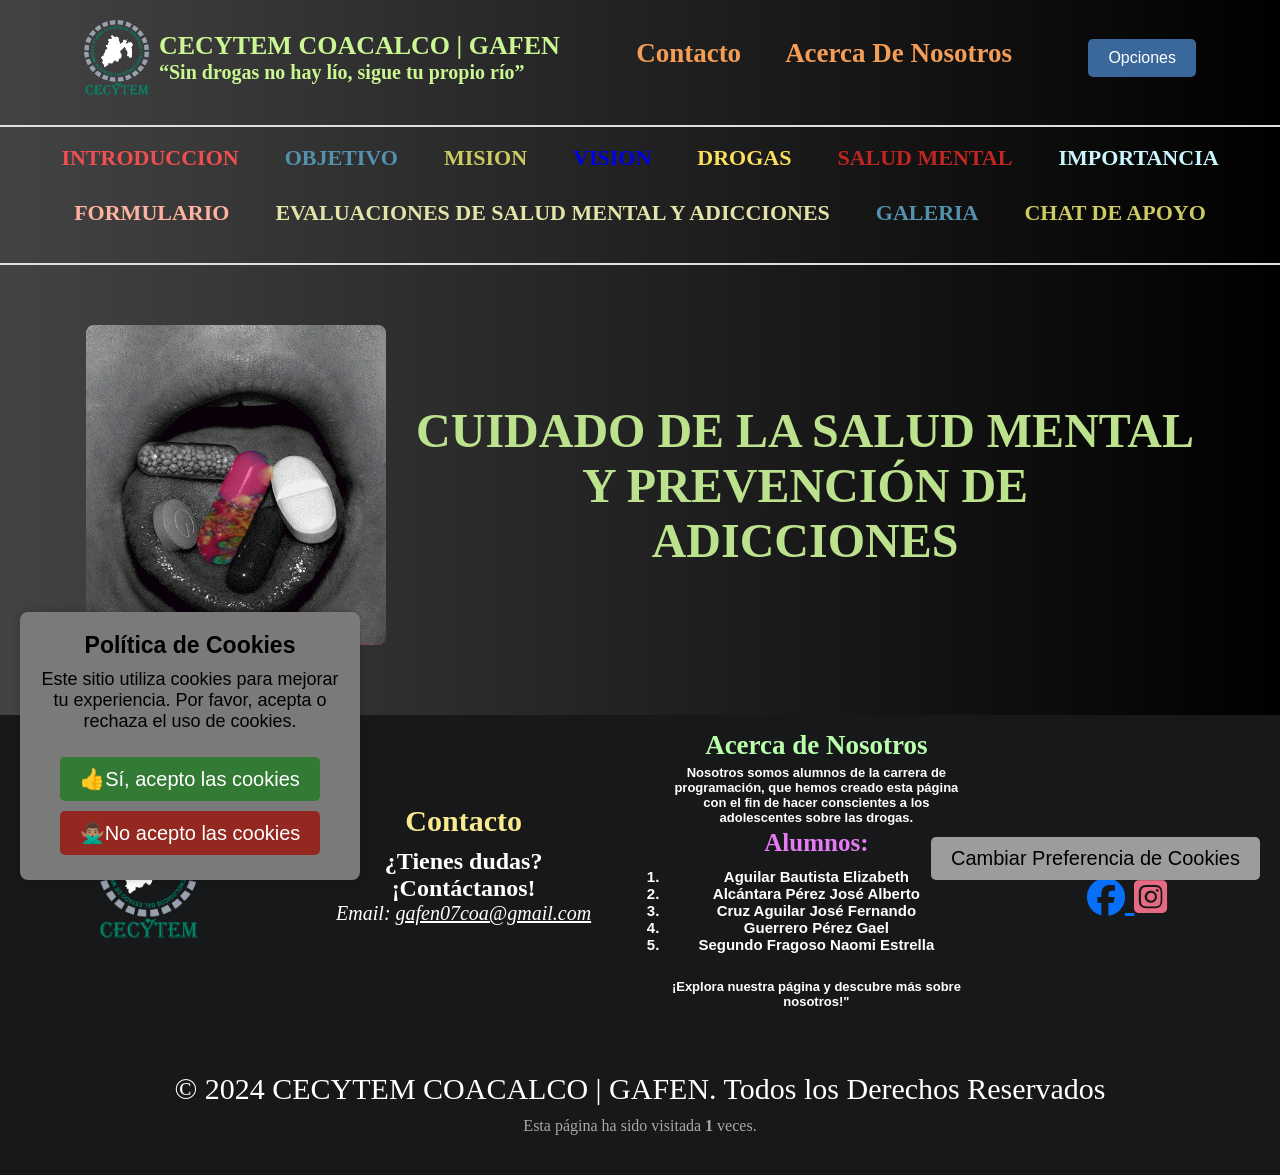
<file: index.html>
<!DOCTYPE html> <!-- define el tipo de documento (DOCTYPE) y especifica la versión de HTML que se está utilizando.-->
<html lang="en"> <!--especifica el idioma principal del contenido de la página--> 
<head> <!--proporciona metadatos sobre el documento-->
    <meta charset="UTF-8"> <!--se utiliza para especificar el conjunto de caracteres (charset) utilizado en el documento.-->
    <meta name="viewport" content="width=device-width, initial-scale=1.0"> <!--controla la forma en que el contenido se muestra y se escala en dispositivos móviles-->
    <title>CECYTEM COACALCO| Cuidado de la salud Mental y prevención de adicciones.</title><!-- en esta linea se coloca el titulo de la pagina web -->


    
    <link rel="stylesheet" href="Style.css"><!-- es esta linea el fromato de html se va a vincular con el estilo de css para darle diseño -->
    <link rel="icon" href="logo.ico"><!-- en esta parte sucede lo mismo solo que ahora va a ser con una imagen  -->
    <link rel="stylesheet" href="https://cdnjs.cloudflare.com/ajax/libs/font-awesome/6.5.2/css/all.min.css"><!-- Es un elemento HTML que se utiliza para vincular recursos externos a un documento HTML.-->
</head><!-- esta esta linea de codigo cierra el encanbezado del documento html -->
<body><!-- se define como el contenido principal de la pagina por asi decirlo es la estructura de la pagina web  -->
    <div id="Inicio_pagina"></div> <!-- Indica el inicio de la pagina -->
    <header><!-- se utiliza para definir el encabezado de la pagina de una seccion especifica del contenido dentro de la pagina web -->
        <nav><!-- se usa para definir la parte de una seccion de la pagina -->
            <div class="container-hero"><!--  crea una contenedor en elque se le aplica cierta estilizacion-->
                <div class="container hero"><!-- crea un contenedro con las caracteristicas especificas declaradas en css -->
                    

                    <div class="container-logo"><!-- se deriva una clase con el mismo contenedor donde en esta se mete una imagen  -->
                        <img src="cecytem-logo-57EA94498B-seeklogo.com.png" alt="logo" width="65" height="75" ><!-- se mete la imagen que se vaa utilizar en esta tambien se le asignan el tamaño de la imagen-->
                    </div><!-- se cierra el div declarado -->

                    <div class="customer-support"><!-- crea una clase a la cual se le asigna un mobre en esta misma se le integra diseño de css -->
                        <div class="content-customer-support"><!-- crea un contenedor donde se le dara los estilos empleados en el css -->
                            <span class="text1">CECYTEM COACALCO | GAFEN</span><!-- spna se utiliza para agrupar elementos de texto en línea.es un elemento de nivel de línea, lo que significa que no provoca un salto de línea y se utiliza para aplicar estilos -->
                            <span class="text2">“Sin drogas no hay lío, sigue tu propio río”</span><!-- span se utiliza para agrupar elementos de texto en línea.es un elemento de nivel de línea, lo que significa que no provoca un salto de línea y se utiliza para aplicar estilos -->
                            
                        </div><!-- se cierra el div declarado arriba -->
                    </div><!-- se cierra el div declarado arriba -->
                </div><!-- se cierra el div declarado arriba -->
            </div><!-- se cierra el div declarado arriba -->

            <ul class="menu"><!--se declaraa un elemento de lista en la cual una se declara una class en la cual se le asigna el nombre de menu el cual se estilizara en css-->
               <li><a href="#footer">Contacto</a></li>  <!-- declara un elemento de lista, que contiene un enlace a una sección de la página identificada por el identificador  -->
               <li><a href="#footer">Acerca De Nosotros</a></li>   <!-- se declara un elemnto de una lista en el cual se vincula con el nombre de footer el cual se vinculara con una seccion especifica -->
            </ul><!-- se cierra la lista que se inicio arriba -->

            <div class="container">
                <div class="dropdown">
                    <button class="dropbtn">Opciones</button>
                    <div class="dropdown-content">
                        <button onclick="cambiarColorAzul()">Azul Oscuro</button>
                        <button onclick="cambiarColorNegro()">Negro</button>
                        <button onclick="restaurarColor()">Original</button>
                    </div>
                </div>
            </div>
            <!-- Botón para cambiar la preferencia de cookies -->
<button id="resetCookiePreferences" class="reset-cookie-button">Cambiar Preferencia de Cookies</button>

            <script>
                // Guardar los estilos de fondo originales
                var colorOriginal = getComputedStyle(document.body).backgroundImage + ' ' +
                        getComputedStyle(document.body).backgroundColor;
            
                // Verificar si hay un color de fondo guardado en localStorage al cargar la página
                document.addEventListener('DOMContentLoaded', function() {
                    var colorGuardado = localStorage.getItem('fondo');
                    if (colorGuardado) {
                        document.body.style.background = colorGuardado;
                    } else {
                        // Si no hay color guardado, usar el color original
                        document.body.style.background = colorOriginal;
                    }
                });
            
                // Función para cambiar el fondo a negro y guardar la preferencia
                function cambiarColorNegro() {
                    var colorNegro = '#000000'; // Negro oscuro
                    document.body.style.background = colorNegro;
                    localStorage.setItem('fondo', colorNegro);
                }
            
                // Función para cambiar el fondo a azul oscuro y guardar la preferencia
                function cambiarColorAzul() {
                    var colorAzul = 'rgb(10, 10, 24)'; // Azul oscuro
                    document.body.style.background = colorAzul;
                    localStorage.setItem('fondo', colorAzul);
                }
            
                // Función para restaurar el color de fondo original y eliminar la preferencia guardada
                function restaurarColor() {
                    document.body.style.background = colorOriginal; // Restaurar al color original definido en CSS
                    localStorage.removeItem('fondo'); // Eliminar la preferencia guardada
                }




                document.addEventListener('DOMContentLoaded', function() {
    // Mostrar el popup de cookies si no hay una preferencia guardada
    if (!localStorage.getItem('cookiesAceptadas')) {
        mostrarPopup();
    }

    // Manejar el botón de "Cambiar Preferencia de Cookies"
    document.getElementById('resetCookiePreferences').addEventListener('click', function() {
        resetearPreferenciasCookies();
    });
});

function mostrarPopup() {
    document.getElementById('cookiePopup').style.display = 'block';
}

function aceptarCookies() {
    // Guardar la preferencia de aceptar cookies
    localStorage.setItem('cookiesAceptadas', 'true');
    alert("Acabas de aceptar las cookies de este sitio web.");
    // Ocultar el popup
    ocultarPopup();
}

function rechazarCookies() {
    // Guardar la preferencia de rechazar cookies
    localStorage.setItem('cookiesAceptadas', 'false');
    alert("Acabas de rechazar las cookies de este sitio web.");
    // Ocultar el popup
    ocultarPopup();
}

function ocultarPopup() {
    document.getElementById('cookiePopup').style.display = 'none';
}

function resetearPreferenciasCookies() {
    // Eliminar la preferencia guardada
    localStorage.removeItem('cookiesAceptadas');
    // Mostrar el popup de nuevo
    mostrarPopup();
}

            </script>
            
            


        </nav><!--cierra el navegador declarado arroba -->
    </header><!--cierra el header declarado arriba -->

    
    <nav class="secciones"><!-- se utiliza un navegador el cual contendra el nombre de secciones elcual servira comom un identificador -->
        <ul><!--se declara una lista -->
            <li><a class="elemento-1" href="Introduccionn.html">INTRODUCCION</a></li><!--se declara un elemento de la clase el cual tendra el nombre de elemento 1, el cual servira para darle estilizacion en css, y en esta se le asignara el nombre de introduccion para que se utilize como un navegador en las demas partes del codigo-->
            <li><a class="elemento-11" href="Objetivo.html">OBJETIVO</a></li><!-- se declara en elemento de la clase el cual tendra el nombre de elemento 6, el cual servira para darle estilizacion en css y en este se le asignara el nombre de importancia para que se utilize como un navegador en las demas partes del codigo -->
            <li><a class="elemento-12" href="Mision.html">MISION</a></li><!-- se declara en elemento de la clase el cual tendra el nombre de elemento 7, el cual servira para darle estilizacion en css y en este se le asignara el nombre de formulario para que se utilize como un navegador en las demas partes del codigo -->
            <li><a class="elemento-13" href="Vision.html">VISION</a></li><!-- se declara en elemento de la clase el cual tendra el nombre de elemento 7, el cual servira para darle estilizacion en css y en este se le asignara el nombre de formulario para que se utilize como un navegador en las demas partes del codigo -->
            <li><a class="elemento-2" href="Drogas.html">DROGAS</a></li><!--se declara un elemento de la clase el cual tendra el nombre de elemento 2, el cual servira para darle estilizacion en css, y en esta se le asignara el nombre de drogas para que se utilize como un navegador en las demas partes del codigo-->
            <li><a class="elemento-4" href="Salud-mental.html">SALUD MENTAL</a></li><!-- se declara en elemento de la clase el cual tendra el nombre de elemento 4, el cual servira para darle estilizacion en css y en este se le asignara el nombre de salud para que se utilize como un navegador en las demas partes del codigo-->
            <li><a class="elemento-6" href="Importancia.html">IMPORTANCIA</a></li><!-- se declara en elemento de la clase el cual tendra el nombre de elemento 6, el cual servira para darle estilizacion en css y en este se le asignara el nombre de importancia para que se utilize como un navegador en las demas partes del codigo -->
            <li><a class="elemento-7" href="Formulario.html">FORMULARIO</a></li><!-- se declara en elemento de la clase el cual tendra el nombre de elemento 7, el cual servira para darle estilizacion en css y en este se le asignara el nombre de formulario para que se utilize como un navegador en las demas partes del codigo -->
            <li><a class="elemento-10" href="Evaluaciones de Salud Mental y Adicciones.html">EVALUACIONES DE SALUD MENTAL Y ADICCIONES</a></li><!-- se declara en elemento de la clase el cual tendra el nombre de elemento 7, el cual servira para darle estilizacion en css y en este se le asignara el nombre de formulario para que se utilize como un navegador en las demas partes del codigo -->
            <li><a class="elemento-11" href="galeria.html">GALERIA</a></li><!-- se declara en elemento de la clase el cual tendra el nombre de elemento 7, el cual servira para darle estilizacion en css y en este se le asignara el nombre de formulario para que se utilize como un navegador en las demas partes del codigo -->
            <li><a class="elemento-12" href="Chatdeapoyo.html">CHAT DE APOYO</a></li><!-- se declara en elemento de la clase el cual tendra el nombre de elemento 7, el cual servira para darle estilizacion en css y en este se le asignara el nombre de formulario para que se utilize como un navegador en las demas partes del codigo -->
        </ul><!-- se cierra la lista declarada arriba -->
    </nav><!--se cierra el navegador declarado arriba-->

    <header class="head2"><!--se abre un header-->
    </header> <!--cierra el header -->

    <!-- Seccion de titulo -->
    <div class="espacio4"></div><!-- se declara una clase en a la cual se le asignara el nombre de espacio-->
    <div class="introduccion"><!-- se declara una clase en la clase en la cual se le asigna el nombre de introduccion que esta vinculado al navegador ya antes puesto.-->
        <div class="contenedor"><!--se crea un contendor l cual se estilizara en css-->
            <img src="gift introduccion.gif" class="gift" alt=""><!--se metera una imagen -->
            <div class="espacio6"></div><!-- se utiliza para dejar espacios   -->
            <h2 class="titulo">CUIDADO DE LA SALUD  MENTAL <br> Y PREVENCIÓN DE <br> ADICCIONES<br></h2><!--se mete un div en el cual se metera el titulo el cual se dejara un renglo para diseño-->
        </div><!--se cierra el div implementado en la parte de arriba-->
    </div><!--se cierra el div-->
    <div class="espacio7"></div><!--se utiliza para dejar espacios-->


    <div id="cookiePopup" class="cookie-popup">
        <div class="cookie-content">
            <h2>Política de Cookies</h2>
            <p>Este sitio utiliza cookies para mejorar tu experiencia. Por favor, acepta o rechaza el uso de cookies.</p>
            <div class="cookie-buttons">
                <button onclick="aceptarCookies()">👍Sí, acepto las cookies</button>
                <button onclick="rechazarCookies()">🙅🏽‍♂️No acepto las cookies</button>
            </div>
        </div>
    </div>





    <footer id="footer"> <!-- Se abre un pie de página con el identificador 'footer'. -->
        <div class="imf-logofot"> <!-- Se abre un contenedor div con la clase CSS 'imf-logofot'. -->
            <div class="espaciofooter"></div> <!-- Se abre y se cierra un contenedor div vacío con la clase CSS 'espaciofooter'. -->
            <img src="cecytem-logo-57EA94498B-seeklogo.com.png" alt="logo" width="100" height="120"> <!-- Se inserta una imagen con la ruta especificada y atributos de ancho y alto. -->
            <div class="espaciofooter"></div> <!-- Se abre y se cierra un contenedor div vacío con la clase CSS 'espaciofooter'. -->
        </div> <!-- Se cierra el contenedor 'imf-logofot'. -->
        <div class="contacto"> <!-- Se abre un contenedor div con la clase CSS 'contacto'. -->
            <h2>Contacto</h2> <!-- Se inserta un encabezado de nivel 2 con el texto "Contacto". -->
            <div class="espaciofooter"></div> <!-- Se abre y se cierra un contenedor div vacío con la clase CSS 'espaciofooter'. -->
            <h6>¿Tienes dudas? ¡Contáctanos!</h6> <!-- Se inserta un encabezado de nivel 6 con el texto "¿Tienes dudas? ¡Contáctanos!". -->
            <address> <!-- Se abre un elemento de dirección. -->
                <p>Email: <a href="mailto:gafen07coa@gmail.com">gafen07coa@gmail.com</a></p> <!-- Se inserta un párrafo con un enlace de correo electrónico. -->
                <div class="espaciofooter"></div> <!-- Se abre y se cierra un contenedor div vacío con la clase CSS 'espaciofooter'. -->
            </address> <!-- Se cierra el elemento de dirección. -->
        </div> <!-- Se cierra el contenedor 'contacto'. -->
        <div class="acerca"> <!-- Se abre un contenedor div con la clase CSS 'acerca'. -->
            <div class="espaciofooter"></div> <!-- Se abre y se cierra un contenedor div vacío con la clase CSS 'espaciofooter'. -->
            <h2>Acerca de Nosotros</h2> <!-- Se inserta un encabezado de nivel 2 con el texto "Acerca de Nosotros". -->
            <div class="espacio-textacerca"></div> <!-- Se abre y se cierra un contenedor div vacío con la clase CSS 'espacio-textacerca'. -->
            <h6>Nosotros somos alumnos de la carrera de programación, que hemos creado esta página con el fin de hacer conscientes a los adolescentes sobre las drogas. <!-- Se inserta un encabezado de nivel 6 con texto explicativo. -->
                <div class="espacio-textacerca"></div> <!-- Se abre y se cierra un contenedor div vacío con la clase CSS 'espacio-textacerca'. -->
                <p>Alumnos:</p> <!-- Se inserta un párrafo con el texto "Alumnos:". -->
                <div class="espacioulli"></div> <!-- Se abre y se cierra un contenedor div vacío con la clase CSS 'espacioulli'. -->
                <ol> <!-- Se abre una lista ordenada. -->
                    <li>Aguilar Bautista Elizabeth</li> <!-- Se inserta un elemento de lista con el nombre de un alumno. -->
                    <li>Alcántara Pérez José Alberto</li> <!-- Se inserta un elemento de lista con el nombre de un alumno. -->
                    <li>Cruz Aguilar José Fernando</li> <!-- Se inserta un elemento de lista con el nombre de un alumno. -->
                    <li>Guerrero Pérez Gael</li> <!-- Se inserta un elemento de lista con el nombre de un alumno. -->
                    <li>Segundo Fragoso Naomi Estrella</li> <!-- Se inserta un elemento de lista con el nombre de un alumno. -->
                </ol> <!-- Se cierra la lista ordenada. -->
                <div class="espacioulli"></div> <!-- Se abre y se cierra un contenedor div vacío con la clase CSS 'espacioulli'. -->
                <br>¡Explora nuestra página y descubre más sobre nosotros!"</h6> <!-- Se inserta un salto de línea y texto explicativo. -->
            <div class="espaciofooter"></div> <!-- Se abre y se cierra un contenedor div vacío con la clase CSS 'espaciofooter'. -->
        </div> <!-- Se cierra el contenedor 'acerca'. -->
        <div class="redes"> <!-- Se abre un contenedor div con la clase CSS 'redes'. -->
            <div class="espaciofooter"></div> <!-- Se abre y se cierra un contenedor div vacío con la clase CSS 'espaciofooter'. -->
            <h2>Redes Sociales</h2> <!-- Se inserta un encabezado de nivel 2 con el texto "Redes Sociales". -->
            <a href="https://www.facebook.com/profile.php?id=61559078582221&mibextid=LQQJ4d" class="face"> <!-- Se inserta un enlace a Facebook con la clase CSS 'face'. -->
                <i class="fa-brands fa-facebook"></i> <!-- Se inserta un icono de Facebook. -->
            </a> <!-- Se cierra el enlace a Facebook. -->
            <a href="https://www.instagram.com/gafen_coacalco?igsh=ZGxxZXJkbGdpZGF3&utm_source=qr" class="insta"> <!-- Se inserta un enlace a Instagram con la clase CSS 'insta'. -->
                <i class="fa-brands fa-square-instagram"></i> <!-- Se inserta un icono de Instagram. -->
            </a> <!-- Se cierra el enlace a Instagram. -->
            <div class="espaciofooter"></div> <!-- Se abre y se cierra un contenedor div vacío con la clase CSS 'espaciofooter'. -->
        </div> <!-- Se cierra el contenedor 'redes'. -->
    </footer> <!-- Se cierra el pie de página. -->
    
    <footer2> <!-- Se abre otro pie de página con el identificador 'footer2'. -->
        <div class="derechos"> <!-- Se abre un contenedor div con la clase CSS 'derechos'. -->
            <p>&copy; 2024 CECYTEM COACALCO | GAFEN. Todos los Derechos Reservados</p> <!-- Se inserta un párrafo con derechos de autor. -->
            <div class="espacioulli"></div>
                            <div class="visitado">
                                <p>Esta página ha sido visitada <strong id="visit-count">0</strong> veces.</p>
                                <script src="counter.js"></script>
                            </div>
        </div> <!-- Se cierra el contenedor 'derechos'. -->
    </footer2> <!-- Se cierra el segundo pie de página. -->

    
</body> <!-- Se cierra el cuerpo del documento HTML. -->
</html> <!-- Se cierra el documento HTML. -->
</file>
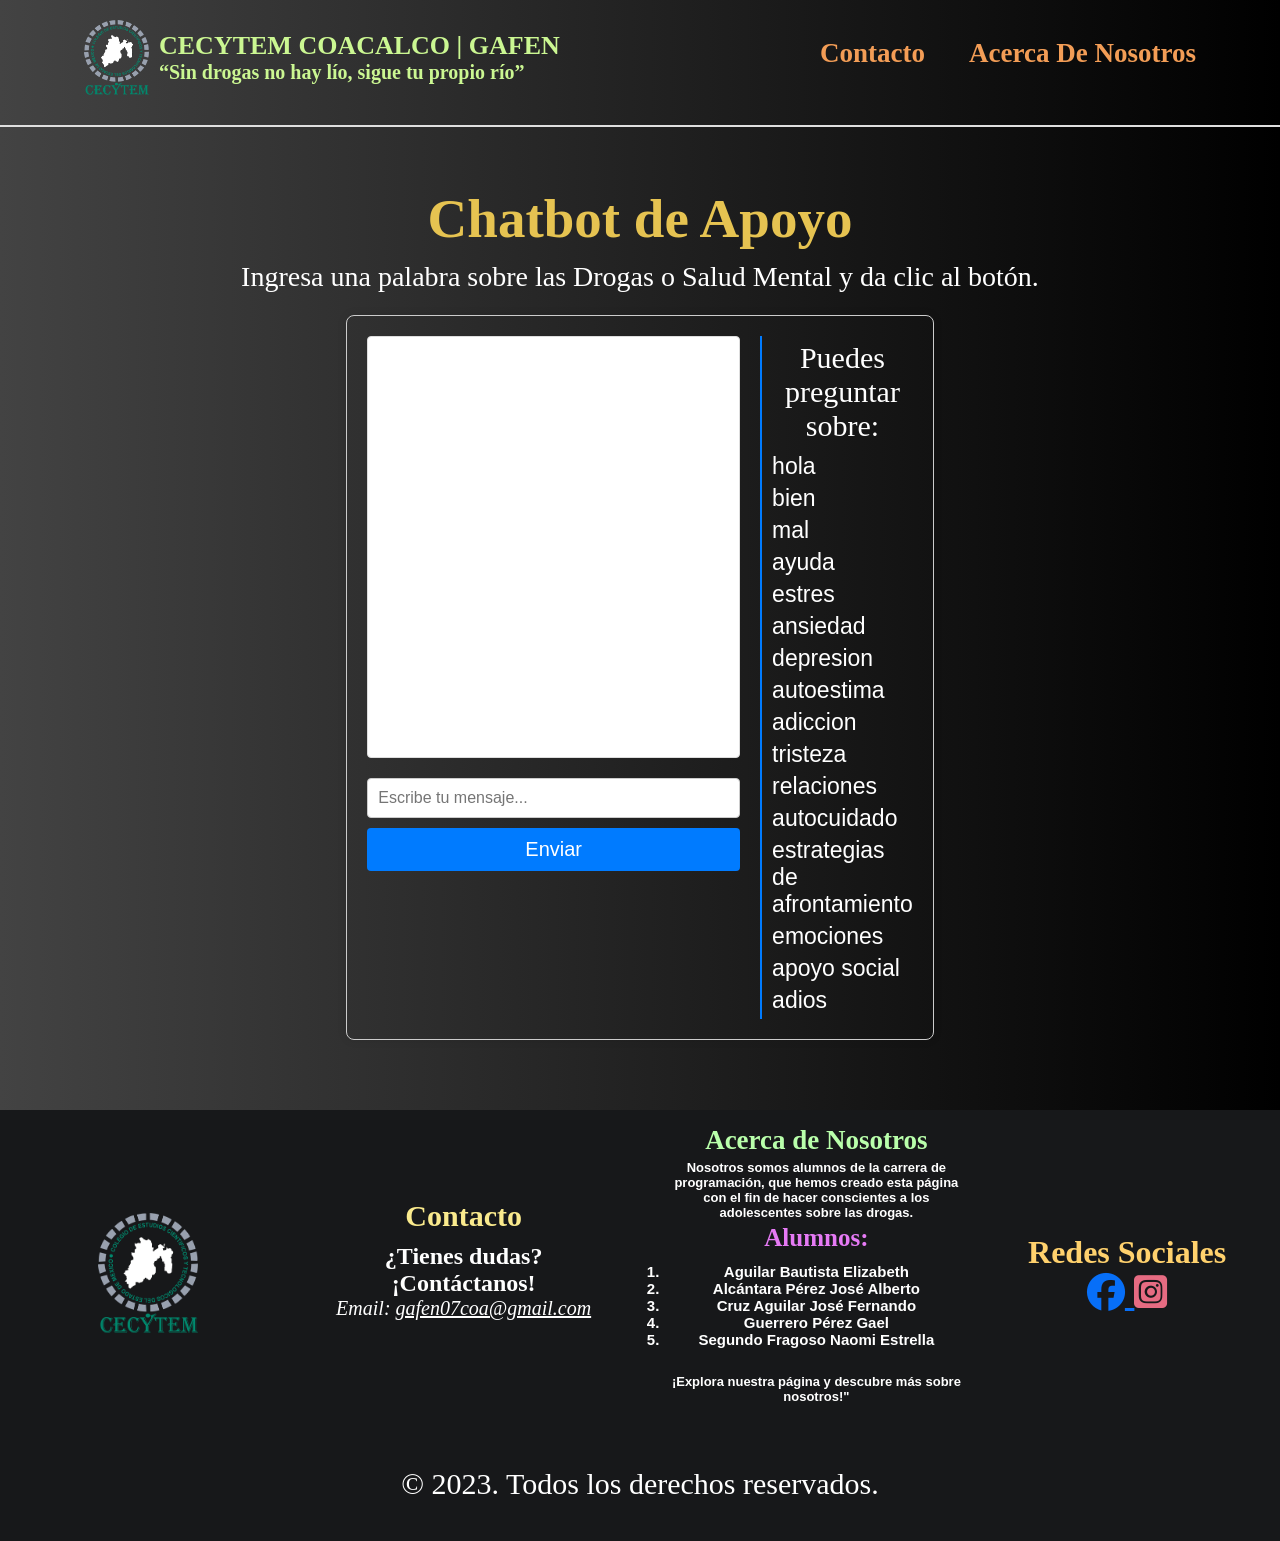
<file: Chatdeapoyo.html>
<!DOCTYPE html>
<html lang="en">
<head>
    <meta charset="UTF-8">
    <meta name="viewport" content="width=device-width, initial-scale=1.0">
    <title>CECYTEM COACALCO| Cuidado de la salud Mental y prevención de adicciones.</title>
    <link rel="stylesheet" href="Style.css">
    <link rel="icon" href="logo.ico">
    <link rel="stylesheet" href="https://cdnjs.cloudflare.com/ajax/libs/font-awesome/6.5.2/css/all.min.css">
    <script src="color-background.js"></script>
</head>
<body>
    <div id="Inicio_pagina"></div>
    <header>
        <nav>
            <div class="container-hero">
                <div class="container hero">
                    <div class="container-logo">
                        <img src="cecytem-logo-57EA94498B-seeklogo.com.png" alt="logo" width="65" height="75"  onclick="irAPaginaPrincipal()">
                    </div>
                    <div class="customer-support">
                        <div class="content-customer-support">
                            <span class="text1">CECYTEM COACALCO | GAFEN</span>
                            <span class="text2">“Sin drogas no hay lío, sigue tu propio río”</span>
                        </div>
                    </div>
                </div>
            </div>
            <ul class="menu">
               <li><a href="#footer">Contacto</a></li>
               <li><a href="#footer">Acerca De Nosotros</a></li>
            </ul>
        </nav>
    </header>

    <div class="espacio4"></div>
    <div class="todoelchat">
        <div class="texth1chat">
            <h1>Chatbot de Apoyo</h1>
            <div class="espacioulli"></div>
            <p>Ingresa una palabra sobre las Drogas o Salud Mental y da clic al botón.</p>
        </div>
        <div class="espacioulli"></div>
        <div class="espacioulli"></div>
        
        <!-- Contenedor principal del chat y la sección de palabras clave -->
        <div id="chat-container">
            <!-- Sección del chat -->
            <div id="chat-section">
                <div id="chatlogs"></div>
                <input type="text" id="userInput" placeholder="Escribe tu mensaje...">
                <button class="enviarmsj" type="button" onclick="sendMessage()">Enviar</button>
            </div>
            
            <!-- Sección para mostrar las opciones de palabras clave -->
            <div id="keywords">
                <p>Puedes preguntar sobre:</p>
                <ul>
                    <li>hola</li>
                    <li>bien</li>
                    <li>mal</li>
                    <li>ayuda</li>
                    <li>estres</li>
                    <li>ansiedad</li>
                    <li>depresion</li>
                    <li>autoestima</li>
                    <li>adiccion</li>
                    <li>tristeza</li>
                    <li>relaciones</li>
                    <li>autocuidado</li>
                    <li>estrategias de afrontamiento</li>
                    <li>emociones</li>
                    <li>apoyo social</li>
                    <li>adios</li>
                </ul>
            </div>
        </div>
    </div>

    <script>
        const responses = {
            "hola": "Hola, ¿cómo estas?",
            "bien": "!Wow!, me alegro mucho. Recuerda que por más bien que te sientas, cuidate de las adicciones y la salud mental",
            "mal": "Me da mucha pena que te sientas asi, si necesitas ayuda puedes escribir alguna de las palabras sugeridas y con gusto te brindare información sobre ese tema.",
            "ayuda": "Comunicate con nosotros atravéz de nuestro Correo Electronico :gafen07coa@gmail.com",
            "estres": "El estrés puede ser manejado con técnicas de relajación. ¿Has intentado respirar profundamente?",
            "ansiedad": "La ansiedad es una reacción normal. Te recomiendo hablar con un profesional si es constante.",
            "depresion": "La depresión es una enfermedad seria, pero tratable. Te recomiendo buscar ayuda profesional lo antes posible.",
            "autoestima": "Trabajar en tu autoestima puede mejorar tu bienestar emocional. Intenta practicar el autocuidado y reconocer tus logros.",
            "adiccion": "Las adicciones pueden ser difíciles de superar, pero es posible con apoyo adecuado. Considera hablar con un terapeuta especializado en adicciones.",
            "tristeza": "Es normal sentir tristeza de vez en cuando. Asegúrate de cuidarte y buscar apoyo si lo necesitas.",
            "relaciones": "Las relaciones saludables son fundamentales para el bienestar emocional. Comunica tus necesidades y establece límites claros.",
            "autocuidado": "El autocuidado es esencial para tu salud mental. Dedica tiempo a actividades que te traigan alegría y te ayuden a recargar energías.",
            "estrategias de afrontamiento": "Existen muchas estrategias de afrontamiento para manejar el estrés y la ansiedad, como la meditación, el ejercicio y hablar con alguien de confianza.",
            "emociones": "Es importante reconocer y validar tus emociones. Permítete sentir lo que sientes y busca formas saludables de expresar y procesar tus emociones.",
            "apoyo social": "El apoyo social es clave para la salud mental. Mantén conexiones significativas con amigos y familiares y no dudes en pedir ayuda cuando la necesites.",
            "adios": "Adiós, espero haberte ayudado."
        };

        function sendMessage() {
            const userInput = document.getElementById('userInput').value.toLowerCase();
            const chatlogs = document.getElementById('chatlogs');
            const userMessage = document.createElement('p');
            userMessage.textContent = "Tú: " + userInput;
            chatlogs.appendChild(userMessage);
            
            let responseMessage = "Lo siento, no entiendo tu mensaje.";
            for (let key in responses) {
                if (userInput.includes(key)) {
                    responseMessage = responses[key];
                    break;
                }
            }
            
            const botMessage = document.createElement('p');
            botMessage.textContent = "Bot: " + responseMessage;
            chatlogs.appendChild(botMessage);
            
            document.getElementById('userInput').value = '';
        }
    </script>

    <div class="espacio7"></div>
    <footer id="footer">
        <div class="imf-logofot">
            <div class="espaciofooter"></div>
            <img src="cecytem-logo-57EA94498B-seeklogo.com.png" alt="logo" width="100" height="120">
            <div class="espaciofooter"></div>
        </div>
        <div class="contacto">
            <h2>Contacto</h2>
            <div class="espaciofooter"></div>
            <h6>¿Tienes dudas? ¡Contáctanos!</h6>
            <address>
                <p>Email: <a href="mailto:gafen07coa@gmail.com">gafen07coa@gmail.com</a></p>
                <div class="espaciofooter"></div>
            </address>
        </div>
        <div class="acerca">
            <div class="espaciofooter"></div>
            <h2>Acerca de Nosotros</h2>
            <div class="espacio-textacerca"></div>
            <h6>Nosotros somos alumnos de la carrera de programación, que hemos creado esta página con el fin de hacer conscientes a los adolescentes sobre las drogas.
                <div class="espacio-textacerca"></div>
                <p>Alumnos:</p>
                <div class="espacioulli"></div>
                <ol>
                    <li>Aguilar Bautista Elizabeth</li>
                    <li>Alcántara Pérez José Alberto</li>
                    <li>Cruz Aguilar José Fernando</li>
                    <li>Guerrero Pérez Gael</li>
                    <li>Segundo Fragoso Naomi Estrella</li>
                </ol>
                <div class="espacioulli"></div>
                <br>¡Explora nuestra página y descubre más sobre nosotros!"</h6>
            <div class="espaciofooter"></div>
        </div>
        <div class="redes">
            <div class="espaciofooter"></div>
            <h2>Redes Sociales</h2>
            <a href="https://www.facebook.com/profile.php?id=61559078582221&mibextid=LQQJ4d" class="face">
                <i class="fa-brands fa-facebook"></i>
            </a>
            <a href="https://www.instagram.com/gafen_coacalco?igsh=ZGxxZXJkbGdpZGF3&utm_source=qr" class="insta">
                <i class="fa-brands fa-square-instagram"></i>
            </a>
            <div class="espaciofooter"></div>
        </div>
    </footer>
    <footer2>
        <div class="derechos">
            <p>&copy; 2023. Todos los derechos reservados.</p>
        </div>
    </footer2>
</body>
</html>
</file>
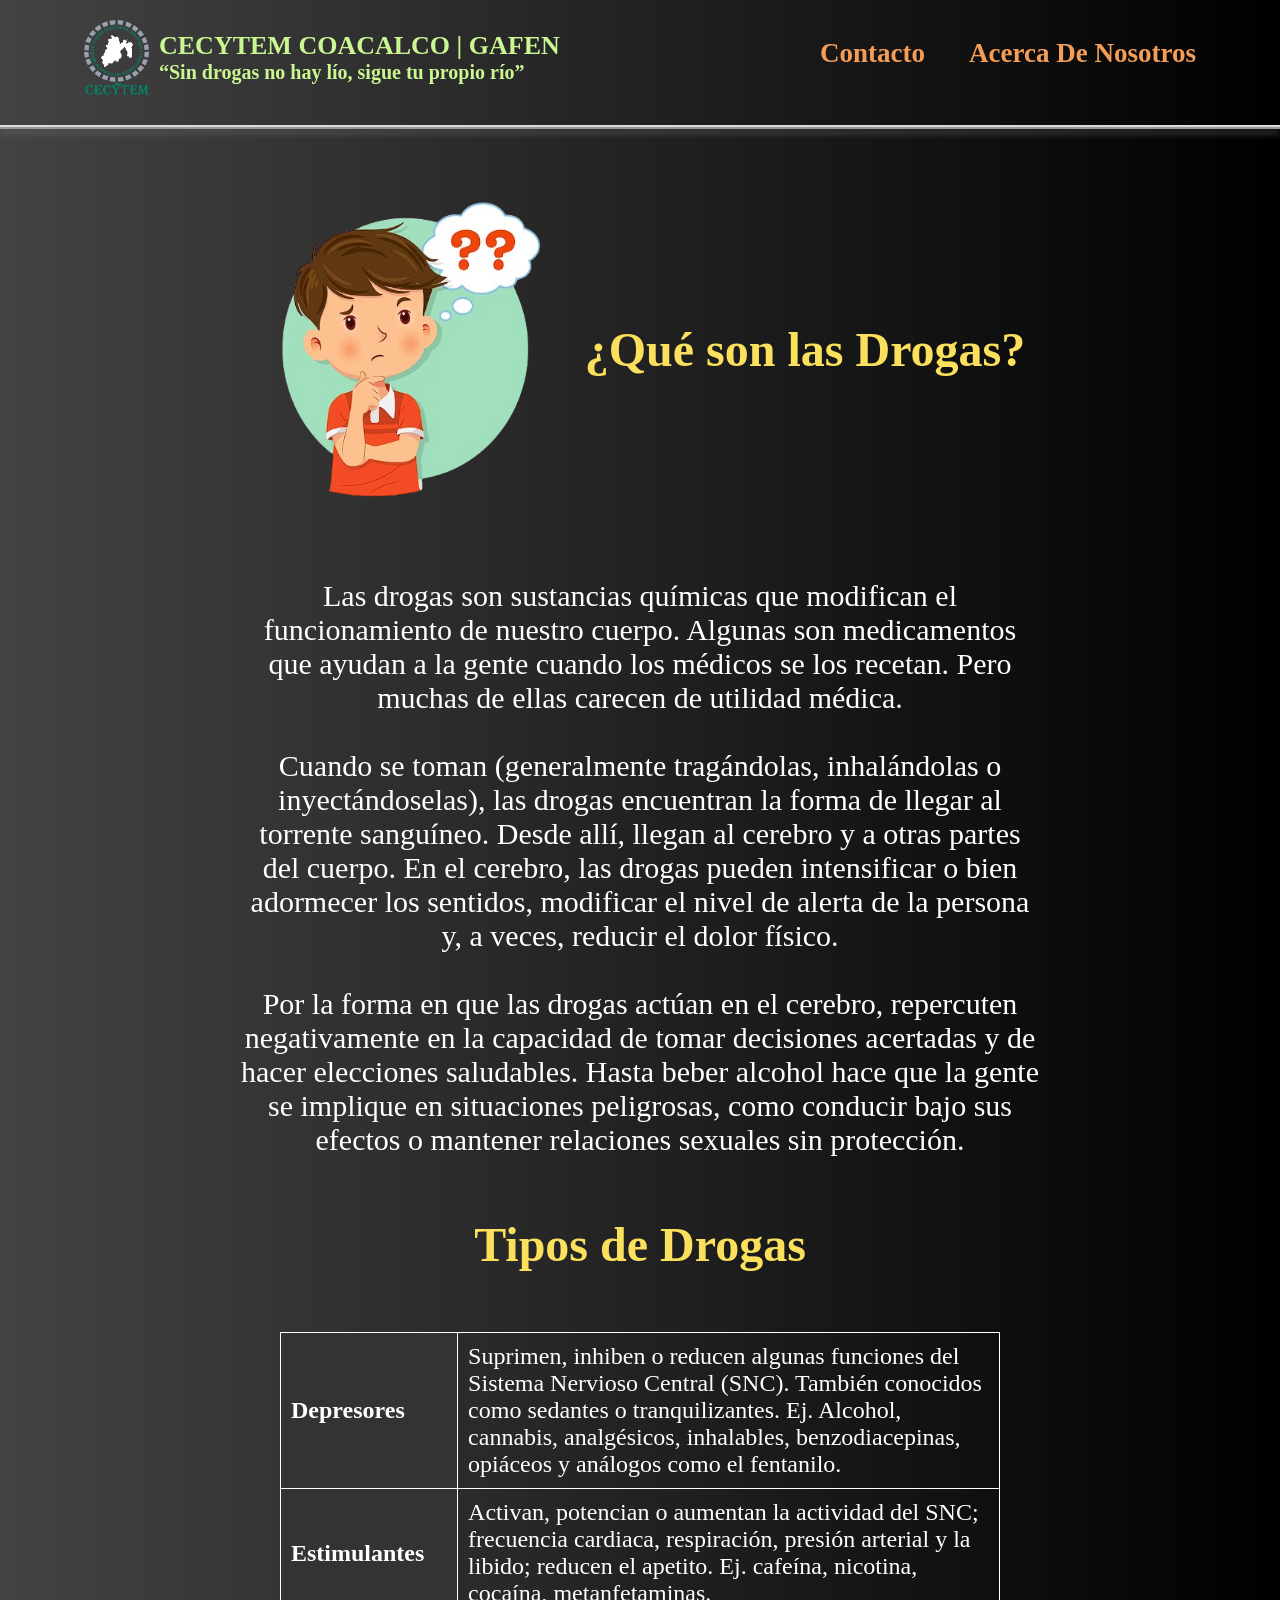
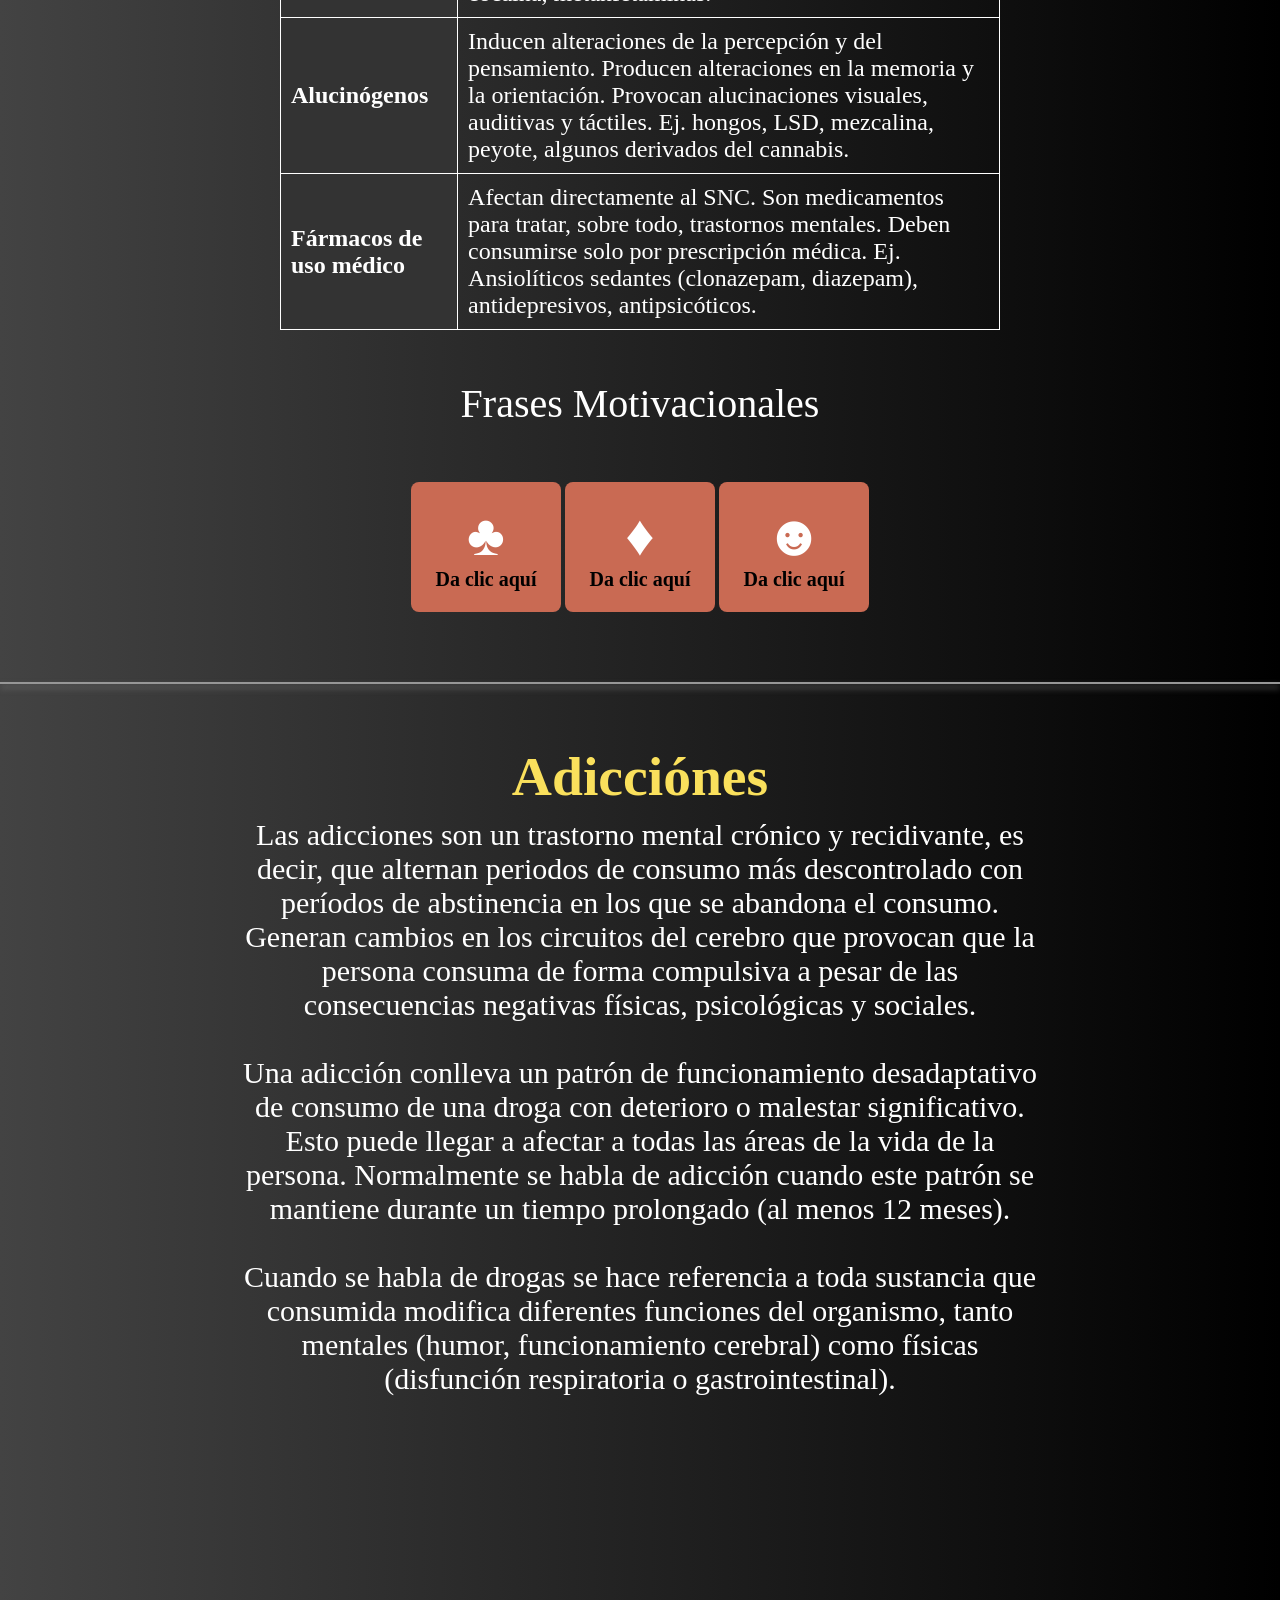
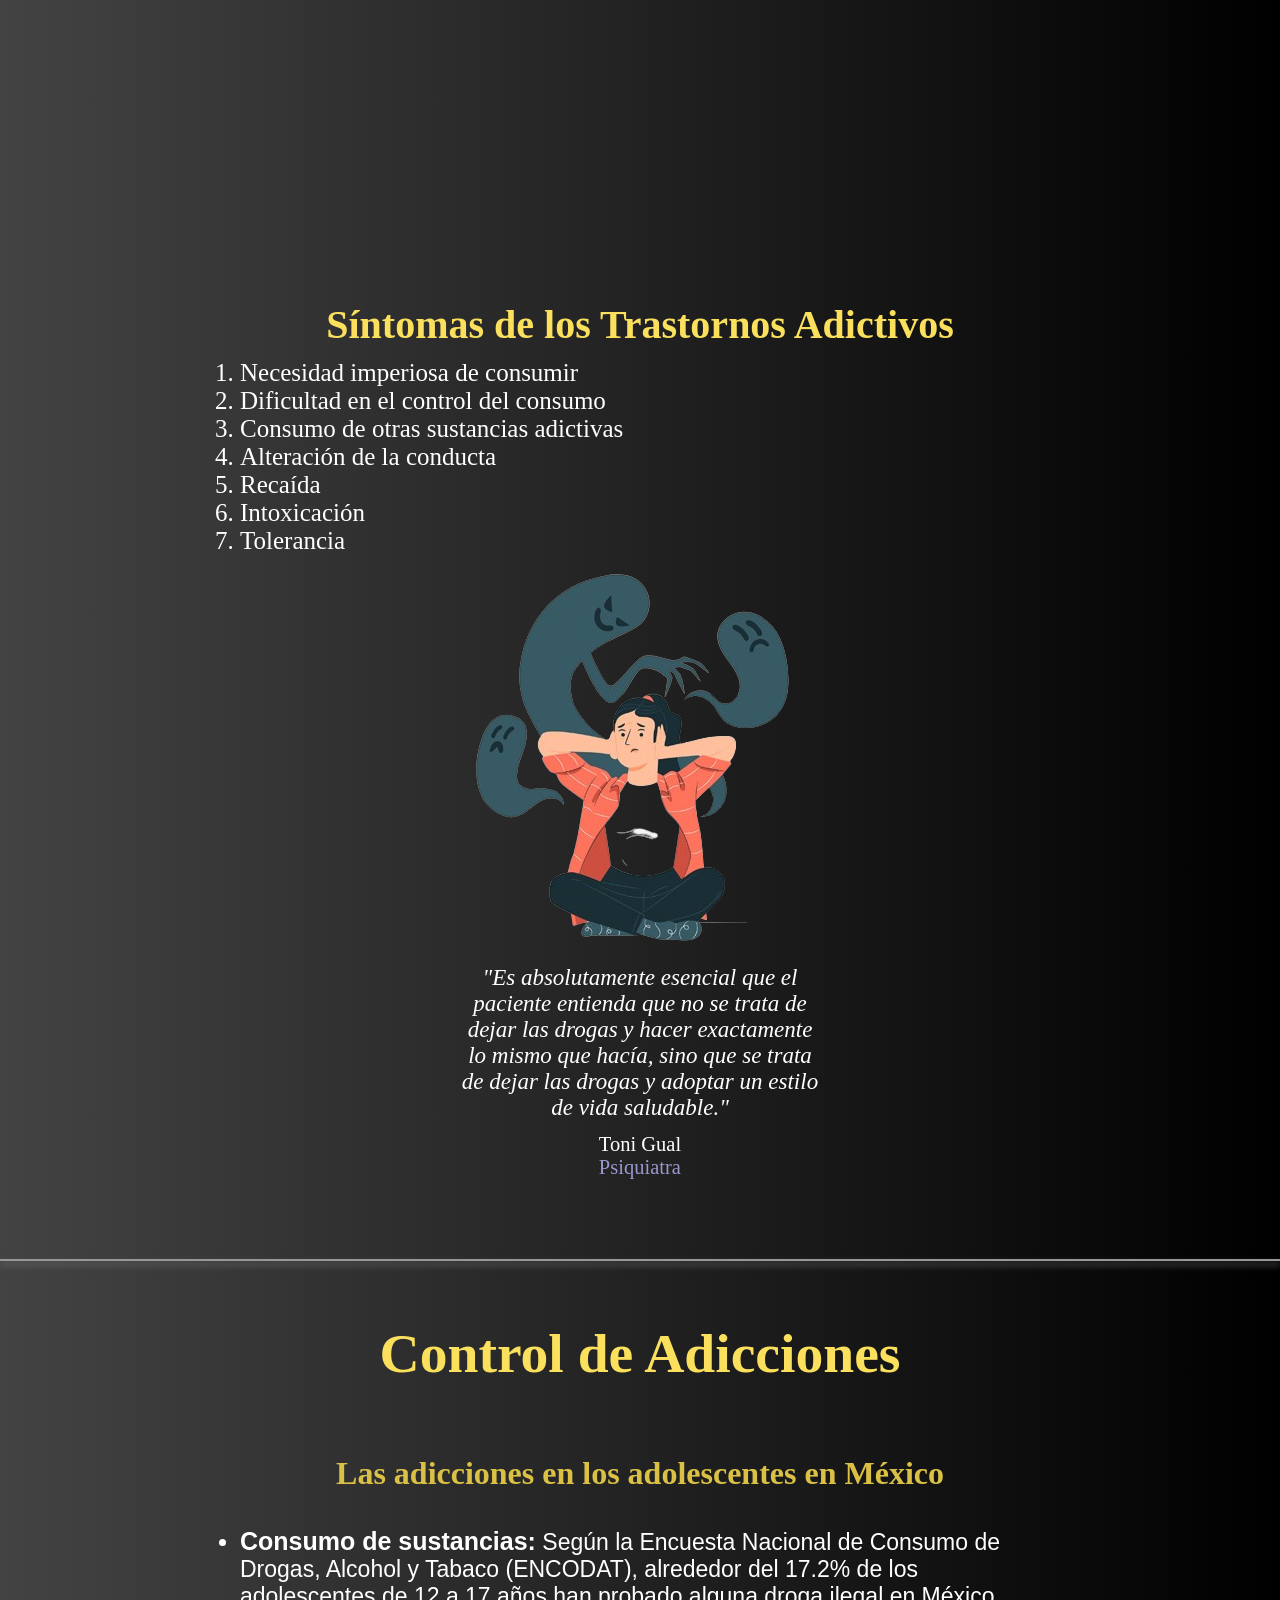
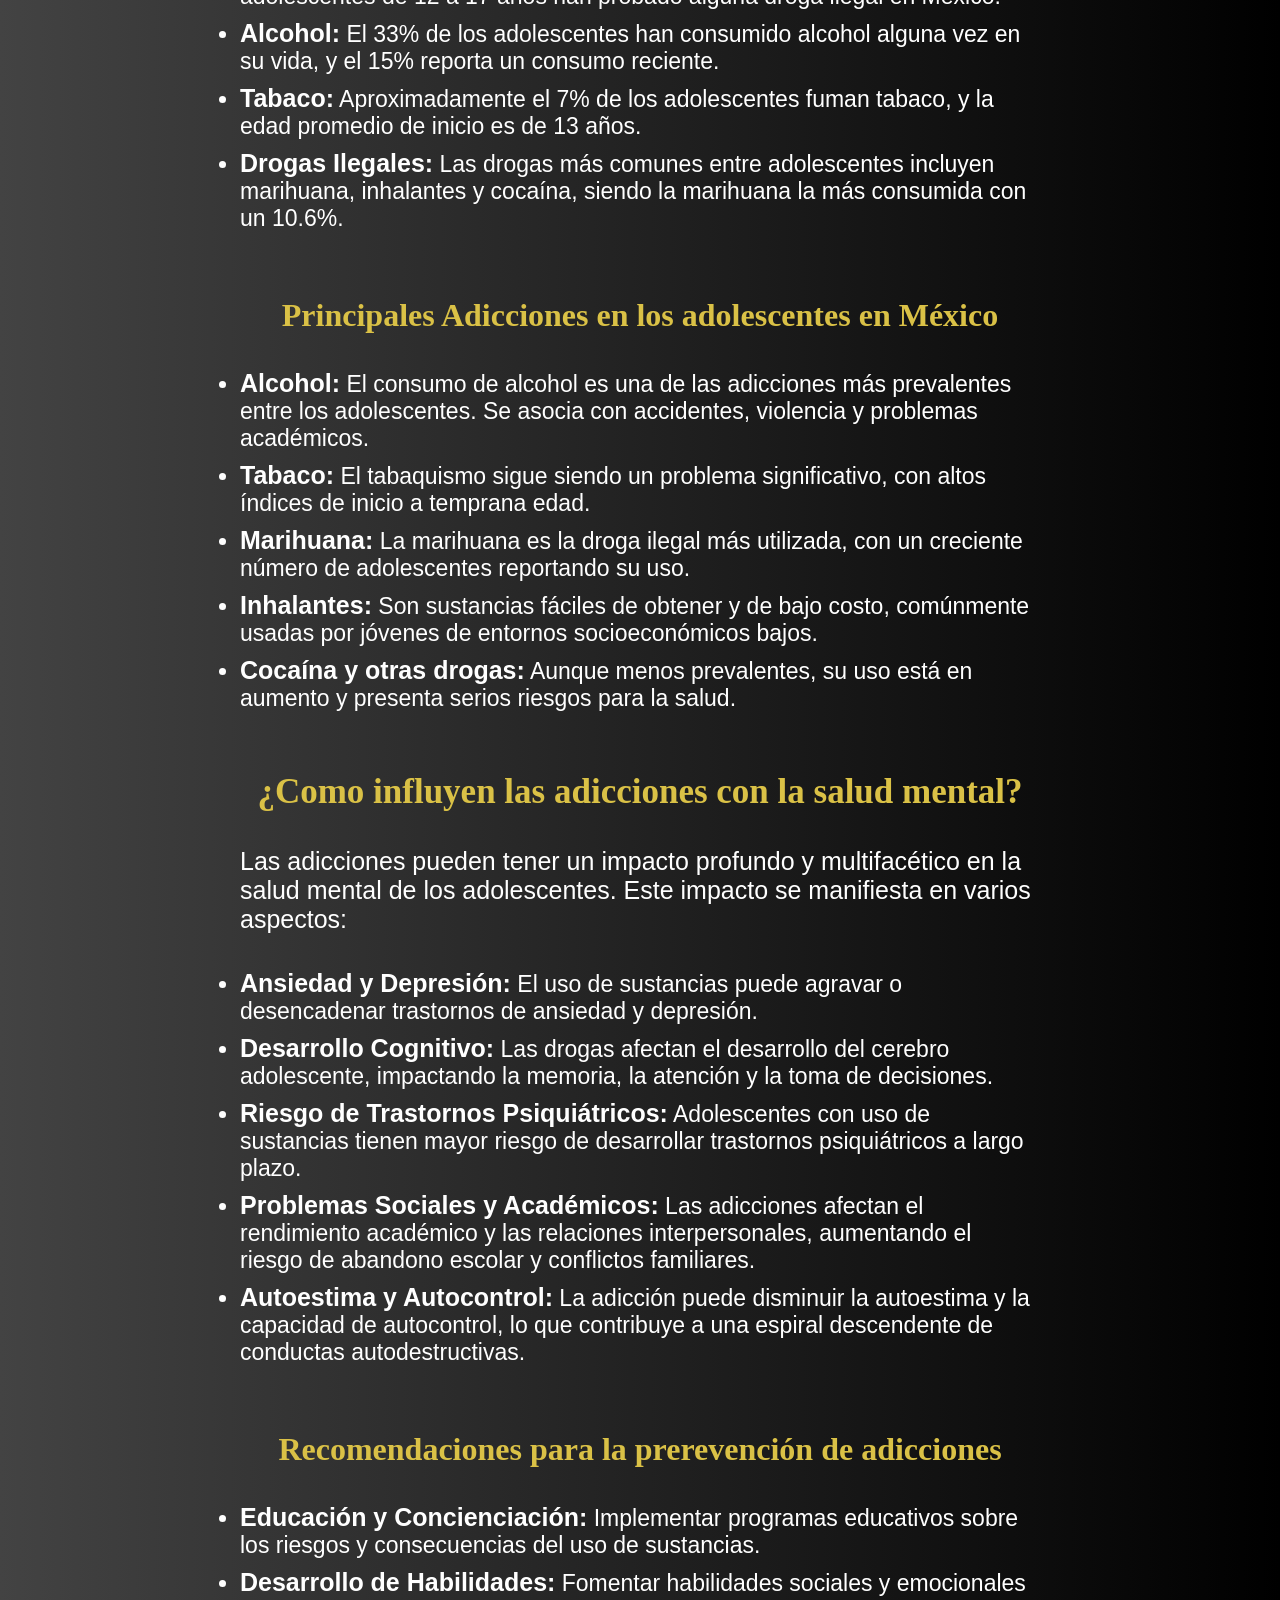
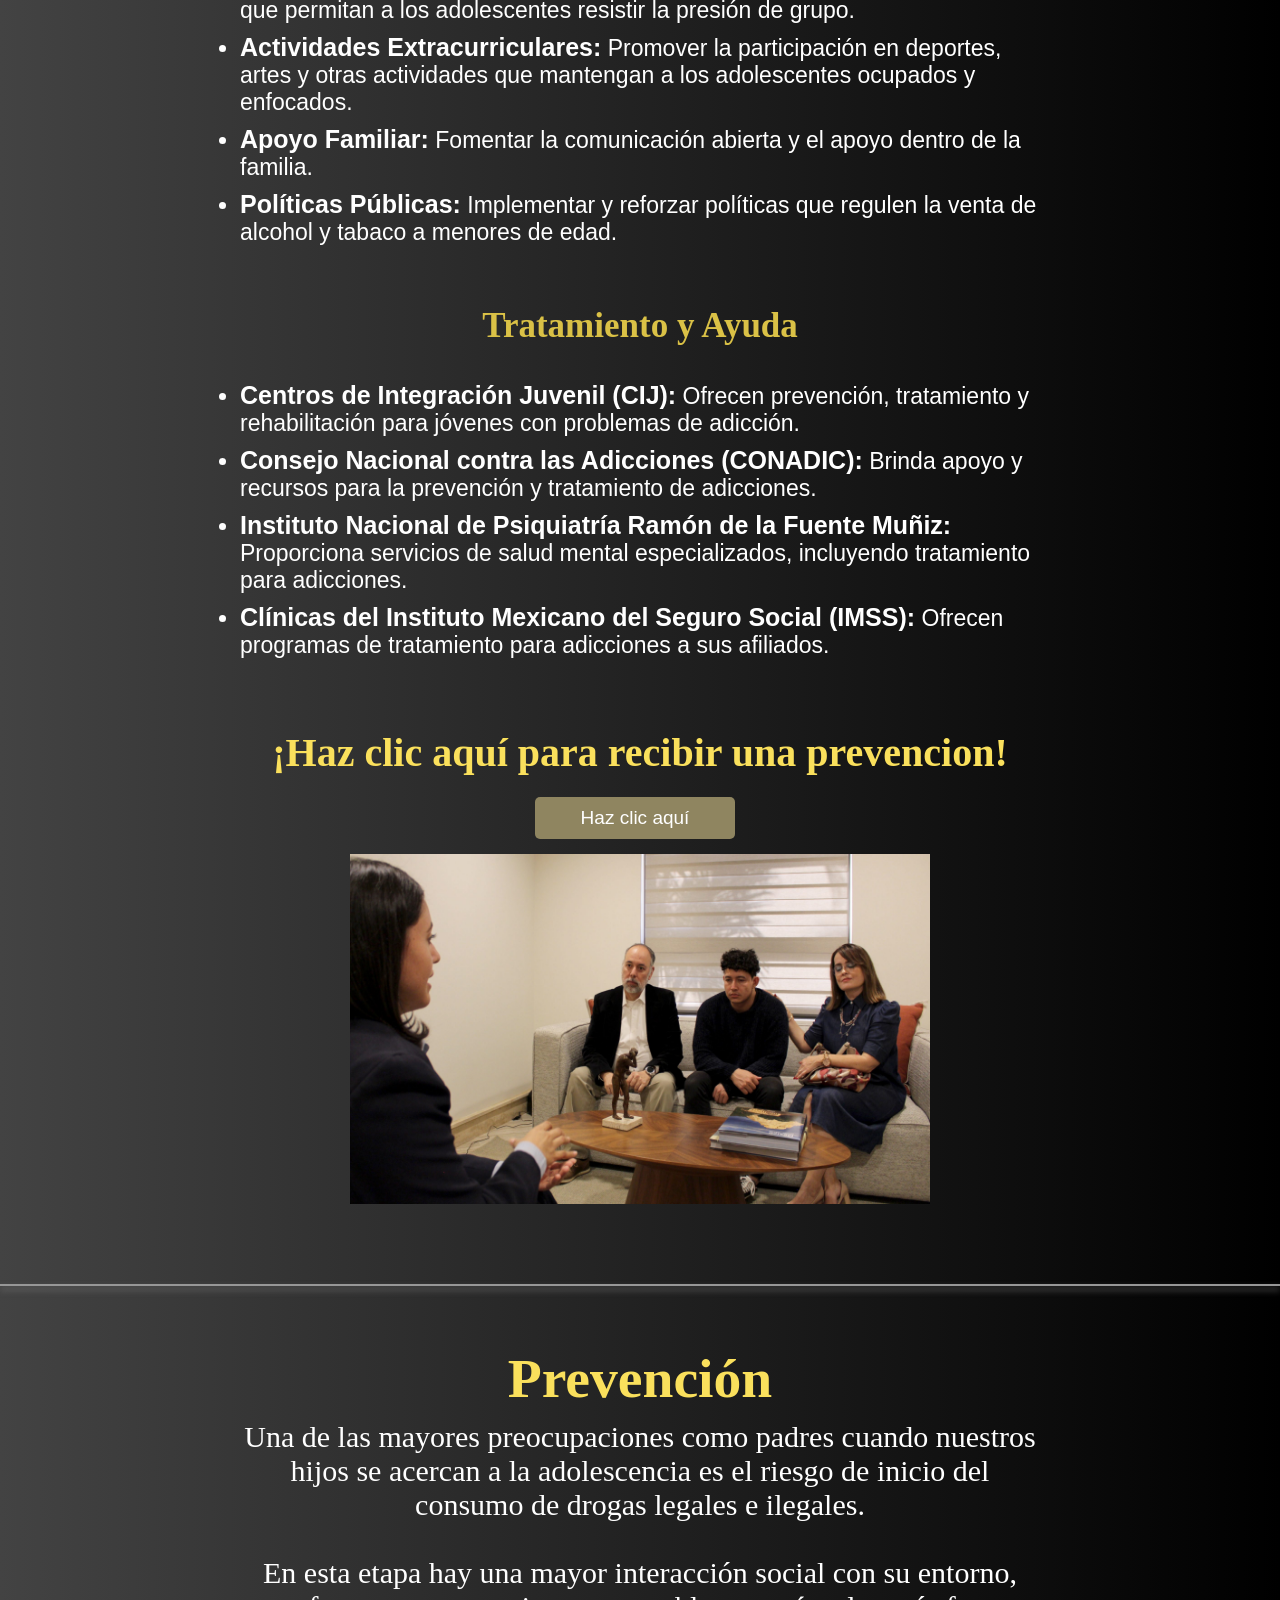
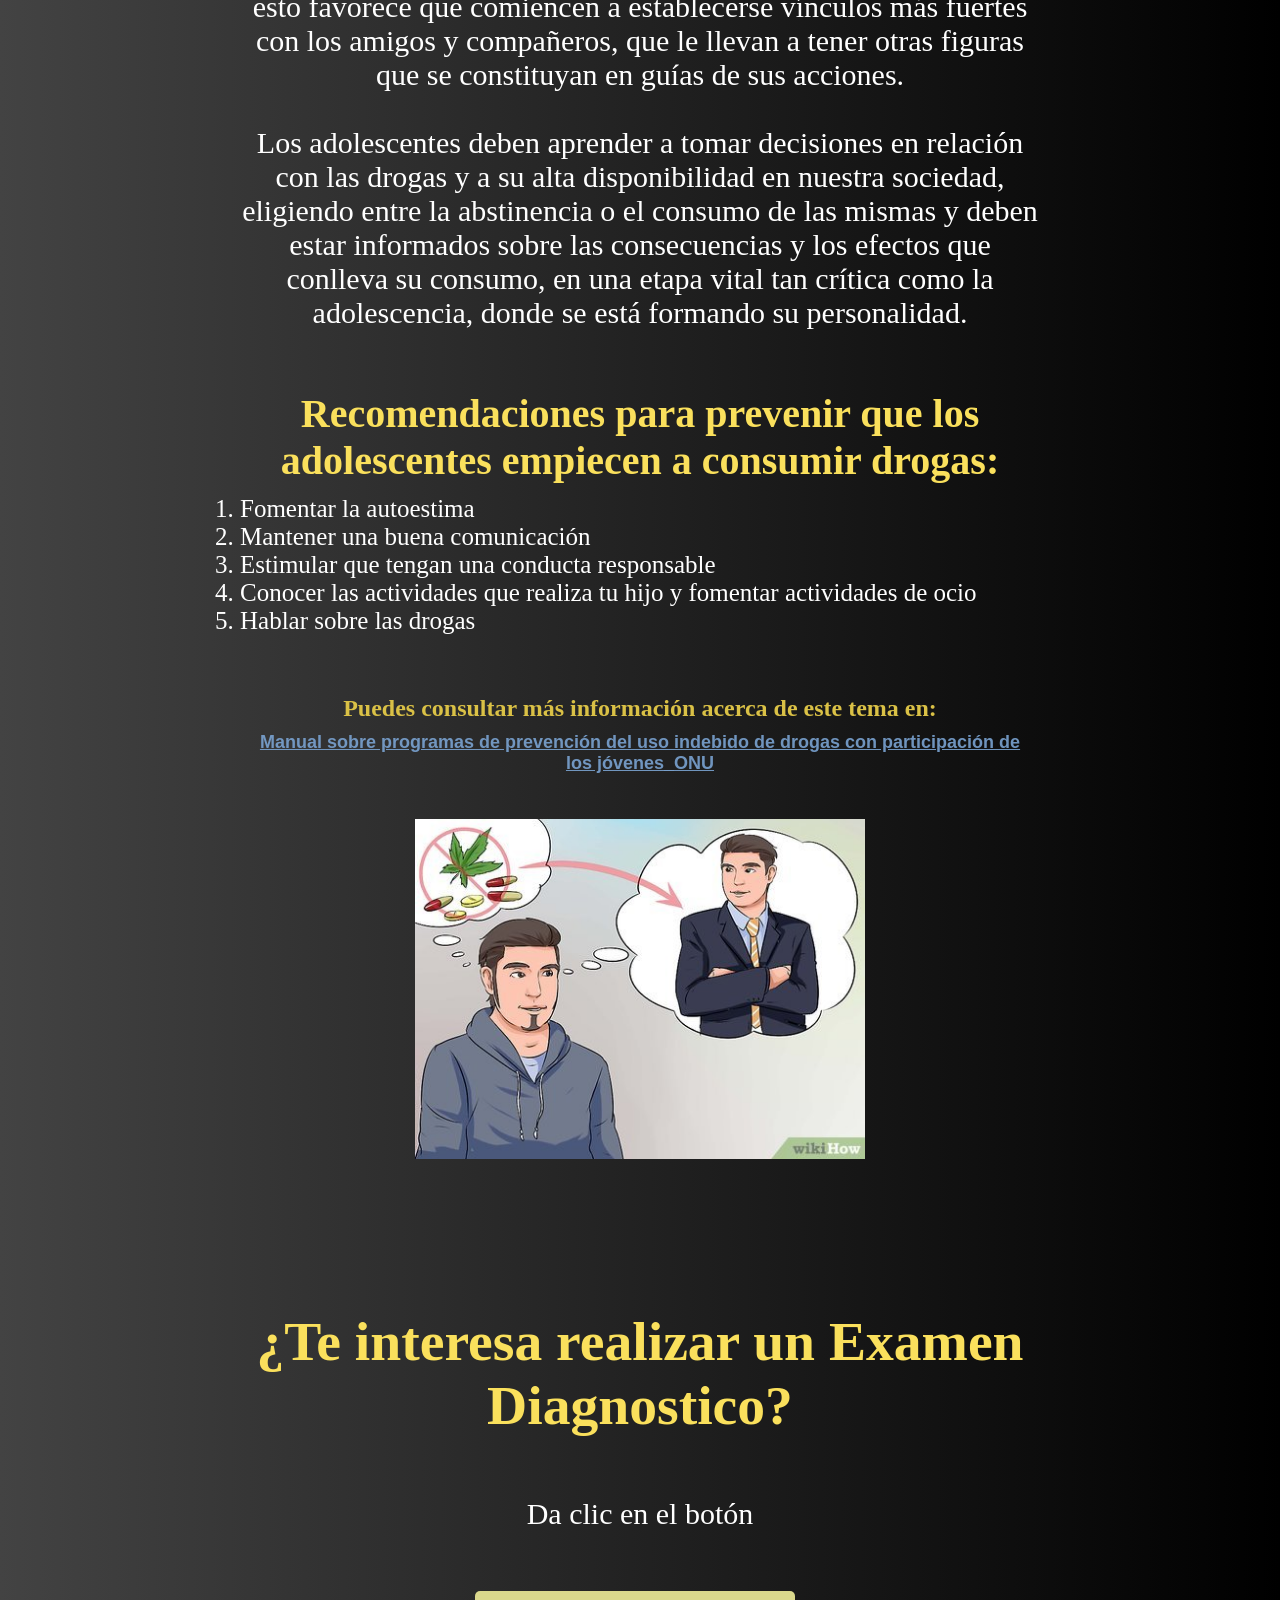
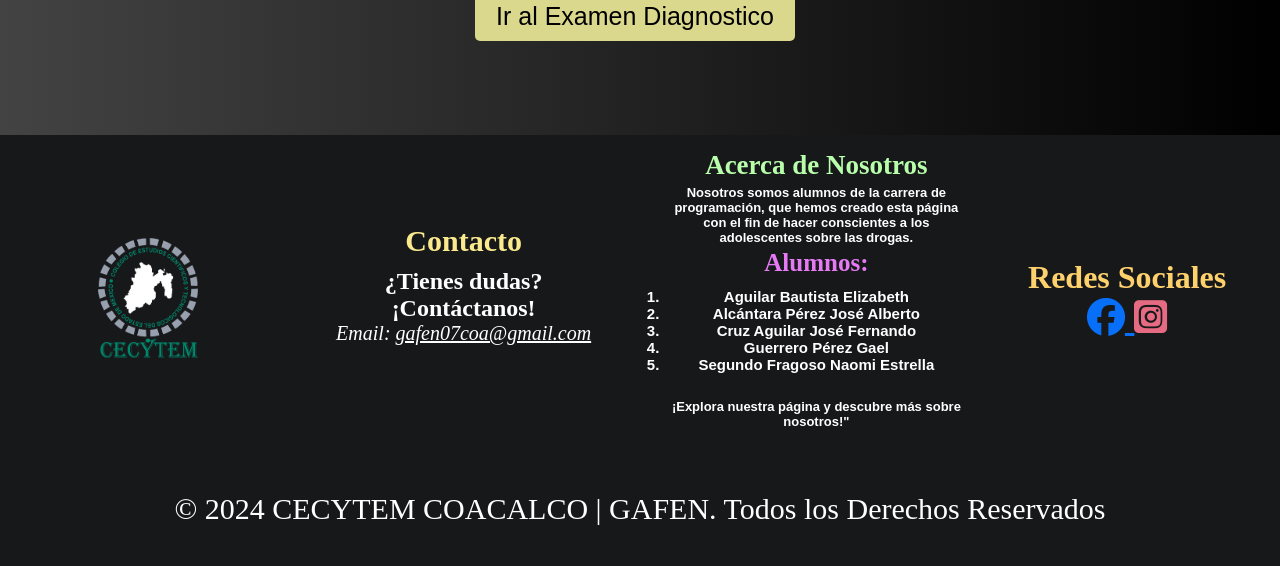
<file: Drogas.html>
<!DOCTYPE html> <!-- define el tipo de documento (DOCTYPE) y especifica la versión de HTML que se está utilizando.-->
<html lang="en"> <!--especifica el idioma principal del contenido de la página--> 
<head> <!--proporciona metadatos sobre el documento-->
    <meta charset="UTF-8"> <!--se utiliza para especificar el conjunto de caracteres (charset) utilizado en el documento.-->
    <meta name="viewport" content="width=device-width, initial-scale=1.0"> <!--controla la forma en que el contenido se muestra y se escala en dispositivos móviles-->
    <title>CECYTEM COACALCO| Cuidado de la salud Mental y prevención de adicciones.</title><!-- en esta linea se coloca el titulo de la pagina web -->


    
    <link rel="stylesheet" href="Style.css"><!-- es esta linea el fromato de html se va a vincular con el estilo de css para darle diseño -->
    <link rel="icon" href="logo.ico"><!-- en esta parte sucede lo mismo solo que ahora va a ser con una imagen  -->
    <link rel="stylesheet" href="https://cdnjs.cloudflare.com/ajax/libs/font-awesome/6.5.2/css/all.min.css"><!-- Es un elemento HTML que se utiliza para vincular recursos externos a un documento HTML.-->
    <script src="color-background.js"></script>
</head><!-- esta esta linea de codigo cierra el encanbezado del documento html -->
<body><!-- se define como el contenido principal de la pagina por asi decirlo es la estructura de la pagina web  -->
    <div id="Inicio_pagina"></div> <!-- Indica el inicio de la pagina -->
    <header><!-- se utiliza para definir el encabezado de la pagina de una seccion especifica del contenido dentro de la pagina web -->
        <nav><!-- se usa para definir la parte de una seccion de la pagina -->
            <div class="container-hero"><!--  crea una contenedor en elque se le aplica cierta estilizacion-->
                <div class="container hero"><!-- crea un contenedro con las caracteristicas especificas declaradas en css -->

                    <div class="container-logo"><!-- se deriva una clase con el mismo contenedor donde en esta se mete una imagen  -->
                        <img src="cecytem-logo-57EA94498B-seeklogo.com.png" alt="logo" width="65" height="75"><!-- se mete la imagen que se vaa utilizar en esta tambien se le asignan el tamaño de la imagen-->
                    </div><!-- se cierra el div declarado -->

                    <div class="customer-support"><!-- crea una clase a la cual se le asigna un mobre en esta misma se le integra diseño de css -->
                        <div class="content-customer-support"><!-- crea un contenedor donde se le dara los estilos empleados en el css -->
                            <span class="text1">CECYTEM COACALCO | GAFEN</span><!-- spna se utiliza para agrupar elementos de texto en línea.es un elemento de nivel de línea, lo que significa que no provoca un salto de línea y se utiliza para aplicar estilos -->
                            <span class="text2">“Sin drogas no hay lío, sigue tu propio río”</span><!-- span se utiliza para agrupar elementos de texto en línea.es un elemento de nivel de línea, lo que significa que no provoca un salto de línea y se utiliza para aplicar estilos -->
                        </div><!-- se cierra el div declarado arriba -->
                    </div><!-- se cierra el div declarado arriba -->
                </div><!-- se cierra el div declarado arriba -->
            </div><!-- se cierra el div declarado arriba -->

            <ul class="menu"><!--se declaraa un elemento de lista en la cual una se declara una class en la cual se le asigna el nombre de menu el cual se estilizara en css-->
               <li><a href="#footer">Contacto</a></li>  <!-- declara un elemento de lista, que contiene un enlace a una sección de la página identificada por el identificador  -->
               <li><a href="#footer">Acerca De Nosotros</a></li>   <!-- se declara un elemnto de una lista en el cual se vincula con el nombre de footer el cual se vinculara con una seccion especifica -->
            </ul><!-- se cierra la lista que se inicio arriba -->

        </nav><!--cierra el navegador declarado arroba -->
    </header><!--cierra el header declarado arriba -->


    <hr><!--se utiliza para crear una linea horizontal la cual separara el contenido-->
    <!-- --------------------------------------------------------Seccion de Drogas (titulo de que son las drogas) -------------------------------------------------------------->
    <div class="espacio4"></div><!--se utiliza para dejar un espacio -->
    <div class="drogatitu"><!-- se crea una clase en la cual contendra los elementos ingresados dentro de esta-->
        <div class="contenedor" id="Drogas"><!--se declara una clase en la cual tendra un contenedr en la cual se le aplicaran elemento de css y tambien estara vinculada al navegador con el nombre de drogas-->
            <img src="drogas.png" class="gift" alt="drogas">
            <div class="espacio6"></div><!--se utiliza para dejar espacio-->
            <h2 class="titulo2">¿Qué son las Drogas?<br></h2> <!--se pondra un titulo  y se saltara una linea para el diseño-->
        </div><!--se cierra el div -->
    </div><!--se cierra el div antes iniciado-->
    <!-- Texto de infromación -->
    <div class="espacio4"></div><!--se utiliza para dejar el espacio y darle un estilo mejor-->
    <div class="drogas"><!--se crea una clase que se llama drogas-->
        <div class="contenedor3" ><!--se crea un contenedor en el cual se le aplicaran estilos-->
                <div class="texto2" ><!--se crea una clase llamada texto2 en la cual se le aplicaran estilos-->
                    <p class="parrafo2">Las drogas son sustancias químicas que modifican el funcionamiento de nuestro cuerpo. Algunas son medicamentos que ayudan a la gente cuando los médicos se los recetan. Pero muchas de ellas carecen de utilidad médica.<!--informacion-->
                        <br><br>Cuando se toman (generalmente tragándolas, inhalándolas o inyectándoselas), las drogas encuentran la forma de llegar al torrente sanguíneo. Desde allí, llegan al cerebro y a otras partes del cuerpo. En el cerebro, las drogas pueden intensificar o bien adormecer los sentidos, modificar el nivel de alerta de la persona y, a veces, reducir el dolor físico.<!--informacion-->
                        <br><br>Por la forma en que las drogas actúan en el cerebro, repercuten negativamente en la capacidad de tomar decisiones acertadas y de hacer elecciones saludables. Hasta beber alcohol hace que la gente se implique en situaciones peligrosas, como conducir bajo sus efectos o mantener relaciones sexuales sin protección.<!--informacion-->
                    </p><!--cierra la parte del texto-->
                    <div class="espacio4"></div><!--sirve para dejar espacio-->
                    <H1>Tipos de Drogas</H1><!-- se pone el titulo-->
                    <div class="espacio4"></div><!--sirve para dejar un espacio -->
                    
                    <!-- Tabla -->
                    <div class="table-container"><!--se le asigna una clase en la cual el elemto table-container se le dara entilo en css-->
                        <table><!--da el inicio de la tabla-->

                            <tr><!-- Comienza una fila -->
                              <th>Depresores</th><!-- Encabezado de la primera columna -->
                              <td>Suprimen, inhiben o reducen algunas funciones del Sistema Nervioso Central (SNC). También conocidos como sedantes o tranquilizantes. Ej. Alcohol, cannabis, analgésicos, inhalables, benzodiacepinas, opiáceos y análogos como el fentanilo.</td><!-- Contenido de la segunda columna -->
                            </tr><!-- Termina la primera fila -->
                          
                            <tr><!-- Comienza una nueva fila -->
                              <th>Estimulantes</th><!-- Encabezado de la primera columna -->
                              <td>Activan, potencian o aumentan la actividad del SNC; frecuencia cardiaca, respiración, presión arterial y la libido; reducen el apetito. Ej. cafeína, nicotina, cocaína, metanfetaminas.</td><!-- Contenido de la segunda columna -->
                            </tr><!-- Termina la segunda fila -->
                          
                            <tr><!-- Comienza una nueva fila -->
                              <th>Alucinógenos</th><!-- Encabezado de la primera columna -->
                              <td>Inducen alteraciones de la percepción y del pensamiento. Producen alteraciones en la memoria y la orientación. Provocan alucinaciones visuales, auditivas y táctiles. Ej. hongos, LSD, mezcalina, peyote, algunos derivados del cannabis.</td><!-- Contenido de la segunda columna -->
                            </tr><!-- Termina la tercera fila -->
                          
                            <tr><!-- Comienza una nueva fila -->
                              <th>Fármacos de uso médico</th><!-- Encabezado de la primera columna -->
                              <td>Afectan directamente al SNC. Son medicamentos para tratar, sobre todo, trastornos mentales. Deben consumirse solo por prescripción médica. Ej. Ansiolíticos sedantes (clonazepam, diazepam), antidepresivos, antipsicóticos.</td><!-- Contenido de la segunda columna -->
                            </tr><!-- Termina la cuarta fila -->
                          
                          </table><!--termino de la tabla-->
                      </div><!--se cierra el div -->
                </div><!--se cierra el div -->

            <div class="espacio6"></div><!--se dejara un espacio-->
        </div><!--se da por terminado esa seccion del div-->
    </div><!--se da por terminado esa seccion del div-->


    <!--SECCION DE RECOMENDACIONES DE LAS DROGAS POR VENTANAS EMERGENTES-->
    <div class="javatipssalud">
        <p class="parrafo-examen2">Frases Motivacionales<!--ingreso de parrados--></p><!--se cierra la variable iniciada en la cual se ponia el texto-->
        <div class="espacio2"></div>
        <div class="botones-tipssalud"></div>
        <button onclick="mostrarAlerta2()">♣<h1>Da clic aquí</h1></button>
        <script>
            function mostrarAlerta2(){ alert("Las drogas pueden nublar tu mente, pero tu voluntad y determinación pueden aclararla."); }
        </script>

        <button onclick="mostrarAlerta3()">♦<h1>Da clic aquí</h1></button>
        <script>
            function mostrarAlerta3(){ alert("Recuerda que tu vida vale más que cualquier sustancia. Cada paso hacia la recuperación es un paso hacia una vida más plena y saludable."); }
        </script>

        <button onclick="mostrarAlerta4()">☻<h1>Da clic aquí</h1></button>
        <script>
            function mostrarAlerta4(){ alert("Dejar las drogas es un acto de amor propio. Mereces una vida llena de claridad y bienestar."); }
        </script>
        </div>
    </div>
    <div class="espacio7"></div><!--se dejara un espacio-->

    <hr><!--se utiliza para crear una linea horizontal la cual separara el contenido-->

    

    
    <!---------------------------------------------------------seccion de adiccion-------------------------------------------------------------- -->
    <div class="espacio4"></div><!--se utiliza para dejar un espacio-->
    <div class="adiccion" id="Adicción"><!--se declara una clase con el nombre de adiccion la cual servira como enlace con css para dar estilo y se conectara con un el navegador usando el nombre de adiccion-->
        <div class="contenedor4" ><!-- se crea un contenedor en el cual se le agregaran estilos-->
            <div class="texto4" ><!--en esta clase se metera texto -->
                <h2 class="titulo4">Adicciónes</h2><!--se crea una clase en donde se mte un titulo-->
                <p class="parrafo4">Las adicciones son un trastorno mental crónico y recidivante, es decir, que alternan periodos de consumo más descontrolado con períodos de abstinencia en los que se abandona el consumo. Generan cambios en los circuitos del cerebro que provocan que la persona consuma de forma compulsiva a pesar de las consecuencias negativas físicas, psicológicas y sociales.<!--informacion-->
                    <br><br>Una adicción conlleva un patrón de funcionamiento desadaptativo de consumo de una droga con deterioro o malestar significativo. Esto puede llegar a afectar a todas las áreas de la vida de la persona. Normalmente se habla de adicción cuando este patrón se mantiene durante un tiempo prolongado (al menos 12 meses).<!--informacion-->
                    <br><br>Cuando se habla de drogas se hace referencia a toda sustancia que consumida modifica diferentes funciones del organismo, tanto mentales (humor, funcionamiento cerebral) como físicas (disfunción respiratoria o gastrointestinal).<!--informacion-->
                </p><!--se cierra el texto-->
                <div class="espacio-video"></div><!-- se crea una clase en la cual se le asigna un nombre a la cual se le aplicaran estilos  -->
                <iframe  class="video2" src="https://www.youtube.com/embed/kx0jY5r-cIw?si=J3bu79MC1AkkGaiS" title="YouTube video player" frameborder="0" allow="accelerometer; autoplay; clipboard-write; encrypted-media; gyroscope; picture-in-picture; web-share" referrerpolicy="strict-origin-when-cross-origin" allowfullscreen></iframe><!--en esta parte se metera un video referente a la parte de la pagina-->
                <div class="espacio7"></div><!--se utiliza para dejar un espacio -->
                <h3>Síntomas de los Trastornos Adictivos</h3><!--se mete el titulo en esta parte-->
                <div class="espacioulli"></div><!--se le dejara un espacio-->
                <ol><!-- Inicia una lista ordenada -->

                    <li>Necesidad imperiosa de consumir</li><!-- Primer elemento de la lista -->
                    <li>Dificultad en el control del consumo</li><!-- Segundo elemento de la lista -->                    
                    <li>Consumo de otras sustancias adictivas </li><!-- Tercer elemento de la lista -->                    
                    <li>Alteración de la conducta</li><!-- Cuarto elemento de la lista -->                    
                    <li>Recaída</li><!-- Quinto elemento de la lista -->                    
                    <li>Intoxicación</li><!-- Sexto elemento de la lista -->                    
                    <li>Tolerancia</li><!-- Séptimo elemento de la lista -->
            
                  </ol><!-- Termina la lista ordenada -->
                <img class="imagen-adiccion" src="adiccion-puede-provocar-psicosis-removebg-preview (1).png" alt="imagen-adiccion"><!--en esta parte se ingresara una imagen -->
            </div><!--se cierra el div-->
            <!-- Texto de autor -->
            
            <div class="autor"><!--se crea una clase con nombre autor -->
                <p>"Es absolutamente esencial que el<!--se inicia la variable para meter texto-->
                    <br> paciente entienda que no se trata de<!--saltos del linea en cada punto-->
                    <br> dejar las drogas y hacer exactamente<!--saltos del linea en cada punto-->
                    <br> lo mismo que hacía, sino que se trata<!--saltos del linea en cada punto-->
                    <br> de dejar las drogas y adoptar un estilo<!--saltos del linea en cada punto-->
                    <br> de vida saludable."</p><!--se cierra la variable de texto-->
            </div><!--se cierra el div-->
            <div class="nombre-autor"><!--se crea una clase la cual contendra un nombre, en esta se podra modificar su estilo en css-->
                <p>Toni Gual</p><!--inicio y cierre de un texto-->
                <p2>Psiquiatra</p2><!--inicio y cierre de un texto-->
            </div><!--se cierra el div-->
            <div class="espacio6"></div><!--se utiliza para dejar espacios y darle una mejor estructura a la pagina web-->
            
        </div><!-- se cierra el div antes iniciado-->
    </div><!-- se cierra el div antes iniciado-->
    </div><!-- se cierra el div antes iniciado-->
    <div class="espacio7"></div><!--se inicia una clase en la cual servira para dejar espacio-->

    <hr><!--se utiliza para crear una linea horizontal la cual separara el contenido-->
    <!-----------------------------------------------------------------------------------CONTROL DE ADICCIONES------------------------------------------------------------------------>
    <div class="espacio4"></div><!--se utiliza para dejar un espacio-->
    <div class="control" id="Control"><!--se declara una clase con el nombre de adiccion la cual servira como enlace con css para dar estilo y se conectara con un el navegador usando el nombre de adiccion-->
        <div class="contenedor-control" ><!-- se crea un contenedor en el cual se le agregaran estilos-->
            <div class="texto-control" ><!--en esta clase se metera texto -->
                <h2 class="titulo-control">Control de Adicciones</h2><!--se crea una clase en donde se mte un titulo-->
                <div class="espacio7"></div><!--se utiliza para dejar un espacio -->
                <p class="parrafo-control">Las adicciones en los adolescentes en México</p><!--se cierra el texto-->
                <div class="espaciocontrolul"></div><!--se utiliza para dejar espacio-->
                <ul> <!-- Abre la etiqueta de lista desordenada-->
                    <li><span class="bold">Consumo de sustancias:</span> Según la Encuesta Nacional de Consumo de Drogas, Alcohol y Tabaco (ENCODAT), alrededor del 17.2% de los adolescentes de 12 a 17 años han probado alguna droga ilegal en México.</li><!-- Define el primer elemento de la lista -->
                    <li><span class="bold">Alcohol:</span> El 33% de los adolescentes han consumido alcohol alguna vez en su vida, y el 15% reporta un consumo reciente.</li><!-- Define el segundo elemento de la lista -->
                    <li><span class="bold">Tabaco:</span> Aproximadamente el 7% de los adolescentes fuman tabaco, y la edad promedio de inicio es de 13 años.</li><!-- Define el tercer elemento de la lista -->
                    <li><span class="bold">Drogas Ilegales:</span> Las drogas más comunes entre adolescentes incluyen marihuana, inhalantes y cocaína, siendo la marihuana la más consumida con un 10.6%.</li><!-- Define el tercer elemento de la lista -->
                </ul>
                <div class="espaciocontrol"></div><!--se utiliza para dejar un espacio -->
                <p class="parrafo-control">Principales Adicciones en los adolescentes en México</p><!--se cierra el texto-->
                <div class="espaciocontrolul"></div><!--se utiliza para dejar espacio-->
                <ul> <!-- Abre la etiqueta de lista desordenada-->
                    <li><span class="bold">Alcohol:</span> El consumo de alcohol es una de las adicciones más prevalentes entre los adolescentes. Se asocia con accidentes, violencia y problemas académicos.</li><!-- Define el primer elemento de la lista -->
                    <li><span class="bold">Tabaco:</span> El tabaquismo sigue siendo un problema significativo, con altos índices de inicio a temprana edad.</li><!-- Define el segundo elemento de la lista -->
                    <li><span class="bold">Marihuana:</span> La marihuana es la droga ilegal más utilizada, con un creciente número de adolescentes reportando su uso.</li><!-- Define el tercer elemento de la lista -->
                    <li><span class="bold">Inhalantes:</span> Son sustancias fáciles de obtener y de bajo costo, comúnmente usadas por jóvenes de entornos socioeconómicos bajos.</li><!-- Define el tercer elemento de la lista -->
                    <li><span class="bold">Cocaína y otras drogas:</span> Aunque menos prevalentes, su uso está en aumento y presenta serios riesgos para la salud.</li><!-- Define el tercer elemento de la lista -->
                </ul>
                <div class="espacio4"></div><!--se utiliza para dejar espacio-->
                <p class="parrafo-control-center">¿Como influyen las adicciones con la salud mental?</p><!--se cierra el texto anterior-->
                <div class="espaciocontrolul"></div><!--se utiliza para dejar espacio-->
                <p class="parrafocontrol-text">Las adicciones pueden tener un impacto profundo y multifacético en la salud mental de los adolescentes. Este impacto se manifiesta en varios aspectos:</p><!--se cierra el texto anterior-->
                <div class="espaciocontrolul"></div><!--se utiliza para dejar espacio-->
                <ul> <!-- Abre la etiqueta de lista desordenada-->
                    <li><span class="bold">Ansiedad y Depresión:</span> El uso de sustancias puede agravar o desencadenar trastornos de ansiedad y depresión.</li><!-- Define el primer elemento de la lista -->
                    <li><span class="bold">Desarrollo Cognitivo:</span> Las drogas afectan el desarrollo del cerebro adolescente, impactando la memoria, la atención y la toma de decisiones.</li><!-- Define el primer elemento de la lista -->
                    <li><span class="bold">Riesgo de Trastornos Psiquiátricos:</span>  Adolescentes con uso de sustancias tienen mayor riesgo de desarrollar trastornos psiquiátricos a largo plazo.</li><!-- Define el primer elemento de la lista -->
                    <li><span class="bold">Problemas Sociales y Académicos:</span> Las adicciones afectan el rendimiento académico y las relaciones interpersonales, aumentando el riesgo de abandono escolar y conflictos familiares.</li><!-- Define el primer elemento de la lista -->
                    <li><span class="bold">Autoestima y Autocontrol:</span> La adicción puede disminuir la autoestima y la capacidad de autocontrol, lo que contribuye a una espiral descendente de conductas autodestructivas.</li><!-- Define el primer elemento de la lista -->
                </ul><!-- Cierra la etiqueta de lista desordenada -->
                <div class="espaciocontrol"></div><!--se utiliza para dejar un espacio -->
                <p class="parrafo-control">Recomendaciones para la prerevención de adicciones</p><!--se cierra el texto-->
                <div class="espaciocontrolul"></div><!--se utiliza para dejar espacio-->
                <ul> <!-- Abre la etiqueta de lista desordenada-->
                    <li><span class="bold">Educación y Concienciación:</span> Implementar programas educativos sobre los riesgos y consecuencias del uso de sustancias.</li><!-- Define el primer elemento de la lista -->
                    <li><span class="bold">Desarrollo de Habilidades:</span> Fomentar habilidades sociales y emocionales que permitan a los adolescentes resistir la presión de grupo.</li><!-- Define el segundo elemento de la lista -->
                    <li><span class="bold">Actividades Extracurriculares:</span> Promover la participación en deportes, artes y otras actividades que mantengan a los adolescentes ocupados y enfocados.</li><!-- Define el tercer elemento de la lista -->
                    <li><span class="bold">Apoyo Familiar:</span> Fomentar la comunicación abierta y el apoyo dentro de la familia.</li><!-- Define el tercer elemento de la lista -->
                    <li><span class="bold">Políticas Públicas:</span> Implementar y reforzar políticas que regulen la venta de alcohol y tabaco a menores de edad.</li><!-- Define el tercer elemento de la lista -->
                </ul>
                <div class="espacio4"></div><!--se utiliza para dejar espacio-->
                <p class="parrafo-control-center">Tratamiento y Ayuda</p><!--se cierra el texto anterior-->
                <div class="espaciocontrolul"></div><!--se utiliza para dejar espacio-->
                <ul> <!-- Abre la etiqueta de lista desordenada-->
                    <li><span class="bold">Centros de Integración Juvenil (CIJ):</span> Ofrecen prevención, tratamiento y rehabilitación para jóvenes con problemas de adicción.</li><!-- Define el primer elemento de la lista -->
                    <li><span class="bold">Consejo Nacional contra las Adicciones (CONADIC):</span> Brinda apoyo y recursos para la prevención y tratamiento de adicciones.</li><!-- Define el segundo elemento de la lista -->
                    <li><span class="bold">Instituto Nacional de Psiquiatría Ramón de la Fuente Muñiz:</span> Proporciona servicios de salud mental especializados, incluyendo tratamiento para adicciones.</li><!-- Define el tercer elemento de la lista -->
                    <li><span class="bold">Clínicas del Instituto Mexicano del Seguro Social (IMSS):</span> Ofrecen programas de tratamiento para adicciones a sus afiliados.</li><!-- Define el tercer elemento de la lista -->
                </ul><!-- Cierra la etiqueta de lista desordenada -->
                <div class="espacio7"></div><!--se inicia una clase en la cual servira para dejar espacio-->

                <div class="javatexto">
                <h1 id="titulo">¡Haz clic aquí para recibir una prevencion!</h1>
                <div class="espacioulli"></div><!--se utiliza para dejar espacio-->
                <div class="buttonjavaelement">
                    <button class="button-javatexto" onclick="cambiarTexto()">Haz clic aquí</button>
                </div>
                <script>
                    function cambiarTexto() {
                    document.getElementById("titulo").innerHTML = " No tengas miedo de buscar ayuda de profesionales de la salud especializados en adicciones. Existen muchas opciones de tratamiento y terapias que pueden ayudarte a superar la adicción y recuperar el control de tu vida.";
                     }
                    </script>
                </div>
                <div class="espacioulli"></div><!--se utiliza para dejar espacio-->

                <img class="imagen-control" src="controlde.jpg" alt="imagen-control"><!--en esta parte se ingresara una imagen -->
            </div><!--se cierra el div-->
        </div><!-- se cierra el div antes iniciado-->
    </div><!-- se cierra el div antes iniciado-->
    </div><!-- se cierra el div antes iniciado-->
    <div class="espacio7"></div><!--se inicia una clase en la cual servira para dejar espacio-->



    <!----------------------------------------------------------------------------PREVENCION----------------------------------------------------------------------------------------->

    <hr><!--se utiliza para crear una linea horizontal la cual separara el contenido-->
     <!-- Seccion de prevencion -->
     <div class="espacio4"></div><!--se crea la siguiente clase -->
     <div class="prevencion" id="Prevencion"><!--se declara una clase con el nombre de prevencion en la cual se le podrian aplicar estilos  y se inserta un id el cual servira como vinculo con el navegador de arriba-->
         <div class="contenedor6" ><!--se crea una clase en la cual se metera un contenedor-->
             <div class="texto6" ><!-- crea una clase en la que se le puede modificar los estilos al texto -->
                 <h2 class="titulo6">Prevención</h2><!--en esta parte se insertara un titulo el cual se utiliza para aplicar estilos específicos a estos elementos utilizando CSS.-->
                 <p class="parrafo6">Una de las mayores preocupaciones como padres cuando nuestros hijos se acercan a la adolescencia es el riesgo de inicio del consumo de drogas legales e ilegales.<!--ingreso de parrados-->
                     <br><br>En esta etapa hay una mayor interacción social con su entorno, esto favorece que comiencen a establecerse vínculos más fuertes con los amigos y compañeros, que le llevan a tener otras figuras que se constituyan en guías de sus acciones.<!--ingreso de parrados-->
                     <br><br>Los adolescentes deben aprender a tomar decisiones en relación con las drogas y a su alta disponibilidad en nuestra sociedad, eligiendo entre la abstinencia o el consumo de las mismas y deben estar informados sobre las consecuencias y los efectos que conlleva su consumo, en una etapa vital tan crítica como la adolescencia, donde se está formando su personalidad.<!--ingreso de parrados-->
                 </p><!--se cierra la variable iniciada en la cual se ponia el texto-->
                 <div class="espacio4"></div><!--esta clase se crea para poder dejar un espacio-->
                 <h4>Recomendaciones para prevenir que los adolescentes empiecen a consumir drogas:</h4><!--se ingresara un subtitulo-->
                 <div class="espacioulli"></div><!--se pone esta clase para que se de un espacio-->
                 <ol><!--inicia una lista ordenada-->
                     <li>Fomentar la autoestima</li><!--se pone el primer elemento de la lista ordenada-->
                     <li>Mantener una buena comunicación</li><!--se pone el segundo elemento de la lista ordenada-->
                     <li>Estimular que tengan una conducta responsable</li><!--se pone el tercer elemento de la lista ordenada-->
                     <li>Conocer las actividades que realiza tu hijo y fomentar actividades de ocio</li><!--se pone el cuarto elemento de la lista ordenada-->
                     <li>Hablar sobre las drogas</li><!--se pone el quinto elemento de la lista ordenada-->
                 </ol><!--termian la lista ordenada -->
                 <div class="espacio4"></div><!--se ocupa para dejar un espacio-->
                 <h3>Puedes consultar más información acerca de este tema en:</h3> <h3><a href="https://www.unodc.org/pdf/youthnet/handbook_spanish.pdf">Manual sobre programas de prevención del uso indebido de drogas con participación de los jóvenes_ONU</a></h3><!--se ingresa un vinculo en el cual puedes consultar mas informacion sobre el tema-->
                 <div class="espacio-video"></div><!--se crea una clase la cual se utilizara para darle un espacio-->
                 
                 <img class="img-prevencion" src="Prevencion.jpg" alt="prevencion"><!--se inserta una imagen sobre el tema-->
                 <div class="espacio7"></div><!--se crea una clase en la cual se utilizara para dejar un espacio-->
 
             </div><!--se cierra el div-->
             <div class="espacio6"></div><!--se deja un espacio creado por la clase-->
         </div><!--se cierra el div-->
     </div><!--se cierra el div-->



     <div class="espacio4"></div><!--se crea la siguiente clase -->
     <div class="linkexamen-1" id="linkexamen-1"><!--se declara una clase con el nombre de prevencion en la cual se le podrian aplicar estilos  y se inserta un id el cual servira como vinculo con el navegador de arriba-->
         <div class="contenedor-examen1" ><!--se crea una clase en la cual se metera un contenedor-->
             <div class="texto-examen1" ><!-- crea una clase en la que se le puede modificar los estilos al texto -->
                 <h2 class="titulo-examen1">¿Te interesa realizar un Examen Diagnostico?</h2><!--en esta parte se insertara un titulo el cual se utiliza para aplicar estilos específicos a estos elementos utilizando CSS.-->
                 <div class="espacio4"></div><!--se crea la siguiente clase -->
                 <p class="parrafo-examen1">Da clic en el botón<!--ingreso de parrados-->
                 </p><!--se cierra la variable iniciada en la cual se ponia el texto-->
                 <div class="espacio4"></div><!--esta clase se crea para poder dejar un espacio-->

                 <div class="button-container-linktest1"> <!-- Se abre un contenedor para los botones. -->
                    <input type="button" name="enviar-link1" value="Ir al Examen Diagnostico" onclick="irAExamen()"> <!-- muestra un boton para enviar el formulario y un mensaje -->
                </div> <!-- Se cierra el contenedor para los botones. -->
                
                <script>
                    function irAExamen() {
                        window.location.href = "Formulario.html";
                    }
                </script>

               

                 <div class="espacio7"></div><!--se crea una clase en la cual se utilizara para dejar un espacio-->
 
             </div><!--se cierra el div-->
             <div class="espacio6"></div><!--se deja un espacio creado por la clase-->
         </div><!--se cierra el div-->
     </div><!--se cierra el div-->








    <footer id="footer"> <!-- Se abre un pie de página con el identificador 'footer'. -->
        <div class="imf-logofot"> <!-- Se abre un contenedor div con la clase CSS 'imf-logofot'. -->
            <div class="espaciofooter"></div> <!-- Se abre y se cierra un contenedor div vacío con la clase CSS 'espaciofooter'. -->
            <img src="cecytem-logo-57EA94498B-seeklogo.com.png" alt="logo" width="100" height="120"> <!-- Se inserta una imagen con la ruta especificada y atributos de ancho y alto. -->
            <div class="espaciofooter"></div> <!-- Se abre y se cierra un contenedor div vacío con la clase CSS 'espaciofooter'. -->
        </div> <!-- Se cierra el contenedor 'imf-logofot'. -->
        <div class="contacto"> <!-- Se abre un contenedor div con la clase CSS 'contacto'. -->
            <h2>Contacto</h2> <!-- Se inserta un encabezado de nivel 2 con el texto "Contacto". -->
            <div class="espaciofooter"></div> <!-- Se abre y se cierra un contenedor div vacío con la clase CSS 'espaciofooter'. -->
            <h6>¿Tienes dudas? ¡Contáctanos!</h6> <!-- Se inserta un encabezado de nivel 6 con el texto "¿Tienes dudas? ¡Contáctanos!". -->
            <address> <!-- Se abre un elemento de dirección. -->
                <p>Email: <a href="mailto:gafen07coa@gmail.com">gafen07coa@gmail.com</a></p> <!-- Se inserta un párrafo con un enlace de correo electrónico. -->
                <div class="espaciofooter"></div> <!-- Se abre y se cierra un contenedor div vacío con la clase CSS 'espaciofooter'. -->
            </address> <!-- Se cierra el elemento de dirección. -->
        </div> <!-- Se cierra el contenedor 'contacto'. -->
        <div class="acerca"> <!-- Se abre un contenedor div con la clase CSS 'acerca'. -->
            <div class="espaciofooter"></div> <!-- Se abre y se cierra un contenedor div vacío con la clase CSS 'espaciofooter'. -->
            <h2>Acerca de Nosotros</h2> <!-- Se inserta un encabezado de nivel 2 con el texto "Acerca de Nosotros". -->
            <div class="espacio-textacerca"></div> <!-- Se abre y se cierra un contenedor div vacío con la clase CSS 'espacio-textacerca'. -->
            <h6>Nosotros somos alumnos de la carrera de programación, que hemos creado esta página con el fin de hacer conscientes a los adolescentes sobre las drogas. <!-- Se inserta un encabezado de nivel 6 con texto explicativo. -->
                <div class="espacio-textacerca"></div> <!-- Se abre y se cierra un contenedor div vacío con la clase CSS 'espacio-textacerca'. -->
                <p>Alumnos:</p> <!-- Se inserta un párrafo con el texto "Alumnos:". -->
                <div class="espacioulli"></div> <!-- Se abre y se cierra un contenedor div vacío con la clase CSS 'espacioulli'. -->
                <ol> <!-- Se abre una lista ordenada. -->
                    <li>Aguilar Bautista Elizabeth</li> <!-- Se inserta un elemento de lista con el nombre de un alumno. -->
                    <li>Alcántara Pérez José Alberto</li> <!-- Se inserta un elemento de lista con el nombre de un alumno. -->
                    <li>Cruz Aguilar José Fernando</li> <!-- Se inserta un elemento de lista con el nombre de un alumno. -->
                    <li>Guerrero Pérez Gael</li> <!-- Se inserta un elemento de lista con el nombre de un alumno. -->
                    <li>Segundo Fragoso Naomi Estrella</li> <!-- Se inserta un elemento de lista con el nombre de un alumno. -->
                </ol> <!-- Se cierra la lista ordenada. -->
                <div class="espacioulli"></div> <!-- Se abre y se cierra un contenedor div vacío con la clase CSS 'espacioulli'. -->
                <br>¡Explora nuestra página y descubre más sobre nosotros!"</h6> <!-- Se inserta un salto de línea y texto explicativo. -->
            <div class="espaciofooter"></div> <!-- Se abre y se cierra un contenedor div vacío con la clase CSS 'espaciofooter'. -->
        </div> <!-- Se cierra el contenedor 'acerca'. -->
        <div class="redes"> <!-- Se abre un contenedor div con la clase CSS 'redes'. -->
            <div class="espaciofooter"></div> <!-- Se abre y se cierra un contenedor div vacío con la clase CSS 'espaciofooter'. -->
            <h2>Redes Sociales</h2> <!-- Se inserta un encabezado de nivel 2 con el texto "Redes Sociales". -->
            <a href="https://www.facebook.com/profile.php?id=61559078582221&mibextid=LQQJ4d" class="face"> <!-- Se inserta un enlace a Facebook con la clase CSS 'face'. -->
                <i class="fa-brands fa-facebook"></i> <!-- Se inserta un icono de Facebook. -->
            </a> <!-- Se cierra el enlace a Facebook. -->
            <a href="https://www.instagram.com/gafen_coacalco?igsh=ZGxxZXJkbGdpZGF3&utm_source=qr" class="insta"> <!-- Se inserta un enlace a Instagram con la clase CSS 'insta'. -->
                <i class="fa-brands fa-square-instagram"></i> <!-- Se inserta un icono de Instagram. -->
            </a> <!-- Se cierra el enlace a Instagram. -->
            <div class="espaciofooter"></div> <!-- Se abre y se cierra un contenedor div vacío con la clase CSS 'espaciofooter'. -->
        </div> <!-- Se cierra el contenedor 'redes'. -->
    </footer> <!-- Se cierra el pie de página. -->
    
    <footer2> <!-- Se abre otro pie de página con el identificador 'footer2'. -->
        <div class="derechos"> <!-- Se abre un contenedor div con la clase CSS 'derechos'. -->
            <p>&copy; 2024 CECYTEM COACALCO | GAFEN. Todos los Derechos Reservados</p> <!-- Se inserta un párrafo con derechos de autor. -->
        </div> <!-- Se cierra el contenedor 'derechos'. -->
    </footer2> <!-- Se cierra el segundo pie de página. -->
</body> <!-- Se cierra el cuerpo del documento HTML. -->
</html> <!-- Se cierra el documento HTML. -->
</file>
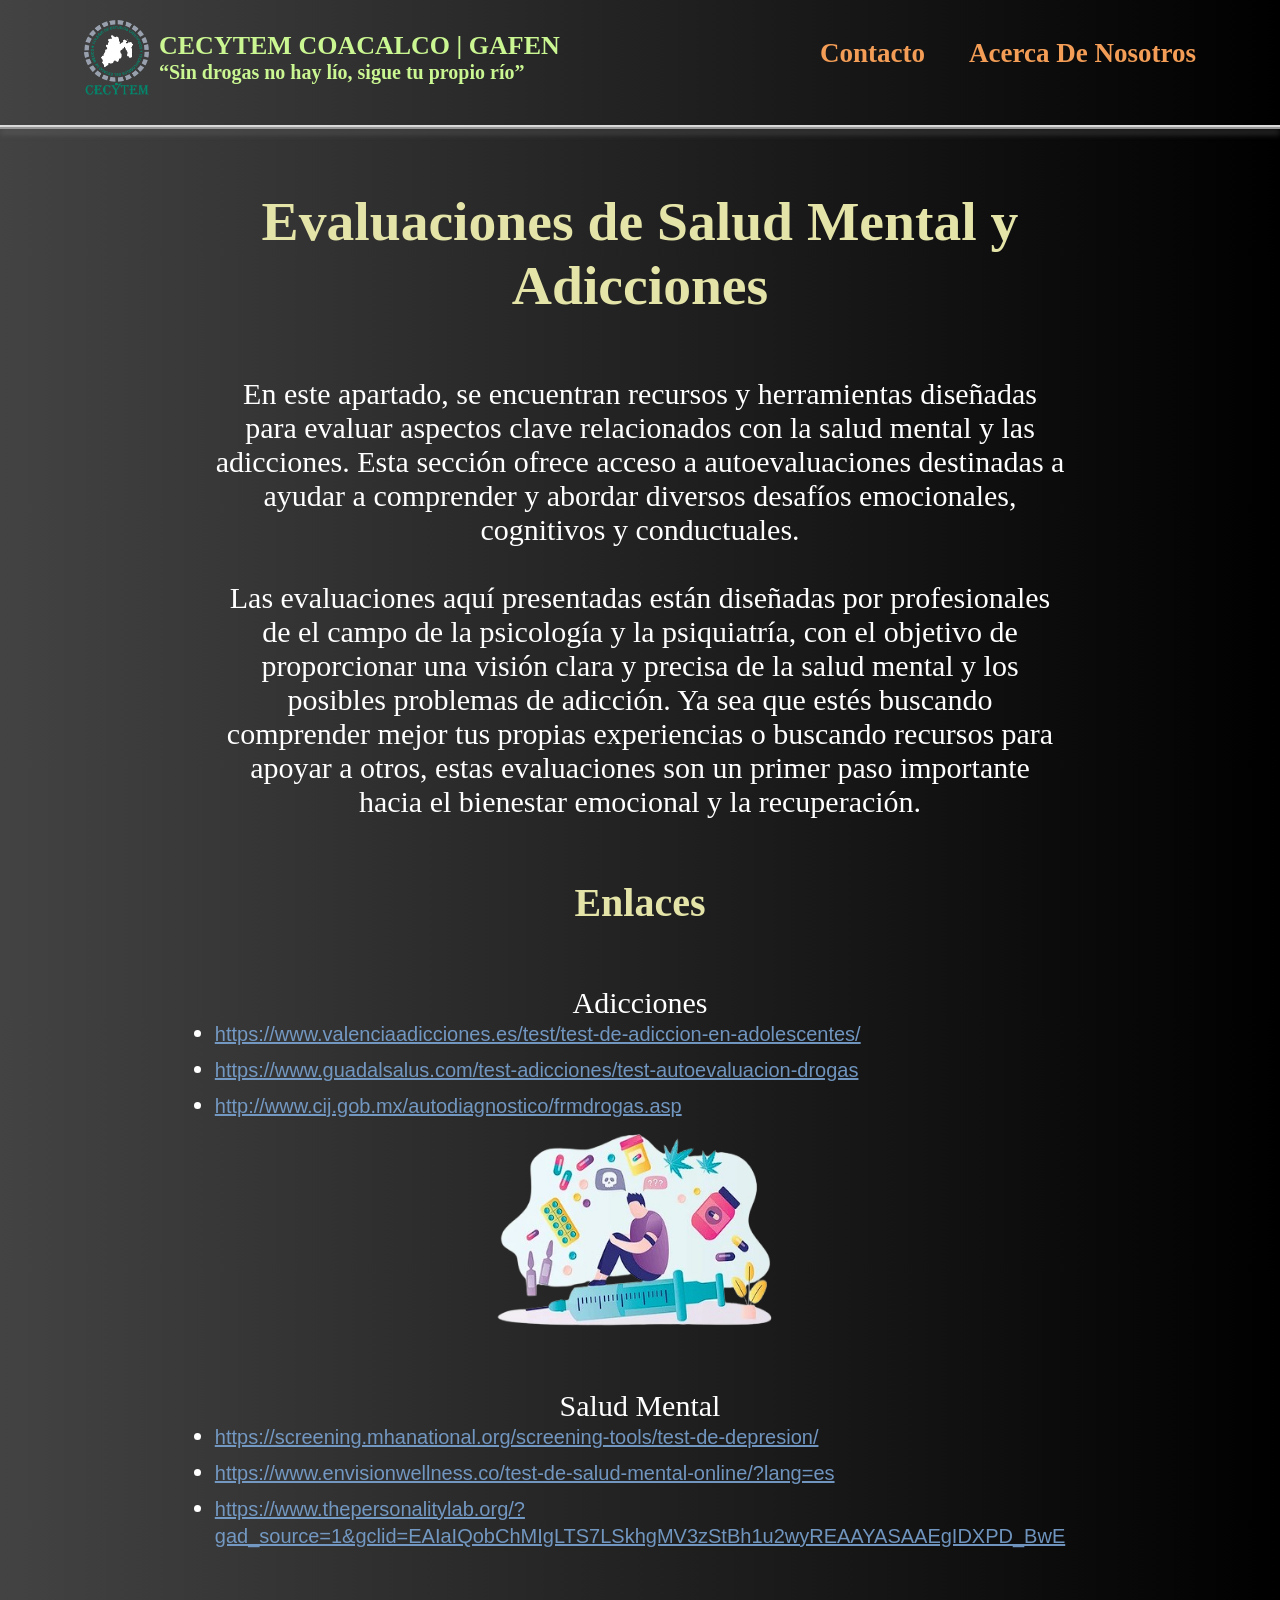
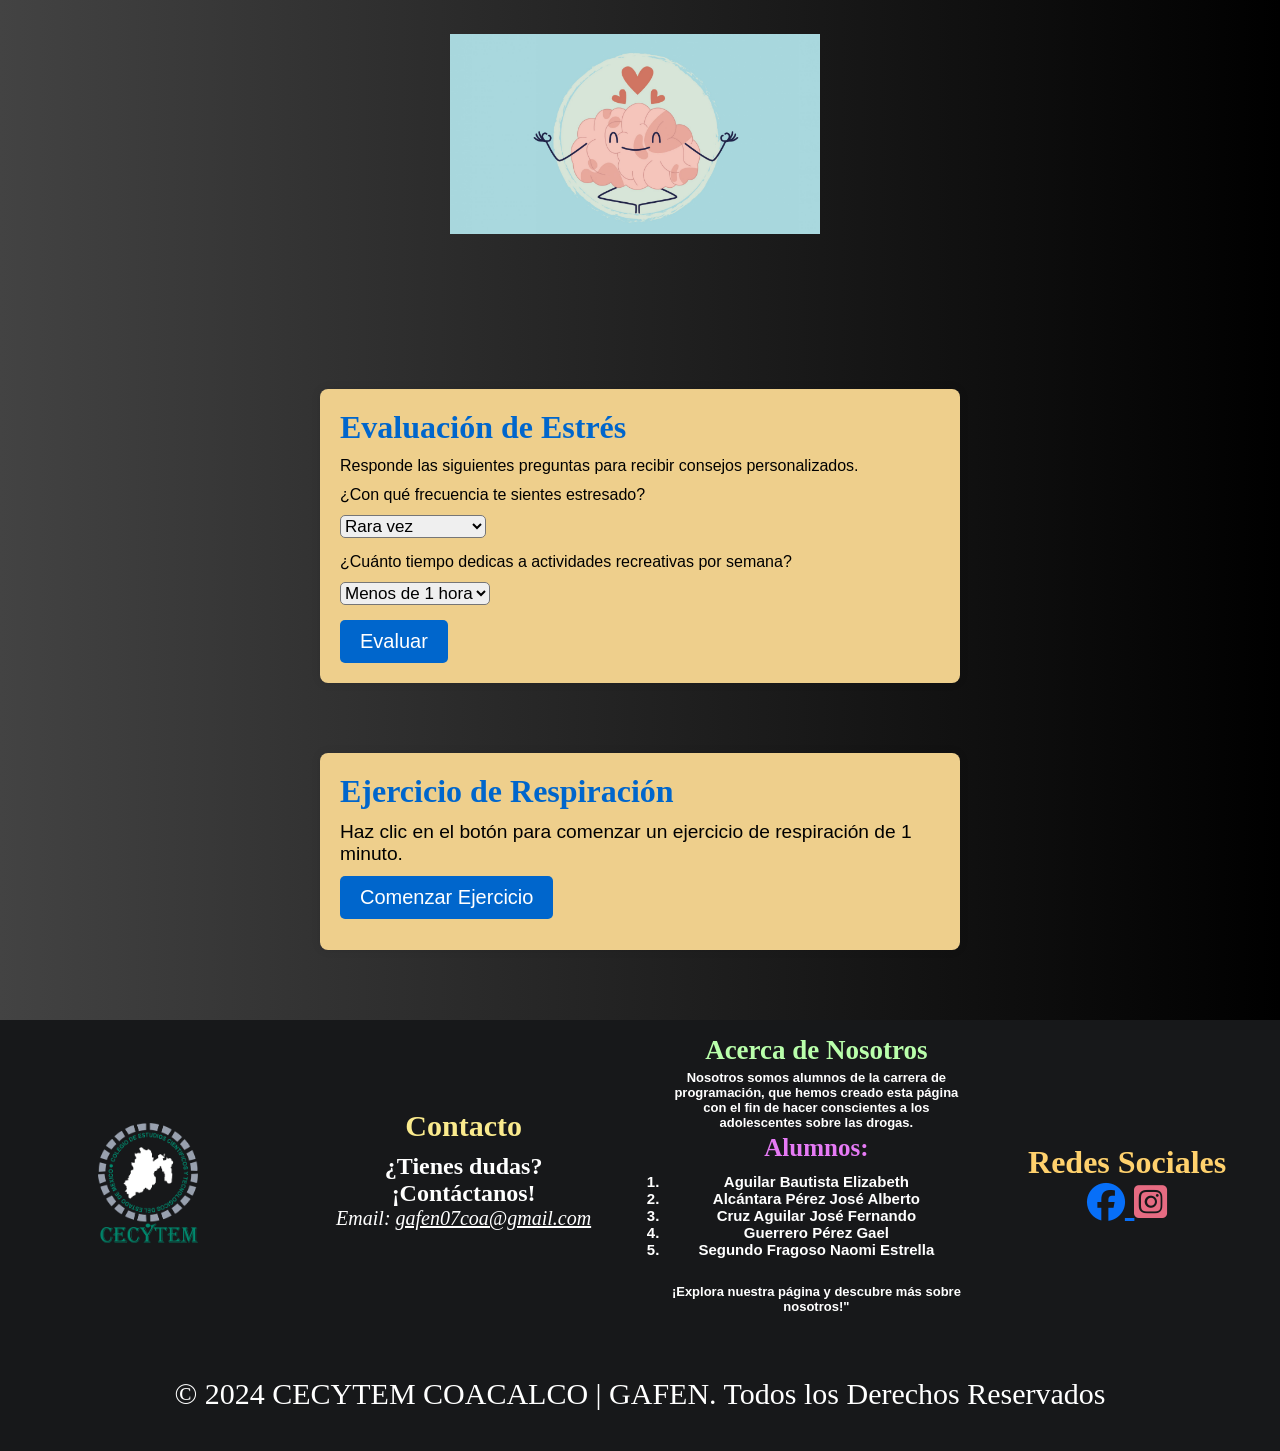
<file: Evaluaciones de Salud Mental y Adicciones.html>
<!DOCTYPE html> <!-- define el tipo de documento (DOCTYPE) y especifica la versión de HTML que se está utilizando.-->
<html lang="en"> <!--especifica el idioma principal del contenido de la página--> 
<head> <!--proporciona metadatos sobre el documento-->
    <meta charset="UTF-8"> <!--se utiliza para especificar el conjunto de caracteres (charset) utilizado en el documento.-->
    <meta name="viewport" content="width=device-width, initial-scale=1.0"> <!--controla la forma en que el contenido se muestra y se escala en dispositivos móviles-->
    <title>CECYTEM COACALCO| Cuidado de la salud Mental y prevención de adicciones.</title><!-- en esta linea se coloca el titulo de la pagina web -->


    
    <link rel="stylesheet" href="Style.css"><!-- es esta linea el fromato de html se va a vincular con el estilo de css para darle diseño -->
    <link rel="icon" href="logo.ico"><!-- en esta parte sucede lo mismo solo que ahora va a ser con una imagen  -->
    <link rel="stylesheet" href="https://cdnjs.cloudflare.com/ajax/libs/font-awesome/6.5.2/css/all.min.css"><!-- Es un elemento HTML que se utiliza para vincular recursos externos a un documento HTML.-->
    <script src="color-background.js"></script>
</head><!-- esta esta linea de codigo cierra el encanbezado del documento html -->
<body><!-- se define como el contenido principal de la pagina por asi decirlo es la estructura de la pagina web  -->
    <div id="Inicio_pagina"></div> <!-- Indica el inicio de la pagina -->
    <header><!-- se utiliza para definir el encabezado de la pagina de una seccion especifica del contenido dentro de la pagina web -->
        <nav><!-- se usa para definir la parte de una seccion de la pagina -->
            <div class="container-hero"><!--  crea una contenedor en elque se le aplica cierta estilizacion-->
                <div class="container hero"><!-- crea un contenedro con las caracteristicas especificas declaradas en css -->

                    <div class="container-logo"><!-- se deriva una clase con el mismo contenedor donde en esta se mete una imagen  -->
                        <img src="cecytem-logo-57EA94498B-seeklogo.com.png" alt="logo" width="65" height="75"><!-- se mete la imagen que se vaa utilizar en esta tambien se le asignan el tamaño de la imagen-->
                    </div><!-- se cierra el div declarado -->

                    <div class="customer-support"><!-- crea una clase a la cual se le asigna un mobre en esta misma se le integra diseño de css -->
                        <div class="content-customer-support"><!-- crea un contenedor donde se le dara los estilos empleados en el css -->
                            <span class="text1">CECYTEM COACALCO | GAFEN</span><!-- spna se utiliza para agrupar elementos de texto en línea.es un elemento de nivel de línea, lo que significa que no provoca un salto de línea y se utiliza para aplicar estilos -->
                            <span class="text2">“Sin drogas no hay lío, sigue tu propio río”</span><!-- span se utiliza para agrupar elementos de texto en línea.es un elemento de nivel de línea, lo que significa que no provoca un salto de línea y se utiliza para aplicar estilos -->
                        </div><!-- se cierra el div declarado arriba -->
                    </div><!-- se cierra el div declarado arriba -->
                </div><!-- se cierra el div declarado arriba -->
            </div><!-- se cierra el div declarado arriba -->

            <ul class="menu"><!--se declaraa un elemento de lista en la cual una se declara una class en la cual se le asigna el nombre de menu el cual se estilizara en css-->
               <li><a href="#footer">Contacto</a></li>  <!-- declara un elemento de lista, que contiene un enlace a una sección de la página identificada por el identificador  -->
               <li><a href="#footer">Acerca De Nosotros</a></li>   <!-- se declara un elemnto de una lista en el cual se vincula con el nombre de footer el cual se vinculara con una seccion especifica -->
            </ul><!-- se cierra la lista que se inicio arriba -->

        </nav><!--cierra el navegador declarado arroba -->
    </header><!--cierra el header declarado arriba -->


    <hr><!--se utiliza para crear una linea horizontal la cual separara el contenido-->
    <div class="espacio4"></div><!--se crea la siguiente clase -->
     <div class="test" id="Test"><!--se declara una clase con el nombre de prevencion en la cual se le podrian aplicar estilos  y se inserta un id el cual servira como vinculo con el navegador de arriba-->
         <div class="contenedor-test" ><!--se crea una clase en la cual se metera un contenedor-->
             <div class="texto-test" ><!-- crea una clase en la que se le puede modificar los estilos al texto -->
                 <h2 class="titulo-test">Evaluaciones de Salud Mental y Adicciones</h2><!--en esta parte se insertara un titulo el cual se utiliza para aplicar estilos específicos a estos elementos utilizando CSS.-->
                 <div class="espacio4"></div><!--se crea la siguiente clase -->
                 <p class="parrafo-test">En este apartado, se encuentran recursos y herramientas diseñadas para evaluar aspectos clave relacionados con la salud mental y las adicciones. Esta sección ofrece acceso a autoevaluaciones destinadas a ayudar a comprender y abordar diversos desafíos emocionales, cognitivos y conductuales.
                    <br><br>Las evaluaciones aquí presentadas están diseñadas por profesionales de el campo de la psicología y la psiquiatría, con el objetivo de proporcionar una visión clara y precisa de la salud mental y los posibles problemas de adicción. Ya sea que estés buscando comprender mejor tus propias experiencias o buscando recursos para apoyar a otros, estas evaluaciones son un primer paso importante hacia el bienestar emocional y la recuperación.
                 </p><!--se cierra la variable iniciada en la cual se ponia el texto-->
                 <div class="espacio4"></div><!--esta clase se crea para poder dejar un espacio-->
                 <h4>Enlaces</h4><!--se ingresara un subtitulo-->
                 <div class="espacio4"></div><!--se crea la siguiente clase -->
                 <div class="espacioulli"></div><!--se pone esta clase para que se de un espacio-->
                 <ul><!--inicia una lista ordenada-->
                    <p>Adicciones</p>
                    <li><a href="https://www.valenciaadicciones.es/test/test-de-adiccion-en-adolescentes/">https://www.valenciaadicciones.es/test/test-de-adiccion-en-adolescentes/</a></li><!-- Define el primer elemento de la lista -->
                    <li><a href="https://www.guadalsalus.com/test-adicciones/test-autoevaluacion-drogas">https://www.guadalsalus.com/test-adicciones/test-autoevaluacion-drogas</a></li><!-- Define el primer elemento de la lista -->
                    <li><a href="http://www.cij.gob.mx/autodiagnostico/frmdrogas.asp">http://www.cij.gob.mx/autodiagnostico/frmdrogas.asp</a></li><!-- Define el primer elemento de la lista -->
                    <div class="img-adic">
                        <img class="testadic" src="testadicci.png" alt="adicciones" width="300px" height="200px">
                    </div>
                    <div class="espacio4"></div><!--se crea la siguiente clase -->
                    <p>Salud Mental</p>
                    <li><a href="https://screening.mhanational.org/screening-tools/test-de-depresion/">https://screening.mhanational.org/screening-tools/test-de-depresion/</a></li><!-- Define el segundo elemento de la lista -->
                    <li><a href="https://www.envisionwellness.co/test-de-salud-mental-online/?lang=es">https://www.envisionwellness.co/test-de-salud-mental-online/?lang=es</a></li><!-- Define el primer elemento de la lista -->
                    <li><a href="https://www.thepersonalitylab.org/?gad_source=1&gclid=EAIaIQobChMIgLTS7LSkhgMV3zStBh1u2wyREAAYASAAEgIDXPD_BwE">https://www.thepersonalitylab.org/?gad_source=1&gclid=EAIaIQobChMIgLTS7LSkhgMV3zStBh1u2wyREAAYASAAEgIDXPD_BwE</a></li><!-- Define el primer elemento de la lista -->
                    <div class="img-salud">
                        <img class="testsalud" src="cerebro-web-06-scaled.jpg" alt="saludmental" width="420px" height="200px">
                    </div>
                 </ul><!--termian la lista ordenada -->
                 <div class="espacio4"></div><!--se ocupa para dejar un espacio-->
                 
                
                 <div class="espacio7"></div><!--se crea una clase en la cual se utilizara para dejar un espacio-->
             </div><!--se cierra el div-->
         </div><!--se cierra el div-->
     </div><!--se cierra el div-->

     <!----------------------------------TEST DE ESTRES JAVASCRIPT--------------------------------------------->

     <main>
         <section class="quiz" id="quiz">
             <h2>Evaluación de Estrés</h2>
             <div class="espacioulli"></div>
             <p>Responde las siguientes preguntas para recibir consejos personalizados.</p>
             <div class="espacioulli"></div>
             <div id="questions">
                 <div class="question">
                     <p>¿Con qué frecuencia te sientes estresado?</p>
                     <div class="espacioulli"></div>
                     <select id="stressFrequency">
                         <option value="0">Rara vez</option>
                         <option value="1">A veces</option>
                         <option value="2">Frecuentemente</option>
                         <option value="3">Siempre</option>
                     </select>
                 </div>
                 <div class="question">
                     <p>¿Cuánto tiempo dedicas a actividades recreativas por semana?</p>
                     <div class="espacioulli"></div>
                     <select id="recreationTime">
                         <option value="0">Menos de 1 hora</option>
                         <option value="1">1-3 horas</option>
                         <option value="2">3-5 horas</option>
                         <option value="3">Más de 5 horas</option>
                     </select>
                 </div>
                 <div class="espacioulli"></div>
                 <div class="espacioulli"></div>
                 <button onclick="evaluateQuiz()">Evaluar</button>
             </div>
             <div id="advice" style="display: none;">
                 <h2>Consejos</h2>
                 <div class="espacioulli"></div>
                 <p id="adviceText"></p>
                 <div class="espacioulli"></div>
                 <div class="espacioulli"></div>
                 <button onclick="resetQuiz()">Reiniciar</button>
             </div>
         </section>
     </main>
     <script>
         function evaluateQuiz() {
             const stressFrequency = document.getElementById('stressFrequency').value;
             const recreationTime = document.getElementById('recreationTime').value;
             
             let adviceText = '';
 
             if (stressFrequency == 3) {
                 adviceText = 'Es importante que busques ayuda profesional para manejar el estrés. Considera hablar con un terapeuta.';
             } else if (stressFrequency >= 2) {
                 adviceText = 'Intenta incorporar más actividades recreativas en tu rutina. La meditación y el ejercicio pueden ser muy útiles.';
             } else if (stressFrequency == 1) {
                 adviceText = 'Parece que tienes un buen manejo del estrés, pero no olvides tomar tiempo para ti mismo.';
             } else {
                 adviceText = '¡Sigue así! Parece que tienes un excelente manejo del estrés. Asegúrate de continuar con tus buenos hábitos.';
             }
 
             if (recreationTime < 2) {
                 adviceText += ' Dedica más tiempo a actividades recreativas para mejorar tu bienestar mental.';
             } else {
                 adviceText += ' Mantén un buen equilibrio entre el trabajo y las actividades recreativas.';
             }
 
             document.getElementById('adviceText').innerText = adviceText;
             document.getElementById('questions').style.display = 'none';
             document.getElementById('advice').style.display = 'block';
         }
 
         function resetQuiz() {
             document.getElementById('questions').style.display = 'block';
             document.getElementById('advice').style.display = 'none';
         }
     </script>
      <div class="espacio7"></div> <!--se utiliza para dejar un espacio-->
      <div class="espacio7"></div> <!--se utiliza para dejar un espacio-->


      <!----------------------------------------TEST DE RESPIRACION DE JAVASCRIPT------------------------------------->
      <main>
         <section class="breathingbox" id="breathingExerciseSection">
             <h2>Ejercicio de Respiración</h2>
             <div class="espacioulli"></div>
             <p>Haz clic en el botón para comenzar un ejercicio de respiración de 1 minuto.</p>
             <div class="espacioulli"></div>
             <button onclick="startBreathingExercise()">Comenzar Ejercicio</button>
             <div class="espacioulli"></div>
             <div class="espacioulli"></div>
             <div class="breathing" id="breathingInstructions">
                 <p id="breathingInstruction">Prepárate para respirar...</p>
             </div>
         </section>
     </main>
 
     <script>
         function startBreathingExercise() {
             const instructions = document.getElementById('breathingInstructions');
             const instructionText = document.getElementById('breathingInstruction');
             instructions.style.display = 'block';
 
             const steps = [
                 'Inhala profundamente...',
                 'Mantén la respiración...',
                 'Exhala lentamente...',
                 'Respira normalmente...'
             ];
 
             let stepIndex = 0;
             const interval = 5000;
 
             function nextStep() {
                 instructionText.innerText = steps[stepIndex];
                 stepIndex = (stepIndex + 1) % steps.length;
             }
 
             nextStep();
             const breathingInterval = setInterval(nextStep, interval);
 
             setTimeout(() => {
                 clearInterval(breathingInterval);
                 instructionText.innerText = 'Ejercicio completo. ¡Bien hecho!';
             }, interval * steps.length * 3);
         }
     </script>
      <div class="espacio7"></div> <!--se utiliza para dejar un espacio-->



    <footer id="footer"> <!-- Se abre un pie de página con el identificador 'footer'. -->
        <div class="imf-logofot"> <!-- Se abre un contenedor div con la clase CSS 'imf-logofot'. -->
            <div class="espaciofooter"></div> <!-- Se abre y se cierra un contenedor div vacío con la clase CSS 'espaciofooter'. -->
            <img src="cecytem-logo-57EA94498B-seeklogo.com.png" alt="logo" width="100" height="120"> <!-- Se inserta una imagen con la ruta especificada y atributos de ancho y alto. -->
            <div class="espaciofooter"></div> <!-- Se abre y se cierra un contenedor div vacío con la clase CSS 'espaciofooter'. -->
        </div> <!-- Se cierra el contenedor 'imf-logofot'. -->
        <div class="contacto"> <!-- Se abre un contenedor div con la clase CSS 'contacto'. -->
            <h2>Contacto</h2> <!-- Se inserta un encabezado de nivel 2 con el texto "Contacto". -->
            <div class="espaciofooter"></div> <!-- Se abre y se cierra un contenedor div vacío con la clase CSS 'espaciofooter'. -->
            <h6>¿Tienes dudas? ¡Contáctanos!</h6> <!-- Se inserta un encabezado de nivel 6 con el texto "¿Tienes dudas? ¡Contáctanos!". -->
            <address> <!-- Se abre un elemento de dirección. -->
                <p>Email: <a href="mailto:gafen07coa@gmail.com">gafen07coa@gmail.com</a></p> <!-- Se inserta un párrafo con un enlace de correo electrónico. -->
                <div class="espaciofooter"></div> <!-- Se abre y se cierra un contenedor div vacío con la clase CSS 'espaciofooter'. -->
            </address> <!-- Se cierra el elemento de dirección. -->
        </div> <!-- Se cierra el contenedor 'contacto'. -->
        <div class="acerca"> <!-- Se abre un contenedor div con la clase CSS 'acerca'. -->
            <div class="espaciofooter"></div> <!-- Se abre y se cierra un contenedor div vacío con la clase CSS 'espaciofooter'. -->
            <h2>Acerca de Nosotros</h2> <!-- Se inserta un encabezado de nivel 2 con el texto "Acerca de Nosotros". -->
            <div class="espacio-textacerca"></div> <!-- Se abre y se cierra un contenedor div vacío con la clase CSS 'espacio-textacerca'. -->
            <h6>Nosotros somos alumnos de la carrera de programación, que hemos creado esta página con el fin de hacer conscientes a los adolescentes sobre las drogas. <!-- Se inserta un encabezado de nivel 6 con texto explicativo. -->
                <div class="espacio-textacerca"></div> <!-- Se abre y se cierra un contenedor div vacío con la clase CSS 'espacio-textacerca'. -->
                <p>Alumnos:</p> <!-- Se inserta un párrafo con el texto "Alumnos:". -->
                <div class="espacioulli"></div> <!-- Se abre y se cierra un contenedor div vacío con la clase CSS 'espacioulli'. -->
                <ol> <!-- Se abre una lista ordenada. -->
                    <li>Aguilar Bautista Elizabeth</li> <!-- Se inserta un elemento de lista con el nombre de un alumno. -->
                    <li>Alcántara Pérez José Alberto</li> <!-- Se inserta un elemento de lista con el nombre de un alumno. -->
                    <li>Cruz Aguilar José Fernando</li> <!-- Se inserta un elemento de lista con el nombre de un alumno. -->
                    <li>Guerrero Pérez Gael</li> <!-- Se inserta un elemento de lista con el nombre de un alumno. -->
                    <li>Segundo Fragoso Naomi Estrella</li> <!-- Se inserta un elemento de lista con el nombre de un alumno. -->
                </ol> <!-- Se cierra la lista ordenada. -->
                <div class="espacioulli"></div> <!-- Se abre y se cierra un contenedor div vacío con la clase CSS 'espacioulli'. -->
                <br>¡Explora nuestra página y descubre más sobre nosotros!"</h6> <!-- Se inserta un salto de línea y texto explicativo. -->
            <div class="espaciofooter"></div> <!-- Se abre y se cierra un contenedor div vacío con la clase CSS 'espaciofooter'. -->
        </div> <!-- Se cierra el contenedor 'acerca'. -->
        <div class="redes"> <!-- Se abre un contenedor div con la clase CSS 'redes'. -->
            <div class="espaciofooter"></div> <!-- Se abre y se cierra un contenedor div vacío con la clase CSS 'espaciofooter'. -->
            <h2>Redes Sociales</h2> <!-- Se inserta un encabezado de nivel 2 con el texto "Redes Sociales". -->
            <a href="https://www.facebook.com/profile.php?id=61559078582221&mibextid=LQQJ4d" class="face"> <!-- Se inserta un enlace a Facebook con la clase CSS 'face'. -->
                <i class="fa-brands fa-facebook"></i> <!-- Se inserta un icono de Facebook. -->
            </a> <!-- Se cierra el enlace a Facebook. -->
            <a href="https://www.instagram.com/gafen_coacalco?igsh=ZGxxZXJkbGdpZGF3&utm_source=qr" class="insta"> <!-- Se inserta un enlace a Instagram con la clase CSS 'insta'. -->
                <i class="fa-brands fa-square-instagram"></i> <!-- Se inserta un icono de Instagram. -->
            </a> <!-- Se cierra el enlace a Instagram. -->
            <div class="espaciofooter"></div> <!-- Se abre y se cierra un contenedor div vacío con la clase CSS 'espaciofooter'. -->
        </div> <!-- Se cierra el contenedor 'redes'. -->
    </footer> <!-- Se cierra el pie de página. -->
    
    <footer2> <!-- Se abre otro pie de página con el identificador 'footer2'. -->
        <div class="derechos"> <!-- Se abre un contenedor div con la clase CSS 'derechos'. -->
            <p>&copy; 2024 CECYTEM COACALCO | GAFEN. Todos los Derechos Reservados</p> <!-- Se inserta un párrafo con derechos de autor. -->
        </div> <!-- Se cierra el contenedor 'derechos'. -->
    </footer2> <!-- Se cierra el segundo pie de página. -->
    
</body> <!-- Se cierra el cuerpo del documento HTML. -->
</html> <!-- Se cierra el documento HTML. -->
</file>
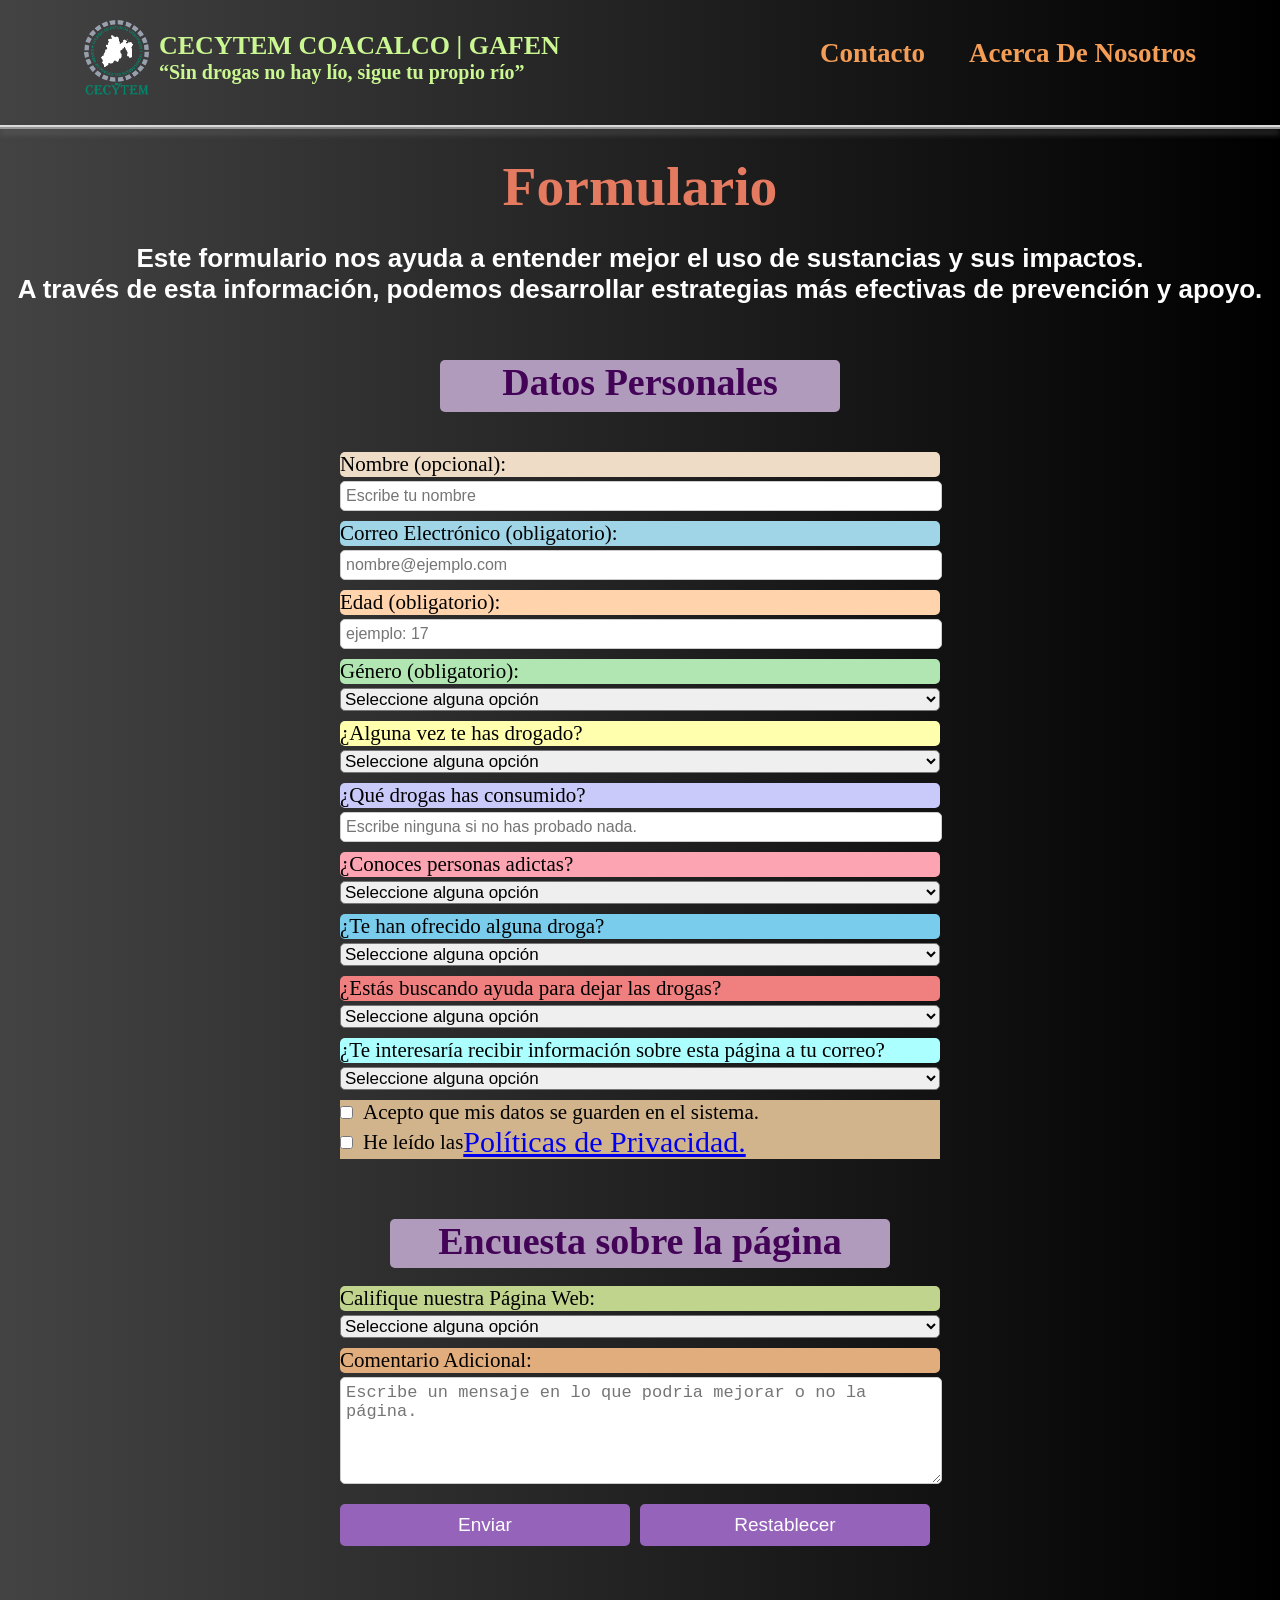
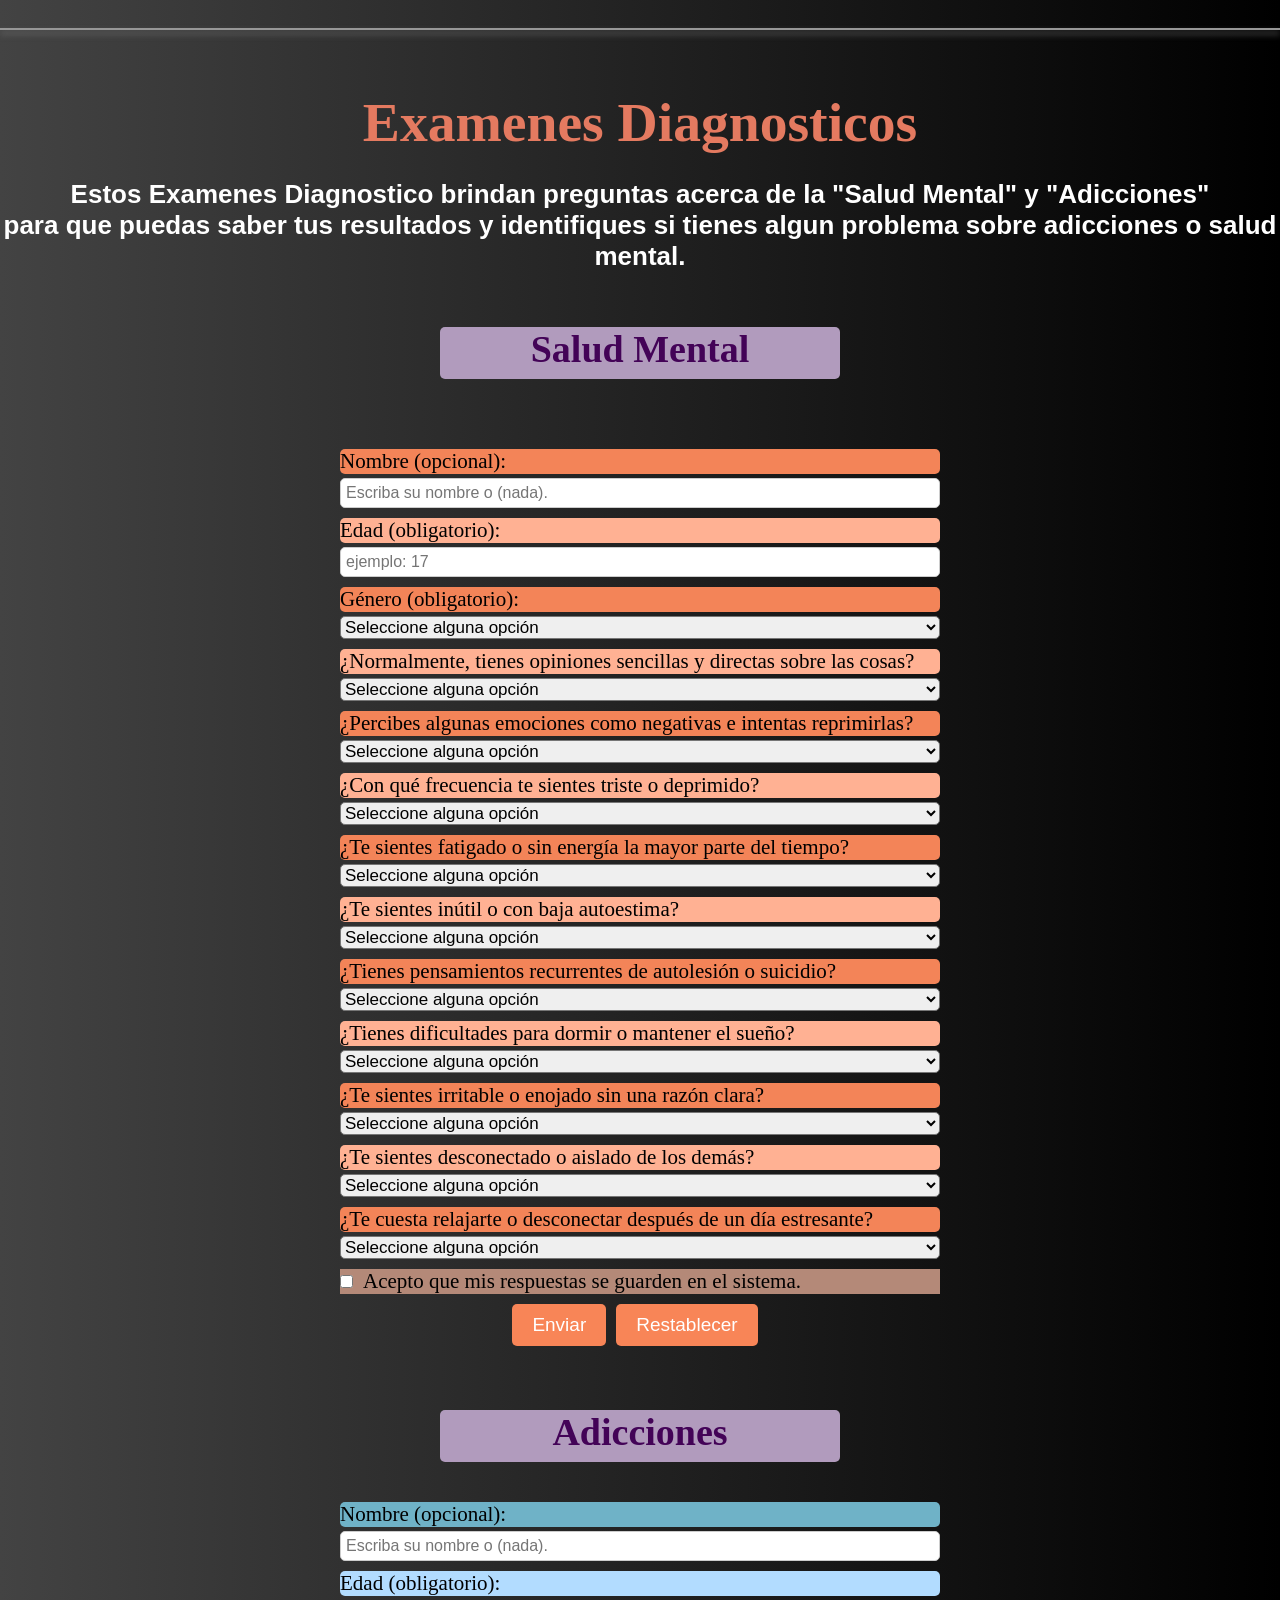
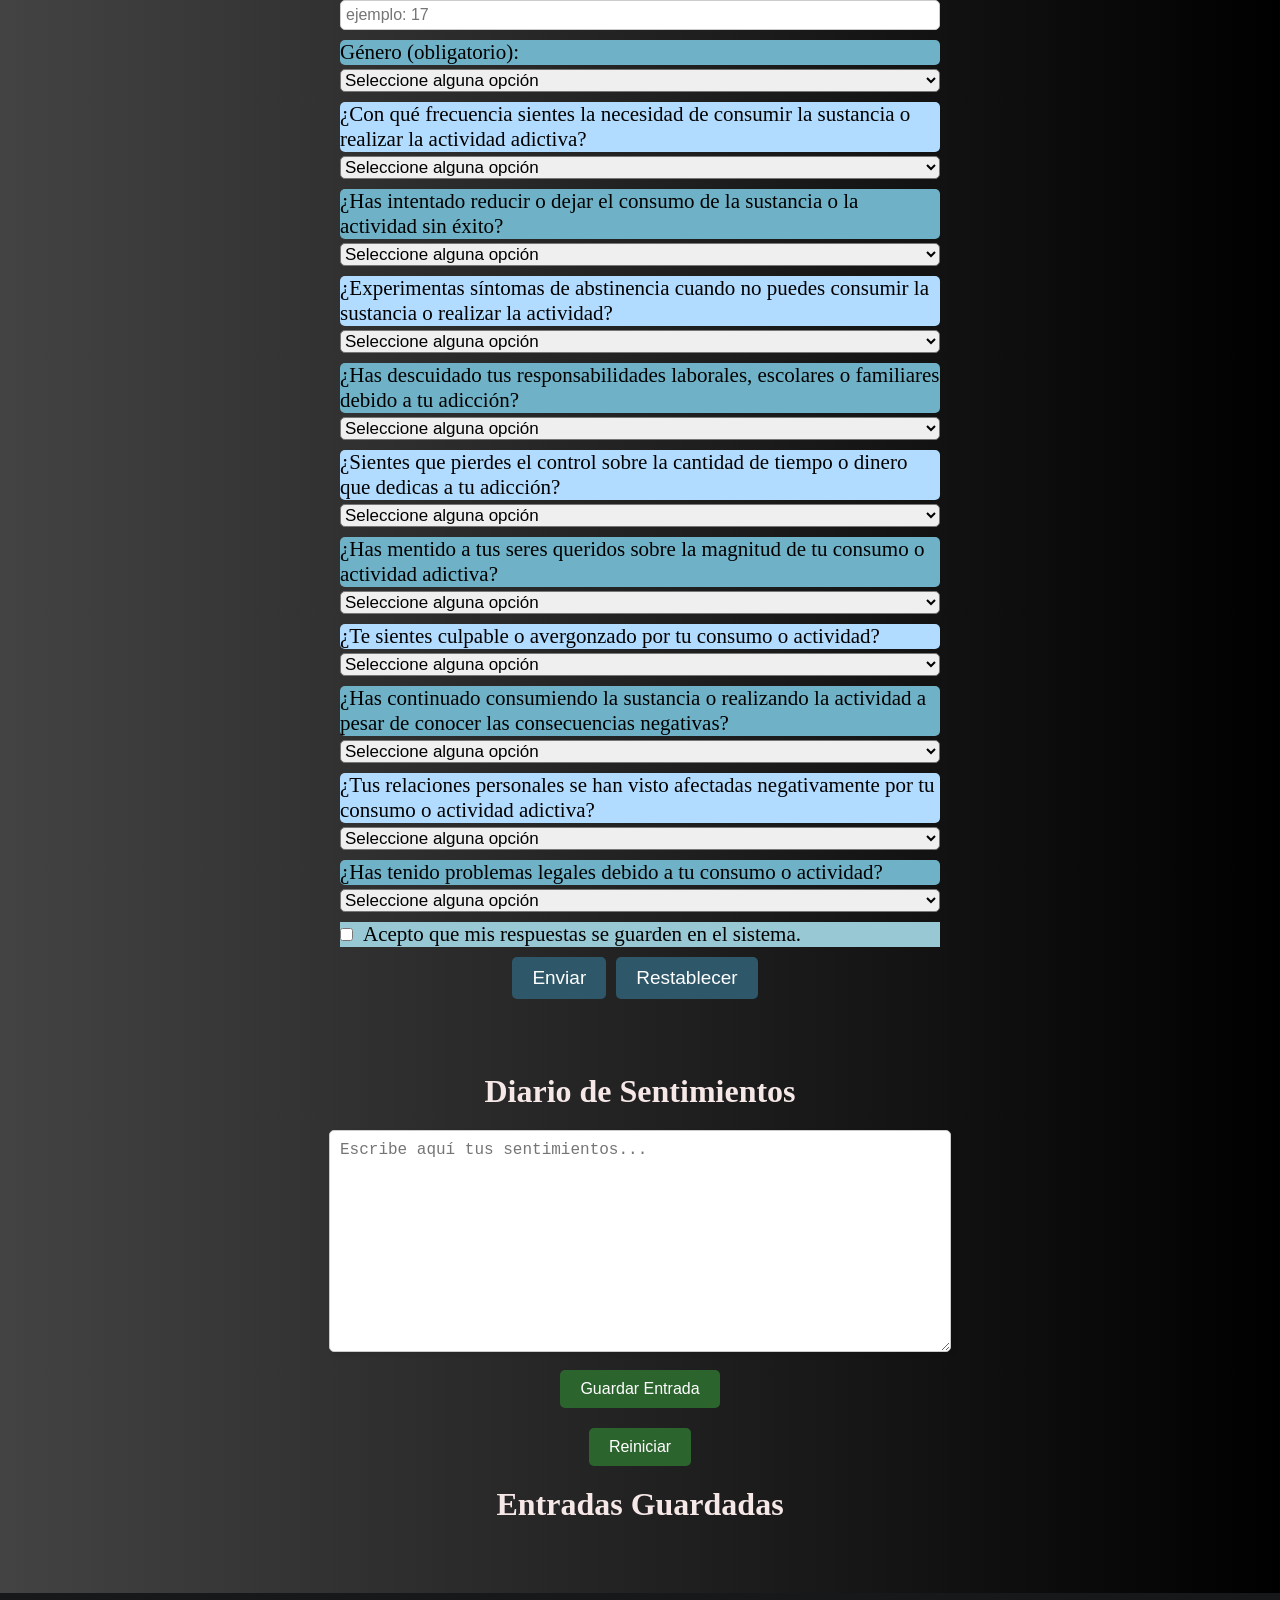
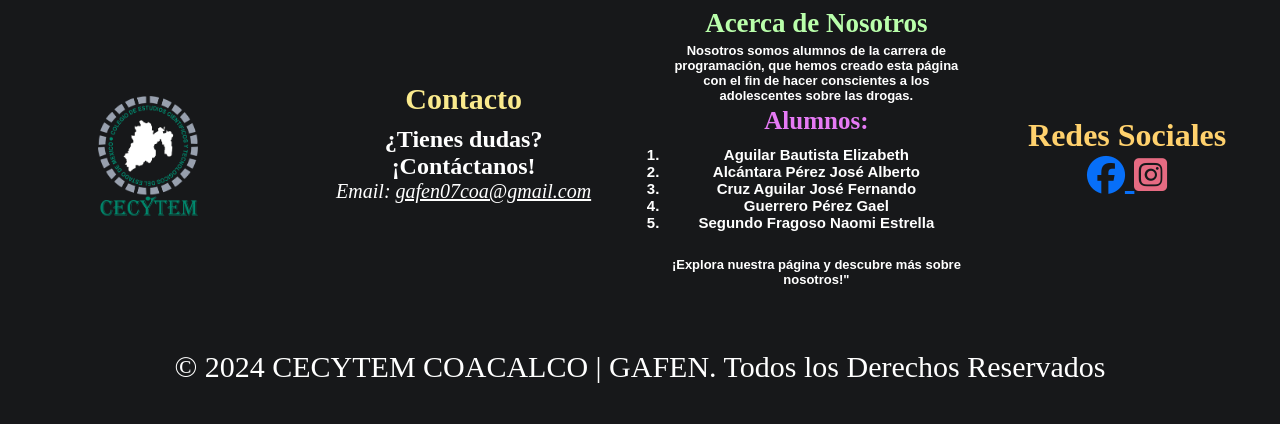
<file: Formulario.html>
<!DOCTYPE html> <!-- define el tipo de documento (DOCTYPE) y especifica la versión de HTML que se está utilizando.-->
<html lang="en"> <!--especifica el idioma principal del contenido de la página--> 
<head> <!--proporciona metadatos sobre el documento-->
    <meta charset="UTF-8"> <!--se utiliza para especificar el conjunto de caracteres (charset) utilizado en el documento.-->
    <meta name="viewport" content="width=device-width, initial-scale=1.0"> <!--controla la forma en que el contenido se muestra y se escala en dispositivos móviles-->
    <title>CECYTEM COACALCO| Cuidado de la salud Mental y prevención de adicciones.</title><!-- en esta linea se coloca el titulo de la pagina web -->


    
    <link rel="stylesheet" href="Style.css"><!-- es esta linea el fromato de html se va a vincular con el estilo de css para darle diseño -->
    <link rel="icon" href="logo.ico"><!-- en esta parte sucede lo mismo solo que ahora va a ser con una imagen  -->
    <link rel="stylesheet" href="https://cdnjs.cloudflare.com/ajax/libs/font-awesome/6.5.2/css/all.min.css"><!-- Es un elemento HTML que se utiliza para vincular recursos externos a un documento HTML.-->
    <script src="color-background.js"></script>
</head><!-- esta esta linea de codigo cierra el encanbezado del documento html -->
<body><!-- se define como el contenido principal de la pagina por asi decirlo es la estructura de la pagina web  -->
    <div id="Inicio_pagina"></div> <!-- Indica el inicio de la pagina -->
    <header><!-- se utiliza para definir el encabezado de la pagina de una seccion especifica del contenido dentro de la pagina web -->
        <nav><!-- se usa para definir la parte de una seccion de la pagina -->
            <div class="container-hero"><!--  crea una contenedor en elque se le aplica cierta estilizacion-->
                <div class="container hero"><!-- crea un contenedro con las caracteristicas especificas declaradas en css -->

                    <div class="container-logo"><!-- se deriva una clase con el mismo contenedor donde en esta se mete una imagen  -->
                        <img src="cecytem-logo-57EA94498B-seeklogo.com.png" alt="logo" width="65" height="75"><!-- se mete la imagen que se vaa utilizar en esta tambien se le asignan el tamaño de la imagen-->
                    </div><!-- se cierra el div declarado -->

                    <div class="customer-support"><!-- crea una clase a la cual se le asigna un mobre en esta misma se le integra diseño de css -->
                        <div class="content-customer-support"><!-- crea un contenedor donde se le dara los estilos empleados en el css -->
                            <span class="text1">CECYTEM COACALCO | GAFEN</span><!-- spna se utiliza para agrupar elementos de texto en línea.es un elemento de nivel de línea, lo que significa que no provoca un salto de línea y se utiliza para aplicar estilos -->
                            <span class="text2">“Sin drogas no hay lío, sigue tu propio río”</span><!-- span se utiliza para agrupar elementos de texto en línea.es un elemento de nivel de línea, lo que significa que no provoca un salto de línea y se utiliza para aplicar estilos -->
                        </div><!-- se cierra el div declarado arriba -->
                    </div><!-- se cierra el div declarado arriba -->
                </div><!-- se cierra el div declarado arriba -->
            </div><!-- se cierra el div declarado arriba -->

            <ul class="menu"><!--se declaraa un elemento de lista en la cual una se declara una class en la cual se le asigna el nombre de menu el cual se estilizara en css-->
               <li><a href="#footer">Contacto</a></li>  <!-- declara un elemento de lista, que contiene un enlace a una sección de la página identificada por el identificador  -->
               <li><a href="#footer">Acerca De Nosotros</a></li>   <!-- se declara un elemnto de una lista en el cual se vincula con el nombre de footer el cual se vinculara con una seccion especifica -->
            </ul><!-- se cierra la lista que se inicio arriba -->

        </nav><!--cierra el navegador declarado arroba -->
    </header><!--cierra el header declarado arriba -->


    <hr><!--se utiliza para crear una linea horizontal la cual separara el contenido-->
     <!-- Seccion de formulario -->
     <div class="espacio1"></div><!--se utiliza para dejar un espacio-->

     <div class="box1"> <!-- Se abre un contenedor div con la clase 'box1'. -->
 
         <div class="formulario" id="Formulario">  <!-- Se abre un contenedor div con la clase CSS 'formulario' y el ID 'Formulario'. -->
             <h2>Formulario</h2>  <!-- Muestra el texto de <h2> que muestra el titulo -->
         </div> <!-- Se cierra el contenedor 'formulario'. -->
 
         <div class="espacio1"></div> <!--se utiliza para dejar un espacio-->
 
         <h1> <!-- Muestra el texto de <h1> que muestra instrucciones -->
             Este formulario nos ayuda a entender mejor el uso de sustancias y sus impactos. <!--informacion-->
             <br>A través de esta información, podemos desarrollar estrategias más efectivas de prevención y apoyo. <!--informacion-->
         </h1> <!-- Se cierra el texto <h1>. -->
 
     </div> <!-- Se cierra el contenedor 'box1'. -->
 
     <div class="espacio2"></div> <!-- Crea un espacio entre <h1> y "boxdatos" -->
 
     <div class="boxdatos"> <!--se abre una clase con el nombre de boxdatos-->
         <h1>Datos Personales</h1> <!-- Muestra el texto de <h1> que muestra Seccion de datos personales -->
     </div> <!--se cierra el div-->
 
     <div class="espaciodatosp"></div> <!-- Crea un espacio entre "boxdatos" y <form> -->
 
     <form action="proyecto.php" name="ejemplo" method="post" > <!-- el action es el URL del script del lado del servidor que manejará los datos del formulario, name es el atributoopcional que asigna un nombre al formulario, el metodo phost se utiliza para envair los datos del formulario al php de la base de datos. -->
         
         <div class="form-group"> <!-- Se abre un contenedor div con la clase 'form-group'. -->
             <label for="nombre" class="label-nombre">Nombre (opcional):</label> <!-- Muestra lo que se debe introducir al input -->
             <input type="text" name="nombre" id="nombre" placeholder="Escribe tu nombre"> <!-- Se ingresan datos al input y se mandan a la base -->
         </div><!-- Se cierra el contenedor 'form-group'. -->
         
         <div class="form-group"> <!-- Se abre un contenedor div con la clase 'form-group'. -->
             <label for="correo" class="label-correo">Correo Electrónico (obligatorio):</label> <!-- Muestra lo que se debe introducir al input -->
             <input type="email" name="correo" id="correo" placeholder="nombre@ejemplo.com" required> <!-- Se ingresan datos al input y se mandan a la base -->
         </div><!-- Se cierra el contenedor 'form-group'. -->
         
         <div class="form-group"> <!-- Se abre un contenedor div con la clase 'form-group'. -->
             <label for="edad"class="label-edad">Edad (obligatorio):</label> <!-- Muestra lo que se debe introducir al input -->
             <input type="number" name="edad" id="edad" placeholder="ejemplo: 17" required> <!-- Se ingresan datos al input y se mandan a la base -->
         </div><!-- Se cierra el contenedor 'form-group'. -->
         
         <div class="form-group"> <!-- Se abre un contenedor div con la clase 'form-group'. -->
             <label for="genero"class="label-genero">Género (obligatorio):</label> <!-- Muestra lo que se debe elegir en el select -->
             <select id="genero" name="genero" required> <!-- requiere que el usuario eliga una opcion -->
                 <option value="">Seleccione alguna opción</option> <!-- Se agrega una opción predeterminada para que el usuario no la seleccione. -->
                 <option value="Hombre">Hombre</option> <!-- Muestra opciones -->
                 <option value="Mujer">Mujer</option> <!-- Muestra opciones -->
                 <option value="Prefiero no decir">Prefiero no decir</option> <!-- Muestra opciones -->
                 <option value="Otro">Otro</option> <!-- Muestra opciones -->
             </select><!-- Se cierra el elemento select. -->
             
         </div><!-- Se cierra el contenedor 'form-group'. -->
         
         <div class="form-group"> <!-- Se abre un contenedor div con la clase 'form-group'. -->
             <label for="pregunta1"class="label-pregunta1">¿Alguna vez te has drogado?</label> <!-- Muestra lo que se debe elegir en el select -->
             <select id="pregunta1" name="pregunta1" required> <!-- requiere que el usuario eliga una opcion -->
                 <option value="">Seleccione alguna opción</option> <!-- Se agrega una opción predeterminada para que el usuario no la seleccione. -->
                 <option value="Si">Si</option> <!-- Muestra opciones -->
                 <option value="No">No</option> <!-- Muestra opciones -->
             </select><!-- Se cierra el elemento select. -->
         </div><!-- Se cierra el contenedor 'form-group'. -->
         
         <div class="form-group"> <!-- Se abre un contenedor div con la clase 'form-group'. -->
             <label for="pregunta2"class="label-pregunta2">¿Qué drogas has consumido?</label> <!-- Muestra lo que se debe introducir al input -->
             <input type="text" name="pregunta2" id="pregunta2" placeholder="Escribe ninguna si no has probado nada." required></textarea> <!-- Requiere de un mensaje para la base de datos sobre la respuesta de una pregunta -->
         </div><!-- Se cierra el contenedor 'form-group'. -->
         
         <div class="form-group"> <!-- Se abre un contenedor div con la clase 'form-group'. -->
             <label for="pregunta3"class="label-pregunta3">¿Conoces personas adictas?</label> <!-- Muestra lo que se debe elegir en el select -->
             <select id="pregunta3" name="pregunta3" required> <!-- requiere que el usuario eliga una opcion -->
                 <option value="">Seleccione alguna opción</option> <!-- Se agrega una opción predeterminada para que el usuario no la seleccione. -->
                 <option value="Si">Si</option> <!-- Muestra opciones -->
                 <option value="No">No</option> <!-- Muestra opciones -->
             </select><!-- Se cierra el elemento select. -->
         </div><!-- Se cierra el contenedor 'form-group'. -->
         
         <div class="form-group"> <!-- Se abre un contenedor div con la clase 'form-group'. -->
             <label for="pregunta4"class="label-pregunta4">¿Te han ofrecido alguna droga?</label> <!-- Muestra lo que se debe elegir en el select -->
             <select id="pregunta4" name="pregunta4" required> <!-- requiere que el usuario eliga una opcion -->
                 <option value="">Seleccione alguna opción</option> <!-- Se agrega una opción predeterminada para que el usuario no la seleccione. -->
                 <option value="Si">Si</option> <!-- Muestra opciones --> 
                 <option value="No">No</option> <!-- Muestra opciones -->
             </select><!-- Se cierra el elemento select. -->
         </div><!-- Se cierra el contenedor 'form-group'. -->
         
         <div class="form-group"> <!-- Se abre un contenedor div con la clase 'form-group'. -->
             <label for="pregunta5"class="label-pregunta5">¿Estás buscando ayuda para dejar las drogas?</label> <!-- Muestra lo que se debe elegir en el select -->
             <select id="pregunta5" name="pregunta5" required> <!-- requiere que el usuario eliga una opcion -->
                 <option value="">Seleccione alguna opción</option> <!-- Se agrega una opción predeterminada para que el usuario no la seleccione. -->
                 <option value="Si">Si</option> <!-- Muestra opciones -->
                 <option value="No">No</option> <!-- Muestra opciones -->
             </select><!-- Se cierra el elemento select. -->
         </div><!-- Se cierra el contenedor 'form-group'. -->
         
         <div class="form-group"> <!-- Se abre un contenedor div con la clase 'form-group'. -->
             <label for="pregunta6"class="label-pregunta6">¿Te interesaría recibir información sobre esta página a tu correo?</label> <!-- Muestra lo que se debe elegir en el select -->
             <select id="pregunta6" name="pregunta6" required> <!-- requiere que el usuario eliga una opcion -->
                 <option value="">Seleccione alguna opción</option> <!-- Se agrega una opción predeterminada para que el usuario no la seleccione. -->
                 <option value="Si">Si</option> <!-- Muestra opciones -->
                 <option value="No">No</option> <!-- Muestra opciones -->
             </select><!-- Se cierra el elemento select. -->
         </div><!-- Se cierra el contenedor 'form-group'. -->
         
         <div class="condiciones1"> <!-- Se abre un contenedor para las condiciones 1. -->
             <label> <!-- Se añade una etiqueta. -->
                 <input type="checkbox" required> <!-- Se debe seleccionar la casilla de checbox para continuar con el funcionamiento -->
                 <span class="texto-checkbox">Acepto que mis datos se guarden en el sistema.</span> <!-- Se añade un texto para el cuadro de verificación. -->
             </label> <!-- Se cierra la etiqueta. -->
         </div> <!-- Se cierra el contenedor para las condiciones 1. -->
 
         <div class="condiciones2"> <!-- Se abre un contenedor para las condiciones 2. -->
             <label> <!-- Se añade una etiqueta. -->
                 <input type="checkbox" required> <!-- Se debe seleccionar la casilla de checbox para continuar con el funcionamiento -->
                 <span class="texto-checkbox">He leído las</span> <p><a href="politicas.html">Políticas de Privacidad.</a></p> <!-- al dar click a "Políticas de Privacidad" te direcciona a otro html sobre informacion de los datos del cliente -->
             </label> <!-- Se cierra la etiqueta. -->
         </div> <!-- Se cierra el contenedor para las condiciones 2. -->
 
         <div class="espacio4"></div> <!-- Crea un esapcio entre los div "condiciones2" y "boxencuesta" -->
 
         <div class="boxencuesta"> <!-- Se abre un contenedor para la encuesta. -->
             <h1>Encuesta sobre la página</h1> <!-- Muestra el texto de <h1> que muestra Seccion de evaluacion de la pagina -->
         </div> <!-- Se cierra el contenedor para la encuesta. -->
 
         <div class="espacio5"></div>  <!-- Crea un espacio entre lso div "boxencuesta" y "encuesta" -->
 
         <div class="encuesta"> <!-- Se abre otro contenedor para la encuesta. -->
             <label for="calificacion" class="label-calificacion">Califique nuestra Página Web:</label> <!-- Muestra lo que se debe elegir en el select -->
             <select id="calificacion" name="calificacion" required> <!-- requiere que el usuario eliga una opcion -->
                 <option value="">Seleccione alguna opción</option> <!-- Se agrega una opción predeterminada para que el usuario no la seleccione. -->
                 <option value="Excelente">Excelente</option> <!-- Muestra opciones -->
                 <option value="Buena">Buena</option> <!-- Muestra opciones -->
                 <option value="Regular">Regular</option> <!-- Muestra opciones -->
                 <option value="Mala">Mala</option> <!-- Muestra opciones -->
             </select> <!-- Se cierra el elemento select. -->
         </div> <!-- Se cierra el contenedor para la encuesta. -->
 
         <div class="encuesta"> <!-- Se abre otro contenedor para la encuesta. -->
             <label for="comentario" class="label-comentario">Comentario Adicional:</label> <!-- Muestra para que es el textarea -->
             <textarea name="comentario" id="comentario" cols="20" rows="05" placeholder="Escribe un mensaje en lo que podria mejorar o no la página." required></textarea> <!-- Requiere de un mensaje para la base de datos para evaluacion de la página -->
 
         </div> <!-- Se cierra el contenedor para la encuesta. -->
 
 
 
         <div class="form-group"> <!-- Se abre otro contenedor de grupo de formulario. -->
             <div class="button-container"> <!-- Se abre un contenedor para los botones. -->
                 <input type="submit" name="enviar" value="Enviar" onclick="imprimirMensaje1()" > <!-- muestra un boton para enviar el formulario y un mensaje -->
                 <input type="reset" value="Restablecer" onclick="imprimirMensaje2()"> <!-- muestra un boton para resetiar el formulario y un mensaje -->
             </div> <!-- Se cierra el contenedor para los botones. -->
         </div> <!-- Se cierra el contenedor de grupo de formulario. -->
         <div class="espacio4"></div> <!-- Crea un espacio entre los div "form-group" y footer -->
         <div class="espacio4"></div> <!-- Crea un espacio entre los div "form-group" y footer -->
         <div class="espacio4"></div> <!-- Crea un espacio entre los div "form-group" y footer -->
 
         
 
         <script> // Se abre un bloque de script 
             
             function imprimirMensaje1() { //si al darle al boton de enviar se mostrara este mensaje1
                 alert("Tus datos han sido correctamente registrados"); //este mensaje1
                 }
         </script>
         <script>
             function imprimirMensaje2(){
                 alert("Los campos que llenaste han sido vaciados, Vuele a regitrar tus datos."); //este mensaje2
             }
         </script> <!-- Se cierra el bloque de script -->
     </form> <!-- Se cierra el formulario. -->
     <br>  <!-- Se añade un salto de línea. -->
    





     <hr><!--se utiliza para crear una linea horizontal la cual separara el contenido-->
     <div class="box1"> <!-- Se abre un contenedor div con la clase 'box1'. -->
    <div class="espacio4"></div> <!--se utiliza para dejar un espacio-->
 
        <div class="formulario" id="Formulario">  <!-- Se abre un contenedor div con la clase CSS 'formulario' y el ID 'Formulario'. -->
            <h2>Examenes Diagnosticos</h2>  <!-- Muestra el texto de <h2> que muestra el titulo -->
        </div> <!-- Se cierra el contenedor 'formulario'. -->

        <div class="espacio1"></div> <!--se utiliza para dejar un espacio-->

        <h1> <!-- Muestra el texto de <h1> que muestra instrucciones -->
            Estos Examenes Diagnostico brindan preguntas acerca de la "Salud Mental" y "Adicciones" <br> para que puedas saber tus resultados y identifiques si tienes algun problema sobre adicciones o salud mental. <!--informacion-->
        </h1> <!-- Se cierra el texto <h1>. -->

    </div> <!-- Se cierra el contenedor 'box1'. -->
    <div class="espacio2"></div> <!-- Crea un espacio entre <h1> y "boxdatos" -->
 
        <div class="boxdatos"> <!--se abre una clase con el nombre de boxdatos-->
            <h1>Salud Mental</h1> <!-- Muestra el texto de <h1> que muestra Seccion de datos personales -->
        </div> <!--se cierra el div-->
    
        <div class="espaciodatosp"></div> <!-- Crea un espacio entre "boxdatos" y <form> -->
    <div class="espacio7"></div> <!--se utiliza para dejar un espacio-->

    <div class="espaciodatosp"></div> <!-- Crea un espacio entre "boxdatos" y <form> -->
 
        <form class="test1" action="test1.php" name="ejemplo" method="post"> <!-- el action es el URL del script del lado del servidor que manejará los datos del formulario, name es el atributoopcional que asigna un nombre al formulario, el metodo phost se utiliza para envair los datos del formulario al php de la base de datos. -->
            
            <div class="form-group-test1"> <!-- Se abre un contenedor div con la clase 'form-group'. -->
                <label for="nombre" class="label-nombre-test1">Nombre (opcional):</label> <!-- Muestra lo que se debe introducir al input -->
                <input type="text" name="nombretest1" id="nombre-test1" placeholder="Escriba su nombre o (nada)."> <!-- Se ingresan datos al input y se mandan a la base -->
            </div><!-- Se cierra el contenedor 'form-group'. -->
            
            
            <div class="form-group-test1"> <!-- Se abre un contenedor div con la clase 'form-group'. -->
                <label for="edad"class="label-edad-test1">Edad (obligatorio):</label> <!-- Muestra lo que se debe introducir al input -->
                <input type="number" name="edadtest1" id="edad-test1" placeholder="ejemplo: 17" required> <!-- Se ingresan datos al input y se mandan a la base -->
            </div><!-- Se cierra el contenedor 'form-group'. -->
            
            <div class="form-group-test1"> <!-- Se abre un contenedor div con la clase 'form-group'. -->
                <label for="genero"class="label-genero-test1">Género (obligatorio):</label> <!-- Muestra lo que se debe elegir en el select -->
                <select id="genero" name="generotest1" required> <!-- requiere que el usuario eliga una opcion -->
                    <option value="">Seleccione alguna opción</option> <!-- Se agrega una opción predeterminada para que el usuario no la seleccione. -->
                    <option value="Hombre">Hombre</option> <!-- Muestra opciones -->
                    <option value="Mujer">Mujer</option> <!-- Muestra opciones -->
                    <option value="Prefiero no decir">Prefiero no decir</option> <!-- Muestra opciones -->
                    <option value="Otro">Otro</option> <!-- Muestra opciones -->
                </select><!-- Se cierra el elemento select. -->
                
            </div><!-- Se cierra el contenedor 'form-group'. -->
            
            <div class="form-group-test1"> <!-- Se abre un contenedor div con la clase 'form-group'. -->
                <label for="pregunta1"class="label-pregunta1-test1">¿Normalmente, tienes opiniones sencillas y directas sobre las cosas?</label> <!-- Muestra lo que se debe elegir en el select -->
                <select id="pregunta1" name="pregunta1test1" required> <!-- requiere que el usuario eliga una opcion -->
                    <option value="">Seleccione alguna opción</option> <!-- Se agrega una opción predeterminada para que el usuario no la seleccione. -->
                    <option value="Totalmente en desacuerdo">Totalmente en desacuerdo</option> <!-- Muestra opciones -->
                    <option value="En desacuerdo">En desacuerdo</option> <!-- Muestra opciones -->
                    <option value="Neutral">Neutral</option> <!-- Muestra opciones -->
                    <option value="De acuerdo">De acuerdo</option> <!-- Muestra opciones -->
                    <option value="Totalmente de acuerdo">Totalmente de acuerdo</option> <!-- Muestra opciones -->
                </select><!-- Se cierra el elemento select. -->
            </div><!-- Se cierra el contenedor 'form-group'. -->
            
            <div class="form-group-test1"> <!-- Se abre un contenedor div con la clase 'form-group'. -->
                <label for="pregunta3"class="label-pregunta2-test1">¿Percibes algunas emociones como negativas e intentas reprimirlas?</label> <!-- Muestra lo que se debe elegir en el select -->
                <select id="pregunta3" name="pregunta2test1" required> <!-- requiere que el usuario eliga una opcion -->
                    <option value="">Seleccione alguna opción</option> <!-- Se agrega una opción predeterminada para que el usuario no la seleccione. -->
                    <option value="Totalmente en desacuerdo">Totalmente en desacuerdo</option> <!-- Muestra opciones -->
                    <option value="En desacuerdo">En desacuerdo</option> <!-- Muestra opciones -->
                    <option value="Neutral">Neutral</option> <!-- Muestra opciones -->
                    <option value="De acuerdo">De acuerdo</option> <!-- Muestra opciones -->
                    <option value="Totalmente de acuerdo">Totalmente de acuerdo</option> <!-- Muestra opciones -->
                </select><!-- Se cierra el elemento select. -->
            </div><!-- Se cierra el contenedor 'form-group'. -->
            
            <div class="form-group-test1"> <!-- Se abre un contenedor div con la clase 'form-group'. -->
                <label for="pregunta3"class="label-pregunta3-test1">¿Con qué frecuencia te sientes triste o deprimido?</label> <!-- Muestra lo que se debe elegir en el select -->
                <select id="pregunta3" name="pregunta3test1" required> <!-- requiere que el usuario eliga una opcion -->
                    <option value="">Seleccione alguna opción</option> <!-- Se agrega una opción predeterminada para que el usuario no la seleccione. -->
                    <option value="Nunca">Nunca</option> <!-- Muestra opciones -->
                    <option value="Raramente">Raramente</option> <!-- Muestra opciones -->
                    <option value="A veces">A veces</option> <!-- Muestra opciones -->
                    <option value="Frecuentemente">Frecuentemente</option> <!-- Muestra opciones -->
                    <option value="Siempre">Siempre</option> <!-- Muestra opciones -->
                </select><!-- Se cierra el elemento select. -->
            </div><!-- Se cierra el contenedor 'form-group'. -->
            
            <div class="form-group-test1"> <!-- Se abre un contenedor div con la clase 'form-group'. -->
                <label for="pregunta4"class="label-pregunta4-test1">¿Te sientes fatigado o sin energía la mayor parte del tiempo?</label> <!-- Muestra lo que se debe elegir en el select -->
                <select id="pregunta4" name="pregunta4test1" required> <!-- requiere que el usuario eliga una opcion -->
                    <option value="">Seleccione alguna opción</option> <!-- Se agrega una opción predeterminada para que el usuario no la seleccione. -->
                    <option value="Nunca">Nunca</option> <!-- Muestra opciones -->
                    <option value="Raramente">Raramente</option> <!-- Muestra opciones -->
                    <option value="A veces">A veces</option> <!-- Muestra opciones -->
                    <option value="Frecuentemente">Frecuentemente</option> <!-- Muestra opciones -->
                    <option value="Siempre">Siempre</option> <!-- Muestra opciones -->
                </select><!-- Se cierra el elemento select. -->
            </div><!-- Se cierra el contenedor 'form-group'. -->
            
            <div class="form-group-test1"> <!-- Se abre un contenedor div con la clase 'form-group'. -->
                <label for="pregunta5"class="label-pregunta5-test1">¿Te sientes inútil o con baja autoestima?</label> <!-- Muestra lo que se debe elegir en el select -->
                <select id="pregunta5" name="pregunta5test1" required> <!-- requiere que el usuario eliga una opcion -->
                    <option value="">Seleccione alguna opción</option> <!-- Se agrega una opción predeterminada para que el usuario no la seleccione. -->
                    <option value="Nunca">Nunca</option> <!-- Muestra opciones -->
                    <option value="Raramente">Raramente</option> <!-- Muestra opciones -->
                    <option value="A veces">A veces</option> <!-- Muestra opciones -->
                    <option value="Frecuentemente">Frecuentemente</option> <!-- Muestra opciones -->
                    <option value="Siempre">Siempre</option> <!-- Muestra opciones -->
                </select><!-- Se cierra el elemento select. -->
            </div><!-- Se cierra el contenedor 'form-group'. -->
    
            <div class="form-group-test1"> <!-- Se abre un contenedor div con la clase 'form-group'. -->
                <label for="pregunta6"class="label-pregunta6-test1">¿Tienes pensamientos recurrentes de autolesión o suicidio?</label> <!-- Muestra lo que se debe elegir en el select -->
                <select id="pregunta6" name="pregunta6test1" required> <!-- requiere que el usuario eliga una opcion -->
                    <option value="">Seleccione alguna opción</option> <!-- Se agrega una opción predeterminada para que el usuario no la seleccione. -->
                    <option value="Nunca">Nunca</option> <!-- Muestra opciones -->
                    <option value="Raramente">Raramente</option> <!-- Muestra opciones -->
                    <option value="A veces">A veces</option> <!-- Muestra opciones -->
                    <option value="Frecuentemente">Frecuentemente</option> <!-- Muestra opciones -->
                    <option value="Siempre">Siempre</option> <!-- Muestra opciones -->
                </select><!-- Se cierra el elemento select. -->
            </div><!-- Se cierra el contenedor 'form-group'. -->
    
            <div class="form-group-test1"> <!-- Se abre un contenedor div con la clase 'form-group'. -->
                <label for="pregunta7"class="label-pregunta7-test1">¿Tienes dificultades para dormir o mantener el sueño?</label> <!-- Muestra lo que se debe elegir en el select -->
                <select id="pregunta7" name="pregunta7test1" required> <!-- requiere que el usuario eliga una opcion -->
                    <option value="">Seleccione alguna opción</option> <!-- Se agrega una opción predeterminada para que el usuario no la seleccione. -->
                    <option value="Nunca">Nunca</option> <!-- Muestra opciones -->
                    <option value="Raramente">Raramente</option> <!-- Muestra opciones -->
                    <option value="A veces">A veces</option> <!-- Muestra opciones -->
                    <option value="Frecuentemente">Frecuentemente</option> <!-- Muestra opciones -->
                    <option value="Siempre">Siempre</option> <!-- Muestra opciones -->
                </select><!-- Se cierra el elemento select. -->
            </div><!-- Se cierra el contenedor 'form-group'. -->
    
            <div class="form-group-test1"> <!-- Se abre un contenedor div con la clase 'form-group'. -->
                <label for="pregunta8"class="label-pregunta8-test1">¿Te sientes irritable o enojado sin una razón clara?</label> <!-- Muestra lo que se debe elegir en el select -->
                <select id="pregunta8" name="pregunta8test1" required> <!-- requiere que el usuario eliga una opcion -->
                    <option value="">Seleccione alguna opción</option> <!-- Se agrega una opción predeterminada para que el usuario no la seleccione. -->
                    <option value="Nunca">Nunca</option> <!-- Muestra opciones -->
                    <option value="Raramente">Raramente</option> <!-- Muestra opciones -->
                    <option value="A veces">A veces</option> <!-- Muestra opciones -->
                    <option value="Frecuentemente">Frecuentemente</option> <!-- Muestra opciones -->
                    <option value="Siempre">Siempre</option> <!-- Muestra opciones -->
                </select><!-- Se cierra el elemento select. -->
            </div><!-- Se cierra el contenedor 'form-group'. -->
    
    
            <div class="form-group-test1"> <!-- Se abre un contenedor div con la clase 'form-group'. -->
                <label for="pregunta9"class="label-pregunta9-test1">¿Te sientes desconectado o aislado de los demás?</label> <!-- Muestra lo que se debe elegir en el select -->
                <select id="pregunta9" name="pregunta9test1" required> <!-- requiere que el usuario eliga una opcion -->
                    <option value="">Seleccione alguna opción</option> <!-- Se agrega una opción predeterminada para que el usuario no la seleccione. -->
                    <option value="Nunca">Nunca</option> <!-- Muestra opciones -->
                    <option value="Raramente">Raramente</option> <!-- Muestra opciones -->
                    <option value="A veces">A veces</option> <!-- Muestra opciones -->
                    <option value="Frecuentemente">Frecuentemente</option> <!-- Muestra opciones -->
                    <option value="Siempre">Siempre</option> <!-- Muestra opciones -->
                </select><!-- Se cierra el elemento select. -->
            </div><!-- Se cierra el contenedor 'form-group'. -->
    
            <div class="form-group-test1"> <!-- Se abre un contenedor div con la clase 'form-group'. -->
                <label for="pregunta10"class="label-pregunta10-test1">¿Te cuesta relajarte o desconectar después de un día estresante?</label> <!-- Muestra lo que se debe elegir en el select -->
                <select id="pregunta10" name="pregunta10test1" required> <!-- requiere que el usuario eliga una opcion -->
                    <option value="">Seleccione alguna opción</option> <!-- Se agrega una opción predeterminada para que el usuario no la seleccione. -->
                    <option value="Nunca">Nunca</option> <!-- Muestra opciones -->
                    <option value="Raramente">Raramente</option> <!-- Muestra opciones -->
                    <option value="A veces">A veces</option> <!-- Muestra opciones -->
                    <option value="Frecuentemente">Frecuentemente</option> <!-- Muestra opciones -->
                    <option value="Siempre">Siempre</option> <!-- Muestra opciones -->
                </select><!-- Se cierra el elemento select. -->
            </div><!-- Se cierra el contenedor 'form-group'. -->
    
            
            <div class="condiciones1-test1"> <!-- Se abre un contenedor para las condiciones 1. -->
                <label> <!-- Se añade una etiqueta. -->
                    <input type="checkbox" required> <!-- Se debe seleccionar la casilla de checbox para continuar con el funcionamiento -->
                    <span class="texto-checkbox-test1">Acepto que mis respuestas se guarden en el sistema.</span> <!-- Se añade un texto para el cuadro de verificación. -->
                </label> <!-- Se cierra la etiqueta. -->
            </div> <!-- Se cierra el contenedor para las condiciones 1. -->
    
           
    
            
    
            <div class="form-group-test1"> <!-- Se abre otro contenedor de grupo de formulario. -->
                <div class="button-container-test1"> <!-- Se abre un contenedor para los botones. -->
                    <input type="submit" name="enviartest1" value="Enviar" onclick="imprimirMensaje1()" > <!-- muestra un boton para enviar el formulario y un mensaje -->
                    <input type="reset" value="Restablecer" onclick="imprimirMensaje2()"> <!-- muestra un boton para resetiar el formulario y un mensaje -->
                </div> <!-- Se cierra el contenedor para los botones. -->
            </div> <!-- Se cierra el contenedor de grupo de formulario. -->
            <div class="espacio4"></div> <!-- Crea un espacio entre los div "form-group" y footer -->
            <div class="espacio4"></div> <!-- Crea un espacio entre los div "form-group" y footer -->
            <div class="espacio4"></div> <!-- Crea un espacio entre los div "form-group" y footer -->
    
            
    
            <script> // Se abre un bloque de script 
                function imprimirMensaje1() { //si al darle al boton de enviar se mostrara este mensaje1
                    alert("Tus datos han sido correctamente registrados"); //este mensaje1
                }
            </script>
            <script>
                function imprimirMensaje2(){
                    alert("Los campos que llenaste han sido vaciados, Vuele a regitrar tus datos."); //este mensaje2
                }
                </script> <!-- Se cierra el bloque de script -->
        </form> <!-- Se cierra el formulario. -->

        <div class="espacio2"></div> <!-- Crea un espacio entre <h1> y "boxdatos" -->
 
            <div class="boxdatos"> <!--se abre una clase con el nombre de boxdatos-->
                <h1>Adicciones</h1> <!-- Muestra el texto de <h1> que muestra Seccion de datos personales -->
            </div> <!--se cierra el div-->

            <div class="espaciodatosp"></div> <!-- Crea un espacio entre "boxdatos" y <form> -->
 
                <form class="test2" action="test2.php" name="ejemplo" method="post"> <!-- el action es el URL del script del lado del servidor que manejará los datos del formulario, name es el atributoopcional que asigna un nombre al formulario, el metodo phost se utiliza para envair los datos del formulario al php de la base de datos. -->
                    
                    <div class="form-group-test2"> <!-- Se abre un contenedor div con la clase 'form-group'. -->
                        <label for="nombre" class="label-nombre-test2">Nombre (opcional):</label> <!-- Muestra lo que se debe introducir al input -->
                        <input type="text" name="nombretest2" id="nombre-test1" placeholder="Escriba su nombre o (nada)."> <!-- Se ingresan datos al input y se mandan a la base -->
                    </div><!-- Se cierra el contenedor 'form-group'. -->
                    
                    
                    <div class="form-group-test2"> <!-- Se abre un contenedor div con la clase 'form-group'. -->
                        <label for="edad"class="label-edad-test2">Edad (obligatorio):</label> <!-- Muestra lo que se debe introducir al input -->
                        <input type="number" name="edadtest2" id="edad-test1" placeholder="ejemplo: 17" required> <!-- Se ingresan datos al input y se mandan a la base -->
                    </div><!-- Se cierra el contenedor 'form-group'. -->
                    
                    <div class="form-group-test2"> <!-- Se abre un contenedor div con la clase 'form-group'. -->
                        <label for="genero"class="label-genero-test2">Género (obligatorio):</label> <!-- Muestra lo que se debe elegir en el select -->
                        <select id="genero" name="generotest2" required> <!-- requiere que el usuario eliga una opcion -->
                            <option value="">Seleccione alguna opción</option> <!-- Se agrega una opción predeterminada para que el usuario no la seleccione. -->
                            <option value="Hombre">Hombre</option> <!-- Muestra opciones -->
                            <option value="Mujer">Mujer</option> <!-- Muestra opciones -->
                            <option value="Prefiero no decir">Prefiero no decir</option> <!-- Muestra opciones -->
                            <option value="Otro">Otro</option> <!-- Muestra opciones -->
                        </select><!-- Se cierra el elemento select. -->
                        
                    </div><!-- Se cierra el contenedor 'form-group'. -->
                    
                    <div class="form-group-test2"> <!-- Se abre un contenedor div con la clase 'form-group'. -->
                        <label for="pregunta1"class="label-pregunta1-test2">¿Con qué frecuencia sientes la necesidad de consumir la sustancia o realizar la actividad adictiva?</label> <!-- Muestra lo que se debe elegir en el select -->
                        <select id="pregunta1" name="pregunta1test2" required> <!-- requiere que el usuario eliga una opcion -->
                            <option value="">Seleccione alguna opción</option> <!-- Se agrega una opción predeterminada para que el usuario no la seleccione. -->
                            <option value="Nunca">Nunca</option> <!-- Muestra opciones -->
                            <option value="Raramente">Raramente</option> <!-- Muestra opciones -->
                            <option value="A veces">A veces</option> <!-- Muestra opciones -->
                            <option value="Frecuentemente">Frecuentemente</option> <!-- Muestra opciones -->
                            <option value="Siempre">Siempre</option> <!-- Muestra opciones -->
                        </select><!-- Se cierra el elemento select. -->
                    </div><!-- Se cierra el contenedor 'form-group'. -->
                    
                    <div class="form-group-test2"> <!-- Se abre un contenedor div con la clase 'form-group'. -->
                        <label for="pregunta3"class="label-pregunta2-test2">¿Has intentado reducir o dejar el consumo de la sustancia o la actividad sin éxito?</label> <!-- Muestra lo que se debe elegir en el select -->
                        <select id="pregunta3" name="pregunta2test2" required> <!-- requiere que el usuario eliga una opcion -->
                            <option value="">Seleccione alguna opción</option> <!-- Se agrega una opción predeterminada para que el usuario no la seleccione. -->
                            <option value="Nunca lo he intentado">Nunca lo he intentado</option> <!-- Muestra opciones -->
                            <option value="Lo he intentado una vez">Lo he intentado una vez</option> <!-- Muestra opciones -->
                            <option value="Lo he intentado varias veces sin éxito">Lo he intentado varias veces sin éxito</option> <!-- Muestra opciones -->
                            <option value="Lo he intentado y he tenido éxito">Lo he intentado y he tenido éxito</option> <!-- Muestra opciones -->
                        </select><!-- Se cierra el elemento select. -->
                    </div><!-- Se cierra el contenedor 'form-group'. -->
                    
                    <div class="form-group-test2"> <!-- Se abre un contenedor div con la clase 'form-group'. -->
                        <label for="pregunta3"class="label-pregunta3-test2">¿Experimentas síntomas de abstinencia cuando no puedes consumir la sustancia o realizar la actividad?</label> <!-- Muestra lo que se debe elegir en el select -->
                        <select id="pregunta3" name="pregunta3test2" required> <!-- requiere que el usuario eliga una opcion -->
                            <option value="">Seleccione alguna opción</option> <!-- Se agrega una opción predeterminada para que el usuario no la seleccione. -->
                            <option value="Nunca">Nunca</option> <!-- Muestra opciones -->
                            <option value="Raramente">Raramente</option> <!-- Muestra opciones -->
                            <option value="A veces">A veces</option> <!-- Muestra opciones -->
                            <option value="Frecuentemente">Frecuentemente</option> <!-- Muestra opciones -->
                            <option value="Siempre">Siempre</option> <!-- Muestra opciones -->
                        </select><!-- Se cierra el elemento select. -->
                    </div><!-- Se cierra el contenedor 'form-group'. -->
                    
                    <div class="form-group-test2"> <!-- Se abre un contenedor div con la clase 'form-group'. -->
                        <label for="pregunta4"class="label-pregunta4-test2">¿Has descuidado tus responsabilidades laborales, escolares o familiares debido a tu adicción?</label> <!-- Muestra lo que se debe elegir en el select -->
                        <select id="pregunta4" name="pregunta4test2" required> <!-- requiere que el usuario eliga una opcion -->
                            <option value="">Seleccione alguna opción</option> <!-- Se agrega una opción predeterminada para que el usuario no la seleccione. -->
                            <option value="Nunca">Nunca</option> <!-- Muestra opciones -->
                            <option value="Raramente">Raramente</option> <!-- Muestra opciones -->
                            <option value="A veces">A veces</option> <!-- Muestra opciones -->
                            <option value="Frecuentemente">Frecuentemente</option> <!-- Muestra opciones -->
                            <option value="Siempre">Siempre</option> <!-- Muestra opciones -->
                        </select><!-- Se cierra el elemento select. -->
                    </div><!-- Se cierra el contenedor 'form-group'. -->
                    
                    <div class="form-group-test2"> <!-- Se abre un contenedor div con la clase 'form-group'. -->
                        <label for="pregunta5"class="label-pregunta5-test2">¿Sientes que pierdes el control sobre la cantidad de tiempo o dinero que dedicas a tu adicción?</label> <!-- Muestra lo que se debe elegir en el select -->
                        <select id="pregunta5" name="pregunta5test2" required> <!-- requiere que el usuario eliga una opcion -->
                            <option value="">Seleccione alguna opción</option> <!-- Se agrega una opción predeterminada para que el usuario no la seleccione. -->
                            <option value="Nunca">Nunca</option> <!-- Muestra opciones -->
                            <option value="Raramente">Raramente</option> <!-- Muestra opciones -->
                            <option value="A veces">A veces</option> <!-- Muestra opciones -->
                            <option value="Frecuentemente">Frecuentemente</option> <!-- Muestra opciones -->
                            <option value="Siempre">Siempre</option> <!-- Muestra opciones -->
                        </select><!-- Se cierra el elemento select. -->
                    </div><!-- Se cierra el contenedor 'form-group'. -->
            
                    <div class="form-group-test2"> <!-- Se abre un contenedor div con la clase 'form-group'. -->
                        <label for="pregunta6"class="label-pregunta6-test2">¿Has mentido a tus seres queridos sobre la magnitud de tu consumo o actividad adictiva?</label> <!-- Muestra lo que se debe elegir en el select -->
                        <select id="pregunta6" name="pregunta6test2" required> <!-- requiere que el usuario eliga una opcion -->
                            <option value="">Seleccione alguna opción</option> <!-- Se agrega una opción predeterminada para que el usuario no la seleccione. -->
                            <option value="Nunca">Nunca</option> <!-- Muestra opciones -->
                            <option value="Raramente">Raramente</option> <!-- Muestra opciones -->
                            <option value="A veces">A veces</option> <!-- Muestra opciones -->
                            <option value="Frecuentemente">Frecuentemente</option> <!-- Muestra opciones -->
                            <option value="Siempre">Siempre</option> <!-- Muestra opciones -->
                        </select><!-- Se cierra el elemento select. -->
                    </div><!-- Se cierra el contenedor 'form-group'. -->
            
                    <div class="form-group-test2"> <!-- Se abre un contenedor div con la clase 'form-group'. -->
                        <label for="pregunta7"class="label-pregunta7-test2">¿Te sientes culpable o avergonzado por tu consumo o actividad?</label> <!-- Muestra lo que se debe elegir en el select -->
                        <select id="pregunta7" name="pregunta7test2" required> <!-- requiere que el usuario eliga una opcion -->
                            <option value="">Seleccione alguna opción</option> <!-- Se agrega una opción predeterminada para que el usuario no la seleccione. -->
                            <option value="Nunca">Nunca</option> <!-- Muestra opciones -->
                            <option value="Raramente">Raramente</option> <!-- Muestra opciones -->
                            <option value="A veces">A veces</option> <!-- Muestra opciones -->
                            <option value="Frecuentemente">Frecuentemente</option> <!-- Muestra opciones -->
                            <option value="Siempre">Siempre</option> <!-- Muestra opciones -->
                        </select><!-- Se cierra el elemento select. -->
                    </div><!-- Se cierra el contenedor 'form-group'. -->
            
                    <div class="form-group-test2"> <!-- Se abre un contenedor div con la clase 'form-group'. -->
                        <label for="pregunta8"class="label-pregunta8-test2">¿Has continuado consumiendo la sustancia o realizando la actividad a pesar de conocer las consecuencias negativas?</label> <!-- Muestra lo que se debe elegir en el select -->
                        <select id="pregunta8" name="pregunta8test2" required> <!-- requiere que el usuario eliga una opcion -->
                            <option value="">Seleccione alguna opción</option> <!-- Se agrega una opción predeterminada para que el usuario no la seleccione. -->
                            <option value="Nunca">Nunca</option> <!-- Muestra opciones -->
                            <option value="Raramente">Raramente</option> <!-- Muestra opciones -->
                            <option value="A veces">A veces</option> <!-- Muestra opciones -->
                            <option value="Frecuentemente">Frecuentemente</option> <!-- Muestra opciones -->
                            <option value="Siempre">Siempre</option> <!-- Muestra opciones -->
                        </select><!-- Se cierra el elemento select. -->
                    </div><!-- Se cierra el contenedor 'form-group'. -->
            
            
                    <div class="form-group-test2"> <!-- Se abre un contenedor div con la clase 'form-group'. -->
                        <label for="pregunta9"class="label-pregunta9-test2">¿Tus relaciones personales se han visto afectadas negativamente por tu consumo o actividad adictiva?</label> <!-- Muestra lo que se debe elegir en el select -->
                        <select id="pregunta9" name="pregunta9test2" required> <!-- requiere que el usuario eliga una opcion -->
                            <option value="">Seleccione alguna opción</option> <!-- Se agrega una opción predeterminada para que el usuario no la seleccione. -->
                            <option value="Nunca">Nunca</option> <!-- Muestra opciones -->
                            <option value="Raramente">Raramente</option> <!-- Muestra opciones -->
                            <option value="A veces">A veces</option> <!-- Muestra opciones -->
                            <option value="Frecuentemente">Frecuentemente</option> <!-- Muestra opciones -->
                            <option value="Siempre">Siempre</option> <!-- Muestra opciones -->
                        </select><!-- Se cierra el elemento select. -->
                    </div><!-- Se cierra el contenedor 'form-group'. -->
            
                    <div class="form-group-test2"> <!-- Se abre un contenedor div con la clase 'form-group'. -->
                        <label for="pregunta10"class="label-pregunta10-test2">¿Has tenido problemas legales debido a tu consumo o actividad?</label> <!-- Muestra lo que se debe elegir en el select -->
                        <select id="pregunta10" name="pregunta10test2" required> <!-- requiere que el usuario eliga una opcion -->
                            <option value="">Seleccione alguna opción</option> <!-- Se agrega una opción predeterminada para que el usuario no la seleccione. -->
                            <option value="Nunca">Nunca</option> <!-- Muestra opciones -->
                            <option value="Raramente">Raramente</option> <!-- Muestra opciones -->
                            <option value="A veces">A veces</option> <!-- Muestra opciones -->
                            <option value="Frecuentemente">Frecuentemente</option> <!-- Muestra opciones -->
                            <option value="Siempre">Siempre</option> <!-- Muestra opciones -->
                        </select><!-- Se cierra el elemento select. -->
                    </div><!-- Se cierra el contenedor 'form-group'. -->
            
                    
                    <div class="condiciones1-test2"> <!-- Se abre un contenedor para las condiciones 1. -->
                        <label> <!-- Se añade una etiqueta. -->
                            <input type="checkbox" required> <!-- Se debe seleccionar la casilla de checbox para continuar con el funcionamiento -->
                            <span class="texto-checkbox-test2">Acepto que mis respuestas se guarden en el sistema.</span> <!-- Se añade un texto para el cuadro de verificación. -->
                        </label> <!-- Se cierra la etiqueta. -->
                    </div> <!-- Se cierra el contenedor para las condiciones 1. -->
            
                   
            
                    
            
                    <div class="form-group-test2"> <!-- Se abre otro contenedor de grupo de formulario. -->
                        <div class="button-container-test2"> <!-- Se abre un contenedor para los botones. -->
                            <input type="submit" name="enviartest2" value="Enviar" onclick="imprimirMensaje1()" > <!-- muestra un boton para enviar el formulario y un mensaje -->
                            <input type="reset" value="Restablecer" onclick="imprimirMensaje2()"> <!-- muestra un boton para resetiar el formulario y un mensaje -->
                        </div> <!-- Se cierra el contenedor para los botones. -->
                    </div> <!-- Se cierra el contenedor de grupo de formulario. -->
                    <div class="espacio4"></div> <!-- Crea un espacio entre los div "form-group" y footer -->
                    <div class="espacio4"></div> <!-- Crea un espacio entre los div "form-group" y footer -->
                    <div class="espacio4"></div> <!-- Crea un espacio entre los div "form-group" y footer -->
            
                    
            
                    <script> // Se abre un bloque de script 
                        
                        function imprimirMensaje1() { //si al darle al boton de enviar se mostrara este mensaje1
                            alert("Tus datos han sido correctamente registrados"); //este mensaje1
                        }
                    </script>
                    <script>
                        
                        function imprimirMensaje2(){
                            alert("Los campos que llenaste han sido vaciados, Vuele a regitrar tus datos."); //este mensaje2
                        }
                        </script> <!-- Se cierra el bloque de script -->
                </form> <!-- Se cierra el formulario. -->
        
            <div class="espaciodatosp"></div> <!-- Crea un espacio entre "boxdatos" y <form> -->
        <div class="espacio7"></div> <!--se utiliza para dejar un espacio-->

        <!----------------------------------------------------------ENTRADA DE DATOS Y GUARDARLOS PERMANENTE-------------------------------------------------------------------->
        <div class="diario">
            <h1>Diario de Sentimientos</h1>
            <textarea id="feelingsEntry" rows="10" cols="50" placeholder="Escribe aquí tus sentimientos..."></textarea><br>
            <button type="button" onclick="saveEntry()">Guardar Entrada</button>
            <button type="button" onclick="resetEntries()">Reiniciar</button>
            <h1>Entradas Guardadas</h1>
            <ul id="entriesList"></ul>
        </div>
        <script>
            function saveEntry() {
        const entry = document.getElementById('feelingsEntry').value;
        if (entry.trim() !== '') {
            const entriesList = document.getElementById('entriesList');
            const listItem = document.createElement('li');
            listItem.textContent = entry;
            entriesList.appendChild(listItem);
            document.getElementById('feelingsEntry').value = '';
            
            // Guardar entrada en localStorage
            let entries = localStorage.getItem('entries');
            entries = entries ? JSON.parse(entries) : [];
            entries.push(entry);
            localStorage.setItem('entries', JSON.stringify(entries));
        }
    }
        function resetEntries() {
        localStorage.removeItem('entries'); // Eliminar las entradas guardadas
        document.getElementById('entriesList').innerHTML = ''; // Limpiar la lista de entradas
    }
    
        // Cargar entradas guardadas al cargar la página
            window.onload = function() {
            const entriesList = document.getElementById('entriesList');
            let entries = localStorage.getItem('entries');
            entries = entries ? JSON.parse(entries) : [];
            entries.forEach(function(entry) {
                const listItem = document.createElement('li');
                listItem.textContent = entry;
                entriesList.appendChild(listItem);
            });
        };
        </script>

<div class="espacio7"></div> <!--se utiliza para dejar un espacio-->
     <footer id="footer"> <!-- Se abre un pie de página con el identificador 'footer'. -->
         <div class="imf-logofot"> <!-- Se abre un contenedor div con la clase CSS 'imf-logofot'. -->
             <div class="espaciofooter"></div> <!-- Se abre y se cierra un contenedor div vacío con la clase CSS 'espaciofooter'. -->
             <img src="cecytem-logo-57EA94498B-seeklogo.com.png" alt="logo" width="100" height="120"> <!-- Se inserta una imagen con la ruta especificada y atributos de ancho y alto. -->
             <div class="espaciofooter"></div> <!-- Se abre y se cierra un contenedor div vacío con la clase CSS 'espaciofooter'. -->
         </div> <!-- Se cierra el contenedor 'imf-logofot'. -->
         <div class="contacto"> <!-- Se abre un contenedor div con la clase CSS 'contacto'. -->
             <h2>Contacto</h2> <!-- Se inserta un encabezado de nivel 2 con el texto "Contacto". -->
             <div class="espaciofooter"></div> <!-- Se abre y se cierra un contenedor div vacío con la clase CSS 'espaciofooter'. -->
             <h6>¿Tienes dudas? ¡Contáctanos!</h6> <!-- Se inserta un encabezado de nivel 6 con el texto "¿Tienes dudas? ¡Contáctanos!". -->
             <address> <!-- Se abre un elemento de dirección. -->
                 <p>Email: <a href="mailto:gafen07coa@gmail.com">gafen07coa@gmail.com</a></p> <!-- Se inserta un párrafo con un enlace de correo electrónico. -->
                 <div class="espaciofooter"></div> <!-- Se abre y se cierra un contenedor div vacío con la clase CSS 'espaciofooter'. -->
             </address> <!-- Se cierra el elemento de dirección. -->
         </div> <!-- Se cierra el contenedor 'contacto'. -->
         <div class="acerca"> <!-- Se abre un contenedor div con la clase CSS 'acerca'. -->
             <div class="espaciofooter"></div> <!-- Se abre y se cierra un contenedor div vacío con la clase CSS 'espaciofooter'. -->
             <h2>Acerca de Nosotros</h2> <!-- Se inserta un encabezado de nivel 2 con el texto "Acerca de Nosotros". -->
             <div class="espacio-textacerca"></div> <!-- Se abre y se cierra un contenedor div vacío con la clase CSS 'espacio-textacerca'. -->
             <h6>Nosotros somos alumnos de la carrera de programación, que hemos creado esta página con el fin de hacer conscientes a los adolescentes sobre las drogas. <!-- Se inserta un encabezado de nivel 6 con texto explicativo. -->
                 <div class="espacio-textacerca"></div> <!-- Se abre y se cierra un contenedor div vacío con la clase CSS 'espacio-textacerca'. -->
                 <p>Alumnos:</p> <!-- Se inserta un párrafo con el texto "Alumnos:". -->
                 <div class="espacioulli"></div> <!-- Se abre y se cierra un contenedor div vacío con la clase CSS 'espacioulli'. -->
                 <ol> <!-- Se abre una lista ordenada. -->
                     <li>Aguilar Bautista Elizabeth</li> <!-- Se inserta un elemento de lista con el nombre de un alumno. -->
                     <li>Alcántara Pérez José Alberto</li> <!-- Se inserta un elemento de lista con el nombre de un alumno. -->
                     <li>Cruz Aguilar José Fernando</li> <!-- Se inserta un elemento de lista con el nombre de un alumno. -->
                     <li>Guerrero Pérez Gael</li> <!-- Se inserta un elemento de lista con el nombre de un alumno. -->
                     <li>Segundo Fragoso Naomi Estrella</li> <!-- Se inserta un elemento de lista con el nombre de un alumno. -->
                 </ol> <!-- Se cierra la lista ordenada. -->
                 <div class="espacioulli"></div> <!-- Se abre y se cierra un contenedor div vacío con la clase CSS 'espacioulli'. -->
                 <br>¡Explora nuestra página y descubre más sobre nosotros!"</h6> <!-- Se inserta un salto de línea y texto explicativo. -->
             <div class="espaciofooter"></div> <!-- Se abre y se cierra un contenedor div vacío con la clase CSS 'espaciofooter'. -->
         </div> <!-- Se cierra el contenedor 'acerca'. -->
         <div class="redes"> <!-- Se abre un contenedor div con la clase CSS 'redes'. -->
             <div class="espaciofooter"></div> <!-- Se abre y se cierra un contenedor div vacío con la clase CSS 'espaciofooter'. -->
             <h2>Redes Sociales</h2> <!-- Se inserta un encabezado de nivel 2 con el texto "Redes Sociales". -->
             <a href="https://www.facebook.com/profile.php?id=61559078582221&mibextid=LQQJ4d" class="face"> <!-- Se inserta un enlace a Facebook con la clase CSS 'face'. -->
                 <i class="fa-brands fa-facebook"></i> <!-- Se inserta un icono de Facebook. -->
             </a> <!-- Se cierra el enlace a Facebook. -->
             <a href="https://www.instagram.com/gafen_coacalco?igsh=ZGxxZXJkbGdpZGF3&utm_source=qr" class="insta"> <!-- Se inserta un enlace a Instagram con la clase CSS 'insta'. -->
                 <i class="fa-brands fa-square-instagram"></i> <!-- Se inserta un icono de Instagram. -->
             </a> <!-- Se cierra el enlace a Instagram. -->
             <div class="espaciofooter"></div> <!-- Se abre y se cierra un contenedor div vacío con la clase CSS 'espaciofooter'. -->
         </div> <!-- Se cierra el contenedor 'redes'. -->
     </footer> <!-- Se cierra el pie de página. -->
     
     <footer2> <!-- Se abre otro pie de página con el identificador 'footer2'. -->
         <div class="derechos"> <!-- Se abre un contenedor div con la clase CSS 'derechos'. -->
             <p>&copy; 2024 CECYTEM COACALCO | GAFEN. Todos los Derechos Reservados</p> <!-- Se inserta un párrafo con derechos de autor. -->
         </div> <!-- Se cierra el contenedor 'derechos'. -->
     </footer2> <!-- Se cierra el segundo pie de página. -->
     
</body> <!-- Se cierra el cuerpo del documento HTML. -->
</html> <!-- Se cierra el documento HTML. -->
</file>
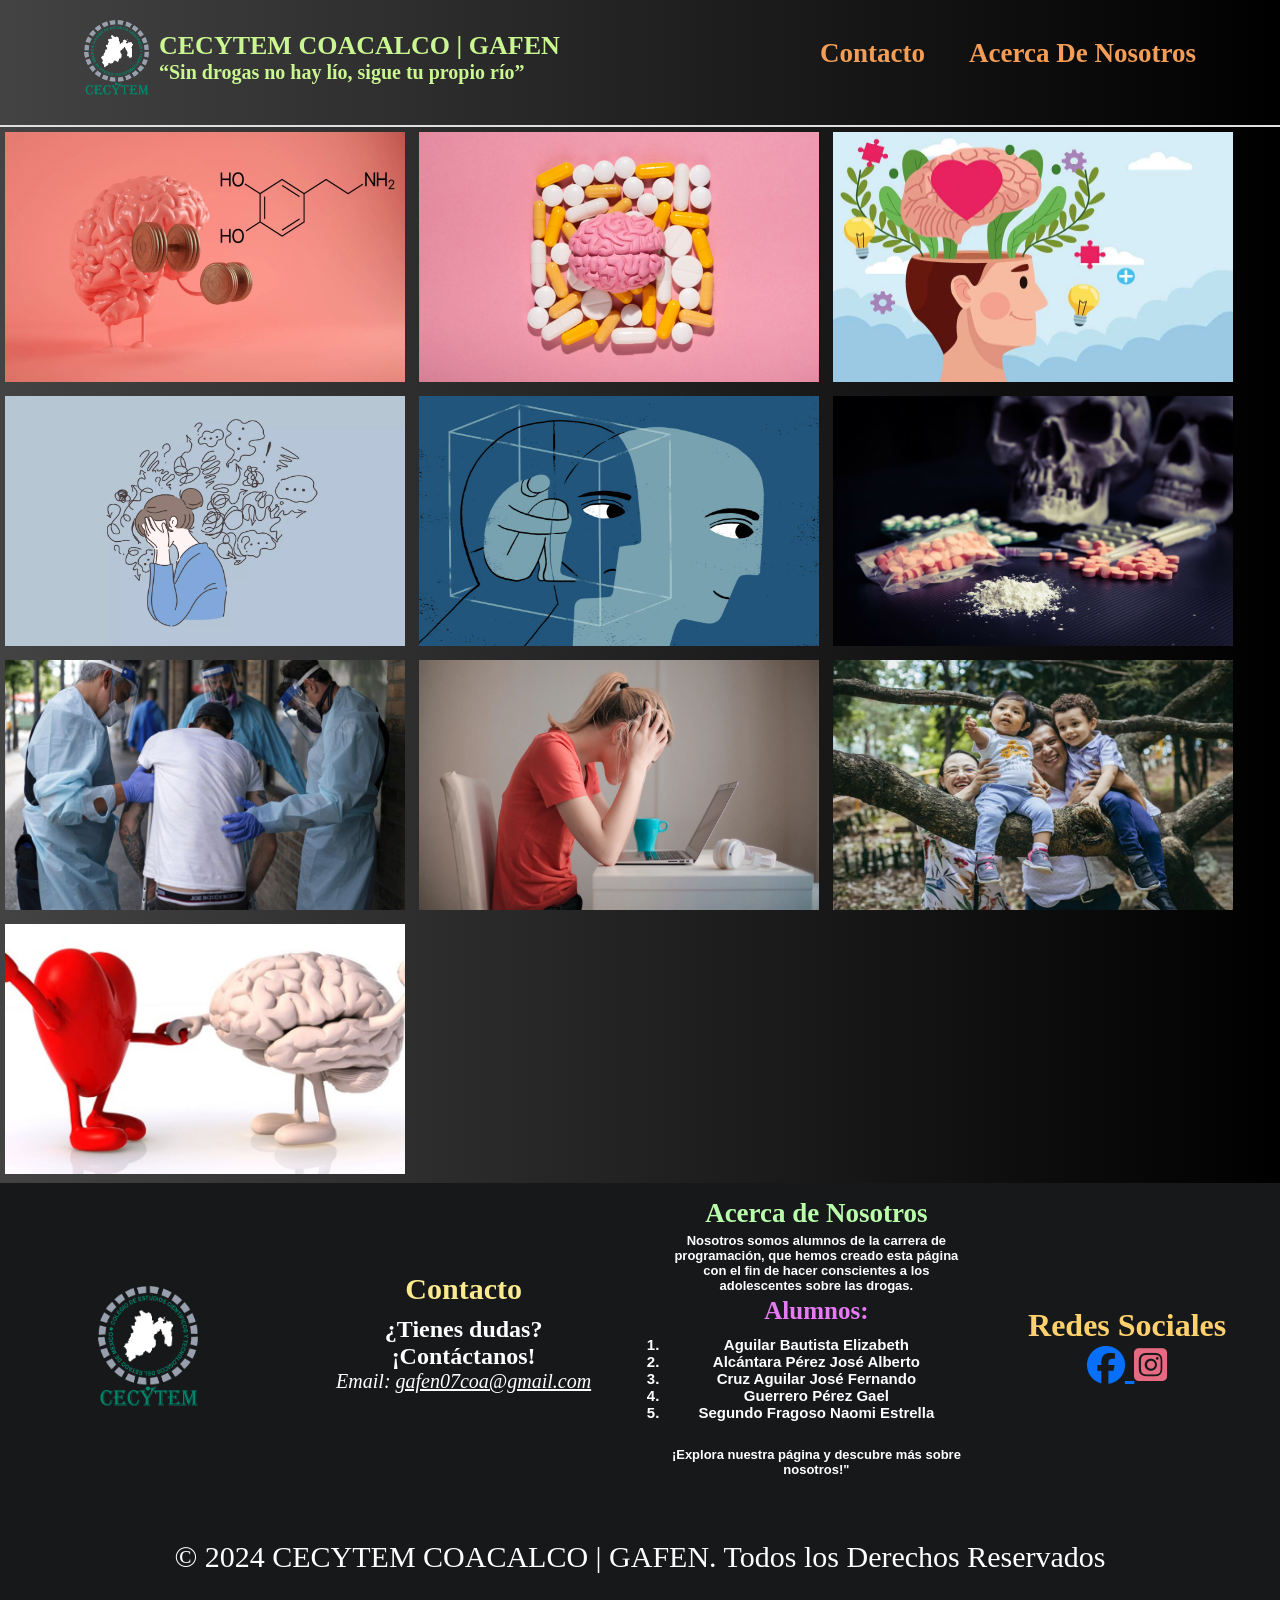
<file: galeria.html>
<!DOCTYPE html> <!-- define el tipo de documento (DOCTYPE) y especifica la versión de HTML que se está utilizando.-->
<html lang="en"> <!--especifica el idioma principal del contenido de la página--> 
<head> <!--proporciona metadatos sobre el documento-->
    <meta charset="UTF-8"> <!--se utiliza para especificar el conjunto de caracteres (charset) utilizado en el documento.-->
    <meta name="viewport" content="width=device-width, initial-scale=1.0"> <!--controla la forma en que el contenido se muestra y se escala en dispositivos móviles-->
    <title>CECYTEM COACALCO| Cuidado de la salud Mental y prevención de adicciones.</title><!-- en esta linea se coloca el titulo de la pagina web -->


    
    <link rel="stylesheet" href="Style.css"><!-- es esta linea el fromato de html se va a vincular con el estilo de css para darle diseño -->
    <link rel="icon" href="logo.ico"><!-- en esta parte sucede lo mismo solo que ahora va a ser con una imagen  -->
    <link rel="stylesheet" href="https://cdnjs.cloudflare.com/ajax/libs/font-awesome/6.5.2/css/all.min.css"><!-- Es un elemento HTML que se utiliza para vincular recursos externos a un documento HTML.-->
    <script src="color-background.js"></script>
</head><!-- esta esta linea de codigo cierra el encanbezado del documento html -->
<body><!-- se define como el contenido principal de la pagina por asi decirlo es la estructura de la pagina web  -->
    <div id="Inicio_pagina"></div> <!-- Indica el inicio de la pagina -->
    <header><!-- se utiliza para definir el encabezado de la pagina de una seccion especifica del contenido dentro de la pagina web -->
        <nav><!-- se usa para definir la parte de una seccion de la pagina -->
            <div class="container-hero"><!--  crea una contenedor en elque se le aplica cierta estilizacion-->
                <div class="container hero"><!-- crea un contenedro con las caracteristicas especificas declaradas en css -->

                    <div class="container-logo"><!-- se deriva una clase con el mismo contenedor donde en esta se mete una imagen  -->
                        <img src="cecytem-logo-57EA94498B-seeklogo.com.png" alt="logo" width="65" height="75"><!-- se mete la imagen que se vaa utilizar en esta tambien se le asignan el tamaño de la imagen-->
                    </div><!-- se cierra el div declarado -->

                    <div class="customer-support"><!-- crea una clase a la cual se le asigna un mobre en esta misma se le integra diseño de css -->
                        <div class="content-customer-support"><!-- crea un contenedor donde se le dara los estilos empleados en el css -->
                            <span class="text1">CECYTEM COACALCO | GAFEN</span><!-- spna se utiliza para agrupar elementos de texto en línea.es un elemento de nivel de línea, lo que significa que no provoca un salto de línea y se utiliza para aplicar estilos -->
                            <span class="text2">“Sin drogas no hay lío, sigue tu propio río”</span><!-- span se utiliza para agrupar elementos de texto en línea.es un elemento de nivel de línea, lo que significa que no provoca un salto de línea y se utiliza para aplicar estilos -->
                        </div><!-- se cierra el div declarado arriba -->
                    </div><!-- se cierra el div declarado arriba -->
                </div><!-- se cierra el div declarado arriba -->
            </div><!-- se cierra el div declarado arriba -->

            <ul class="menu"><!--se declaraa un elemento de lista en la cual una se declara una class en la cual se le asigna el nombre de menu el cual se estilizara en css-->
               <li><a href="#footer">Contacto</a></li>  <!-- declara un elemento de lista, que contiene un enlace a una sección de la página identificada por el identificador  -->
               <li><a href="#footer">Acerca De Nosotros</a></li>   <!-- se declara un elemnto de una lista en el cual se vincula con el nombre de footer el cual se vinculara con una seccion especifica -->
            </ul><!-- se cierra la lista que se inicio arriba -->

        </nav><!--cierra el navegador declarado arroba -->
    </header><!--cierra el header declarado arriba -->


    <div class="gallery">
        <img src="galeria1.webp" alt="Imagen 1" onclick="openLightbox();currentSlide(1)">
        <img src="galeria 2.jpg" alt="Imagen 1" onclick="openLightbox();currentSlide(2)">
        <img src="galeria3.jpg" alt="Imagen 2" onclick="openLightbox();currentSlide(3)">
        <img src="galeria4.webp" alt="Imagen 3" onclick="openLightbox();currentSlide(4)">
        <img src="galeria5.jpg" alt="Imagen 1" onclick="openLightbox();currentSlide(5)">
        <img src="galeria 6.jpg" alt="Imagen 2" onclick="openLightbox();currentSlide(6)">
        <img src="galeria 7.jpg" alt="Imagen 3" onclick="openLightbox();currentSlide(7)">
        <img src="galeria 8.webp" alt="Imagen 1" onclick="openLightbox();currentSlide(8)">
        <img src="galeria 9.webp" alt="Imagen 2" onclick="openLightbox();currentSlide(9)">
        <img src="galeria 10.jpg" alt="Imagen 3" onclick="openLightbox();currentSlide(10)">
      </div>
      
      <div id="lightbox" class="lightbox">
        <span class="close" onclick="closeLightbox()">&times;</span>
        <div class="lightbox-content">
            <img src="galeria1.webp" class="lightbox-slide">
            <img src="galeria 2.jpg" class="lightbox-slide">
            <img src="galeria3.jpg" class="lightbox-slide">
            <img src="galeria4.webp" class="lightbox-slide">
            <img src="galeria5.jpg" class="lightbox-slide">
            <img src="galeria 6.jpg" class="lightbox-slide">
            <img src="galeria 7.jpg" class="lightbox-slide">
            <img src="galeria 8.webp" class="lightbox-slide">
            <img src="galeria 9.webp" class="lightbox-slide">
            <img src="galeria 10.jpg" class="lightbox-slide">
        </div>
        <a class="prev" onclick="changeSlide(-1)">&#10094;</a>
        <a class="next" onclick="changeSlide(1)">&#10095;</a>
      </div>
      <script>
        function openLightbox() {
  document.getElementById('lightbox').style.display = 'block';
}

function closeLightbox() {
  document.getElementById('lightbox').style.display = 'none';
}

let lightboxIndex = 1;

function showSlide(n) {
  const slides = document.querySelectorAll('.lightbox-slide');
  if (n > slides.length) lightboxIndex = 1;
  if (n < 1) lightboxIndex = slides.length;

  slides.forEach((slide, i) => {
    slide.style.display = i === lightboxIndex - 1 ? 'block' : 'none';
  });
}

function currentSlide(n) {
  showSlide(lightboxIndex = n);
}

function changeSlide(n) {
  showSlide(lightboxIndex += n);
}

document.addEventListener('DOMContentLoaded', () => {
  showSlide(lightboxIndex);
});

      </script>
    

 <!-- CHECAR EL FOOTER -->


<footer id="footer"> <!-- Se abre un pie de página con el identificador 'footer'. -->
    <div class="imf-logofot"> <!-- Se abre un contenedor div con la clase CSS 'imf-logofot'. -->
        <div class="espaciofooter"></div> <!-- Se abre y se cierra un contenedor div vacío con la clase CSS 'espaciofooter'. -->
        <img src="cecytem-logo-57EA94498B-seeklogo.com.png" alt="logo" width="100" height="120"> <!-- Se inserta una imagen con la ruta especificada y atributos de ancho y alto. -->
        <div class="espaciofooter"></div> <!-- Se abre y se cierra un contenedor div vacío con la clase CSS 'espaciofooter'. -->
    </div> <!-- Se cierra el contenedor 'imf-logofot'. -->
    <div class="contacto"> <!-- Se abre un contenedor div con la clase CSS 'contacto'. -->
        <h2>Contacto</h2> <!-- Se inserta un encabezado de nivel 2 con el texto "Contacto". -->
        <div class="espaciofooter"></div> <!-- Se abre y se cierra un contenedor div vacío con la clase CSS 'espaciofooter'. -->
        <h6>¿Tienes dudas? ¡Contáctanos!</h6> <!-- Se inserta un encabezado de nivel 6 con el texto "¿Tienes dudas? ¡Contáctanos!". -->
        <address> <!-- Se abre un elemento de dirección. -->
            <p>Email: <a href="mailto:gafen07coa@gmail.com">gafen07coa@gmail.com</a></p> <!-- Se inserta un párrafo con un enlace de correo electrónico. -->
            <div class="espaciofooter"></div> <!-- Se abre y se cierra un contenedor div vacío con la clase CSS 'espaciofooter'. -->
        </address> <!-- Se cierra el elemento de dirección. -->
    </div> <!-- Se cierra el contenedor 'contacto'. -->
    <div class="acerca"> <!-- Se abre un contenedor div con la clase CSS 'acerca'. -->
        <div class="espaciofooter"></div> <!-- Se abre y se cierra un contenedor div vacío con la clase CSS 'espaciofooter'. -->
        <h2>Acerca de Nosotros</h2> <!-- Se inserta un encabezado de nivel 2 con el texto "Acerca de Nosotros". -->
        <div class="espacio-textacerca"></div> <!-- Se abre y se cierra un contenedor div vacío con la clase CSS 'espacio-textacerca'. -->
        <h6>Nosotros somos alumnos de la carrera de programación, que hemos creado esta página con el fin de hacer conscientes a los adolescentes sobre las drogas. <!-- Se inserta un encabezado de nivel 6 con texto explicativo. -->
            <div class="espacio-textacerca"></div> <!-- Se abre y se cierra un contenedor div vacío con la clase CSS 'espacio-textacerca'. -->
            <p>Alumnos:</p> <!-- Se inserta un párrafo con el texto "Alumnos:". -->
            <div class="espacioulli"></div> <!-- Se abre y se cierra un contenedor div vacío con la clase CSS 'espacioulli'. -->
            <ol> <!-- Se abre una lista ordenada. -->
                <li>Aguilar Bautista Elizabeth</li> <!-- Se inserta un elemento de lista con el nombre de un alumno. -->
                <li>Alcántara Pérez José Alberto</li> <!-- Se inserta un elemento de lista con el nombre de un alumno. -->
                <li>Cruz Aguilar José Fernando</li> <!-- Se inserta un elemento de lista con el nombre de un alumno. -->
                <li>Guerrero Pérez Gael</li> <!-- Se inserta un elemento de lista con el nombre de un alumno. -->
                <li>Segundo Fragoso Naomi Estrella</li> <!-- Se inserta un elemento de lista con el nombre de un alumno. -->
            </ol> <!-- Se cierra la lista ordenada. -->
            <div class="espacioulli"></div> <!-- Se abre y se cierra un contenedor div vacío con la clase CSS 'espacioulli'. -->
            <br>¡Explora nuestra página y descubre más sobre nosotros!"</h6> <!-- Se inserta un salto de línea y texto explicativo. -->
        <div class="espaciofooter"></div> <!-- Se abre y se cierra un contenedor div vacío con la clase CSS 'espaciofooter'. -->
    </div> <!-- Se cierra el contenedor 'acerca'. -->
    <div class="redes"> <!-- Se abre un contenedor div con la clase CSS 'redes'. -->
        <div class="espaciofooter"></div> <!-- Se abre y se cierra un contenedor div vacío con la clase CSS 'espaciofooter'. -->
        <h2>Redes Sociales</h2> <!-- Se inserta un encabezado de nivel 2 con el texto "Redes Sociales". -->
        <a href="https://www.facebook.com/profile.php?id=61559078582221&mibextid=LQQJ4d" class="face"> <!-- Se inserta un enlace a Facebook con la clase CSS 'face'. -->
            <i class="fa-brands fa-facebook"></i> <!-- Se inserta un icono de Facebook. -->
        </a> <!-- Se cierra el enlace a Facebook. -->
        <a href="https://www.instagram.com/gafen_coacalco?igsh=ZGxxZXJkbGdpZGF3&utm_source=qr" class="insta"> <!-- Se inserta un enlace a Instagram con la clase CSS 'insta'. -->
            <i class="fa-brands fa-square-instagram"></i> <!-- Se inserta un icono de Instagram. -->
        </a> <!-- Se cierra el enlace a Instagram. -->
        <div class="espaciofooter"></div> <!-- Se abre y se cierra un contenedor div vacío con la clase CSS 'espaciofooter'. -->
    </div> <!-- Se cierra el contenedor 'redes'. -->
</footer> <!-- Se cierra el pie de página. -->

<footer2> <!-- Se abre otro pie de página con el identificador 'footer2'. -->
    <div class="derechos"> <!-- Se abre un contenedor div con la clase CSS 'derechos'. -->
        <p>&copy; 2024 CECYTEM COACALCO | GAFEN. Todos los Derechos Reservados</p> <!-- Se inserta un párrafo con derechos de autor. -->
    </div> <!-- Se cierra el contenedor 'derechos'. -->
</footer2> <!-- Se cierra el segundo pie de página. -->
</body> <!-- Se cierra el cuerpo del documento HTML. -->
</html> <!-- Se cierra el documento HTML. -->
</file>
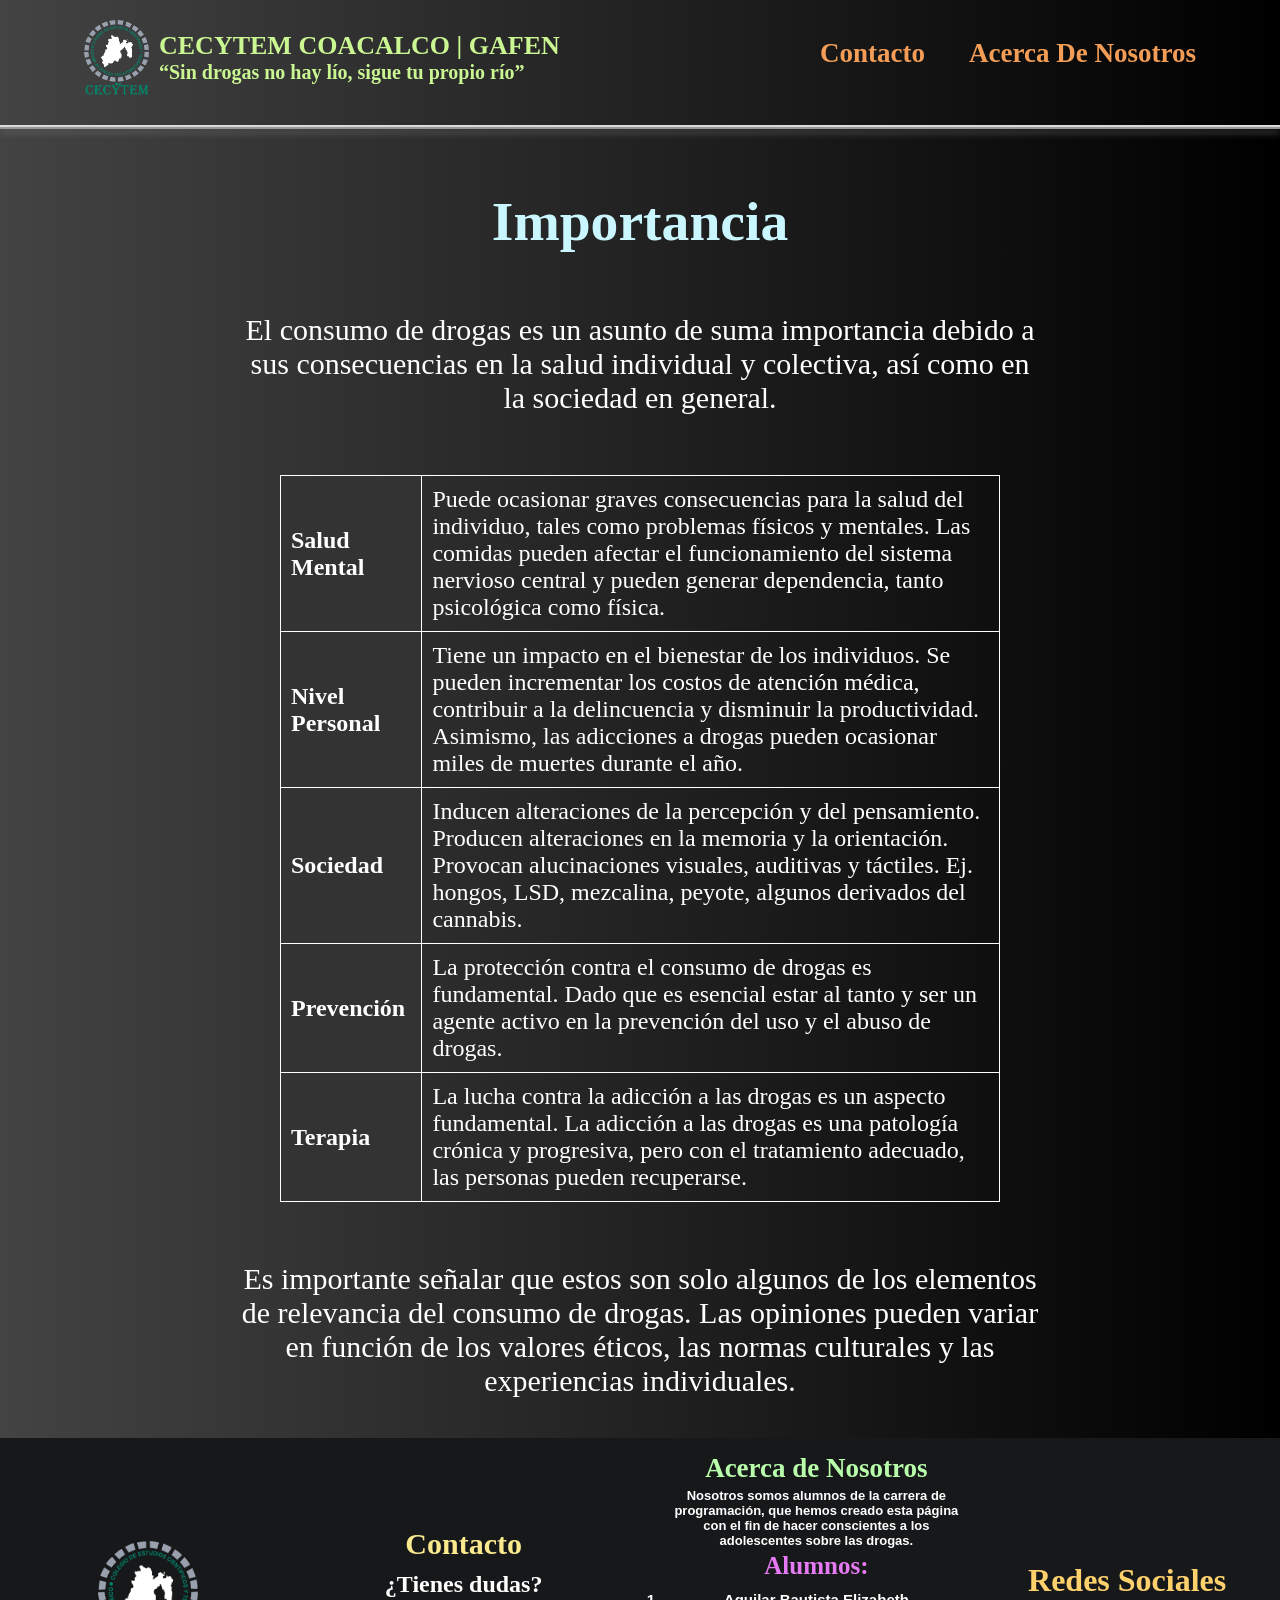
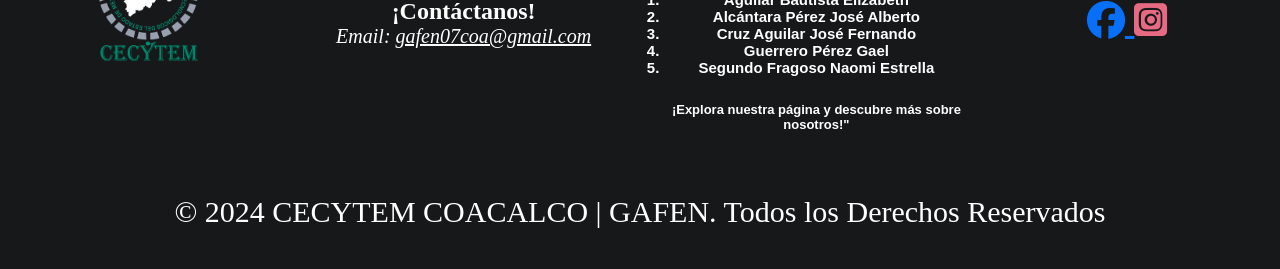
<file: Importancia.html>
<!DOCTYPE html> <!-- define el tipo de documento (DOCTYPE) y especifica la versión de HTML que se está utilizando.-->
<html lang="en"> <!--especifica el idioma principal del contenido de la página--> 
<head> <!--proporciona metadatos sobre el documento-->
    <meta charset="UTF-8"> <!--se utiliza para especificar el conjunto de caracteres (charset) utilizado en el documento.-->
    <meta name="viewport" content="width=device-width, initial-scale=1.0"> <!--controla la forma en que el contenido se muestra y se escala en dispositivos móviles-->
    <title>CECYTEM COACALCO| Cuidado de la salud Mental y prevención de adicciones.</title><!-- en esta linea se coloca el titulo de la pagina web -->


    
    <link rel="stylesheet" href="Style.css"><!-- es esta linea el fromato de html se va a vincular con el estilo de css para darle diseño -->
    <link rel="icon" href="logo.ico"><!-- en esta parte sucede lo mismo solo que ahora va a ser con una imagen  -->
    <link rel="stylesheet" href="https://cdnjs.cloudflare.com/ajax/libs/font-awesome/6.5.2/css/all.min.css"><!-- Es un elemento HTML que se utiliza para vincular recursos externos a un documento HTML.-->
    <script src="color-background.js"></script>
</head><!-- esta esta linea de codigo cierra el encanbezado del documento html -->
<body><!-- se define como el contenido principal de la pagina por asi decirlo es la estructura de la pagina web  -->
    <div id="Inicio_pagina"></div> <!-- Indica el inicio de la pagina -->
    <header><!-- se utiliza para definir el encabezado de la pagina de una seccion especifica del contenido dentro de la pagina web -->
        <nav><!-- se usa para definir la parte de una seccion de la pagina -->
            <div class="container-hero"><!--  crea una contenedor en elque se le aplica cierta estilizacion-->
                <div class="container hero"><!-- crea un contenedro con las caracteristicas especificas declaradas en css -->

                    <div class="container-logo"><!-- se deriva una clase con el mismo contenedor donde en esta se mete una imagen  -->
                        <img src="cecytem-logo-57EA94498B-seeklogo.com.png" alt="logo" width="65" height="75"><!-- se mete la imagen que se vaa utilizar en esta tambien se le asignan el tamaño de la imagen-->
                    </div><!-- se cierra el div declarado -->

                    <div class="customer-support"><!-- crea una clase a la cual se le asigna un mobre en esta misma se le integra diseño de css -->
                        <div class="content-customer-support"><!-- crea un contenedor donde se le dara los estilos empleados en el css -->
                            <span class="text1">CECYTEM COACALCO | GAFEN</span><!-- spna se utiliza para agrupar elementos de texto en línea.es un elemento de nivel de línea, lo que significa que no provoca un salto de línea y se utiliza para aplicar estilos -->
                            <span class="text2">“Sin drogas no hay lío, sigue tu propio río”</span><!-- span se utiliza para agrupar elementos de texto en línea.es un elemento de nivel de línea, lo que significa que no provoca un salto de línea y se utiliza para aplicar estilos -->
                        </div><!-- se cierra el div declarado arriba -->
                    </div><!-- se cierra el div declarado arriba -->
                </div><!-- se cierra el div declarado arriba -->
            </div><!-- se cierra el div declarado arriba -->

            <ul class="menu"><!--se declaraa un elemento de lista en la cual una se declara una class en la cual se le asigna el nombre de menu el cual se estilizara en css-->
               <li><a href="#footer">Contacto</a></li>  <!-- declara un elemento de lista, que contiene un enlace a una sección de la página identificada por el identificador  -->
               <li><a href="#footer">Acerca De Nosotros</a></li>   <!-- se declara un elemnto de una lista en el cual se vincula con el nombre de footer el cual se vinculara con una seccion especifica -->
            </ul><!-- se cierra la lista que se inicio arriba -->

        </nav><!--cierra el navegador declarado arroba -->
    </header><!--cierra el header declarado arriba -->


    <hr><!--se utiliza para crear una linea horizontal la cual separara el contenido-->
     <!-- Seccion de importancia -->
     <div class="espacio4"></div><!--se utiliza para dejar un espacio, para el darle un mejor estilo a la pagina-->
     <div class="importancia" id="Importancia"><!--se crea una clase a ala cual se le asigna un nombre para poder darle una estilizacion correcta y hay un id el cual estara conectadao al navegador-->
         <div class="contenedor7" ><!--se crea un contenedor -->
                 <div class="texto7" ><!-- crea una clase en la que se le puede modificar los estilos al texto-->
                     <h2 class="titulo7">Importancia<br></h2><!--se inserta una clase en la cual se pone un titulo y se hace un salto de linea-->
                     <div class="espacio4"></div><!--se utiliza para dejar un espacio y darle una mejor forma a la pagina-->
                     <p class="parrafo7">El consumo de drogas es un asunto de suma importancia debido a sus consecuencias en la salud individual y colectiva, así como en la sociedad en general.<!--una clase en la que se le da un texto para poder modificar el texto -->
                     </p><!--se cierra el elemento para poder poner un texto-->
                     <div class="espacio4"></div><!--se utiliza para dejar un espacio-->
                     <div class="espacio4"></div><!--se utiliza para dejar un espacio-->
                     
                     <!-- Tabla -->
                     <div class="table-container"><!--se crea una clase en la cual se le puede dar estilizacion para la tabla-->
                         <table><!--da inicio a la tabla-->
                           <tr><!-- Comienza una fila -->
                             <th>Salud Mental</th><!-- Encabezado de la primera columna -->
                             <td>Puede ocasionar graves consecuencias para la salud del individuo, tales como problemas físicos y mentales. Las comidas pueden afectar el funcionamiento del sistema nervioso central y pueden generar dependencia, tanto psicológica como física.</td><!-- Contenido de la segunda columna -->
                           </tr><!-- Termina la primera fila -->
                           <tr><!--comienza la segunda fila-->
                             <th>Nivel Personal</th><!--encabezado de la segunda columna-->
                             <td>Tiene un impacto en el bienestar de los individuos. Se pueden incrementar los costos de atención médica, contribuir a la delincuencia y disminuir la productividad. Asimismo, las adicciones a drogas pueden ocasionar miles de muertes durante el año.</td><!--contenido de la segunda columna-->
                           </tr><!--termina la segunda fila-->
                           <tr><!--comienza la tercera fial-->
                             <th>Sociedad</th><!--encabezado de la tercera colimna-->
                             <td>Inducen alteraciones de la percepción y del pensamiento. Producen alteraciones en la memoria y la orientación. Provocan alucinaciones visuales, auditivas y táctiles. Ej. hongos, LSD, mezcalina, peyote, algunos derivados del cannabis.</td><!--contenido de la tercera columna-->
                           </tr><!--termina la tercera fila-->
                           <tr><!--comienza la cuarta fila-->
                             <th>Prevención</th><!--encabezado de la cuarta columna-->
                             <td>La protección contra el consumo de drogas es fundamental. Dado que es esencial estar al tanto y ser un agente activo en la prevención del uso y el abuso de drogas.</td><!--contenido de la cuarta columna -->
                           </tr><!--termina la cuarta fila-->
                           <tr><!--comienza la cuarta fila-->
                             <th>Terapia</th><!--encabezado de la quinta columna-->
                             <td>La lucha contra la adicción a las drogas es un aspecto fundamental. La adicción a las drogas es una patología crónica y progresiva, pero con el tratamiento adecuado, las personas pueden recuperarse.</td><!--contenido de la quinta columna-->
                           </tr><!--termina la quinta fila-->
                         </table><!--termina la tabla-->
                         <div class="espacio4"></div><!--se utiliza para dejar espacio-->
                         <p>Es importante señalar que estos son solo algunos de los elementos de relevancia del consumo de drogas. Las opiniones pueden variar en función de los valores éticos, las normas culturales y las experiencias individuales.</p><!--mete texto-->
                     </div><!--se cierra el div-->
                 </div><!--de cierra el div-->
 
             <div class="espacio6"></div><!--se utiliza para dejar un espacio-->
         </div><!--se cierra el div-->
     </div><!--se cierra el div-->
     <footer id="footer"> <!-- Se abre un pie de página con el identificador 'footer'. -->
        <div class="imf-logofot"> <!-- Se abre un contenedor div con la clase CSS 'imf-logofot'. -->
            <div class="espaciofooter"></div> <!-- Se abre y se cierra un contenedor div vacío con la clase CSS 'espaciofooter'. -->
            <img src="cecytem-logo-57EA94498B-seeklogo.com.png" alt="logo" width="100" height="120"> <!-- Se inserta una imagen con la ruta especificada y atributos de ancho y alto. -->
            <div class="espaciofooter"></div> <!-- Se abre y se cierra un contenedor div vacío con la clase CSS 'espaciofooter'. -->
        </div> <!-- Se cierra el contenedor 'imf-logofot'. -->
        <div class="contacto"> <!-- Se abre un contenedor div con la clase CSS 'contacto'. -->
            <h2>Contacto</h2> <!-- Se inserta un encabezado de nivel 2 con el texto "Contacto". -->
            <div class="espaciofooter"></div> <!-- Se abre y se cierra un contenedor div vacío con la clase CSS 'espaciofooter'. -->
            <h6>¿Tienes dudas? ¡Contáctanos!</h6> <!-- Se inserta un encabezado de nivel 6 con el texto "¿Tienes dudas? ¡Contáctanos!". -->
            <address> <!-- Se abre un elemento de dirección. -->
                <p>Email: <a href="mailto:gafen07coa@gmail.com">gafen07coa@gmail.com</a></p> <!-- Se inserta un párrafo con un enlace de correo electrónico. -->
                <div class="espaciofooter"></div> <!-- Se abre y se cierra un contenedor div vacío con la clase CSS 'espaciofooter'. -->
            </address> <!-- Se cierra el elemento de dirección. -->
        </div> <!-- Se cierra el contenedor 'contacto'. -->
        <div class="acerca"> <!-- Se abre un contenedor div con la clase CSS 'acerca'. -->
            <div class="espaciofooter"></div> <!-- Se abre y se cierra un contenedor div vacío con la clase CSS 'espaciofooter'. -->
            <h2>Acerca de Nosotros</h2> <!-- Se inserta un encabezado de nivel 2 con el texto "Acerca de Nosotros". -->
            <div class="espacio-textacerca"></div> <!-- Se abre y se cierra un contenedor div vacío con la clase CSS 'espacio-textacerca'. -->
            <h6>Nosotros somos alumnos de la carrera de programación, que hemos creado esta página con el fin de hacer conscientes a los adolescentes sobre las drogas. <!-- Se inserta un encabezado de nivel 6 con texto explicativo. -->
                <div class="espacio-textacerca"></div> <!-- Se abre y se cierra un contenedor div vacío con la clase CSS 'espacio-textacerca'. -->
                <p>Alumnos:</p> <!-- Se inserta un párrafo con el texto "Alumnos:". -->
                <div class="espacioulli"></div> <!-- Se abre y se cierra un contenedor div vacío con la clase CSS 'espacioulli'. -->
                <ol> <!-- Se abre una lista ordenada. -->
                    <li>Aguilar Bautista Elizabeth</li> <!-- Se inserta un elemento de lista con el nombre de un alumno. -->
                    <li>Alcántara Pérez José Alberto</li> <!-- Se inserta un elemento de lista con el nombre de un alumno. -->
                    <li>Cruz Aguilar José Fernando</li> <!-- Se inserta un elemento de lista con el nombre de un alumno. -->
                    <li>Guerrero Pérez Gael</li> <!-- Se inserta un elemento de lista con el nombre de un alumno. -->
                    <li>Segundo Fragoso Naomi Estrella</li> <!-- Se inserta un elemento de lista con el nombre de un alumno. -->
                </ol> <!-- Se cierra la lista ordenada. -->
                <div class="espacioulli"></div> <!-- Se abre y se cierra un contenedor div vacío con la clase CSS 'espacioulli'. -->
                <br>¡Explora nuestra página y descubre más sobre nosotros!"</h6> <!-- Se inserta un salto de línea y texto explicativo. -->
            <div class="espaciofooter"></div> <!-- Se abre y se cierra un contenedor div vacío con la clase CSS 'espaciofooter'. -->
        </div> <!-- Se cierra el contenedor 'acerca'. -->
        <div class="redes"> <!-- Se abre un contenedor div con la clase CSS 'redes'. -->
            <div class="espaciofooter"></div> <!-- Se abre y se cierra un contenedor div vacío con la clase CSS 'espaciofooter'. -->
            <h2>Redes Sociales</h2> <!-- Se inserta un encabezado de nivel 2 con el texto "Redes Sociales". -->
            <a href="https://www.facebook.com/profile.php?id=61559078582221&mibextid=LQQJ4d" class="face"> <!-- Se inserta un enlace a Facebook con la clase CSS 'face'. -->
                <i class="fa-brands fa-facebook"></i> <!-- Se inserta un icono de Facebook. -->
            </a> <!-- Se cierra el enlace a Facebook. -->
            <a href="https://www.instagram.com/gafen_coacalco?igsh=ZGxxZXJkbGdpZGF3&utm_source=qr" class="insta"> <!-- Se inserta un enlace a Instagram con la clase CSS 'insta'. -->
                <i class="fa-brands fa-square-instagram"></i> <!-- Se inserta un icono de Instagram. -->
            </a> <!-- Se cierra el enlace a Instagram. -->
            <div class="espaciofooter"></div> <!-- Se abre y se cierra un contenedor div vacío con la clase CSS 'espaciofooter'. -->
        </div> <!-- Se cierra el contenedor 'redes'. -->
    </footer> <!-- Se cierra el pie de página. -->
    
    <footer2> <!-- Se abre otro pie de página con el identificador 'footer2'. -->
        <div class="derechos"> <!-- Se abre un contenedor div con la clase CSS 'derechos'. -->
            <p>&copy; 2024 CECYTEM COACALCO | GAFEN. Todos los Derechos Reservados</p> <!-- Se inserta un párrafo con derechos de autor. -->
        </div> <!-- Se cierra el contenedor 'derechos'. -->
    </footer2> <!-- Se cierra el segundo pie de página. -->
</body> <!-- Se cierra el cuerpo del documento HTML. -->
</html> <!-- Se cierra el documento HTML. -->
</file>
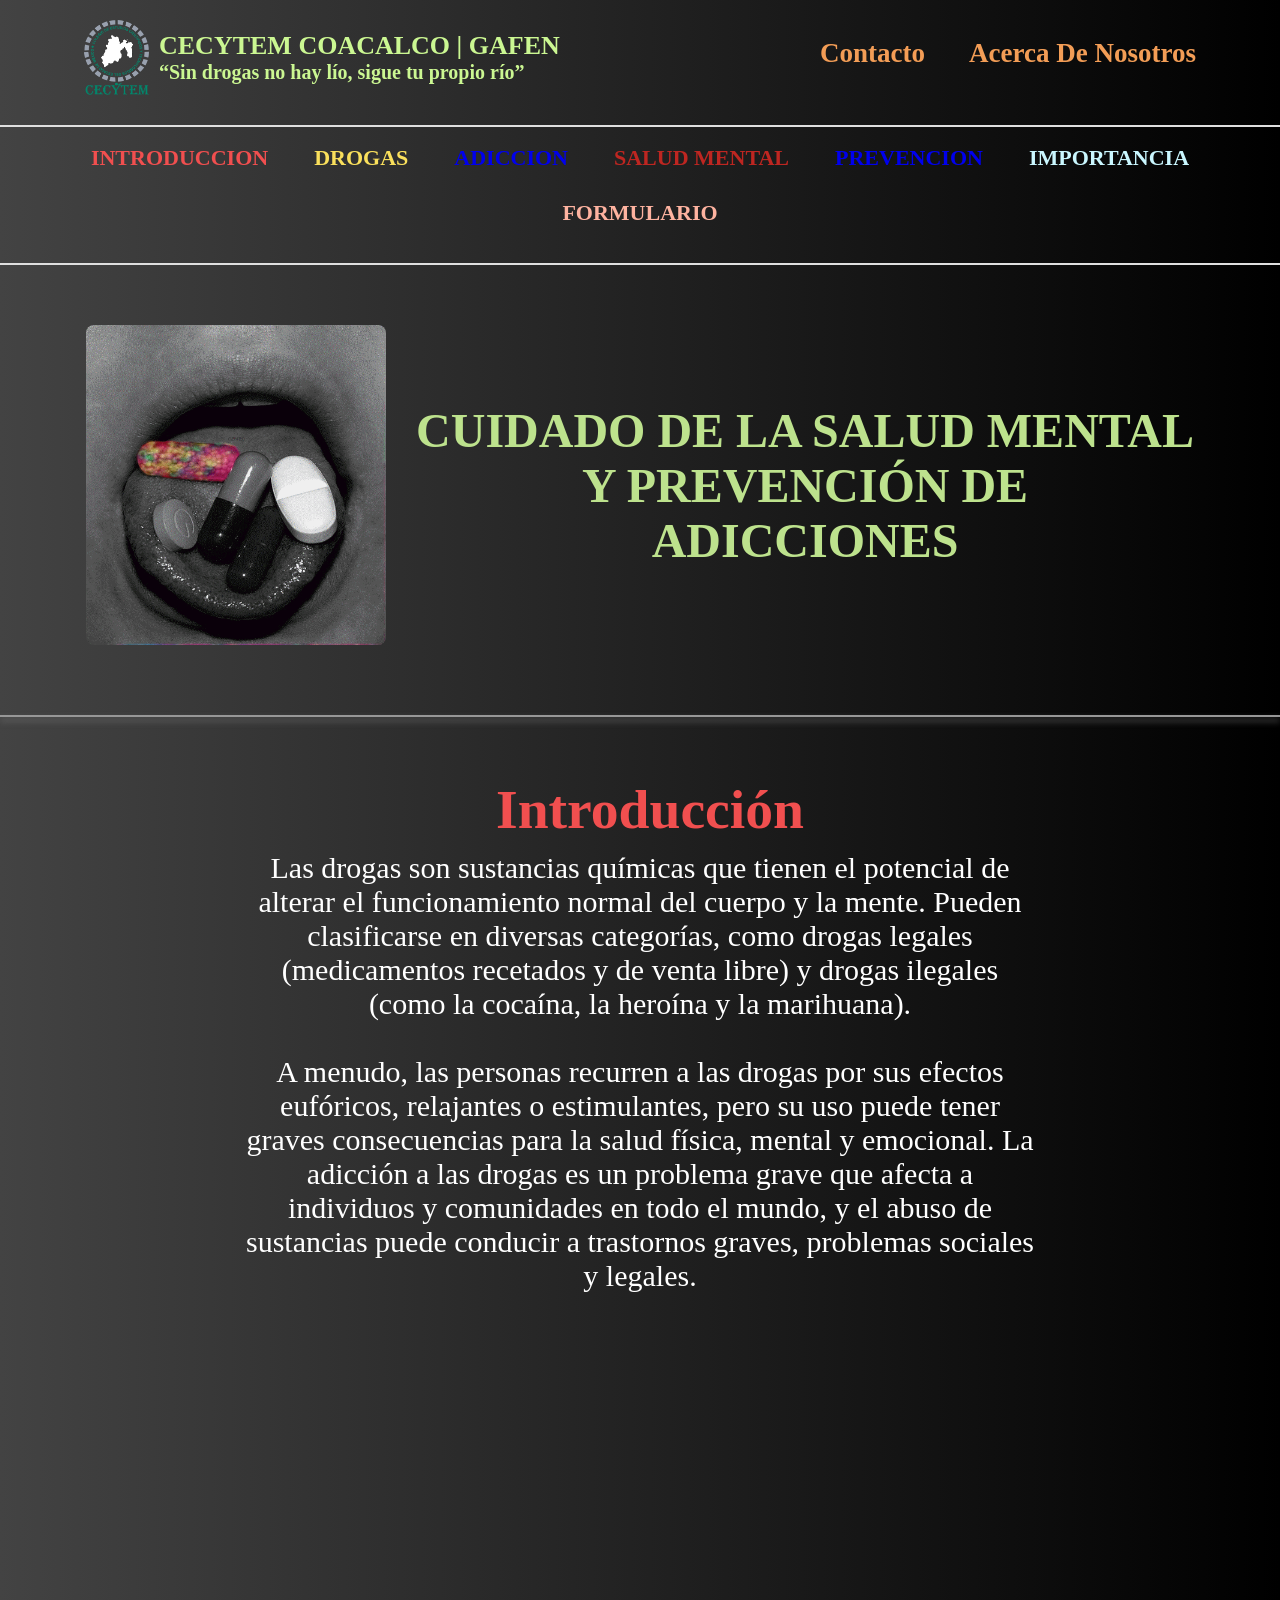
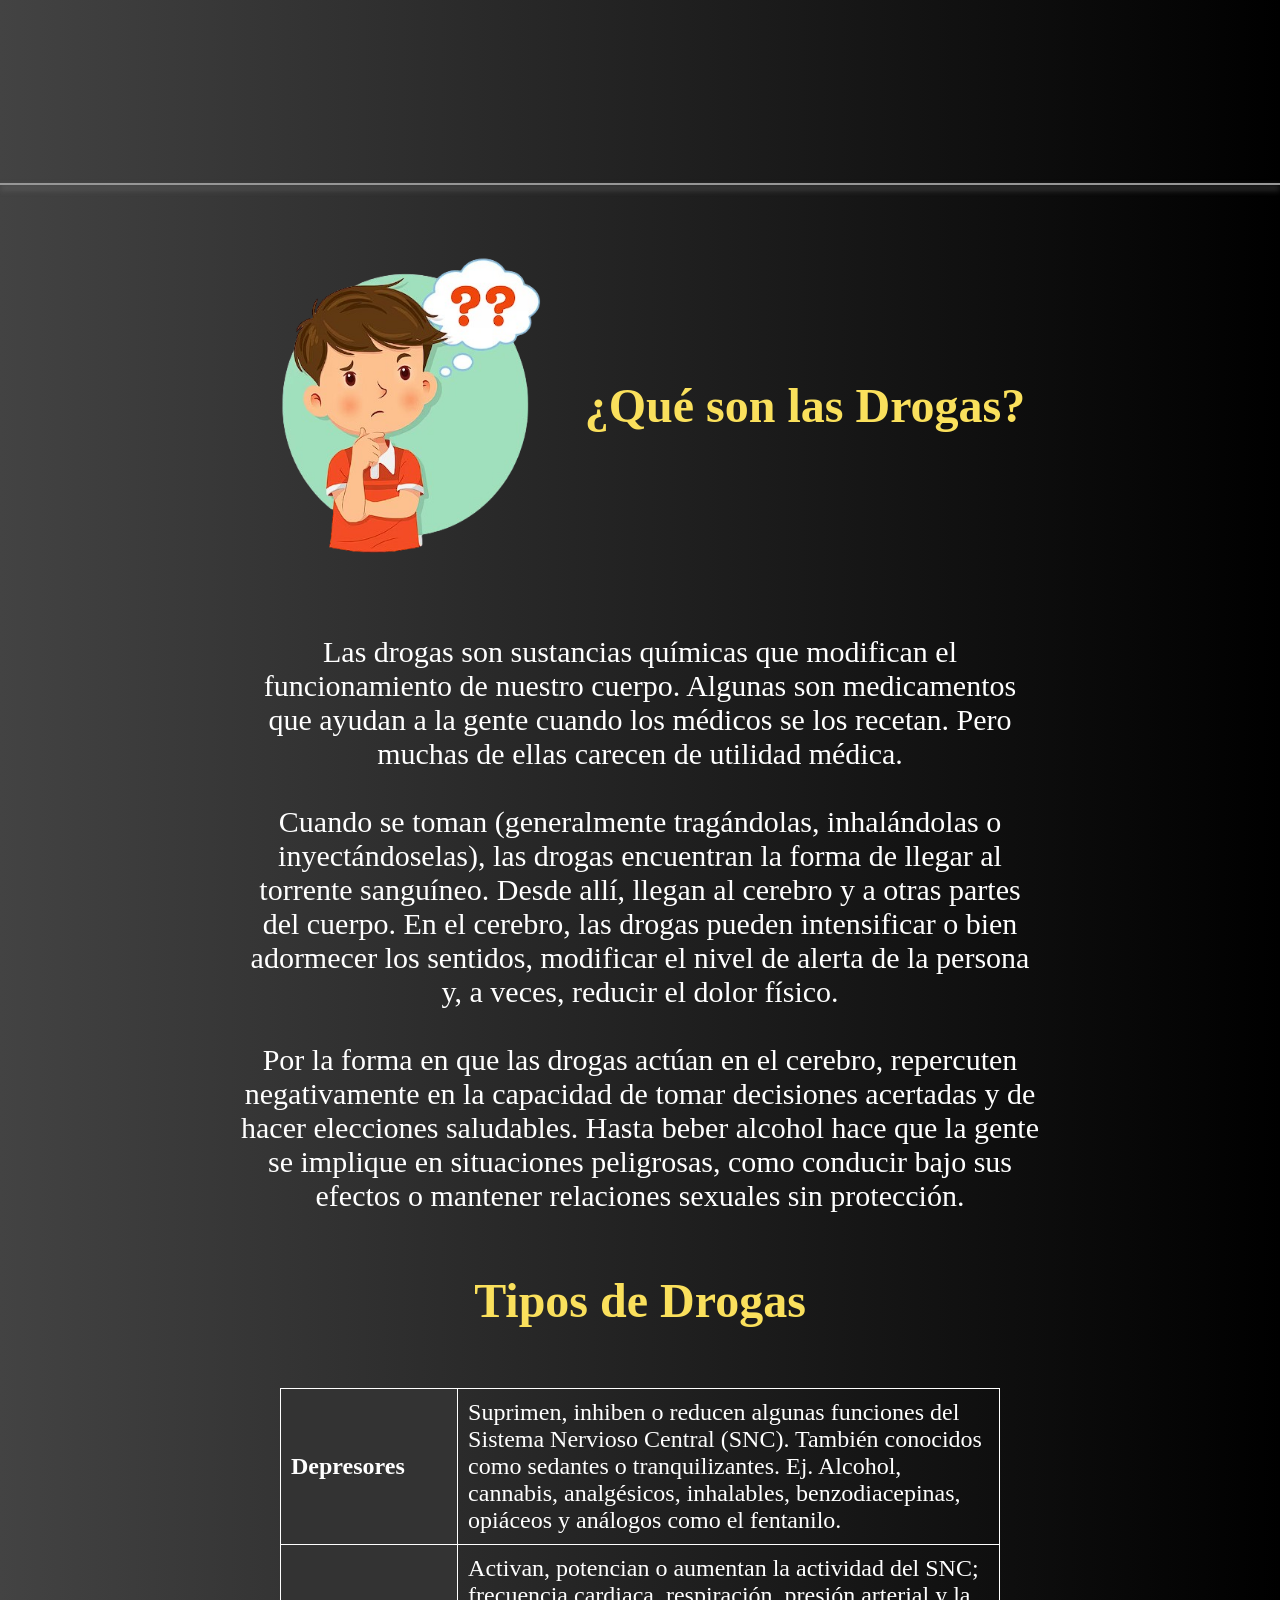
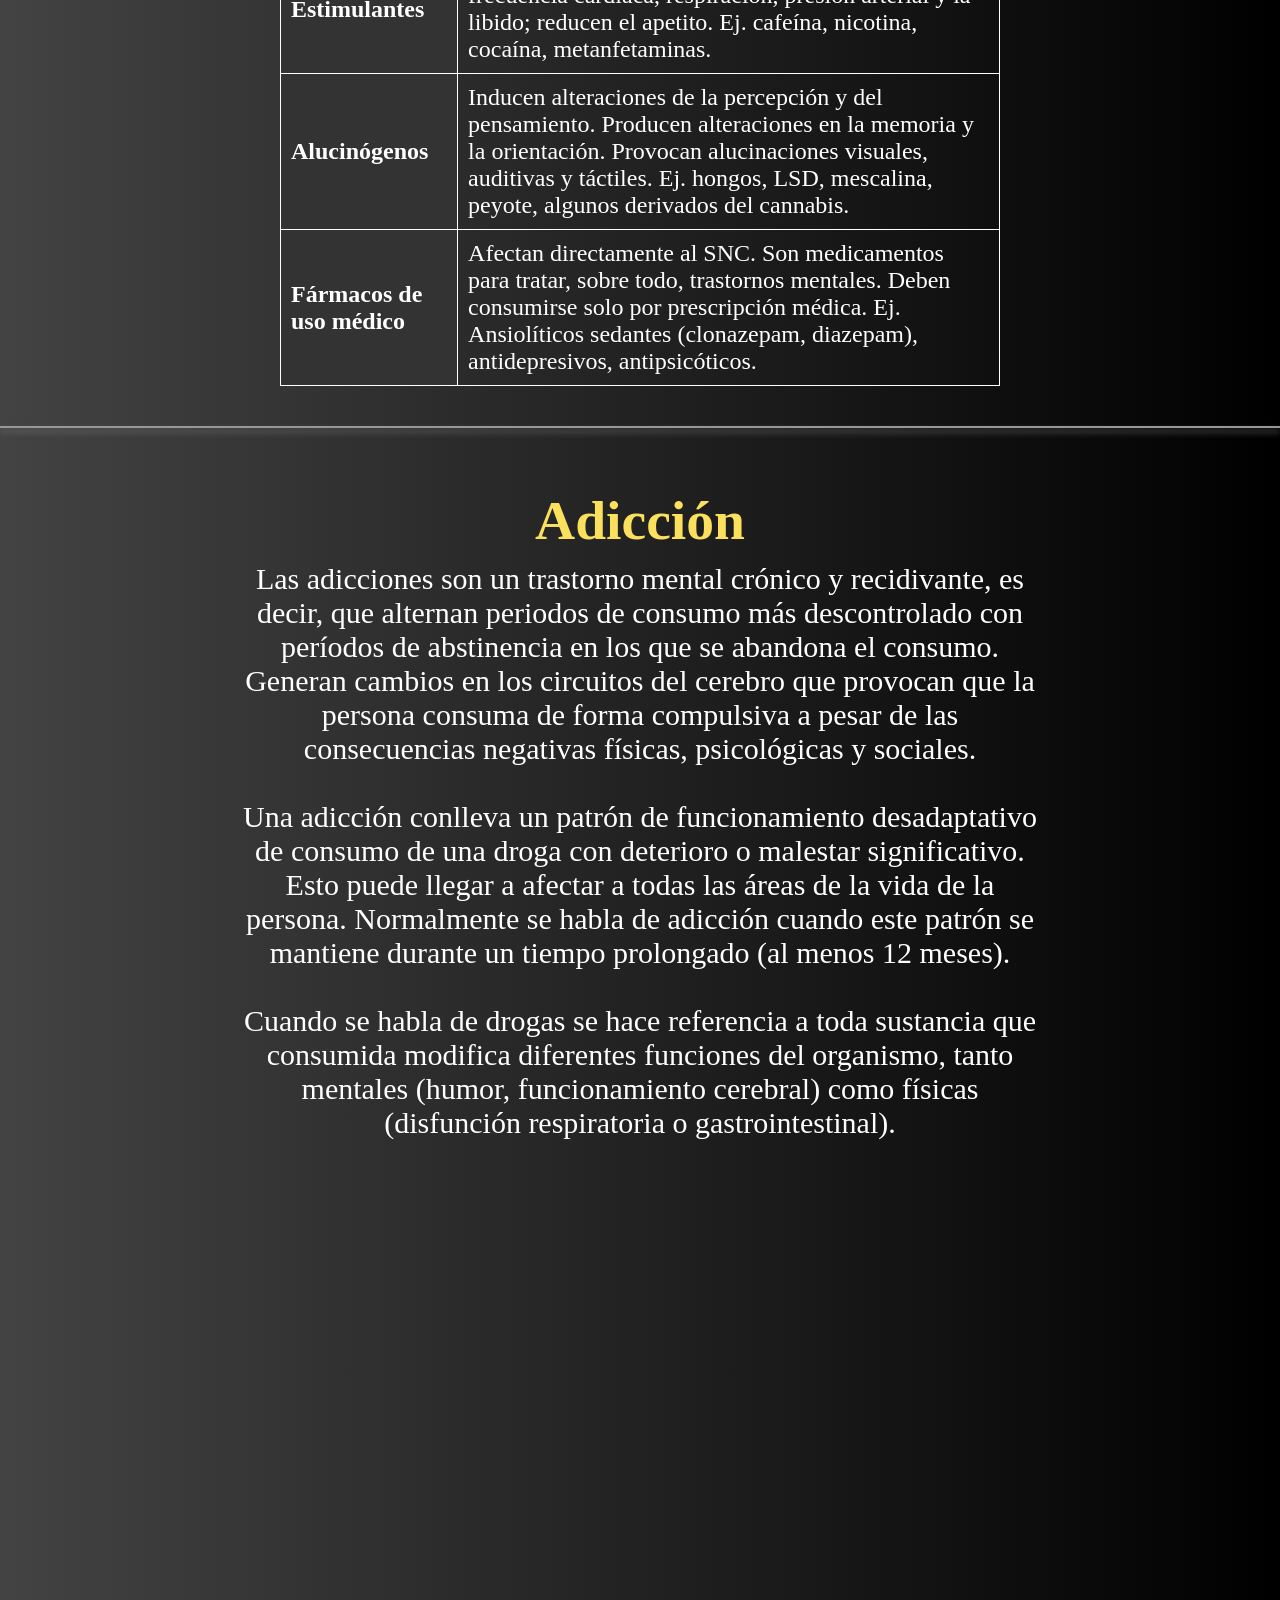
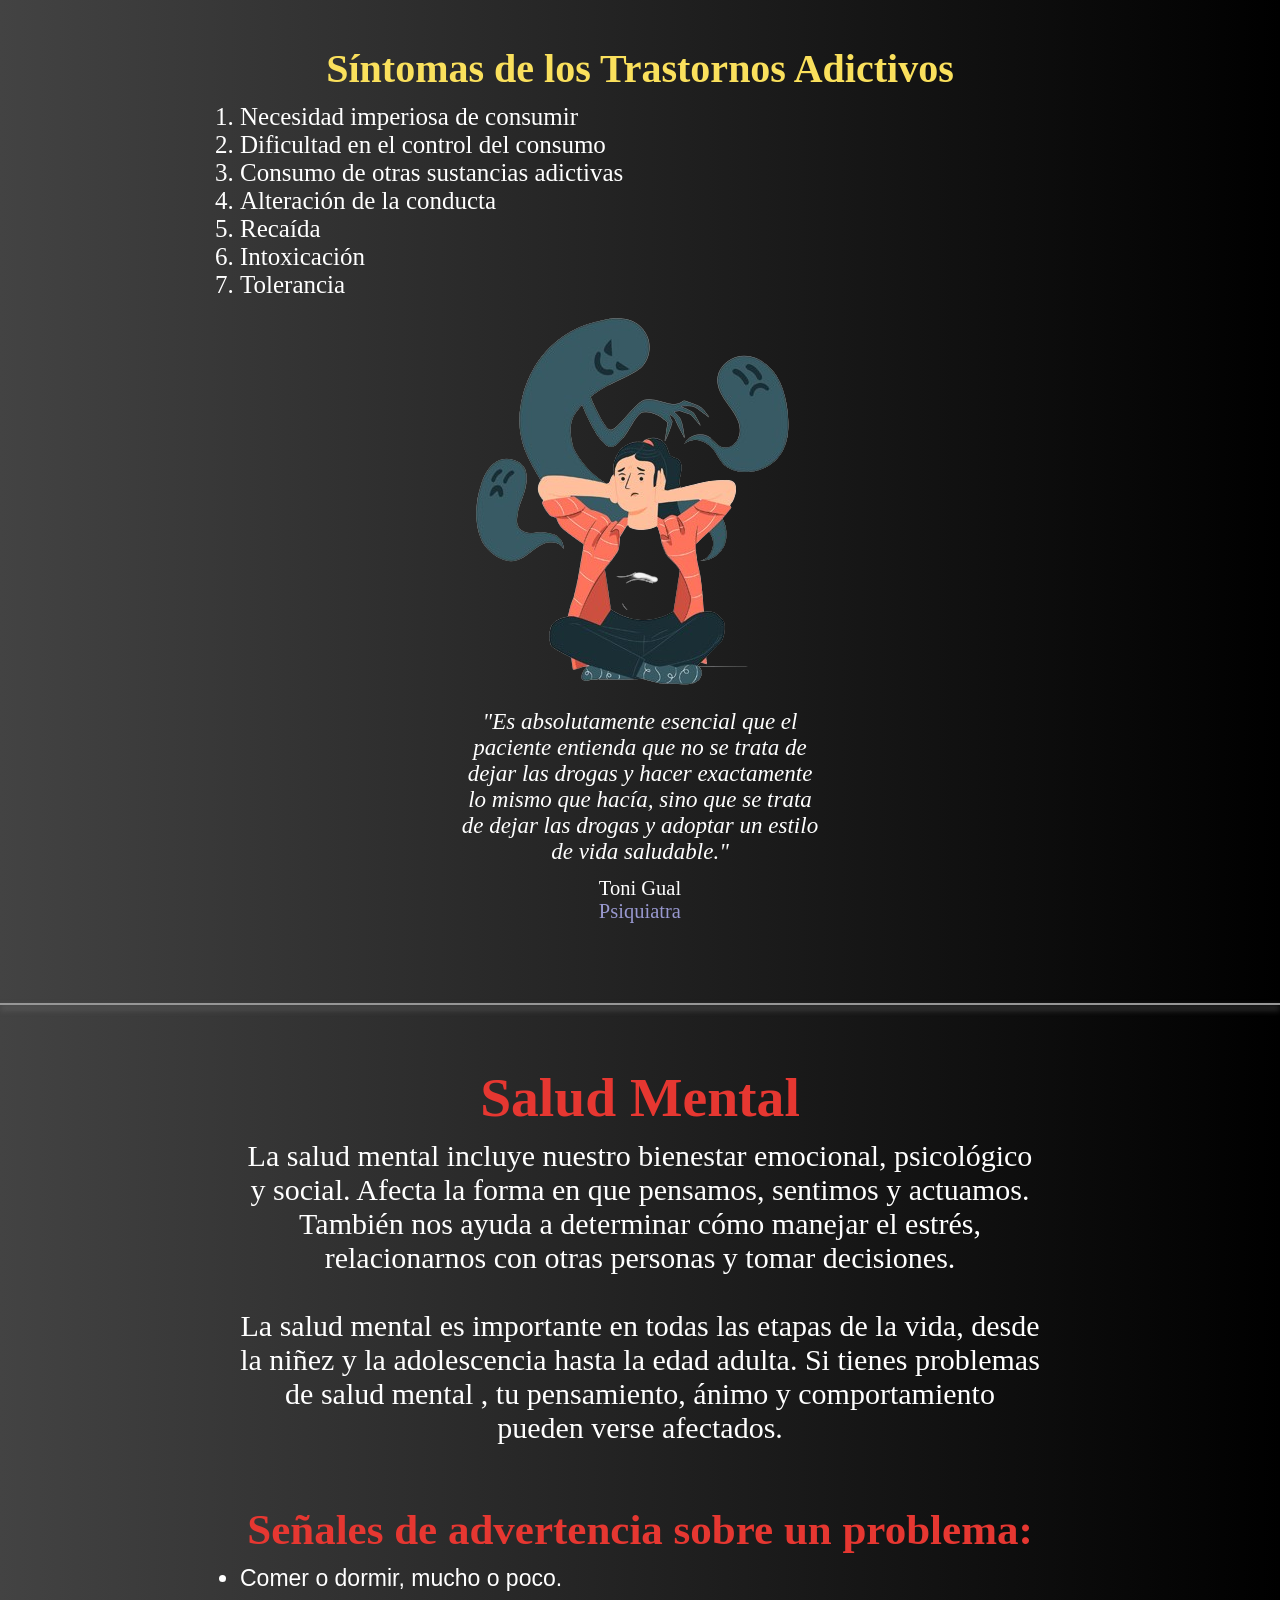
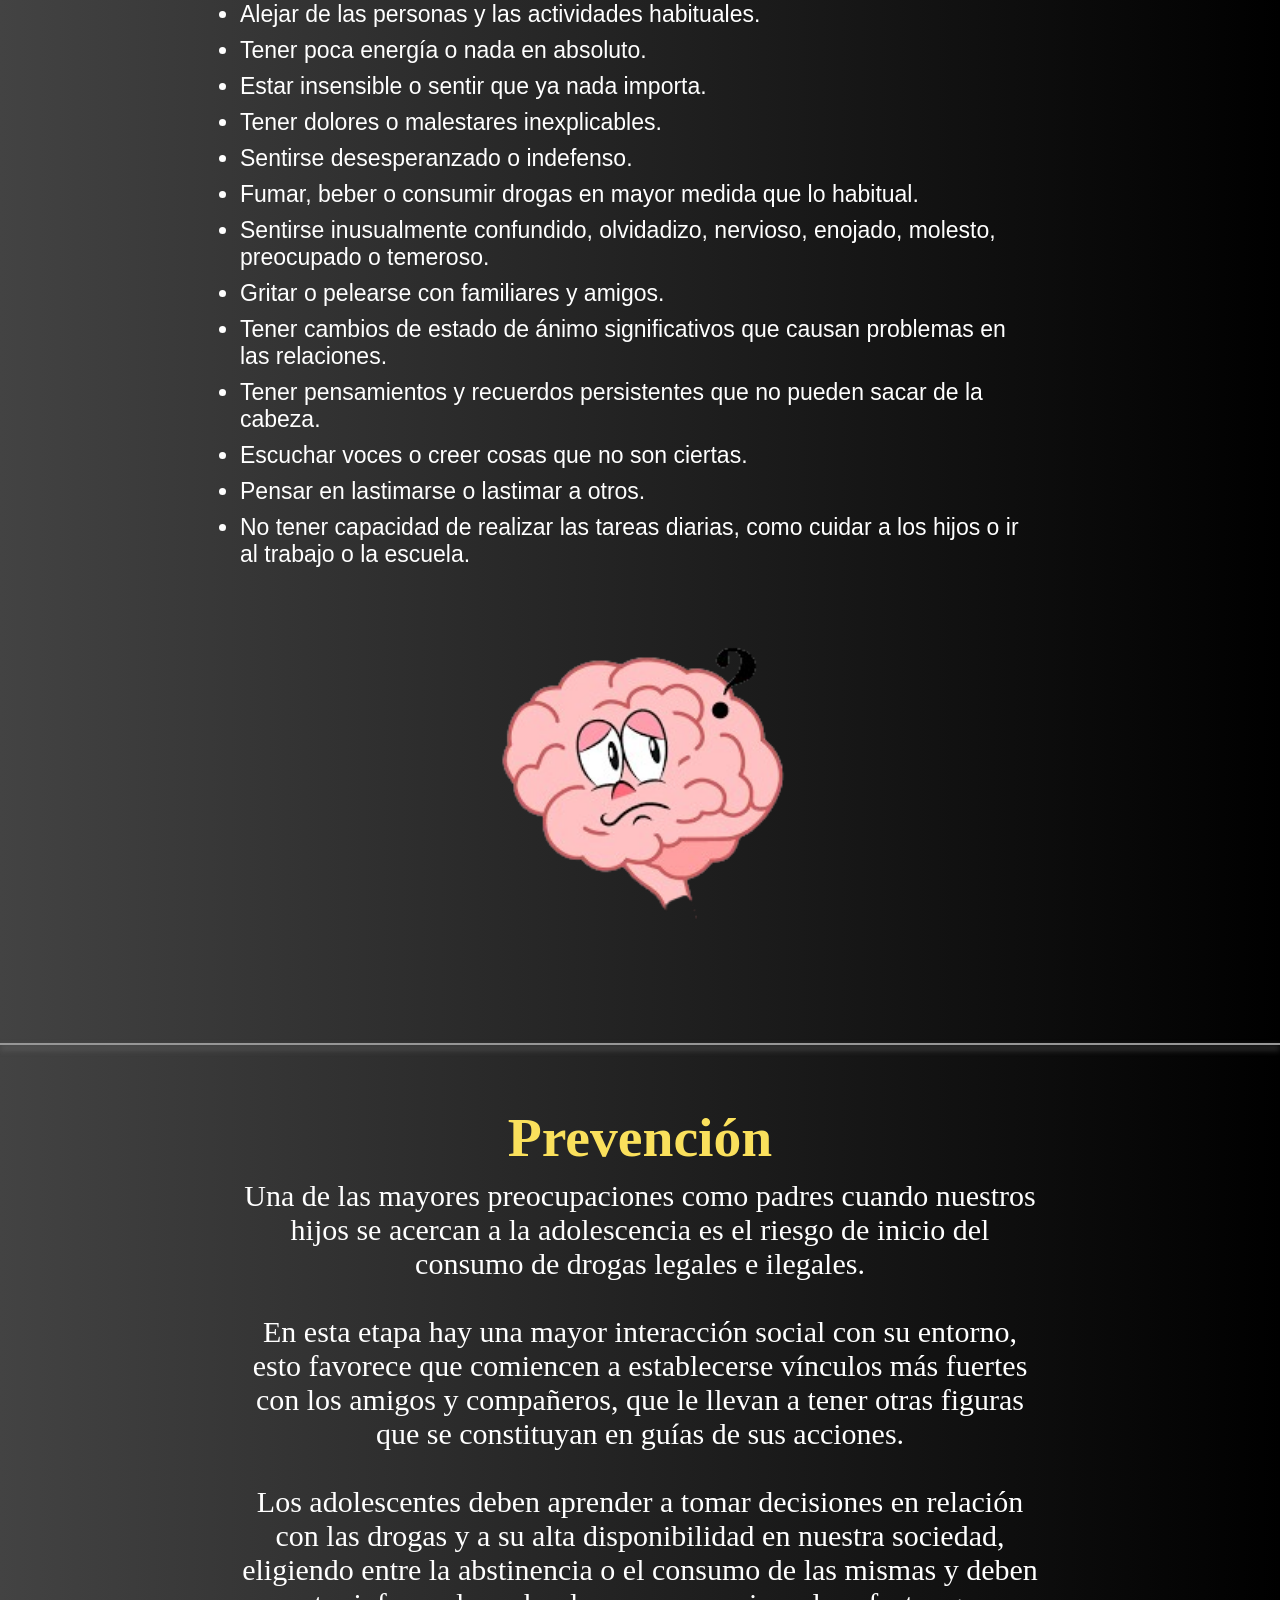
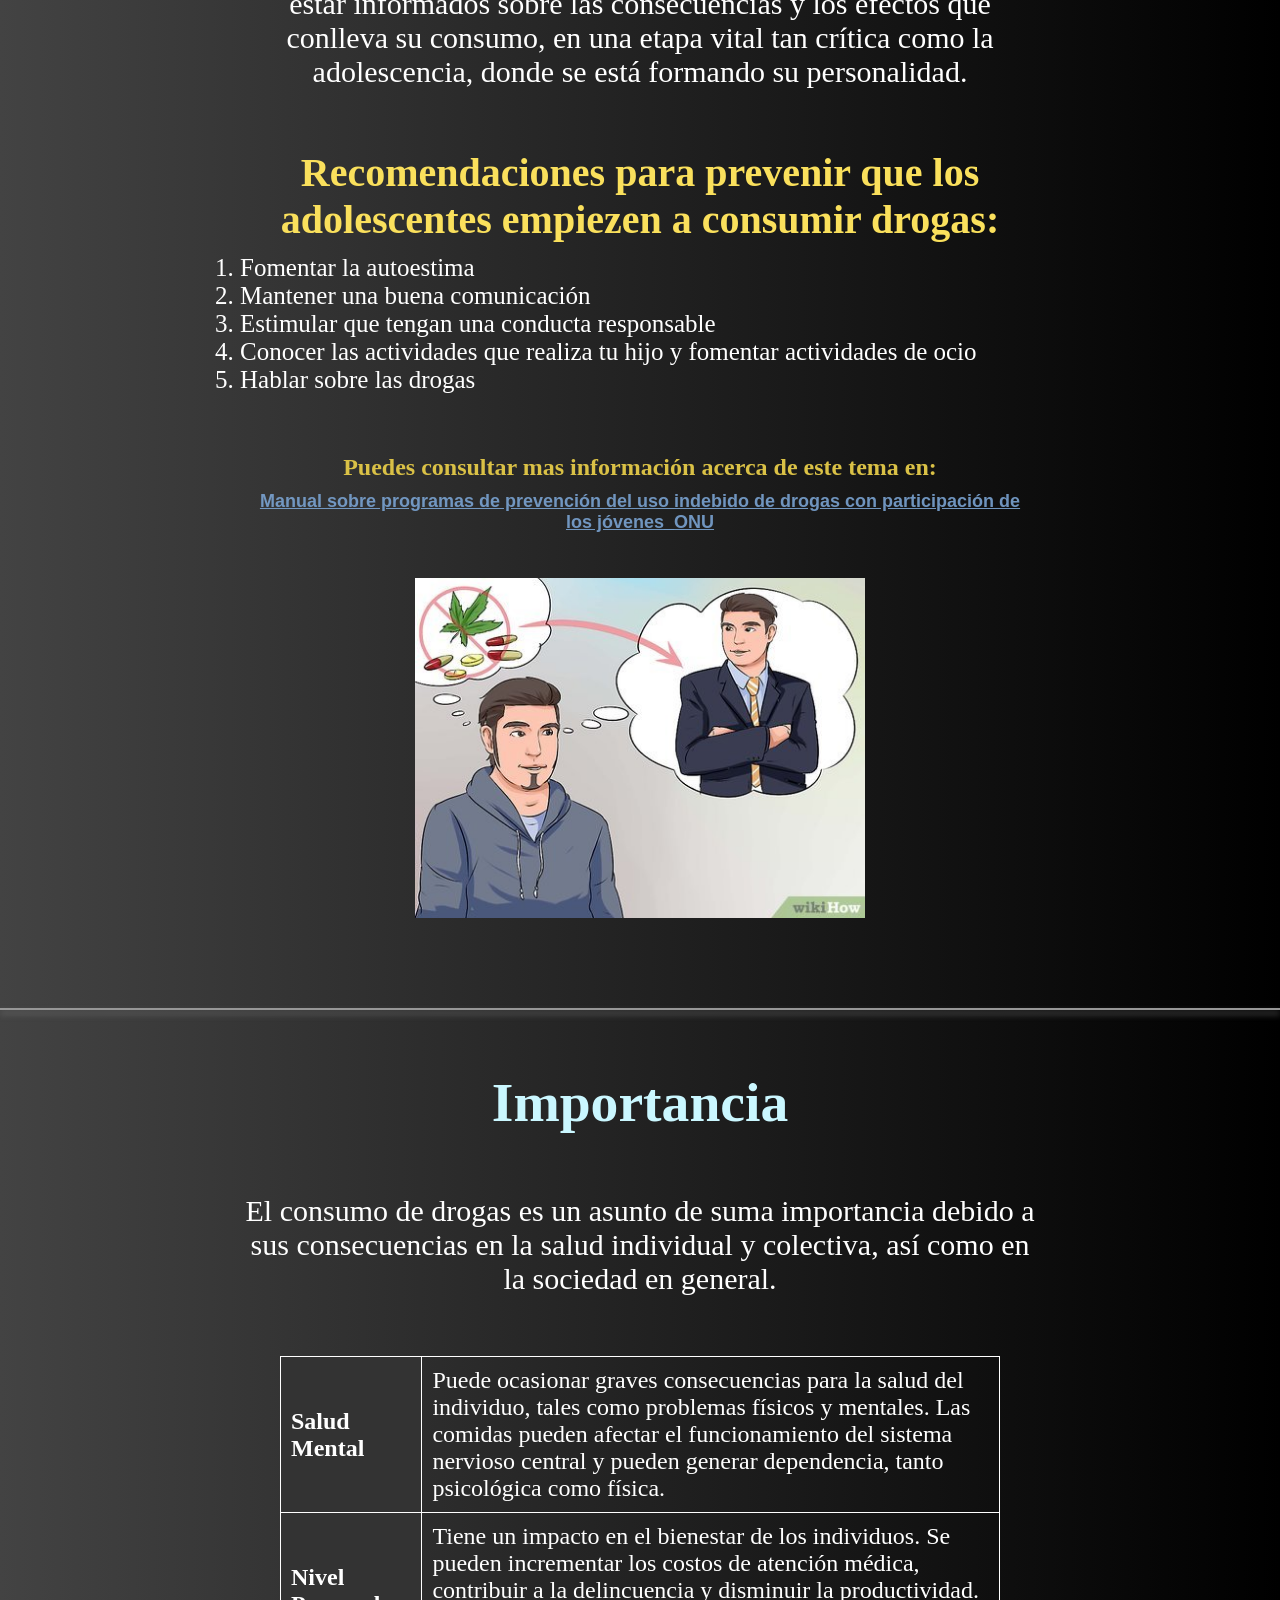
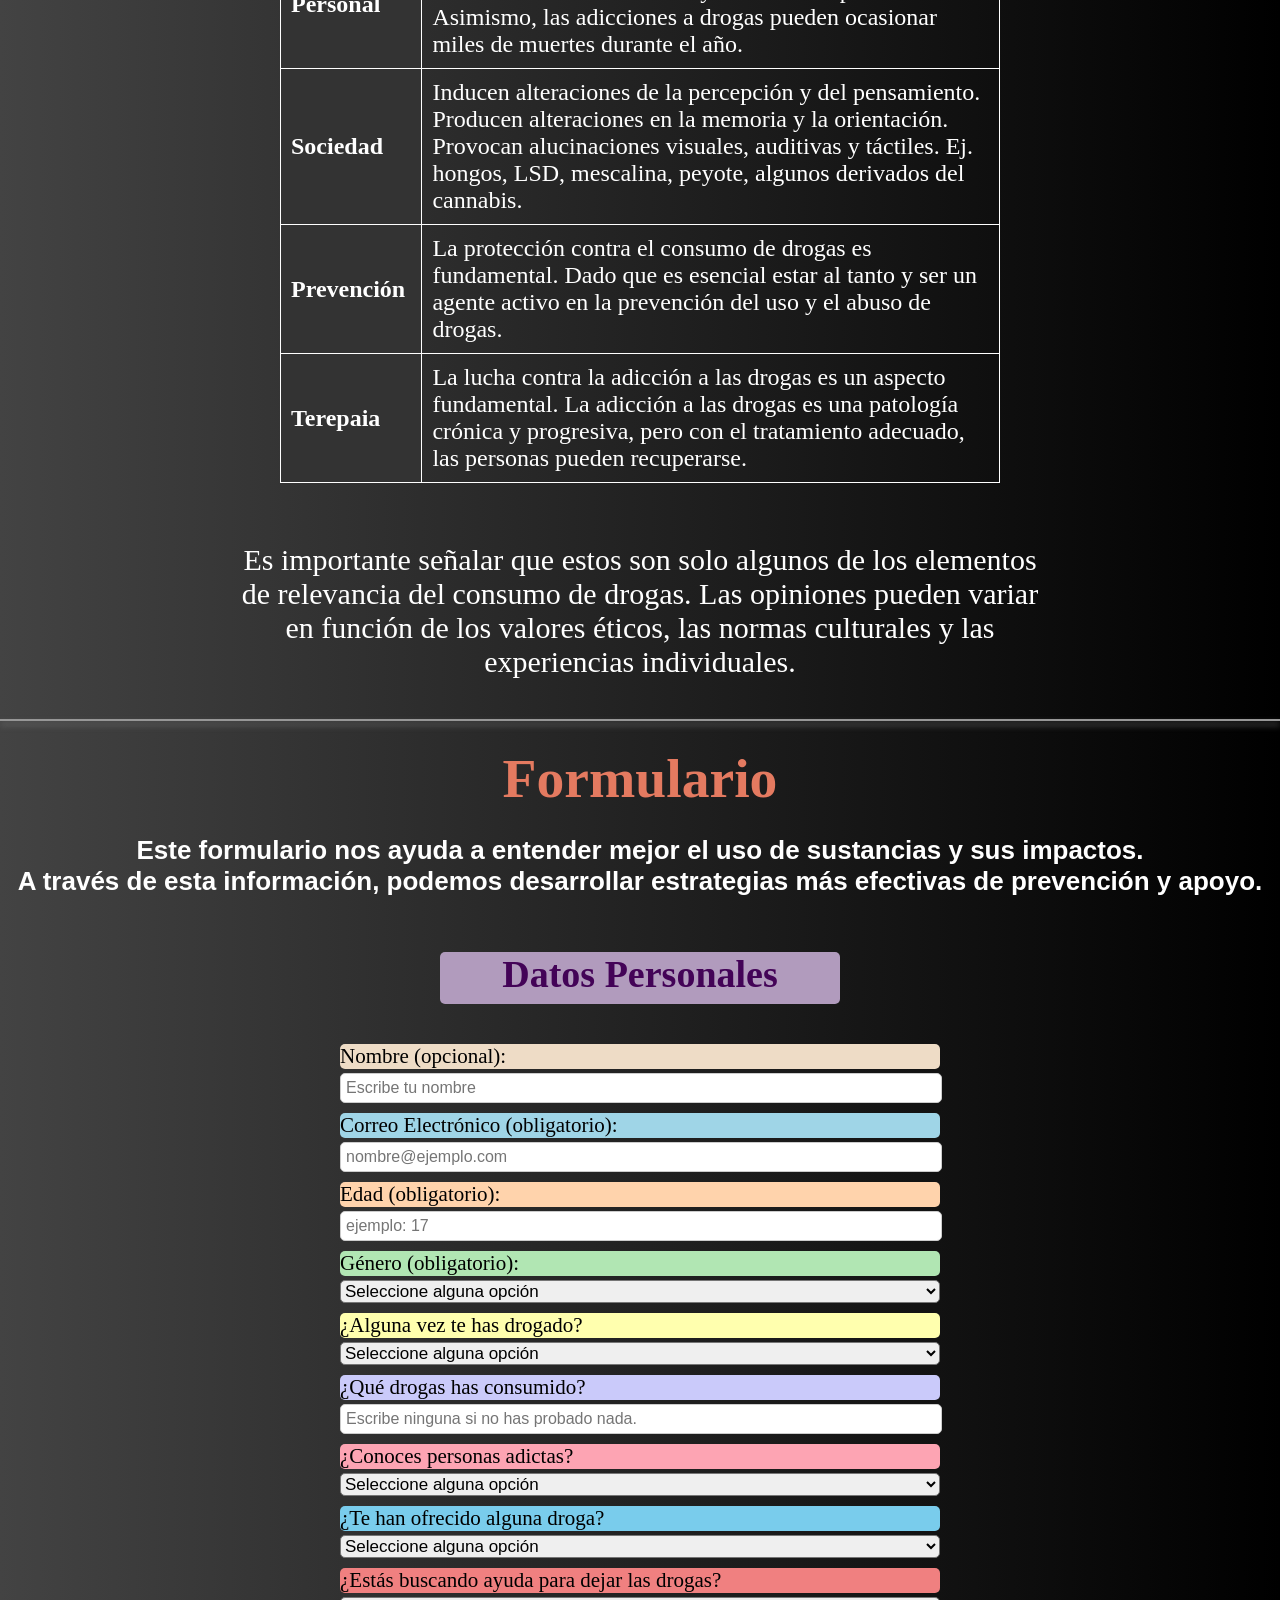
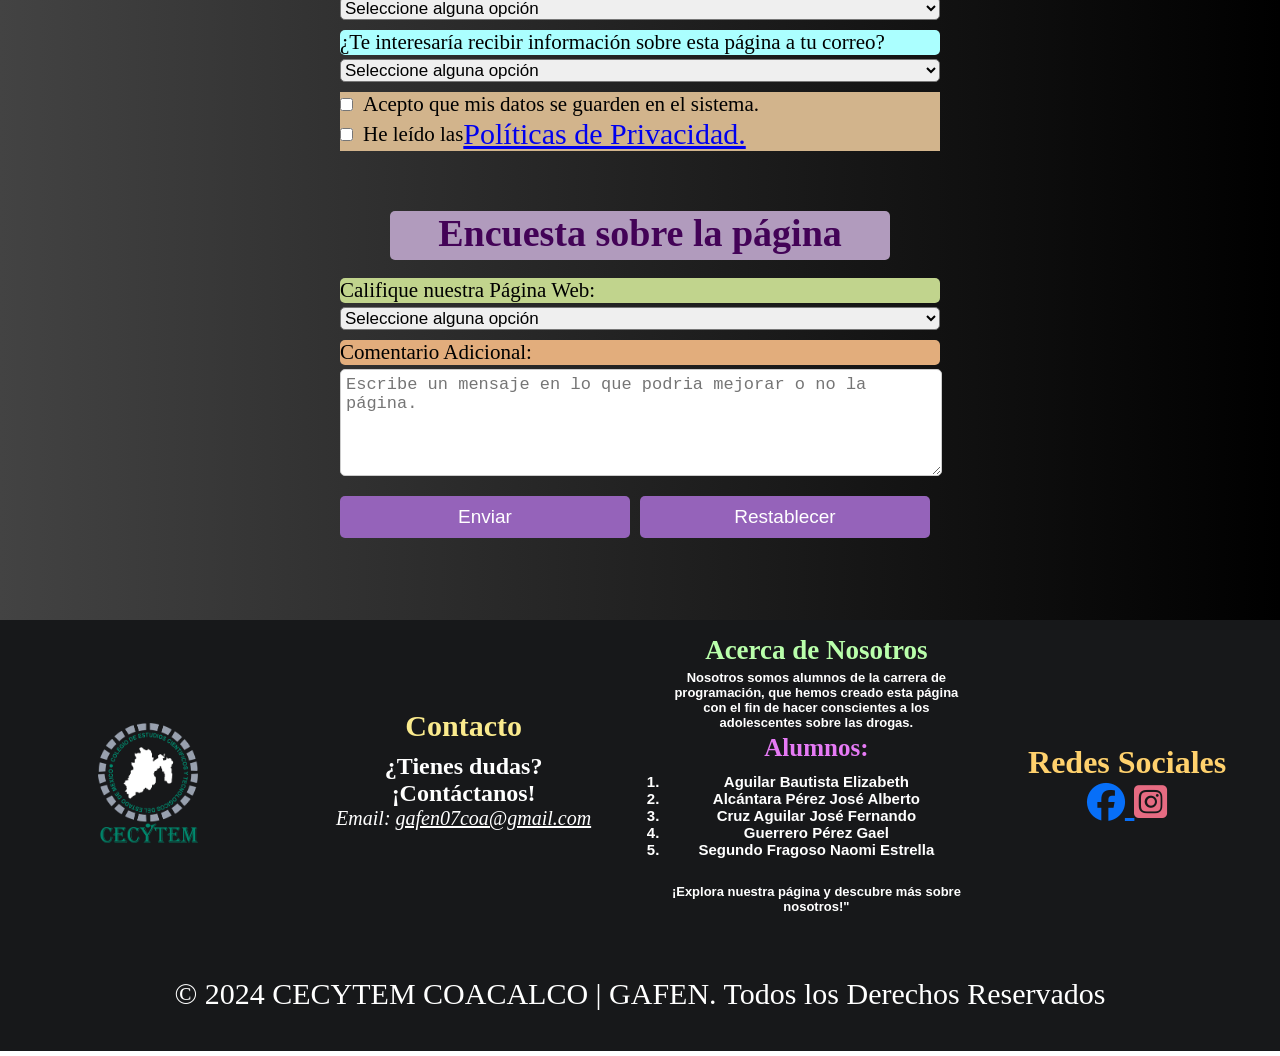
<file: Introduccion.html>
<!DOCTYPE html>
<html lang="en">
<head>
    <meta charset="UTF-8">
    <meta name="viewport" content="width=device-width, initial-scale=1.0">
    <title>CECYTEM COACALCO| Cuidado de la salud Mental y prevención de adicciones.</title>

    
    <link rel="stylesheet" href="Style.css">
    <link rel="icon" href="logo.ico">
    <link rel="stylesheet" href="https://cdnjs.cloudflare.com/ajax/libs/font-awesome/6.5.2/css/all.min.css">
    
</head>
<body>
    <header>
        <nav>
            <div class="container-hero">
                <div class="container hero">

                    <div class="container-logo">
                        <img src="cecytem-logo-57EA94498B-seeklogo.com.png" alt="logo" width="65" height="75">
                    </div>

                    <div class="customer-support">
                        <div class="content-customer-support">
                            <span class="text1">CECYTEM COACALCO | GAFEN</span>
                            <span class="text2">“Sin drogas no hay lío, sigue tu propio río”</span>
                        </div>
                    </div>
                </div>
            </div>

            <ul class="menu">
               <li><a href="#footer">Contacto</a></li>  <!-- Falta: Poner los enlaces a las demas paginas -->
               <li><a href="#footer">Acerca De Nosotros</a></li>   <!-- Falta: Poner los enlaces a las demas paginas -->
            </ul>

        </nav>
    </header>

    
    <nav class="secciones">
        <ul>
            <li><a class="elemento-1" href="#Introducción">INTRODUCCION</a></li>
            <li><a class="elemento-2" href="#Drogas">DROGAS</a></li>
            <li><a class="elemento-3" href="#Adicción">ADICCION</a></li>
            <li><a class="elemento-4" href="#Salud">SALUD MENTAL</a></li>
            <li><a class="elemento-5" href="#Prevencion">PREVENCION</a></li>
            <li><a class="elemento-6" href="#Importancia">IMPORTANCIA</a></li>
            <li><a class="elemento-7" href="#Formulario">FORMULARIO</a></li>
        </ul>
    </nav>

    <header class="head2">
    </header>

    <!-- Seccion de titulo -->
    <div class="espacio4"></div>
    <div class="introduccion">
        <div class="contenedor">
            <img src="gift introduccion.gif" class="gift" alt="">
            <div class="espacio6"></div>
            <h2 class="titulo">CUIDADO DE LA SALUD  MENTAL <br> Y PREVENCIÓN DE <br> ADICCIONES<br></h2>
        </div>
    </div>
    <div class="espacio7"></div>

    <hr>
    <!-- Seccion de Introducción -->
    <div class="espacio4"></div>
    <div class="introduccion" id="Introducción">
        <div class="contenedor2" >
            <div class="texto" >
                <h2 class="titulo">Introducción</h2>
                <p class="parrafo">Las drogas son sustancias químicas que tienen el potencial de alterar el funcionamiento normal del cuerpo y la mente. Pueden clasificarse en diversas categorías, como drogas legales (medicamentos recetados y de venta libre) y drogas ilegales (como la cocaína, la heroína y la marihuana). 
                    <br><br>A menudo, las personas recurren a las drogas por sus efectos eufóricos, relajantes o estimulantes, pero su uso puede tener graves consecuencias para la salud física, mental y emocional. La adicción a las drogas es un problema grave que afecta a individuos y comunidades en todo el mundo, y el abuso de sustancias puede conducir a trastornos graves, problemas sociales y legales. </p>
            </div>
            <div class="espacio6"></div>
            <iframe class="video"  src="https://www.youtube.com/embed/tWYUzlJluQk?si=1S3JyPPlAiLn-tMW" title="YouTube video player" frameborder="0" allow="accelerometer; autoplay; clipboard-write; encrypted-media; gyroscope; picture-in-picture; web-share" referrerpolicy="strict-origin-when-cross-origin" allowfullscreen></iframe>
        </div>
    </div>
    <div class="espacio7"></div>

    <hr>
    <!-- Seccion de Drogas (titulo de que son las drogas) -->
    <div class="espacio4"></div>
    <div class="drogatitu">
        <div class="contenedor" id="Drogas">
            <img src="drogas.png" class="gift" alt="drogas">
            <div class="espacio6"></div>
            <h2 class="titulo2">¿Qué son las Drogas?<br></h2>
        </div>
    </div>
    <!-- Texto de infromación -->
    <div class="espacio4"></div>
    <div class="drogas" ">
        <div class="contenedor3" >
                <div class="texto2" >
                    <p class="parrafo2">Las drogas son sustancias químicas que modifican el funcionamiento de nuestro cuerpo. Algunas son medicamentos que ayudan a la gente cuando los médicos se los recetan. Pero muchas de ellas carecen de utilidad médica.
                        <br><br>Cuando se toman (generalmente tragándolas, inhalándolas o inyectándoselas), las drogas encuentran la forma de llegar al torrente sanguíneo. Desde allí, llegan al cerebro y a otras partes del cuerpo. En el cerebro, las drogas pueden intensificar o bien adormecer los sentidos, modificar el nivel de alerta de la persona y, a veces, reducir el dolor físico.
                        <br><br>Por la forma en que las drogas actúan en el cerebro, repercuten negativamente en la capacidad de tomar decisiones acertadas y de hacer elecciones saludables. Hasta beber alcohol hace que la gente se implique en situaciones peligrosas, como conducir bajo sus efectos o mantener relaciones sexuales sin protección.
                    </p>
                    <div class="espacio4"></div>
                    <H1>Tipos de Drogas</H1>
                    <div class="espacio4"></div>
                    
                    <!-- Tabla -->
                    <div class="table-container">
                        <table>
                          <tr>
                            <th>Depresores</th>
                            <td>Suprimen, inhiben o reducen algunas funciones del Sistema Nervioso Central (SNC). También conocidos como sedantes o tranquilizantes. Ej. Alcohol, cannabis, analgésicos, inhalables, benzodiacepinas, opiáceos y análogos como el fentanilo.</td>
                          </tr>
                          <tr>
                            <th>Estimulantes</th>
                            <td>Activan, potencian o aumentan la actividad del SNC; frecuencia cardiaca, respiración, presión arterial y la libido; reducen el apetito. Ej. cafeína, nicotina, cocaína, metanfetaminas.</td>
                          </tr>
                          <tr>
                            <th>Alucinógenos</th>
                            <td>Inducen alteraciones de la percepción y del pensamiento. Producen alteraciones en la memoria y la orientación. Provocan alucinaciones visuales, auditivas y táctiles. Ej. hongos, LSD, mescalina, peyote, algunos derivados del cannabis.</td>
                          </tr>
                          <tr>
                            <th>Fármacos de uso médico</th>
                            <td>Afectan directamente al SNC. Son medicamentos para tratar, sobre todo, trastornos mentales. Deben consumirse solo por prescripción médica. Ej. Ansiolíticos sedantes (clonazepam, diazepam), antidepresivos, antipsicóticos.</td>
                          </tr>
                        </table>
                      </div>
                </div>

            <div class="espacio6"></div>
        </div>
    </div>

    <hr>
    <!-- seccion de adiccion -->
    <div class="espacio4"></div>
    <div class="adiccion" id="Adicción">
        <div class="contenedor4" >
            <div class="texto4" >
                <h2 class="titulo4">Adicción</h2>
                <p class="parrafo4">Las adicciones son un trastorno mental crónico y recidivante, es decir, que alternan periodos de consumo más descontrolado con períodos de abstinencia en los que se abandona el consumo. Generan cambios en los circuitos del cerebro que provocan que la persona consuma de forma compulsiva a pesar de las consecuencias negativas físicas, psicológicas y sociales.
                    <br><br>Una adicción conlleva un patrón de funcionamiento desadaptativo de consumo de una droga con deterioro o malestar significativo. Esto puede llegar a afectar a todas las áreas de la vida de la persona. Normalmente se habla de adicción cuando este patrón se mantiene durante un tiempo prolongado (al menos 12 meses).
                    <br><br>Cuando se habla de drogas se hace referencia a toda sustancia que consumida modifica diferentes funciones del organismo, tanto mentales (humor, funcionamiento cerebral) como físicas (disfunción respiratoria o gastrointestinal).

                </p>
                <div class="espacio-video"></div>
                <iframe  class="video2" src="https://www.youtube.com/embed/kx0jY5r-cIw?si=J3bu79MC1AkkGaiS" title="YouTube video player" frameborder="0" allow="accelerometer; autoplay; clipboard-write; encrypted-media; gyroscope; picture-in-picture; web-share" referrerpolicy="strict-origin-when-cross-origin" allowfullscreen></iframe>
                <div class="espacio7"></div>
                <h3>Síntomas de los Trastornos Adictivos</h3>
                <div class="espacioulli"></div>
                <ol>
                    <li>Necesidad imperiosa de consumir</li>
                    <li>Dificultad en el control del consumo</li>
                    <li>Consumo de otras sustancias adictivas </li>
                    <li>Alteración de la conducta</li>
                    <li>Recaída</li>
                    <li>Intoxicación</li>
                    <li>Tolerancia</li>
                </ol>
                <img class="imagen-adiccion" src="adiccion-puede-provocar-psicosis-removebg-preview (1).png" alt="imagen-adiccion">
            </div>
            <!-- Texto de autor -->
            
            <div class="autor">
                <p>"Es absolutamente esencial que el
                    <br> paciente entienda que no se trata de
                    <br> dejar las drogas y hacer exactamente
                    <br> lo mismo que hacía, sino que se trata
                    <br> de dejar las drogas y adoptar un estilo
                    <br> de vida saludable."</p>
            </div>
            <div class="nombre-autor">
                <p>Toni Gual</p>
                <p2>Psiquiatra</p2>
            </div>
            <div class="espacio6"></div>
            
        </div>
    </div>
    <div class="espacio7"></div>

    <hr>
    <!-- Seccion de salud mental -->
    <div class="espacio4"></div>
    <div class="salud" id="Salud">
        <div class="contenedor5" >
            <div class="texto5" >
                <h2 class="titulo5">Salud Mental</h2>
                <p class="parrafo5">La salud mental incluye nuestro bienestar emocional, psicológico y social. Afecta la forma en que pensamos, sentimos y actuamos. También nos ayuda a determinar cómo manejar el estrés, relacionarnos con otras personas y tomar decisiones.
                    <br><br>La salud mental es importante en todas las etapas de la vida, desde la niñez y la adolescencia hasta la edad adulta. Si tienes problemas de salud mental , tu pensamiento, ánimo y comportamiento pueden verse afectados.
                </p>
                <div class="espacio4"></div>
                <h4>Señales de advertencia sobre un problema:</h4>
                <div class="espacioulli"></div>
                <ul>
                    <li>Comer o dormir, mucho o poco.</li>
                    <li>Alejar de las personas y las actividades habituales.</li>
                    <li>Tener poca energía o nada en absoluto.</li>
                    <li>Estar insensible o sentir que ya nada importa.</li>
                    <li>Tener dolores o malestares inexplicables.</li>
                    <li>Sentirse desesperanzado o indefenso.</li>
                    <li>Fumar, beber o consumir drogas en mayor medida que lo habitual.</li>
                    <li>Sentirse inusualmente confundido, olvidadizo, nervioso, enojado, molesto, preocupado o temeroso.</li>
                    <li>Gritar o pelearse con familiares y amigos.</li>
                    <li>Tener cambios de estado de ánimo significativos que causan problemas en las relaciones.</li>
                    <li>Tener pensamientos y recuerdos persistentes que no pueden sacar de la cabeza.</li>
                    <li>Escuchar voces o creer cosas que no son ciertas.</li>
                    <li>Pensar en lastimarse o lastimar a otros.</li>
                    <li>No tener capacidad de realizar las tareas diarias, como cuidar a los hijos o ir al trabajo o la escuela.</li>
                </ul>


                <div class="espacio-video"></div>
                <img class="img-salud" src="Salud_Mental-removebg-preview.png" alt="salud">
                <div class="espacio7"></div>

            </div>
            <div class="espacio6"></div>
            
        </div>
    </div>

    <hr>
    <!-- Seccion de prevencion -->
    <div class="espacio4"></div>
    <div class="prevencion" id="Prevencion">
        <div class="contenedor6" >
            <div class="texto6" >
                <h2 class="titulo6">Prevención</h2>
                <p class="parrafo6">Una de las mayores preocupaciones como padres cuando nuestros hijos se acercan a la adolescencia es el riesgo de inicio del consumo de drogas legales e ilegales.
                    <br><br>En esta etapa hay una mayor interacción social con su entorno, esto favorece que comiencen a establecerse vínculos más fuertes con los amigos y compañeros, que le llevan a tener otras figuras que se constituyan en guías de sus acciones.
                    <br><br>Los adolescentes deben aprender a tomar decisiones en relación con las drogas y a su alta disponibilidad en nuestra sociedad, eligiendo entre la abstinencia o el consumo de las mismas y deben estar informados sobre las consecuencias y los efectos que conlleva su consumo, en una etapa vital tan crítica como la adolescencia, donde se está formando su personalidad.
                </p>
                <div class="espacio4"></div>
                <h4>Recomendaciones para prevenir que los adolescentes empiezen a consumir drogas:</h4>
                <div class="espacioulli"></div>
                <ol>
                    <li>Fomentar la autoestima</li>
                    <li>Mantener una buena comunicación</li>
                    <li>Estimular que tengan una conducta responsable</li>
                    <li>Conocer las actividades que realiza tu hijo y fomentar actividades de ocio</li>
                    <li>Hablar sobre las drogas</li>
                </ol>
                <div class="espacio4"></div>
                <h3>Puedes consultar mas información acerca de este tema en:</h3> <h3><a href="https://www.unodc.org/pdf/youthnet/handbook_spanish.pdf">Manual sobre programas de prevención del uso indebido de drogas con participación de los jóvenes_ONU</a></h3>
                <div class="espacio-video"></div>
                <img class="img-prevencion" src="Prevencion.jpg" alt="prevencion">
                <div class="espacio7"></div>

            </div>
            <div class="espacio6"></div>
            
        </div>
    </div>

    <hr>
    <!-- Seccion de importancia -->
    <div class="espacio4"></div>
    <div class="importancia" id="Importancia">
        <div class="contenedor7" >
                <div class="texto7" >
                    <h2 class="titulo7">Importancia<br></h2>
                    <div class="espacio4"></div>
                    <p class="parrafo7">El consumo de drogas es un asunto de suma importancia debido a sus consecuencias en la salud individual y colectiva, así como en la sociedad en general. 
                    </p>
                    <div class="espacio4"></div>
                    <div class="espacio4"></div>
                    
                    <!-- Tabla -->
                    <div class="table-container">
                        <table>
                          <tr>
                            <th>Salud Mental</th>
                            <td>Puede ocasionar graves consecuencias para la salud del individuo, tales como problemas físicos y mentales. Las comidas pueden afectar el funcionamiento del sistema nervioso central y pueden generar dependencia, tanto psicológica como física.</td>
                          </tr>
                          <tr>
                            <th>Nivel Personal</th>
                            <td>Tiene un impacto en el bienestar de los individuos. Se pueden incrementar los costos de atención médica, contribuir a la delincuencia y disminuir la productividad. Asimismo, las adicciones a drogas pueden ocasionar miles de muertes durante el año.</td>
                          </tr>
                          <tr>
                            <th>Sociedad</th>
                            <td>Inducen alteraciones de la percepción y del pensamiento. Producen alteraciones en la memoria y la orientación. Provocan alucinaciones visuales, auditivas y táctiles. Ej. hongos, LSD, mescalina, peyote, algunos derivados del cannabis.</td>
                          </tr>
                          <tr>
                            <th>Prevención</th>
                            <td>La protección contra el consumo de drogas es fundamental. Dado que es esencial estar al tanto y ser un agente activo en la prevención del uso y el abuso de drogas.</td>
                          </tr>
                          <tr>
                            <th>Terepaia</th>
                            <td>La lucha contra la adicción a las drogas es un aspecto fundamental. La adicción a las drogas es una patología crónica y progresiva, pero con el tratamiento adecuado, las personas pueden recuperarse.</td>
                          </tr>
                        </table>
                        <div class="espacio4"></div>
                        <p>Es importante señalar que estos son solo algunos de los elementos de relevancia del consumo de drogas. Las opiniones pueden variar en función de los valores éticos, las normas culturales y las experiencias individuales.</p>
                    </div>
                </div>

            <div class="espacio6"></div>
        </div>
    </div>

    <hr>
    <!-- Seccion de formulario -->
    <div class="espacio1"></div>

    <div class="box1">

        <div class="formulario" id="Formulario">
            <h2>Formulario</h2>
        </div>

        <div class="espacio1"></div>

        <h1>
            Este formulario nos ayuda a entender mejor el uso de sustancias y sus impactos.
            <br>A través de esta información, podemos desarrollar estrategias más efectivas de prevención y apoyo.
        </h1>

    </div>

    <div class="espacio2"></div>

    <div class="boxdatos">
        <h1>Datos Personales</h1>
    </div>

    <div class="espaciodatosp"></div>

    <form action="proyecto.php" name="ejemplo" method="post">
        
        <div class="form-group">
            <label for="nombre" class="label-nombre">Nombre (opcional):</label>
            <input type="text" name="nombre" id="nombre" placeholder="Escribe tu nombre">
        </div>
        
        <div class="form-group">
            <label for="correo" class="label-correo">Correo Electrónico (obligatorio):</label>
            <input type="email" name="correo" id="correo" placeholder="nombre@ejemplo.com" required>
        </div>
        
        <div class="form-group">
            <label for="edad"class="label-edad">Edad (obligatorio):</label>
            <input type="number" name="edad" id="edad" placeholder="ejemplo: 17" required>
        </div>
        
        <div class="form-group">
            <label for="genero"class="label-genero">Género (obligatorio):</label>
            <select id="genero" name="genero" required>
                <option value="">Seleccione alguna opción</option>
                <option value="Hombre">Hombre</option>
                <option value="Mujer">Mujer</option>
                <option value="Prefiero no decir">Prefiero no decir</option>
                <option value="Otro">Otro</option>
            </select>
            
        </div>
        
        <div class="form-group">
            <label for="pregunta1"class="label-pregunta1">¿Alguna vez te has drogado?</label>
            <select id="pregunta1" name="pregunta1" required>
                <option value="">Seleccione alguna opción</option>
                <option value="Si">Si</option>
                <option value="No">No</option>
            </select>
        </div>
        
        <div class="form-group">
            <label for="pregunta2"class="label-pregunta2">¿Qué drogas has consumido?</label>
            <input type="text" name="pregunta2" id="pregunta2" placeholder="Escribe ninguna si no has probado nada." required></textarea>
        </div>
        
        <div class="form-group">
            <label for="pregunta3"class="label-pregunta3">¿Conoces personas adictas?</label>
            <select id="pregunta3" name="pregunta3" required>
                <option value="">Seleccione alguna opción</option>
                <option value="Si">Si</option>
                <option value="No">No</option>
            </select>
        </div>
        
        <div class="form-group">
            <label for="pregunta4"class="label-pregunta4">¿Te han ofrecido alguna droga?</label>
            <select id="pregunta4" name="pregunta4" required>
                <option value="">Seleccione alguna opción</optio n>
                <option value="Si">Si</option>5
                <option value="No">No</option>
            </select>
        </div>
        
        <div class="form-group">
            <label for="pregunta5"class="label-pregunta5">¿Estás buscando ayuda para dejar las drogas?</label>
            <select id="pregunta5" name="pregunta5" required>
                <option value="">Seleccione alguna opción</option>
                <option value="Si">Si</option>
                <option value="No">No</option>
            </select>
        </div>
        
        <div class="form-group">
            <label for="pregunta6"class="label-pregunta6">¿Te interesaría recibir información sobre esta página a tu correo?</label>
            <select id="pregunta6" name="pregunta6" required>
                <option value="">Seleccione alguna opción</option>
                <option value="Si">Si</option>
                <option value="No">No</option>
            </select>
        </div>
        
        <div class="condiciones1">
            <label>
                <input type="checkbox" required>
                <span class="texto-checkbox">Acepto que mis datos se guarden en el sistema.</span>
            </label>
        </div>

        <div class="condiciones2">
            <label>
                <input type="checkbox" required>
                <span class="texto-checkbox">He leído las</span> <p><a href="politicas.html">Políticas de Privacidad.</a></p>
            </label>
        </div>

        <div class="espacio4"></div>

        <div class="boxencuesta">
            <h1>Encuesta sobre la página</h1>
        </div>

        <div class="espacio5"></div>

        <div class="encuesta">
            <label for="calificacion" class="label-calificacion">Califique nuestra Página Web:</label>
            <select id="calificacion" name="calificacion" required>
                <option value="">Seleccione alguna opción</option>
                <option value="Excelente">Excelente</option>
                <option value="Buena">Buena</option>
                <option value="Regular">Regular</option>
                <option value="Mala">Mala</option>
            </select>
        </div>

        <div class="encuesta">
            <label for="comentario" class="label-comentario">Comentario Adicional:</label>
            <textarea name="comentario" id="comentario" cols="20" rows="05" placeholder="Escribe un mensaje en lo que podria mejorar o no la página." required></textarea>

        </div>



        <div class="form-group">
            <div class="button-container">
                <input type="submit" name="enviar" value="Enviar" >
                <input type="reset" value="Restablecer" onclick="imprimirMensaje2()">
            </div>
        </div>
        <div class="espacio4"></div>
        <div class="espacio4"></div>
        <div class="espacio4"></div>

        

        <script>
            if (condición) {
            imprimirMensaje1();
            }
            function imprimirMensaje1() {
                alert("Tus datos han sido correctamente registrados");
            }
        </script>
        <script>
            if (condición) {
            imprimirMensaje2();
            }
            function imprimirMensaje2(){
                alert("Los campos que llenaste han sido vaciados, Vuele a regitrar tus datos.");
            }
        </script>
    </form>
    <br>

    <footer id="footer">
        <div class="imf-logofot"> <!-- div imagen -->
            <div class="espaciofooter"></div>
            <img src="cecytem-logo-57EA94498B-seeklogo.com.png" alt="logo" width="100" height="120">
            <div class="espaciofooter"></div>
        </div>
        <div class="contacto"> <!-- div contacto -->
            <h2>Contacto</h2>
            <div class="espaciofooter"></div>
                <h6>¿Tienes dudas? ¡Contáctanos!</h6>
        <address>
            <p>Email: <a href="mailto:gafen07coa@gmail.com">gafen07coa@gmail.com</a></p>
            <div class="espaciofooter"></div>
        </address>
        </div>
        <div class="acerca"> <!-- div acerca de nosotros -->
            <div class="espaciofooter"></div>
            <h2>Acerca de Nosotros</h2>
            <div class="espacio-textacerca"></div>
            <h6>Nosotros somos alumnos de la carrera de programación, que hemos creado esta página con el fin de hacer conscientes a los adolescentes sobre las drogas.
                <div class="espacio-textacerca"></div>
                <p>Alumnos:</p>
                <div class="espacioulli"></div>
                <ol>
                    <li>Aguilar Bautista Elizabeth</li>
                    <li>Alcántara Pérez José Alberto</li>
                    <li>Cruz Aguilar José Fernando</li>
                    <li>Guerrero Pérez Gael</li>
                    <li>Segundo Fragoso Naomi Estrella</li>
                </ol>
                <div class="espacioulli"></div>
                <br>¡Explora nuestra página y descubre más sobre nosotros!"</h6>
            <div class="espaciofooter"></div>
        </div>
        
        <div class="redes"> <!-- div redes sociales -->
            <div class="espaciofooter"></div>
            <h2>Redes Sociales</h2>
            <a href="https://www.facebook.com/profile.php?id=61559078582221&mibextid=LQQJ4d" class="face">
                <i class="fa-brands fa-facebook"></i>
                </a>
            <a href="https://www.instagram.com/gafen_coacalco?igsh=ZGxxZXJkbGdpZGF3&utm_source=qr" class="insta">
                <i class="fa-brands fa-square-instagram"></i>
                </a>
            <div class="espaciofooter"></div>
        </div>
    </footer>

    
    <footer2>
        <div class="derechos">
            <p>&copy; 2024 CECYTEM COACALCO | GAFEN. Todos los Derechos Reservados</p>
        </div>
    </footer2>


</body>
</html>
</file>
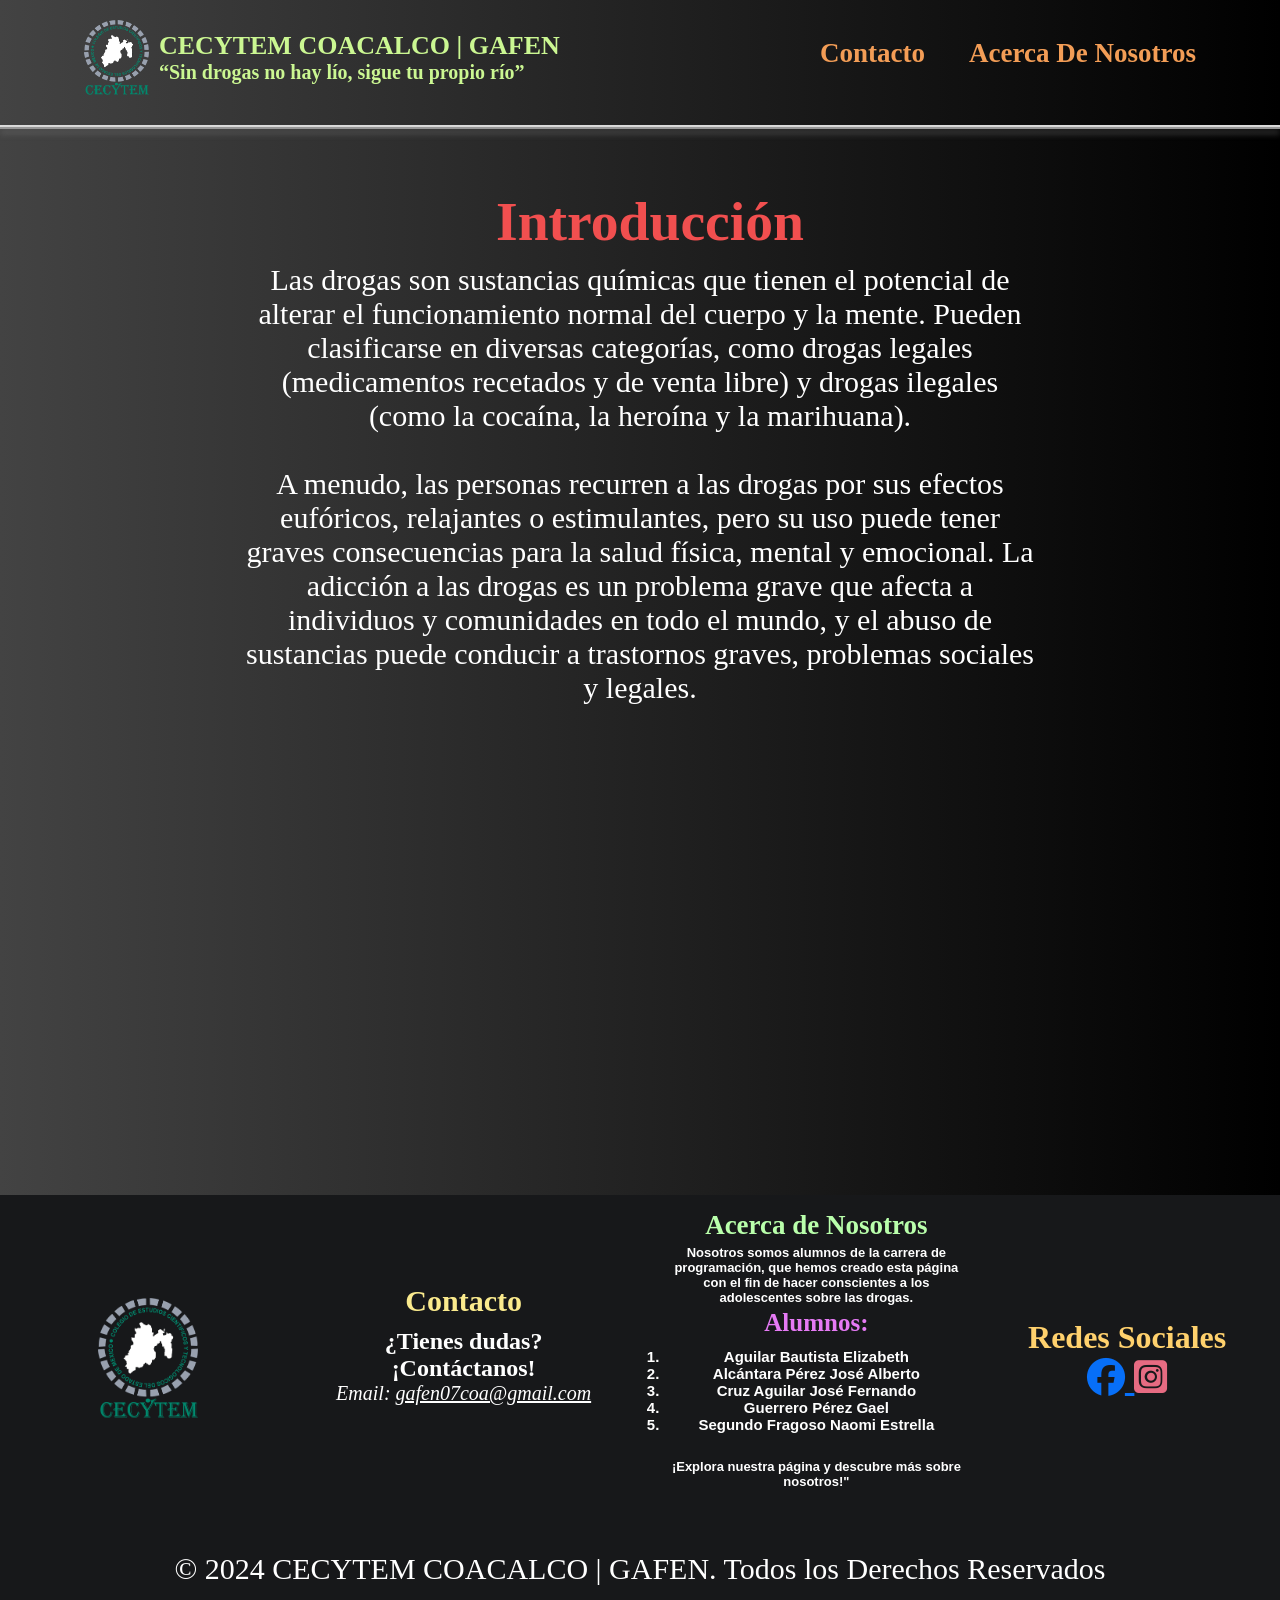
<file: Introduccionn.html>
<!DOCTYPE html> <!-- define el tipo de documento (DOCTYPE) y especifica la versión de HTML que se está utilizando.-->
<html lang="en"> <!--especifica el idioma principal del contenido de la página--> 
<head> <!--proporciona metadatos sobre el documento-->
    <meta charset="UTF-8"> <!--se utiliza para especificar el conjunto de caracteres (charset) utilizado en el documento.-->
    <meta name="viewport" content="width=device-width, initial-scale=1.0"> <!--controla la forma en que el contenido se muestra y se escala en dispositivos móviles-->
    <title>CECYTEM COACALCO| Cuidado de la salud Mental y prevención de adicciones.</title><!-- en esta linea se coloca el titulo de la pagina web -->


    
    <link rel="stylesheet" href="Style.css"><!-- es esta linea el fromato de html se va a vincular con el estilo de css para darle diseño -->
    <link rel="icon" href="logo.ico"><!-- en esta parte sucede lo mismo solo que ahora va a ser con una imagen  -->
    <link rel="stylesheet" href="https://cdnjs.cloudflare.com/ajax/libs/font-awesome/6.5.2/css/all.min.css"><!-- Es un elemento HTML que se utiliza para vincular recursos externos a un documento HTML.-->
    <script src="color-background.js"></script>
</head><!-- esta esta linea de codigo cierra el encanbezado del documento html -->
<body><!-- se define como el contenido principal de la pagina por asi decirlo es la estructura de la pagina web  -->
    <div id="Inicio_pagina"></div> <!-- Indica el inicio de la pagina -->
    <header><!-- se utiliza para definir el encabezado de la pagina de una seccion especifica del contenido dentro de la pagina web -->
        <nav><!-- se usa para definir la parte de una seccion de la pagina -->
            <div class="container-hero"><!--  crea una contenedor en elque se le aplica cierta estilizacion-->
                <div class="container hero"><!-- crea un contenedro con las caracteristicas especificas declaradas en css -->

                    <div class="container-logo"><!-- se deriva una clase con el mismo contenedor donde en esta se mete una imagen  -->
                        <img src="cecytem-logo-57EA94498B-seeklogo.com.png" alt="logo" width="65" height="75" ><!-- se mete la imagen que se vaa utilizar en esta tambien se le asignan el tamaño de la imagen-->
                    </div><!-- se cierra el div declarado -->

                    <div class="customer-support"><!-- crea una clase a la cual se le asigna un mobre en esta misma se le integra diseño de css -->
                        <div class="content-customer-support"><!-- crea un contenedor donde se le dara los estilos empleados en el css -->
                            <span class="text1">CECYTEM COACALCO | GAFEN</span><!-- spna se utiliza para agrupar elementos de texto en línea.es un elemento de nivel de línea, lo que significa que no provoca un salto de línea y se utiliza para aplicar estilos -->
                            <span class="text2">“Sin drogas no hay lío, sigue tu propio río”</span><!-- span se utiliza para agrupar elementos de texto en línea.es un elemento de nivel de línea, lo que significa que no provoca un salto de línea y se utiliza para aplicar estilos -->
                        </div><!-- se cierra el div declarado arriba -->
                    </div><!-- se cierra el div declarado arriba -->
                </div><!-- se cierra el div declarado arriba -->
            </div><!-- se cierra el div declarado arriba -->

            <ul class="menu"><!--se declaraa un elemento de lista en la cual una se declara una class en la cual se le asigna el nombre de menu el cual se estilizara en css-->
               <li><a href="#footer">Contacto</a></li>  <!-- declara un elemento de lista, que contiene un enlace a una sección de la página identificada por el identificador  -->
               <li><a href="#footer">Acerca De Nosotros</a></li>   <!-- se declara un elemnto de una lista en el cual se vincula con el nombre de footer el cual se vinculara con una seccion especifica -->
            </ul><!-- se cierra la lista que se inicio arriba -->
            

        </nav><!--cierra el navegador declarado arroba -->
    </header><!--cierra el header declarado arriba -->


    <hr><!--se utiliza para crear una linea horizontal la cual separara el contenido-->
    <!-- Seccion de Introducción -->
    <div class="espacio4"></div><!--se utiliza para dejar espacio-->
    <div class="introduccion" id="Introducción"><!--se utiliza una clase en la cual se le metera el nombre de introduciion el cual se usara para su diseño en css y otro introduccion pero ahora vinculada a el navegador antes mencionado -->
        <div class="contenedor2" ><!--se metera un contenedor en el cual se le asignara un estilo-->
            <div class="texto" ><!-- crea una clase en la cual se metera texto-->
                <h2 class="titulo">Introducción</h2><!--en esta parte se metera el titulo-->
                <p class="parrafo">Las drogas son sustancias químicas que tienen el potencial de alterar el funcionamiento normal del cuerpo y la mente. Pueden clasificarse en diversas categorías, como drogas legales (medicamentos recetados y de venta libre) y drogas ilegales (como la cocaína, la heroína y la marihuana). <!--se metera informacion-->
                    <br><br>A menudo, las personas recurren a las drogas por sus efectos eufóricos, relajantes o estimulantes, pero su uso puede tener graves consecuencias para la salud física, mental y emocional. La adicción a las drogas es un problema grave que afecta a individuos y comunidades en todo el mundo, y el abuso de sustancias puede conducir a trastornos graves, problemas sociales y legales. </p><!--se metera informacion-->
            </div><!--se cierra el div-->
            <div class="espacio6"></div><!--se mete una clase en la cual se dejara el espacio-->
            <iframe class="video"  src="https://www.youtube.com/embed/tWYUzlJluQk?si=1S3JyPPlAiLn-tMW" title="YouTube video player" frameborder="0" allow="accelerometer; autoplay; clipboard-write; encrypted-media; gyroscope; picture-in-picture; web-share" referrerpolicy="strict-origin-when-cross-origin" allowfullscreen></iframe><!--se metera un video en el que se le aplicaran varias caracteristicas-->
        </div><!--se cierra el div antes abierto-->
    </div><!--se cierra el div-->
    <div class="espacio7"></div><!--se utiliza para dejar un espacio-->


    <footer id="footer"> <!-- Se abre un pie de página con el identificador 'footer'. -->
        <div class="imf-logofot"> <!-- Se abre un contenedor div con la clase CSS 'imf-logofot'. -->
            <div class="espaciofooter"></div> <!-- Se abre y se cierra un contenedor div vacío con la clase CSS 'espaciofooter'. -->
            <img src="cecytem-logo-57EA94498B-seeklogo.com.png" alt="logo" width="100" height="120"> <!-- Se inserta una imagen con la ruta especificada y atributos de ancho y alto. -->
            <div class="espaciofooter"></div> <!-- Se abre y se cierra un contenedor div vacío con la clase CSS 'espaciofooter'. -->
        </div> <!-- Se cierra el contenedor 'imf-logofot'. -->
        <div class="contacto"> <!-- Se abre un contenedor div con la clase CSS 'contacto'. -->
            <h2>Contacto</h2> <!-- Se inserta un encabezado de nivel 2 con el texto "Contacto". -->
            <div class="espaciofooter"></div> <!-- Se abre y se cierra un contenedor div vacío con la clase CSS 'espaciofooter'. -->
            <h6>¿Tienes dudas? ¡Contáctanos!</h6> <!-- Se inserta un encabezado de nivel 6 con el texto "¿Tienes dudas? ¡Contáctanos!". -->
            <address> <!-- Se abre un elemento de dirección. -->
                <p>Email: <a href="mailto:gafen07coa@gmail.com">gafen07coa@gmail.com</a></p> <!-- Se inserta un párrafo con un enlace de correo electrónico. -->
                <div class="espaciofooter"></div> <!-- Se abre y se cierra un contenedor div vacío con la clase CSS 'espaciofooter'. -->
            </address> <!-- Se cierra el elemento de dirección. -->
        </div> <!-- Se cierra el contenedor 'contacto'. -->
        <div class="acerca"> <!-- Se abre un contenedor div con la clase CSS 'acerca'. -->
            <div class="espaciofooter"></div> <!-- Se abre y se cierra un contenedor div vacío con la clase CSS 'espaciofooter'. -->
            <h2>Acerca de Nosotros</h2> <!-- Se inserta un encabezado de nivel 2 con el texto "Acerca de Nosotros". -->
            <div class="espacio-textacerca"></div> <!-- Se abre y se cierra un contenedor div vacío con la clase CSS 'espacio-textacerca'. -->
            <h6>Nosotros somos alumnos de la carrera de programación, que hemos creado esta página con el fin de hacer conscientes a los adolescentes sobre las drogas. <!-- Se inserta un encabezado de nivel 6 con texto explicativo. -->
                <div class="espacio-textacerca"></div> <!-- Se abre y se cierra un contenedor div vacío con la clase CSS 'espacio-textacerca'. -->
                <p>Alumnos:</p> <!-- Se inserta un párrafo con el texto "Alumnos:". -->
                <div class="espacioulli"></div> <!-- Se abre y se cierra un contenedor div vacío con la clase CSS 'espacioulli'. -->
                <ol> <!-- Se abre una lista ordenada. -->
                    <li>Aguilar Bautista Elizabeth</li> <!-- Se inserta un elemento de lista con el nombre de un alumno. -->
                    <li>Alcántara Pérez José Alberto</li> <!-- Se inserta un elemento de lista con el nombre de un alumno. -->
                    <li>Cruz Aguilar José Fernando</li> <!-- Se inserta un elemento de lista con el nombre de un alumno. -->
                    <li>Guerrero Pérez Gael</li> <!-- Se inserta un elemento de lista con el nombre de un alumno. -->
                    <li>Segundo Fragoso Naomi Estrella</li> <!-- Se inserta un elemento de lista con el nombre de un alumno. -->
                </ol> <!-- Se cierra la lista ordenada. -->
                <div class="espacioulli"></div> <!-- Se abre y se cierra un contenedor div vacío con la clase CSS 'espacioulli'. -->
                <br>¡Explora nuestra página y descubre más sobre nosotros!"</h6> <!-- Se inserta un salto de línea y texto explicativo. -->
            <div class="espaciofooter"></div> <!-- Se abre y se cierra un contenedor div vacío con la clase CSS 'espaciofooter'. -->
        </div> <!-- Se cierra el contenedor 'acerca'. -->
        <div class="redes"> <!-- Se abre un contenedor div con la clase CSS 'redes'. -->
            <div class="espaciofooter"></div> <!-- Se abre y se cierra un contenedor div vacío con la clase CSS 'espaciofooter'. -->
            <h2>Redes Sociales</h2> <!-- Se inserta un encabezado de nivel 2 con el texto "Redes Sociales". -->
            <a href="https://www.facebook.com/profile.php?id=61559078582221&mibextid=LQQJ4d" class="face"> <!-- Se inserta un enlace a Facebook con la clase CSS 'face'. -->
                <i class="fa-brands fa-facebook"></i> <!-- Se inserta un icono de Facebook. -->
            </a> <!-- Se cierra el enlace a Facebook. -->
            <a href="https://www.instagram.com/gafen_coacalco?igsh=ZGxxZXJkbGdpZGF3&utm_source=qr" class="insta"> <!-- Se inserta un enlace a Instagram con la clase CSS 'insta'. -->
                <i class="fa-brands fa-square-instagram"></i> <!-- Se inserta un icono de Instagram. -->
            </a> <!-- Se cierra el enlace a Instagram. -->
            <div class="espaciofooter"></div> <!-- Se abre y se cierra un contenedor div vacío con la clase CSS 'espaciofooter'. -->
        </div> <!-- Se cierra el contenedor 'redes'. -->
    </footer> <!-- Se cierra el pie de página. -->
    
    <footer2> <!-- Se abre otro pie de página con el identificador 'footer2'. -->
        <div class="derechos"> <!-- Se abre un contenedor div con la clase CSS 'derechos'. -->
            <p>&copy; 2024 CECYTEM COACALCO | GAFEN. Todos los Derechos Reservados</p> <!-- Se inserta un párrafo con derechos de autor. -->
        </div> <!-- Se cierra el contenedor 'derechos'. -->
    </footer2> <!-- Se cierra el segundo pie de página. -->
</body> <!-- Se cierra el cuerpo del documento HTML. -->

</html> <!-- Se cierra el documento HTML. -->
</file>
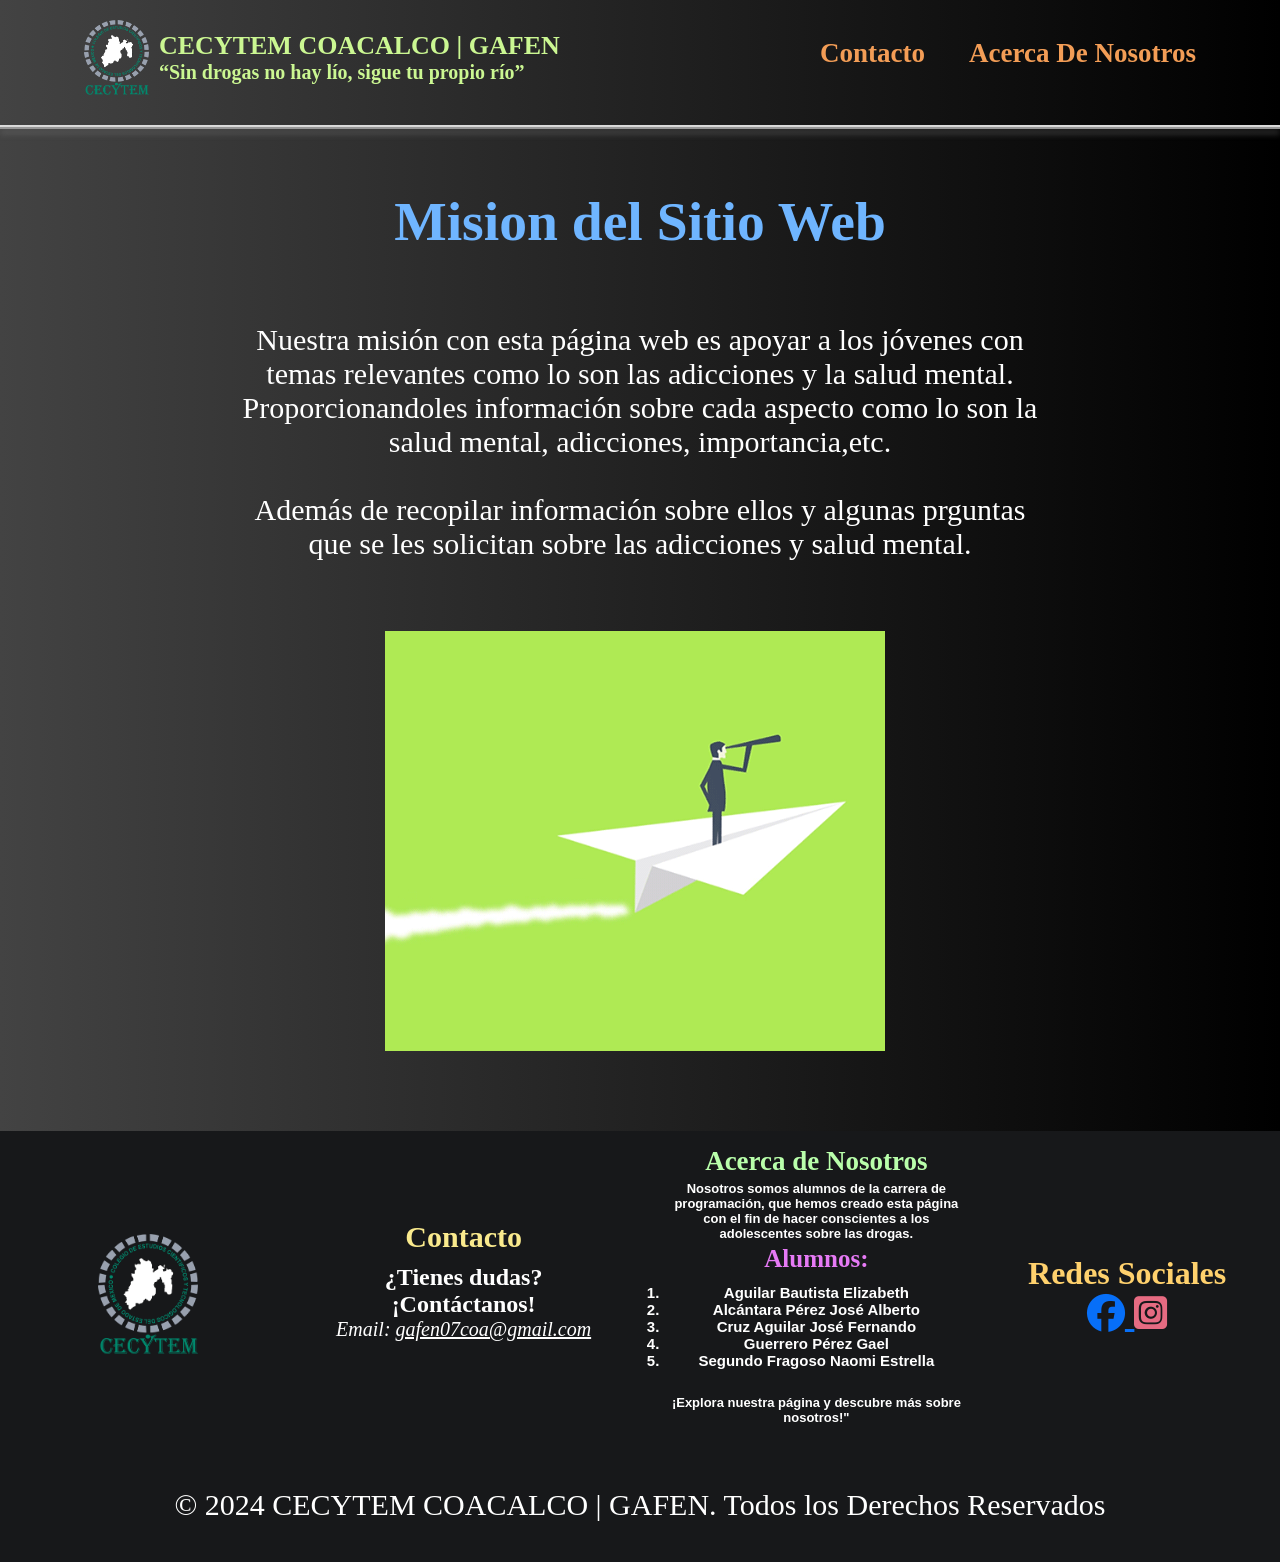
<file: Mision.html>
<!DOCTYPE html> <!-- define el tipo de documento (DOCTYPE) y especifica la versión de HTML que se está utilizando.-->
<html lang="en"> <!--especifica el idioma principal del contenido de la página--> 
<head> <!--proporciona metadatos sobre el documento-->
    <meta charset="UTF-8"> <!--se utiliza para especificar el conjunto de caracteres (charset) utilizado en el documento.-->
    <meta name="viewport" content="width=device-width, initial-scale=1.0"> <!--controla la forma en que el contenido se muestra y se escala en dispositivos móviles-->
    <title>CECYTEM COACALCO| Cuidado de la salud Mental y prevención de adicciones.</title><!-- en esta linea se coloca el titulo de la pagina web -->


    
    <link rel="stylesheet" href="Style.css"><!-- es esta linea el fromato de html se va a vincular con el estilo de css para darle diseño -->
    <link rel="icon" href="logo.ico"><!-- en esta parte sucede lo mismo solo que ahora va a ser con una imagen  -->
    <link rel="stylesheet" href="https://cdnjs.cloudflare.com/ajax/libs/font-awesome/6.5.2/css/all.min.css"><!-- Es un elemento HTML que se utiliza para vincular recursos externos a un documento HTML.-->
    <script src="color-background.js"></script>
</head><!-- esta esta linea de codigo cierra el encanbezado del documento html -->
<body><!-- se define como el contenido principal de la pagina por asi decirlo es la estructura de la pagina web  -->
    <div id="Inicio_pagina"></div> <!-- Indica el inicio de la pagina -->
    <header><!-- se utiliza para definir el encabezado de la pagina de una seccion especifica del contenido dentro de la pagina web -->
        <nav><!-- se usa para definir la parte de una seccion de la pagina -->
            <div class="container-hero"><!--  crea una contenedor en elque se le aplica cierta estilizacion-->
                <div class="container hero"><!-- crea un contenedro con las caracteristicas especificas declaradas en css -->

                    <div class="container-logo"><!-- se deriva una clase con el mismo contenedor donde en esta se mete una imagen  -->
                        <img src="cecytem-logo-57EA94498B-seeklogo.com.png" alt="logo" width="65" height="75" ><!-- se mete la imagen que se vaa utilizar en esta tambien se le asignan el tamaño de la imagen-->
                    </div><!-- se cierra el div declarado -->
                    

                    <div class="customer-support"><!-- crea una clase a la cual se le asigna un mobre en esta misma se le integra diseño de css -->
                        <div class="content-customer-support"><!-- crea un contenedor donde se le dara los estilos empleados en el css -->
                            <span class="text1">CECYTEM COACALCO | GAFEN</span><!-- spna se utiliza para agrupar elementos de texto en línea.es un elemento de nivel de línea, lo que significa que no provoca un salto de línea y se utiliza para aplicar estilos -->
                            <span class="text2">“Sin drogas no hay lío, sigue tu propio río”</span><!-- span se utiliza para agrupar elementos de texto en línea.es un elemento de nivel de línea, lo que significa que no provoca un salto de línea y se utiliza para aplicar estilos -->
                        </div><!-- se cierra el div declarado arriba -->
                    </div><!-- se cierra el div declarado arriba -->
                </div><!-- se cierra el div declarado arriba -->
            </div><!-- se cierra el div declarado arriba -->

            <ul class="menu"><!--se declaraa un elemento de lista en la cual una se declara una class en la cual se le asigna el nombre de menu el cual se estilizara en css-->
               <li><a href="#footer">Contacto</a></li>  <!-- declara un elemento de lista, que contiene un enlace a una sección de la página identificada por el identificador  -->
               <li><a href="#footer">Acerca De Nosotros</a></li>   <!-- se declara un elemnto de una lista en el cual se vincula con el nombre de footer el cual se vinculara con una seccion especifica -->
            </ul><!-- se cierra la lista que se inicio arriba -->

        </nav><!--cierra el navegador declarado arroba -->
    </header><!--cierra el header declarado arriba -->

    <hr><!--se utiliza para crear una linea horizontal la cual separara el contenido-->
    <!-- Seccion de Introducción -->
    <div class="espacio4"></div><!--se utiliza para dejar espacio-->
    <div class="mision" id="Mision"><!--se utiliza una clase en la cual se le metera el nombre de introduciion el cual se usara para su diseño en css y otro introduccion pero ahora vinculada a el navegador antes mencionado -->
        <div class="contenedor-mision" ><!--se metera un contenedor en el cual se le asignara un estilo-->
            <div class="texto-mision" ><!-- crea una clase en la cual se metera texto-->
                <h2 class="titulo-mision">Mision del Sitio Web</h2><!--en esta parte se metera el titulo-->
                <div class="espacio7"></div><!--se utiliza para dejar un espacio-->
                <p class="parrafo-mision">Nuestra misión con esta página web es apoyar a los jóvenes con temas relevantes como lo son las adicciones y la salud mental. Proporcionandoles información sobre cada aspecto como lo son la salud mental, adicciones, importancia,etc. 
                    <br><br>Además de recopilar información sobre ellos y algunas prguntas que se les solicitan sobre las adicciones y salud mental.
                </p><!--se metera informacion-->
            </div><!--se cierra el div-->
            <div class="espacio4"></div><!--se utiliza para dejar espacio-->
            <img src="mission-gift.gif" alt="objetivos" width="500px" height="420px">
            <div class="espacio6"></div><!--se mete una clase en la cual se dejara el espacio-->
        </div><!--se cierra el div antes abierto-->
    </div><!--se cierra el div-->
    <div class="espacio7"></div><!--se utiliza para dejar un espacio-->



    <footer id="footer"> <!-- Se abre un pie de página con el identificador 'footer'. -->
        <div class="imf-logofot"> <!-- Se abre un contenedor div con la clase CSS 'imf-logofot'. -->
            <div class="espaciofooter"></div> <!-- Se abre y se cierra un contenedor div vacío con la clase CSS 'espaciofooter'. -->
            <img src="cecytem-logo-57EA94498B-seeklogo.com.png" alt="logo" width="100" height="120"> <!-- Se inserta una imagen con la ruta especificada y atributos de ancho y alto. -->
            <div class="espaciofooter"></div> <!-- Se abre y se cierra un contenedor div vacío con la clase CSS 'espaciofooter'. -->
        </div> <!-- Se cierra el contenedor 'imf-logofot'. -->
        <div class="contacto"> <!-- Se abre un contenedor div con la clase CSS 'contacto'. -->
            <h2>Contacto</h2> <!-- Se inserta un encabezado de nivel 2 con el texto "Contacto". -->
            <div class="espaciofooter"></div> <!-- Se abre y se cierra un contenedor div vacío con la clase CSS 'espaciofooter'. -->
            <h6>¿Tienes dudas? ¡Contáctanos!</h6> <!-- Se inserta un encabezado de nivel 6 con el texto "¿Tienes dudas? ¡Contáctanos!". -->
            <address> <!-- Se abre un elemento de dirección. -->
                <p>Email: <a href="mailto:gafen07coa@gmail.com">gafen07coa@gmail.com</a></p> <!-- Se inserta un párrafo con un enlace de correo electrónico. -->
                <div class="espaciofooter"></div> <!-- Se abre y se cierra un contenedor div vacío con la clase CSS 'espaciofooter'. -->
            </address> <!-- Se cierra el elemento de dirección. -->
        </div> <!-- Se cierra el contenedor 'contacto'. -->
        <div class="acerca"> <!-- Se abre un contenedor div con la clase CSS 'acerca'. -->
            <div class="espaciofooter"></div> <!-- Se abre y se cierra un contenedor div vacío con la clase CSS 'espaciofooter'. -->
            <h2>Acerca de Nosotros</h2> <!-- Se inserta un encabezado de nivel 2 con el texto "Acerca de Nosotros". -->
            <div class="espacio-textacerca"></div> <!-- Se abre y se cierra un contenedor div vacío con la clase CSS 'espacio-textacerca'. -->
            <h6>Nosotros somos alumnos de la carrera de programación, que hemos creado esta página con el fin de hacer conscientes a los adolescentes sobre las drogas. <!-- Se inserta un encabezado de nivel 6 con texto explicativo. -->
                <div class="espacio-textacerca"></div> <!-- Se abre y se cierra un contenedor div vacío con la clase CSS 'espacio-textacerca'. -->
                <p>Alumnos:</p> <!-- Se inserta un párrafo con el texto "Alumnos:". -->
                <div class="espacioulli"></div> <!-- Se abre y se cierra un contenedor div vacío con la clase CSS 'espacioulli'. -->
                <ol> <!-- Se abre una lista ordenada. -->
                    <li>Aguilar Bautista Elizabeth</li> <!-- Se inserta un elemento de lista con el nombre de un alumno. -->
                    <li>Alcántara Pérez José Alberto</li> <!-- Se inserta un elemento de lista con el nombre de un alumno. -->
                    <li>Cruz Aguilar José Fernando</li> <!-- Se inserta un elemento de lista con el nombre de un alumno. -->
                    <li>Guerrero Pérez Gael</li> <!-- Se inserta un elemento de lista con el nombre de un alumno. -->
                    <li>Segundo Fragoso Naomi Estrella</li> <!-- Se inserta un elemento de lista con el nombre de un alumno. -->
                </ol> <!-- Se cierra la lista ordenada. -->
                <div class="espacioulli"></div> <!-- Se abre y se cierra un contenedor div vacío con la clase CSS 'espacioulli'. -->
                <br>¡Explora nuestra página y descubre más sobre nosotros!"</h6> <!-- Se inserta un salto de línea y texto explicativo. -->
            <div class="espaciofooter"></div> <!-- Se abre y se cierra un contenedor div vacío con la clase CSS 'espaciofooter'. -->
        </div> <!-- Se cierra el contenedor 'acerca'. -->
        <div class="redes"> <!-- Se abre un contenedor div con la clase CSS 'redes'. -->
            <div class="espaciofooter"></div> <!-- Se abre y se cierra un contenedor div vacío con la clase CSS 'espaciofooter'. -->
            <h2>Redes Sociales</h2> <!-- Se inserta un encabezado de nivel 2 con el texto "Redes Sociales". -->
            <a href="https://www.facebook.com/profile.php?id=61559078582221&mibextid=LQQJ4d" class="face"> <!-- Se inserta un enlace a Facebook con la clase CSS 'face'. -->
                <i class="fa-brands fa-facebook"></i> <!-- Se inserta un icono de Facebook. -->
            </a> <!-- Se cierra el enlace a Facebook. -->
            <a href="https://www.instagram.com/gafen_coacalco?igsh=ZGxxZXJkbGdpZGF3&utm_source=qr" class="insta"> <!-- Se inserta un enlace a Instagram con la clase CSS 'insta'. -->
                <i class="fa-brands fa-square-instagram"></i> <!-- Se inserta un icono de Instagram. -->
            </a> <!-- Se cierra el enlace a Instagram. -->
            <div class="espaciofooter"></div> <!-- Se abre y se cierra un contenedor div vacío con la clase CSS 'espaciofooter'. -->
        </div> <!-- Se cierra el contenedor 'redes'. -->
    </footer> <!-- Se cierra el pie de página. -->
    
    <footer2> <!-- Se abre otro pie de página con el identificador 'footer2'. -->
        <div class="derechos"> <!-- Se abre un contenedor div con la clase CSS 'derechos'. -->
            <p>&copy; 2024 CECYTEM COACALCO | GAFEN. Todos los Derechos Reservados</p> <!-- Se inserta un párrafo con derechos de autor. -->
        </div> <!-- Se cierra el contenedor 'derechos'. -->
    </footer2> <!-- Se cierra el segundo pie de página. -->
    
</body> <!-- Se cierra el cuerpo del documento HTML. -->
</html> <!-- Se cierra el documento HTML. -->
</file>
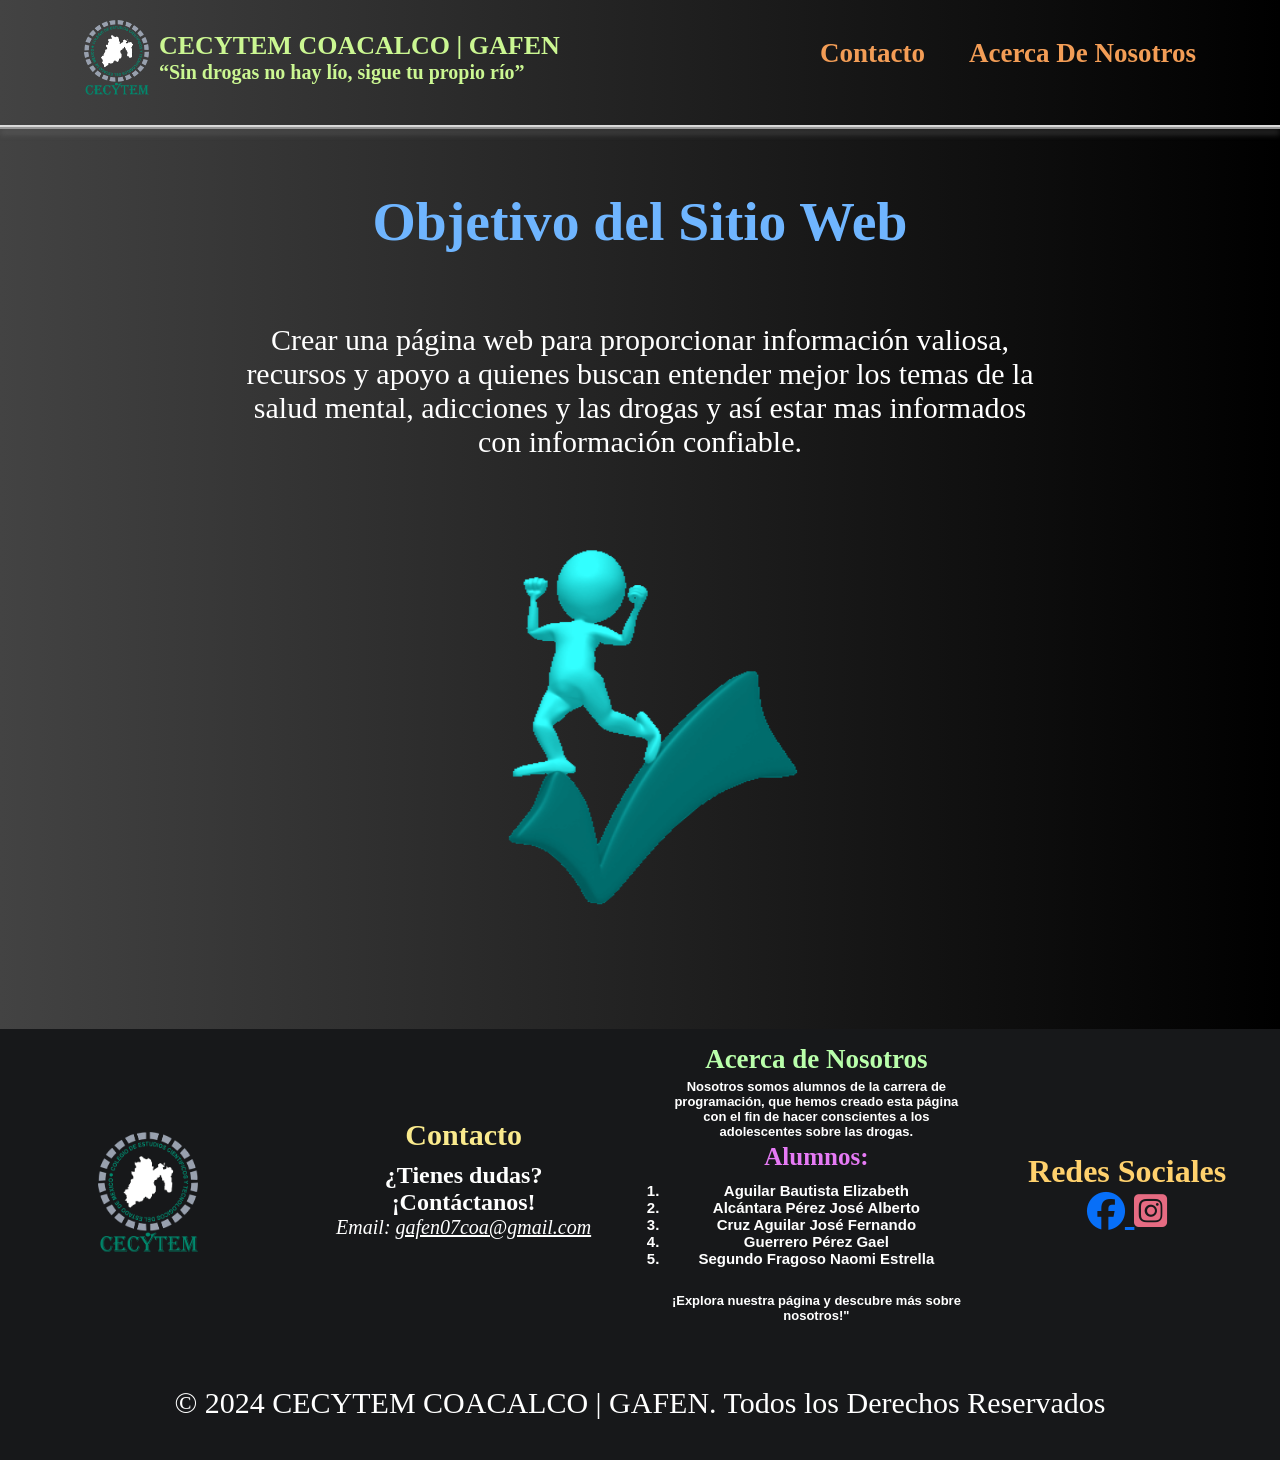
<file: Objetivo.html>
<!DOCTYPE html> <!-- define el tipo de documento (DOCTYPE) y especifica la versión de HTML que se está utilizando.-->
<html lang="en"> <!--especifica el idioma principal del contenido de la página--> 
<head> <!--proporciona metadatos sobre el documento-->
    <meta charset="UTF-8"> <!--se utiliza para especificar el conjunto de caracteres (charset) utilizado en el documento.-->
    <meta name="viewport" content="width=device-width, initial-scale=1.0"> <!--controla la forma en que el contenido se muestra y se escala en dispositivos móviles-->
    <title>CECYTEM COACALCO| Cuidado de la salud Mental y prevención de adicciones.</title><!-- en esta linea se coloca el titulo de la pagina web -->


    
    <link rel="stylesheet" href="Style.css"><!-- es esta linea el fromato de html se va a vincular con el estilo de css para darle diseño -->
    <link rel="icon" href="logo.ico"><!-- en esta parte sucede lo mismo solo que ahora va a ser con una imagen  -->
    <link rel="stylesheet" href="https://cdnjs.cloudflare.com/ajax/libs/font-awesome/6.5.2/css/all.min.css"><!-- Es un elemento HTML que se utiliza para vincular recursos externos a un documento HTML.-->
    <script src="color-background.js"></script>
</head><!-- esta esta linea de codigo cierra el encanbezado del documento html -->
<body><!-- se define como el contenido principal de la pagina por asi decirlo es la estructura de la pagina web  -->
    <div id="Inicio_pagina"></div> <!-- Indica el inicio de la pagina -->
    <header><!-- se utiliza para definir el encabezado de la pagina de una seccion especifica del contenido dentro de la pagina web -->
        <nav><!-- se usa para definir la parte de una seccion de la pagina -->
            <div class="container-hero"><!--  crea una contenedor en elque se le aplica cierta estilizacion-->
                <div class="container hero"><!-- crea un contenedro con las caracteristicas especificas declaradas en css -->

                    <div class="container-logo"><!-- se deriva una clase con el mismo contenedor donde en esta se mete una imagen  -->
                        <img src="cecytem-logo-57EA94498B-seeklogo.com.png" alt="logo" width="65" height="75" ><!-- se mete la imagen que se vaa utilizar en esta tambien se le asignan el tamaño de la imagen-->
                    </div><!-- se cierra el div declarado -->
                    

                    <div class="customer-support"><!-- crea una clase a la cual se le asigna un mobre en esta misma se le integra diseño de css -->
                        <div class="content-customer-support"><!-- crea un contenedor donde se le dara los estilos empleados en el css -->
                            <span class="text1">CECYTEM COACALCO | GAFEN</span><!-- spna se utiliza para agrupar elementos de texto en línea.es un elemento de nivel de línea, lo que significa que no provoca un salto de línea y se utiliza para aplicar estilos -->
                            <span class="text2">“Sin drogas no hay lío, sigue tu propio río”</span><!-- span se utiliza para agrupar elementos de texto en línea.es un elemento de nivel de línea, lo que significa que no provoca un salto de línea y se utiliza para aplicar estilos -->
                        </div><!-- se cierra el div declarado arriba -->
                    </div><!-- se cierra el div declarado arriba -->
                </div><!-- se cierra el div declarado arriba -->
            </div><!-- se cierra el div declarado arriba -->

            <ul class="menu"><!--se declaraa un elemento de lista en la cual una se declara una class en la cual se le asigna el nombre de menu el cual se estilizara en css-->
               <li><a href="#footer">Contacto</a></li>  <!-- declara un elemento de lista, que contiene un enlace a una sección de la página identificada por el identificador  -->
               <li><a href="#footer">Acerca De Nosotros</a></li>   <!-- se declara un elemnto de una lista en el cual se vincula con el nombre de footer el cual se vinculara con una seccion especifica -->
            </ul><!-- se cierra la lista que se inicio arriba -->

        </nav><!--cierra el navegador declarado arroba -->
    </header><!--cierra el header declarado arriba -->

    <hr><!--se utiliza para crear una linea horizontal la cual separara el contenido-->
    <!-- Seccion de Introducción -->
    <div class="espacio4"></div><!--se utiliza para dejar espacio-->
    <div class="objetivo" id="Objetivo"><!--se utiliza una clase en la cual se le metera el nombre de introduciion el cual se usara para su diseño en css y otro introduccion pero ahora vinculada a el navegador antes mencionado -->
        <div class="contenedor-objetivo" ><!--se metera un contenedor en el cual se le asignara un estilo-->
            <div class="texto-objetivo" ><!-- crea una clase en la cual se metera texto-->
                <h2 class="titulo-objetivo">Objetivo del Sitio Web</h2><!--en esta parte se metera el titulo-->
                <div class="espacio7"></div><!--se utiliza para dejar un espacio-->
                <p class="parrafo-objetivo">Crear una página web para proporcionar información valiosa, recursos y apoyo a quienes buscan entender mejor los temas de la salud mental, adicciones y las drogas y así estar mas informados con información confiable.</p><!--se metera informacion-->
            </div><!--se cierra el div-->
            <div class="espacio4"></div><!--se utiliza para dejar espacio-->
            <img src="objetivos-gif-11.gif" alt="objetivos" width="500px" height="420px">
            <div class="espacio6"></div><!--se mete una clase en la cual se dejara el espacio-->
        </div><!--se cierra el div antes abierto-->
    </div><!--se cierra el div-->
    <div class="espacio7"></div><!--se utiliza para dejar un espacio-->



    <footer id="footer"> <!-- Se abre un pie de página con el identificador 'footer'. -->
        <div class="imf-logofot"> <!-- Se abre un contenedor div con la clase CSS 'imf-logofot'. -->
            <div class="espaciofooter"></div> <!-- Se abre y se cierra un contenedor div vacío con la clase CSS 'espaciofooter'. -->
            <img src="cecytem-logo-57EA94498B-seeklogo.com.png" alt="logo" width="100" height="120"> <!-- Se inserta una imagen con la ruta especificada y atributos de ancho y alto. -->
            <div class="espaciofooter"></div> <!-- Se abre y se cierra un contenedor div vacío con la clase CSS 'espaciofooter'. -->
        </div> <!-- Se cierra el contenedor 'imf-logofot'. -->
        <div class="contacto"> <!-- Se abre un contenedor div con la clase CSS 'contacto'. -->
            <h2>Contacto</h2> <!-- Se inserta un encabezado de nivel 2 con el texto "Contacto". -->
            <div class="espaciofooter"></div> <!-- Se abre y se cierra un contenedor div vacío con la clase CSS 'espaciofooter'. -->
            <h6>¿Tienes dudas? ¡Contáctanos!</h6> <!-- Se inserta un encabezado de nivel 6 con el texto "¿Tienes dudas? ¡Contáctanos!". -->
            <address> <!-- Se abre un elemento de dirección. -->
                <p>Email: <a href="mailto:gafen07coa@gmail.com">gafen07coa@gmail.com</a></p> <!-- Se inserta un párrafo con un enlace de correo electrónico. -->
                <div class="espaciofooter"></div> <!-- Se abre y se cierra un contenedor div vacío con la clase CSS 'espaciofooter'. -->
            </address> <!-- Se cierra el elemento de dirección. -->
        </div> <!-- Se cierra el contenedor 'contacto'. -->
        <div class="acerca"> <!-- Se abre un contenedor div con la clase CSS 'acerca'. -->
            <div class="espaciofooter"></div> <!-- Se abre y se cierra un contenedor div vacío con la clase CSS 'espaciofooter'. -->
            <h2>Acerca de Nosotros</h2> <!-- Se inserta un encabezado de nivel 2 con el texto "Acerca de Nosotros". -->
            <div class="espacio-textacerca"></div> <!-- Se abre y se cierra un contenedor div vacío con la clase CSS 'espacio-textacerca'. -->
            <h6>Nosotros somos alumnos de la carrera de programación, que hemos creado esta página con el fin de hacer conscientes a los adolescentes sobre las drogas. <!-- Se inserta un encabezado de nivel 6 con texto explicativo. -->
                <div class="espacio-textacerca"></div> <!-- Se abre y se cierra un contenedor div vacío con la clase CSS 'espacio-textacerca'. -->
                <p>Alumnos:</p> <!-- Se inserta un párrafo con el texto "Alumnos:". -->
                <div class="espacioulli"></div> <!-- Se abre y se cierra un contenedor div vacío con la clase CSS 'espacioulli'. -->
                <ol> <!-- Se abre una lista ordenada. -->
                    <li>Aguilar Bautista Elizabeth</li> <!-- Se inserta un elemento de lista con el nombre de un alumno. -->
                    <li>Alcántara Pérez José Alberto</li> <!-- Se inserta un elemento de lista con el nombre de un alumno. -->
                    <li>Cruz Aguilar José Fernando</li> <!-- Se inserta un elemento de lista con el nombre de un alumno. -->
                    <li>Guerrero Pérez Gael</li> <!-- Se inserta un elemento de lista con el nombre de un alumno. -->
                    <li>Segundo Fragoso Naomi Estrella</li> <!-- Se inserta un elemento de lista con el nombre de un alumno. -->
                </ol> <!-- Se cierra la lista ordenada. -->
                <div class="espacioulli"></div> <!-- Se abre y se cierra un contenedor div vacío con la clase CSS 'espacioulli'. -->
                <br>¡Explora nuestra página y descubre más sobre nosotros!"</h6> <!-- Se inserta un salto de línea y texto explicativo. -->
            <div class="espaciofooter"></div> <!-- Se abre y se cierra un contenedor div vacío con la clase CSS 'espaciofooter'. -->
        </div> <!-- Se cierra el contenedor 'acerca'. -->
        <div class="redes"> <!-- Se abre un contenedor div con la clase CSS 'redes'. -->
            <div class="espaciofooter"></div> <!-- Se abre y se cierra un contenedor div vacío con la clase CSS 'espaciofooter'. -->
            <h2>Redes Sociales</h2> <!-- Se inserta un encabezado de nivel 2 con el texto "Redes Sociales". -->
            <a href="https://www.facebook.com/profile.php?id=61559078582221&mibextid=LQQJ4d" class="face"> <!-- Se inserta un enlace a Facebook con la clase CSS 'face'. -->
                <i class="fa-brands fa-facebook"></i> <!-- Se inserta un icono de Facebook. -->
            </a> <!-- Se cierra el enlace a Facebook. -->
            <a href="https://www.instagram.com/gafen_coacalco?igsh=ZGxxZXJkbGdpZGF3&utm_source=qr" class="insta"> <!-- Se inserta un enlace a Instagram con la clase CSS 'insta'. -->
                <i class="fa-brands fa-square-instagram"></i> <!-- Se inserta un icono de Instagram. -->
            </a> <!-- Se cierra el enlace a Instagram. -->
            <div class="espaciofooter"></div> <!-- Se abre y se cierra un contenedor div vacío con la clase CSS 'espaciofooter'. -->
        </div> <!-- Se cierra el contenedor 'redes'. -->
    </footer> <!-- Se cierra el pie de página. -->
    
    <footer2> <!-- Se abre otro pie de página con el identificador 'footer2'. -->
        <div class="derechos"> <!-- Se abre un contenedor div con la clase CSS 'derechos'. -->
            <p>&copy; 2024 CECYTEM COACALCO | GAFEN. Todos los Derechos Reservados</p> <!-- Se inserta un párrafo con derechos de autor. -->
        </div> <!-- Se cierra el contenedor 'derechos'. -->
    </footer2> <!-- Se cierra el segundo pie de página. -->
    
</body> <!-- Se cierra el cuerpo del documento HTML. -->
</html> <!-- Se cierra el documento HTML. -->
</file>
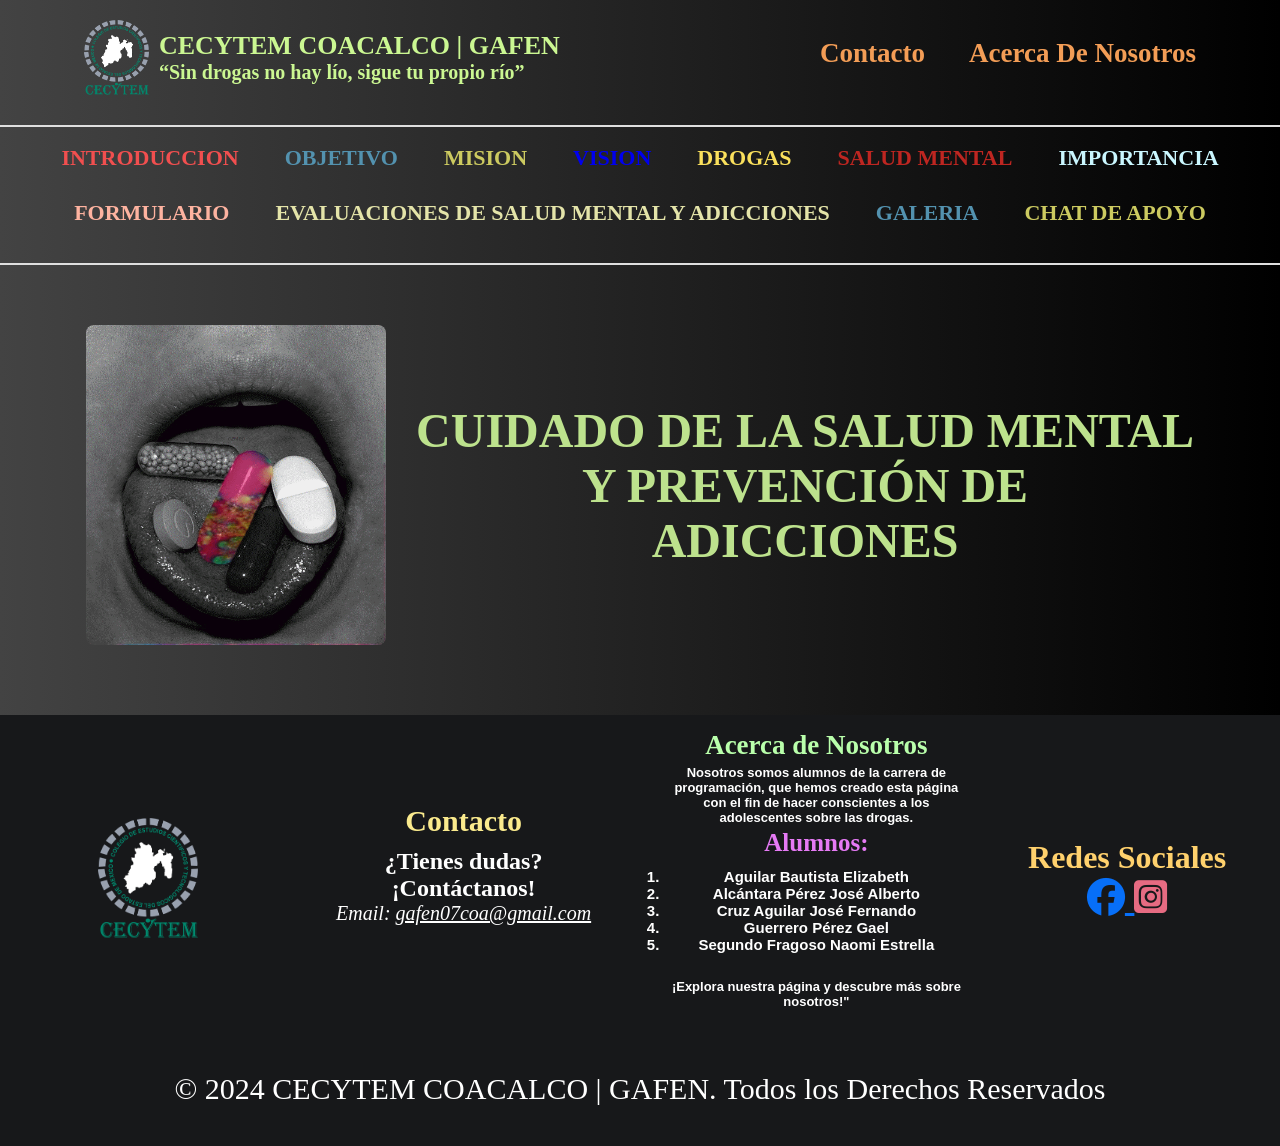
<file: PAGINA DE INICIO ORIGINAL.html>
<!DOCTYPE html> <!-- define el tipo de documento (DOCTYPE) y especifica la versión de HTML que se está utilizando.-->
<html lang="en"> <!--especifica el idioma principal del contenido de la página--> 
<head> <!--proporciona metadatos sobre el documento-->
    <meta charset="UTF-8"> <!--se utiliza para especificar el conjunto de caracteres (charset) utilizado en el documento.-->
    <meta name="viewport" content="width=device-width, initial-scale=1.0"> <!--controla la forma en que el contenido se muestra y se escala en dispositivos móviles-->
    <title>CECYTEM COACALCO| Cuidado de la salud Mental y prevención de adicciones.</title><!-- en esta linea se coloca el titulo de la pagina web -->


    
    <link rel="stylesheet" href="Style.css"><!-- es esta linea el fromato de html se va a vincular con el estilo de css para darle diseño -->
    <link rel="icon" href="logo.ico"><!-- en esta parte sucede lo mismo solo que ahora va a ser con una imagen  -->
    <link rel="stylesheet" href="https://cdnjs.cloudflare.com/ajax/libs/font-awesome/6.5.2/css/all.min.css"><!-- Es un elemento HTML que se utiliza para vincular recursos externos a un documento HTML.-->
    
</head><!-- esta esta linea de codigo cierra el encanbezado del documento html -->
<body><!-- se define como el contenido principal de la pagina por asi decirlo es la estructura de la pagina web  -->
    <div id="Inicio_pagina"></div> <!-- Indica el inicio de la pagina -->
    <header><!-- se utiliza para definir el encabezado de la pagina de una seccion especifica del contenido dentro de la pagina web -->
        <nav><!-- se usa para definir la parte de una seccion de la pagina -->
            <div class="container-hero"><!--  crea una contenedor en elque se le aplica cierta estilizacion-->
                <div class="container hero"><!-- crea un contenedro con las caracteristicas especificas declaradas en css -->

                    <div class="container-logo"><!-- se deriva una clase con el mismo contenedor donde en esta se mete una imagen  -->
                        <img src="cecytem-logo-57EA94498B-seeklogo.com.png" alt="logo" width="65" height="75"><!-- se mete la imagen que se vaa utilizar en esta tambien se le asignan el tamaño de la imagen-->
                    </div><!-- se cierra el div declarado -->

                    <div class="customer-support"><!-- crea una clase a la cual se le asigna un mobre en esta misma se le integra diseño de css -->
                        <div class="content-customer-support"><!-- crea un contenedor donde se le dara los estilos empleados en el css -->
                            <span class="text1">CECYTEM COACALCO | GAFEN</span><!-- spna se utiliza para agrupar elementos de texto en línea.es un elemento de nivel de línea, lo que significa que no provoca un salto de línea y se utiliza para aplicar estilos -->
                            <span class="text2">“Sin drogas no hay lío, sigue tu propio río”</span><!-- span se utiliza para agrupar elementos de texto en línea.es un elemento de nivel de línea, lo que significa que no provoca un salto de línea y se utiliza para aplicar estilos -->
                        </div><!-- se cierra el div declarado arriba -->
                    </div><!-- se cierra el div declarado arriba -->
                </div><!-- se cierra el div declarado arriba -->
            </div><!-- se cierra el div declarado arriba -->

            <ul class="menu"><!--se declaraa un elemento de lista en la cual una se declara una class en la cual se le asigna el nombre de menu el cual se estilizara en css-->
               <li><a href="#footer">Contacto</a></li>  <!-- declara un elemento de lista, que contiene un enlace a una sección de la página identificada por el identificador  -->
               <li><a href="#footer">Acerca De Nosotros</a></li>   <!-- se declara un elemnto de una lista en el cual se vincula con el nombre de footer el cual se vinculara con una seccion especifica -->
            </ul><!-- se cierra la lista que se inicio arriba -->

        

        </nav><!--cierra el navegador declarado arroba -->
    </header><!--cierra el header declarado arriba -->

    
    <nav class="secciones"><!-- se utiliza un navegador el cual contendra el nombre de secciones elcual servira comom un identificador -->
        <ul><!--se declara una lista -->
            <li><a class="elemento-1" href="Introduccionn.html">INTRODUCCION</a></li><!--se declara un elemento de la clase el cual tendra el nombre de elemento 1, el cual servira para darle estilizacion en css, y en esta se le asignara el nombre de introduccion para que se utilize como un navegador en las demas partes del codigo-->
            <li><a class="elemento-11" href="Objetivo.html">OBJETIVO</a></li><!-- se declara en elemento de la clase el cual tendra el nombre de elemento 6, el cual servira para darle estilizacion en css y en este se le asignara el nombre de importancia para que se utilize como un navegador en las demas partes del codigo -->
            <li><a class="elemento-12" href="Mision.html">MISION</a></li><!-- se declara en elemento de la clase el cual tendra el nombre de elemento 7, el cual servira para darle estilizacion en css y en este se le asignara el nombre de formulario para que se utilize como un navegador en las demas partes del codigo -->
            <li><a class="elemento-13" href="Vision.html">VISION</a></li><!-- se declara en elemento de la clase el cual tendra el nombre de elemento 7, el cual servira para darle estilizacion en css y en este se le asignara el nombre de formulario para que se utilize como un navegador en las demas partes del codigo -->
            <li><a class="elemento-2" href="Drogas.html">DROGAS</a></li><!--se declara un elemento de la clase el cual tendra el nombre de elemento 2, el cual servira para darle estilizacion en css, y en esta se le asignara el nombre de drogas para que se utilize como un navegador en las demas partes del codigo-->
            <li><a class="elemento-4" href="Salud-mental.html">SALUD MENTAL</a></li><!-- se declara en elemento de la clase el cual tendra el nombre de elemento 4, el cual servira para darle estilizacion en css y en este se le asignara el nombre de salud para que se utilize como un navegador en las demas partes del codigo-->
            <li><a class="elemento-6" href="Importancia.html">IMPORTANCIA</a></li><!-- se declara en elemento de la clase el cual tendra el nombre de elemento 6, el cual servira para darle estilizacion en css y en este se le asignara el nombre de importancia para que se utilize como un navegador en las demas partes del codigo -->
            <li><a class="elemento-7" href="Formulario.html">FORMULARIO</a></li><!-- se declara en elemento de la clase el cual tendra el nombre de elemento 7, el cual servira para darle estilizacion en css y en este se le asignara el nombre de formulario para que se utilize como un navegador en las demas partes del codigo -->
            <li><a class="elemento-10" href="Evaluaciones de Salud Mental y Adicciones.html">EVALUACIONES DE SALUD MENTAL Y ADICCIONES</a></li><!-- se declara en elemento de la clase el cual tendra el nombre de elemento 7, el cual servira para darle estilizacion en css y en este se le asignara el nombre de formulario para que se utilize como un navegador en las demas partes del codigo -->
            <li><a class="elemento-11" href="galeria.html">GALERIA</a></li><!-- se declara en elemento de la clase el cual tendra el nombre de elemento 7, el cual servira para darle estilizacion en css y en este se le asignara el nombre de formulario para que se utilize como un navegador en las demas partes del codigo -->
            <li><a class="elemento-12" href="Chatdeapoyo.html">CHAT DE APOYO</a></li><!-- se declara en elemento de la clase el cual tendra el nombre de elemento 7, el cual servira para darle estilizacion en css y en este se le asignara el nombre de formulario para que se utilize como un navegador en las demas partes del codigo -->
        </ul><!-- se cierra la lista declarada arriba -->
    </nav><!--se cierra el navegador declarado arriba-->

    <header class="head2"><!--se abre un header-->
    </header> <!--cierra el header -->

    <!-- Seccion de titulo -->
    <div class="espacio4"></div><!-- se declara una clase en a la cual se le asignara el nombre de espacio-->
    <div class="introduccion"><!-- se declara una clase en la clase en la cual se le asigna el nombre de introduccion que esta vinculado al navegador ya antes puesto.-->
        <div class="contenedor"><!--se crea un contendor l cual se estilizara en css-->
            <img src="gift introduccion.gif" class="gift" alt=""><!--se metera una imagen -->
            <div class="espacio6"></div><!-- se utiliza para dejar espacios   -->
            <h2 class="titulo">CUIDADO DE LA SALUD  MENTAL <br> Y PREVENCIÓN DE <br> ADICCIONES<br></h2><!--se mete un div en el cual se metera el titulo el cual se dejara un renglo para diseño-->
        </div><!--se cierra el div implementado en la parte de arriba-->
    </div><!--se cierra el div-->
    <div class="espacio7"></div><!--se utiliza para dejar espacios-->

    

    <footer id="footer"> <!-- Se abre un pie de página con el identificador 'footer'. -->
        <div class="imf-logofot"> <!-- Se abre un contenedor div con la clase CSS 'imf-logofot'. -->
            <div class="espaciofooter"></div> <!-- Se abre y se cierra un contenedor div vacío con la clase CSS 'espaciofooter'. -->
            <img src="cecytem-logo-57EA94498B-seeklogo.com.png" alt="logo" width="100" height="120"> <!-- Se inserta una imagen con la ruta especificada y atributos de ancho y alto. -->
            <div class="espaciofooter"></div> <!-- Se abre y se cierra un contenedor div vacío con la clase CSS 'espaciofooter'. -->
        </div> <!-- Se cierra el contenedor 'imf-logofot'. -->
        <div class="contacto"> <!-- Se abre un contenedor div con la clase CSS 'contacto'. -->
            <h2>Contacto</h2> <!-- Se inserta un encabezado de nivel 2 con el texto "Contacto". -->
            <div class="espaciofooter"></div> <!-- Se abre y se cierra un contenedor div vacío con la clase CSS 'espaciofooter'. -->
            <h6>¿Tienes dudas? ¡Contáctanos!</h6> <!-- Se inserta un encabezado de nivel 6 con el texto "¿Tienes dudas? ¡Contáctanos!". -->
            <address> <!-- Se abre un elemento de dirección. -->
                <p>Email: <a href="mailto:gafen07coa@gmail.com">gafen07coa@gmail.com</a></p> <!-- Se inserta un párrafo con un enlace de correo electrónico. -->
                <div class="espaciofooter"></div> <!-- Se abre y se cierra un contenedor div vacío con la clase CSS 'espaciofooter'. -->
            </address> <!-- Se cierra el elemento de dirección. -->
        </div> <!-- Se cierra el contenedor 'contacto'. -->
        <div class="acerca"> <!-- Se abre un contenedor div con la clase CSS 'acerca'. -->
            <div class="espaciofooter"></div> <!-- Se abre y se cierra un contenedor div vacío con la clase CSS 'espaciofooter'. -->
            <h2>Acerca de Nosotros</h2> <!-- Se inserta un encabezado de nivel 2 con el texto "Acerca de Nosotros". -->
            <div class="espacio-textacerca"></div> <!-- Se abre y se cierra un contenedor div vacío con la clase CSS 'espacio-textacerca'. -->
            <h6>Nosotros somos alumnos de la carrera de programación, que hemos creado esta página con el fin de hacer conscientes a los adolescentes sobre las drogas. <!-- Se inserta un encabezado de nivel 6 con texto explicativo. -->
                <div class="espacio-textacerca"></div> <!-- Se abre y se cierra un contenedor div vacío con la clase CSS 'espacio-textacerca'. -->
                <p>Alumnos:</p> <!-- Se inserta un párrafo con el texto "Alumnos:". -->
                <div class="espacioulli"></div> <!-- Se abre y se cierra un contenedor div vacío con la clase CSS 'espacioulli'. -->
                <ol> <!-- Se abre una lista ordenada. -->
                    <li>Aguilar Bautista Elizabeth</li> <!-- Se inserta un elemento de lista con el nombre de un alumno. -->
                    <li>Alcántara Pérez José Alberto</li> <!-- Se inserta un elemento de lista con el nombre de un alumno. -->
                    <li>Cruz Aguilar José Fernando</li> <!-- Se inserta un elemento de lista con el nombre de un alumno. -->
                    <li>Guerrero Pérez Gael</li> <!-- Se inserta un elemento de lista con el nombre de un alumno. -->
                    <li>Segundo Fragoso Naomi Estrella</li> <!-- Se inserta un elemento de lista con el nombre de un alumno. -->
                </ol> <!-- Se cierra la lista ordenada. -->
                <div class="espacioulli"></div> <!-- Se abre y se cierra un contenedor div vacío con la clase CSS 'espacioulli'. -->
                <br>¡Explora nuestra página y descubre más sobre nosotros!"</h6> <!-- Se inserta un salto de línea y texto explicativo. -->
            <div class="espaciofooter"></div> <!-- Se abre y se cierra un contenedor div vacío con la clase CSS 'espaciofooter'. -->
        </div> <!-- Se cierra el contenedor 'acerca'. -->
        <div class="redes"> <!-- Se abre un contenedor div con la clase CSS 'redes'. -->
            <div class="espaciofooter"></div> <!-- Se abre y se cierra un contenedor div vacío con la clase CSS 'espaciofooter'. -->
            <h2>Redes Sociales</h2> <!-- Se inserta un encabezado de nivel 2 con el texto "Redes Sociales". -->
            <a href="https://www.facebook.com/profile.php?id=61559078582221&mibextid=LQQJ4d" class="face"> <!-- Se inserta un enlace a Facebook con la clase CSS 'face'. -->
                <i class="fa-brands fa-facebook"></i> <!-- Se inserta un icono de Facebook. -->
            </a> <!-- Se cierra el enlace a Facebook. -->
            <a href="https://www.instagram.com/gafen_coacalco?igsh=ZGxxZXJkbGdpZGF3&utm_source=qr" class="insta"> <!-- Se inserta un enlace a Instagram con la clase CSS 'insta'. -->
                <i class="fa-brands fa-square-instagram"></i> <!-- Se inserta un icono de Instagram. -->
            </a> <!-- Se cierra el enlace a Instagram. -->
            <div class="espaciofooter"></div> <!-- Se abre y se cierra un contenedor div vacío con la clase CSS 'espaciofooter'. -->
        </div> <!-- Se cierra el contenedor 'redes'. -->
    </footer> <!-- Se cierra el pie de página. -->
    
    <footer2> <!-- Se abre otro pie de página con el identificador 'footer2'. -->
        <div class="derechos"> <!-- Se abre un contenedor div con la clase CSS 'derechos'. -->
            <p>&copy; 2024 CECYTEM COACALCO | GAFEN. Todos los Derechos Reservados</p> <!-- Se inserta un párrafo con derechos de autor. -->
        </div> <!-- Se cierra el contenedor 'derechos'. -->
    </footer2> <!-- Se cierra el segundo pie de página. -->

    
</body> <!-- Se cierra el cuerpo del documento HTML. -->
</html> <!-- Se cierra el documento HTML. -->
</file>
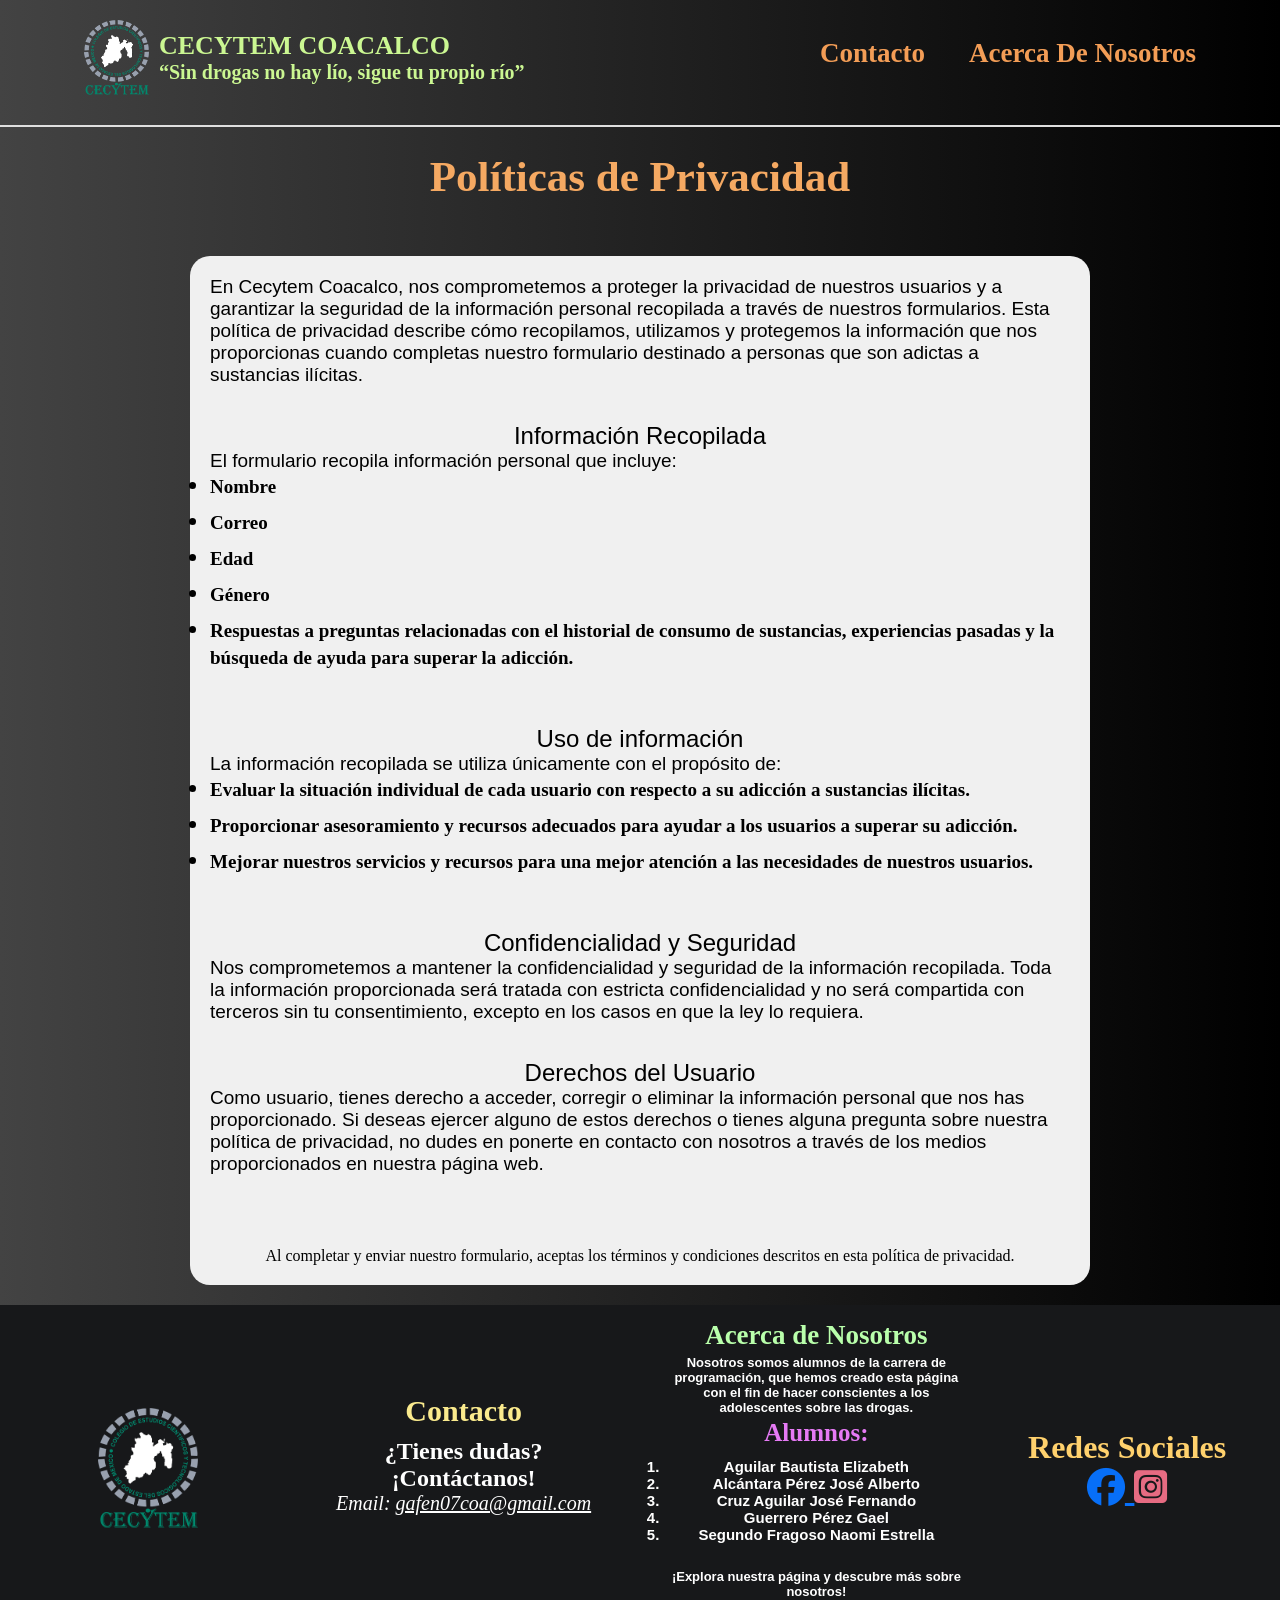
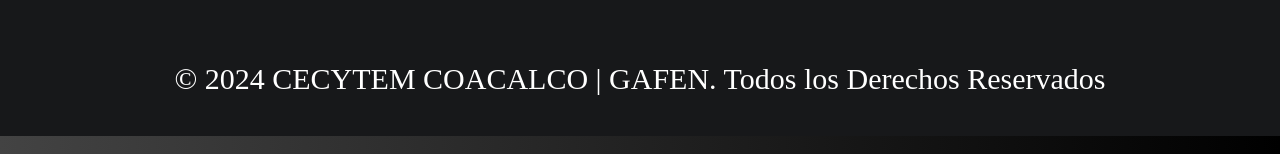
<file: politicas.html>
<!DOCTYPE html>
<html lang="en">
<head>
    <meta charset="UTF-8">
    <meta name="viewport" content="width=device-width, initial-scale=1.0">
    <title>CECYTEM COACALCO| Cuidado de la salud Mental y prevención de adicciones.</title><!-- en esta linea se coloca el titulo de la pagina web -->    
    <link rel="stylesheet" href="Style.css"><!-- es esta linea el fromato de html se va a vincular con el estilo de css para darle diseño -->
    <link rel="icon" href="logo.ico"><!-- en esta parte sucede lo mismo solo que ahora va a ser con una imagen  -->
    <link rel="stylesheet" href="https://cdnjs.cloudflare.com/ajax/libs/font-awesome/6.5.2/css/all.min.css"><!-- Es un elemento HTML que se utiliza para vincular recursos externos a un documento HTML.-->
</head><!-- esta esta linea de codigo cierra el encanbezado del documento html --> 
<body><!-- se define como el contenido principal de la pagina por asi decirlo es la estructura de la pagina web  -->
    <header><!-- se utiliza para definir el encabezado de la pagina de una seccion especifica del contenido dentro de la pagina web -->
        <nav><!-- se usa para definir la parte de una seccion de la pagina -->
            <div class="container-hero"><!--se crea una clase la cual se llamara container hero a la cual se le aplicaran estilos-->
                <div class="container hero"><!--se crea una clase la cual se llamara container hero a la cual se le aplicaran estilos-->

                    <div class="container-logo"><!--se crea una clase en donde se metera el logo -->
                        <img src="cecytem-logo-57EA94498B-seeklogo.com.png" alt="logo" width="65" height="75"><!--se incerta el logo como imagen  con especificaciones -->
                    </div><!--se cierra el div-->

                    <div class="customer-support"><!--se habre otro div en el cual se mete una clase con el nombre de customber-logo-->
                        <div class="content-customer-support"><!--se crea una clase con el noombre el cual se le aplicaran estilos para diseño-->
                            <span class="text1">CECYTEM COACALCO</span> <!-- Se añade un texto con la clase "text1". -->
                            <span class="text2">“Sin drogas no hay lío, sigue tu propio río”</span> <!-- Se añade otro texto con la clase "text2". -->

                        </div><!--se cierra el div-->
                    </div><!--se cierra el div-->
                </div><!--se cierra el div-->
            </div><!--se cierra el div-->
            <ul class="menu"> <!-- Se declara una lista con la clase "menu". -->
                <li><a href="#">Contacto</a></li> <!-- Se añade un elemento de lista con un enlace a "Contacto". -->
                <li><a href="#">Acerca De Nosotros</a></li> <!-- Se añade otro elemento de lista con un enlace a "Acerca De Nosotros". -->
            </ul> <!-- Se cierra la lista. -->
        </nav><!--se cierra el nav-->
    </header><!--se cierra el header-->
    
    <div class="espacio1"></div> <!-- Se añade un espacio -->
<div class="poli"> <!-- Se abre un contenedor con la clase "poli" -->
    <h1>Políticas de Privacidad</h1> <!-- Se añade un título para las políticas de privacidad -->
</div> <!-- Se cierra el contenedor "poli" -->
<div class="espacio2"></div> <!-- Se añade otro espacio -->

<div class="container-pol"> <!-- Se abre un contenedor para el contenido de las políticas de privacidad -->
    <div class="box-1"> <!-- Se abre un contenedor con la clase "box-1" -->
        <p>En Cecytem Coacalco, nos comprometemos a proteger la privacidad de nuestros usuarios y a garantizar la seguridad de la información personal recopilada a través de nuestros formularios. Esta política de privacidad describe cómo recopilamos, utilizamos y protegemos la información que nos proporcionas cuando completas nuestro formulario destinado a personas que son adictas a sustancias ilícitas.</p> <!-- Se agrega un párrafo con información sobre la política de privacidad -->
        <br> <!-- Se añade un salto de línea -->
        <br> <!-- Se añade otro salto de línea -->

        <x>Información Recopilada</x> <!-- Se añade un encabezado personalizado -->
        <p>El formulario recopila información personal que incluye:</p> <!-- Se añade un párrafo con información sobre la información recopilada -->
        <r> <!-- Se añade un contenedor con la etiqueta "r" -->
            <ul> <!-- Se abre una lista desordenada -->
                <li><b>Nombre</b></li> <!-- Se añade un elemento de lista con el nombre -->
                <li><b>Correo</b></li> <!-- Se añade un elemento de lista con el correo -->
                <li><b>Edad</b></li> <!-- Se añade un elemento de lista con la edad -->
                <li><b>Género</b></li> <!-- Se añade un elemento de lista con el género -->
                <li><b>Respuestas a preguntas relacionadas con el historial de consumo de sustancias, experiencias pasadas y la búsqueda de ayuda para superar la adicción.</b></li> <!-- Se añade un elemento de lista con las respuestas a preguntas específicas -->
            </ul> <!-- Se cierra la lista desordenada -->
        </r> <!-- Se cierra el contenedor "r" -->
        <br> <!-- Se añade un salto de línea -->
        <br> <!-- Se añade otro salto de línea -->

        <x>Uso de información</x> <!-- Se añade un encabezado personalizado -->
        <p>La información recopilada se utiliza únicamente con el propósito de:</p> <!-- Se añade un párrafo con información sobre el uso de la información -->
        <r> <!-- Se añade un contenedor con la etiqueta "r" -->
            <ul> <!-- Se abre una lista desordenada -->
                <li><b>Evaluar la situación individual de cada usuario con respecto a su adicción a sustancias ilícitas.</b></li> <!-- Se añade un elemento de lista con el propósito de evaluar la situación de cada usuario -->
                <li><b>Proporcionar asesoramiento y recursos adecuados para ayudar a los usuarios a superar su adicción.</b></li> <!-- Se añade un elemento de lista con el propósito de proporcionar asesoramiento y recursos -->
                <li><b>Mejorar nuestros servicios y recursos para una mejor atención a las necesidades de nuestros usuarios.</b></li> <!-- Se añade un elemento de lista con el propósito de mejorar los servicios y recursos -->
            </ul> <!-- Se cierra la lista desordenada -->
        </r> <!-- Se cierra el contenedor "r" -->
        <br> <!-- Se añade un salto de línea -->
        <br> <!-- Se añade otro salto de línea -->

        <x>Confidencialidad y Seguridad</x> <!-- Se añade un encabezado personalizado -->
        <p>Nos comprometemos a mantener la confidencialidad y seguridad de la información recopilada. Toda la información proporcionada será tratada con estricta confidencialidad y no será compartida con terceros sin tu consentimiento, excepto en los casos en que la ley lo requiera.</p> <!-- Se añade un párrafo con información sobre la confidencialidad y seguridad -->

        <br> <!-- Se añade un salto de línea -->
        <br> <!-- Se añade otro salto de línea -->

        <x>Derechos del Usuario</x> <!-- Se añade un encabezado personalizado -->
        <p>Como usuario, tienes derecho a acceder, corregir o eliminar la información personal que nos has proporcionado. Si deseas ejercer alguno de estos derechos o tienes alguna pregunta sobre nuestra política de privacidad, no dudes en ponerte en contacto con nosotros a través de los medios proporcionados en nuestra página web.</p> <!-- Se añade un párrafo con información sobre los derechos del usuario -->

        <br> <!-- Se añade un salto de línea -->
        <br> <!-- Se añade otro salto de línea -->
        <br> <!-- Se añade otro salto de línea -->
        <br> <!-- Se añade otro salto de línea -->

        Al completar y enviar nuestro formulario, aceptas los términos y condiciones descritos en esta política de privacidad. <!-- Se añade un texto final -->

    </div> <!-- Se cierra el contenedor "box-1" -->
</div> <!-- Se cierra el contenedor "container-pol" -->



<footer id="footer"> <!-- Se abre el pie de página con el identificador "footer" -->
    <div class="imf-logofot"> <!-- Se abre un contenedor con la clase "imf-logofot" para la imagen -->
        <div class="espaciofooter"></div> <!-- Se añade un espacio -->
        <img src="cecytem-logo-57EA94498B-seeklogo.com.png" alt="logo" width="100" height="120"> <!-- Se añade una imagen con su respectiva descripción -->
        <div class="espaciofooter"></div> <!-- Se añade otro espacio -->
    </div> <!-- Se cierra el contenedor "imf-logofot" -->

    <div class="contacto"> <!-- Se abre un contenedor con la clase "contacto" -->
        <h2>Contacto</h2> <!-- Se añade un título -->
        <div class="espaciofooter"></div> <!-- Se añade un espacio -->
        <h6>¿Tienes dudas? ¡Contáctanos!</h6> <!-- Se añade un subtítulo con una pregunta -->

        <address> <!-- Se añade la información de contacto -->
            <p>Email: <a href="mailto:gafen07coa@gmail.com">gafen07coa@gmail.com</a></p> <!-- Se añade un correo electrónico con un enlace -->
            <div class="espaciofooter"></div> <!-- Se añade un espacio -->
        </address>
    </div> <!-- Se cierra el contenedor "contacto" -->

    <div class="acerca"> <!-- Se abre un contenedor con la clase "acerca" -->
        <div class="espaciofooter"></div> <!-- Se añade un espacio -->
        <h2>Acerca de Nosotros</h2> <!-- Se añade un título -->
        <div class="espacio-textacerca"></div> <!-- Se añade un espacio -->
        <h6>Nosotros somos alumnos de la carrera de programación, que hemos creado esta página con el fin de hacer conscientes a los adolescentes sobre las drogas. <!-- Se añade un subtítulo con información sobre el propósito de la página -->
            <div class="espacio-textacerca"></div> <!-- Se añade un espacio -->
            <p>Alumnos:</p> <!-- Se añade una lista de alumnos -->
            <div class="espacioulli"></div> <!-- Se añade un espacio -->
            <ol> <!-- Se abre una lista ordenada -->
                <li>Aguilar Bautista Elizabeth</li> <!-- Se añade un elemento de lista con el nombre de un alumno -->
                <li>Alcántara Pérez José Alberto</li> <!-- Se añade un elemento de lista con el nombre de un alumno -->
                <li>Cruz Aguilar José Fernando</li> <!-- Se añade un elemento de lista con el nombre de un alumno -->
                <li>Guerrero Pérez Gael</li> <!-- Se añade un elemento de lista con el nombre de un alumno -->
                <li>Segundo Fragoso Naomi Estrella</li> <!-- Se añade un elemento de lista con el nombre de un alumno -->
            </ol> <!-- Se cierra la lista ordenada -->
            <div class="espacioulli"></div> <!-- Se añade un espacio -->
            <br> <!-- Se añade un salto de línea -->
            ¡Explora nuestra página y descubre más sobre nosotros! <!-- Se añade un mensaje de invitación -->
        </h6> <!-- Se cierra el subtítulo -->
        <div class="espaciofooter"></div> <!-- Se añade un espacio -->
    </div> <!-- Se cierra el contenedor "acerca" -->

    <div class="redes"> <!-- Se abre un contenedor con la clase "redes" para las redes sociales -->
        <div class="espaciofooter"></div> <!-- Se añade un espacio -->
        <h2>Redes Sociales</h2> <!-- Se añade un título -->
        <a href="https://www.facebook.com/profile.php?id=61559078582221&mibextid=LQQJ4d" class="face"> <!-- Se añade un enlace a Facebook -->
            <i class="fa-brands fa-facebook"></i> <!-- Se añade un icono de Facebook -->
        </a> <!-- Se cierra el enlace a Facebook -->
        <a href="https://www.instagram.com/gafen_coacalco?igsh=ZGxxZXJkbGdpZGF3&utm_source=qr" class="insta"> <!-- Se añade un enlace a Instagram -->
            <i class="fa-brands fa-square-instagram"></i>
        </a><!-- Se cierra el enlace a insta -->
        <div class="espaciofooter"></div> <!-- Se añade un espacio -->
    </div><!-- Se cierra el contenedor "redes" -->
</footer><!-- Se cierra pie de página. -->


<footer2> <!-- Se abre otro pie de página con el identificador 'footer2'. -->
    <div class="derechos"> <!-- Se abre un contenedor div con la clase CSS 'derechos'. -->
        <p>&copy; 2024 CECYTEM COACALCO | GAFEN. Todos los Derechos Reservados</p> <!-- Se inserta un párrafo con derechos de autor. -->
    </div> <!-- Se cierra el contenedor 'derechos'. -->
</footer2> <!-- Se cierra el segundo pie de página. -->


<br> <!--salto de linea-->

</body> <!-- Se cierra el cuerpo del documento HTML. -->
</html> <!-- Se cierra el documento HTML. -->
</file>
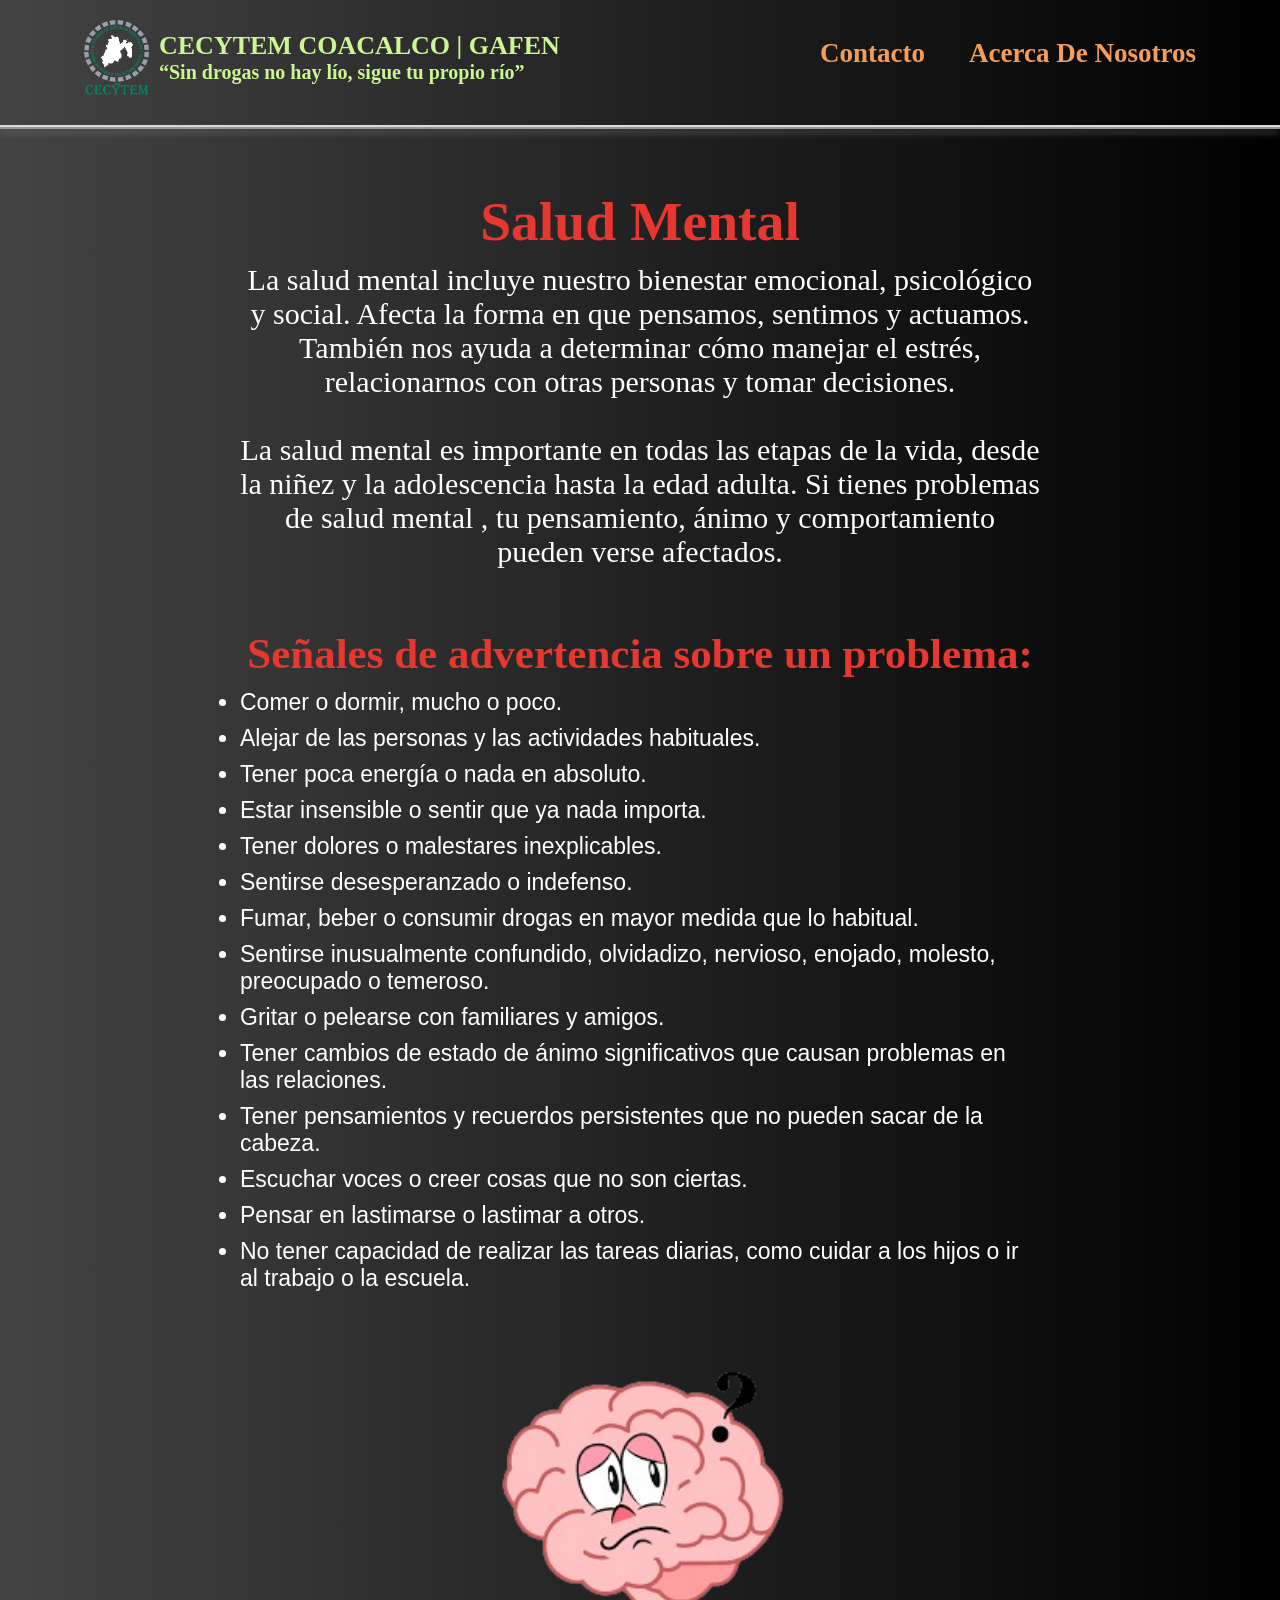
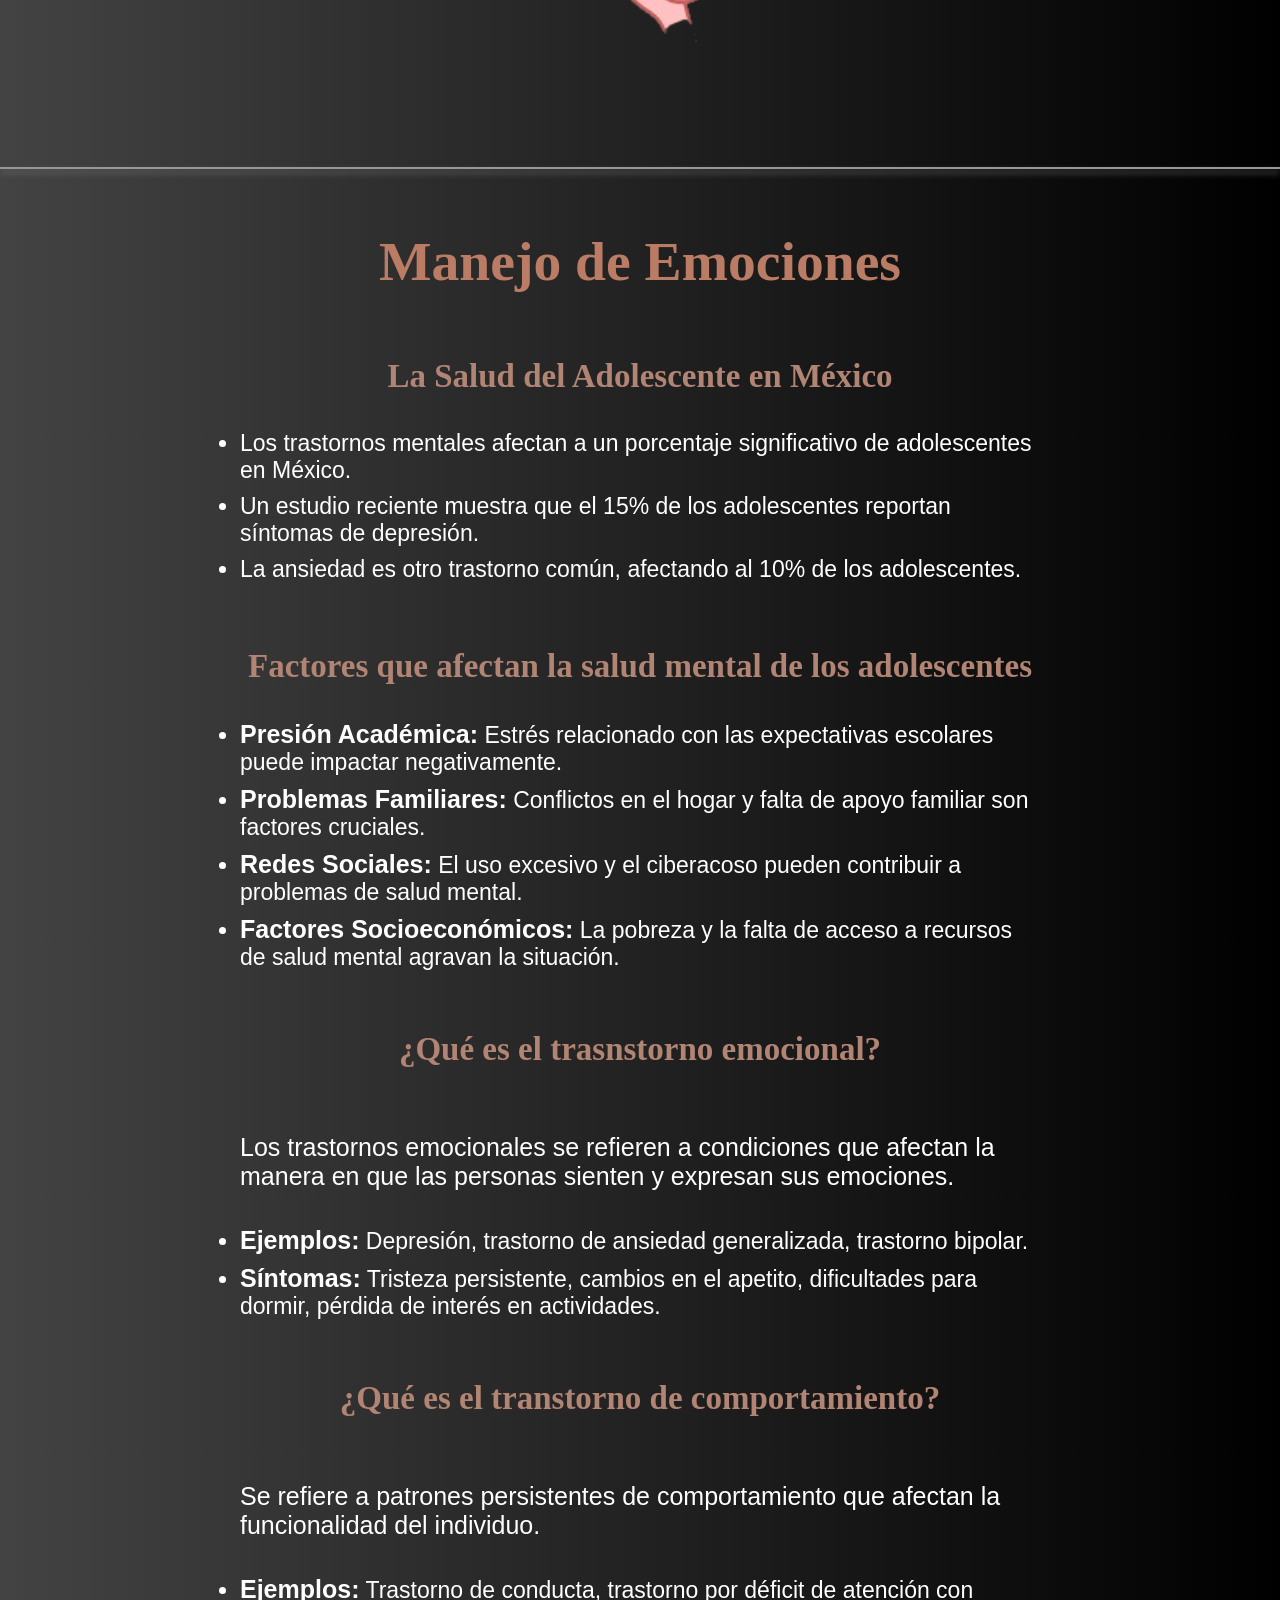
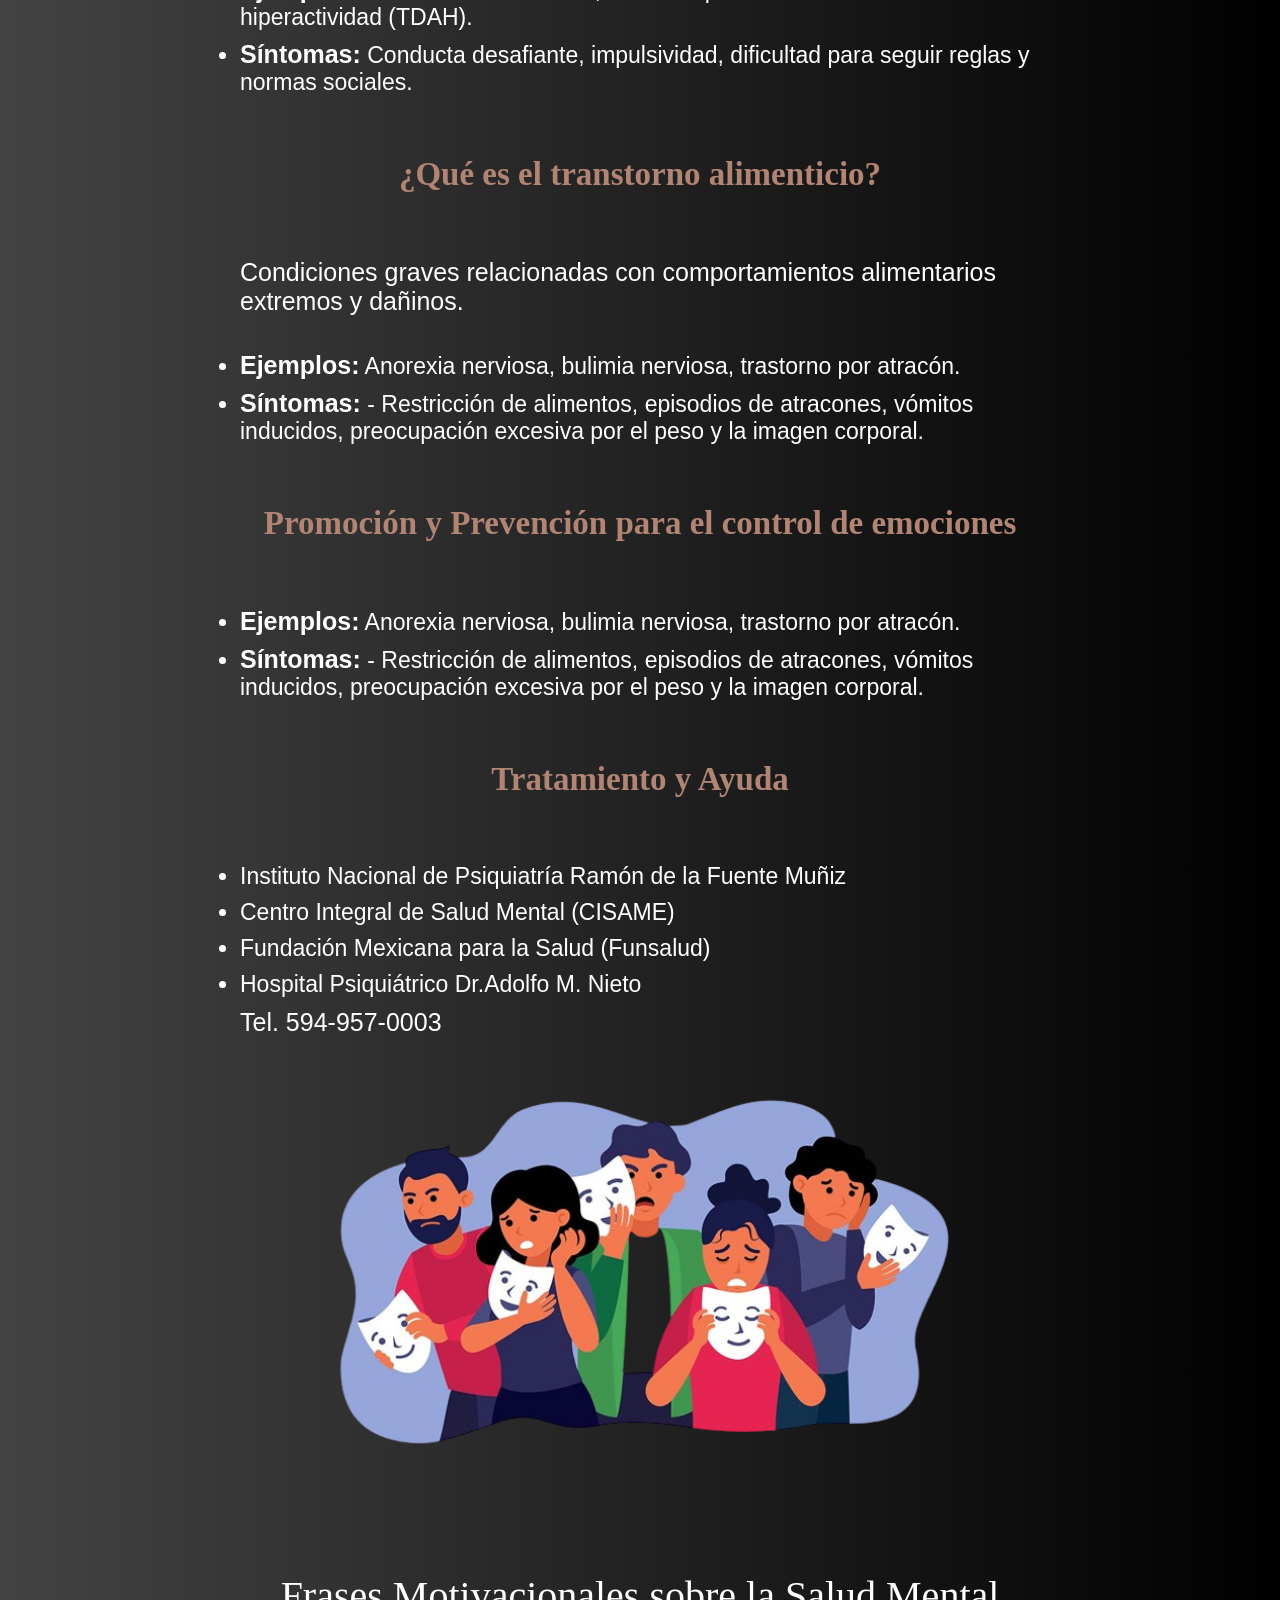
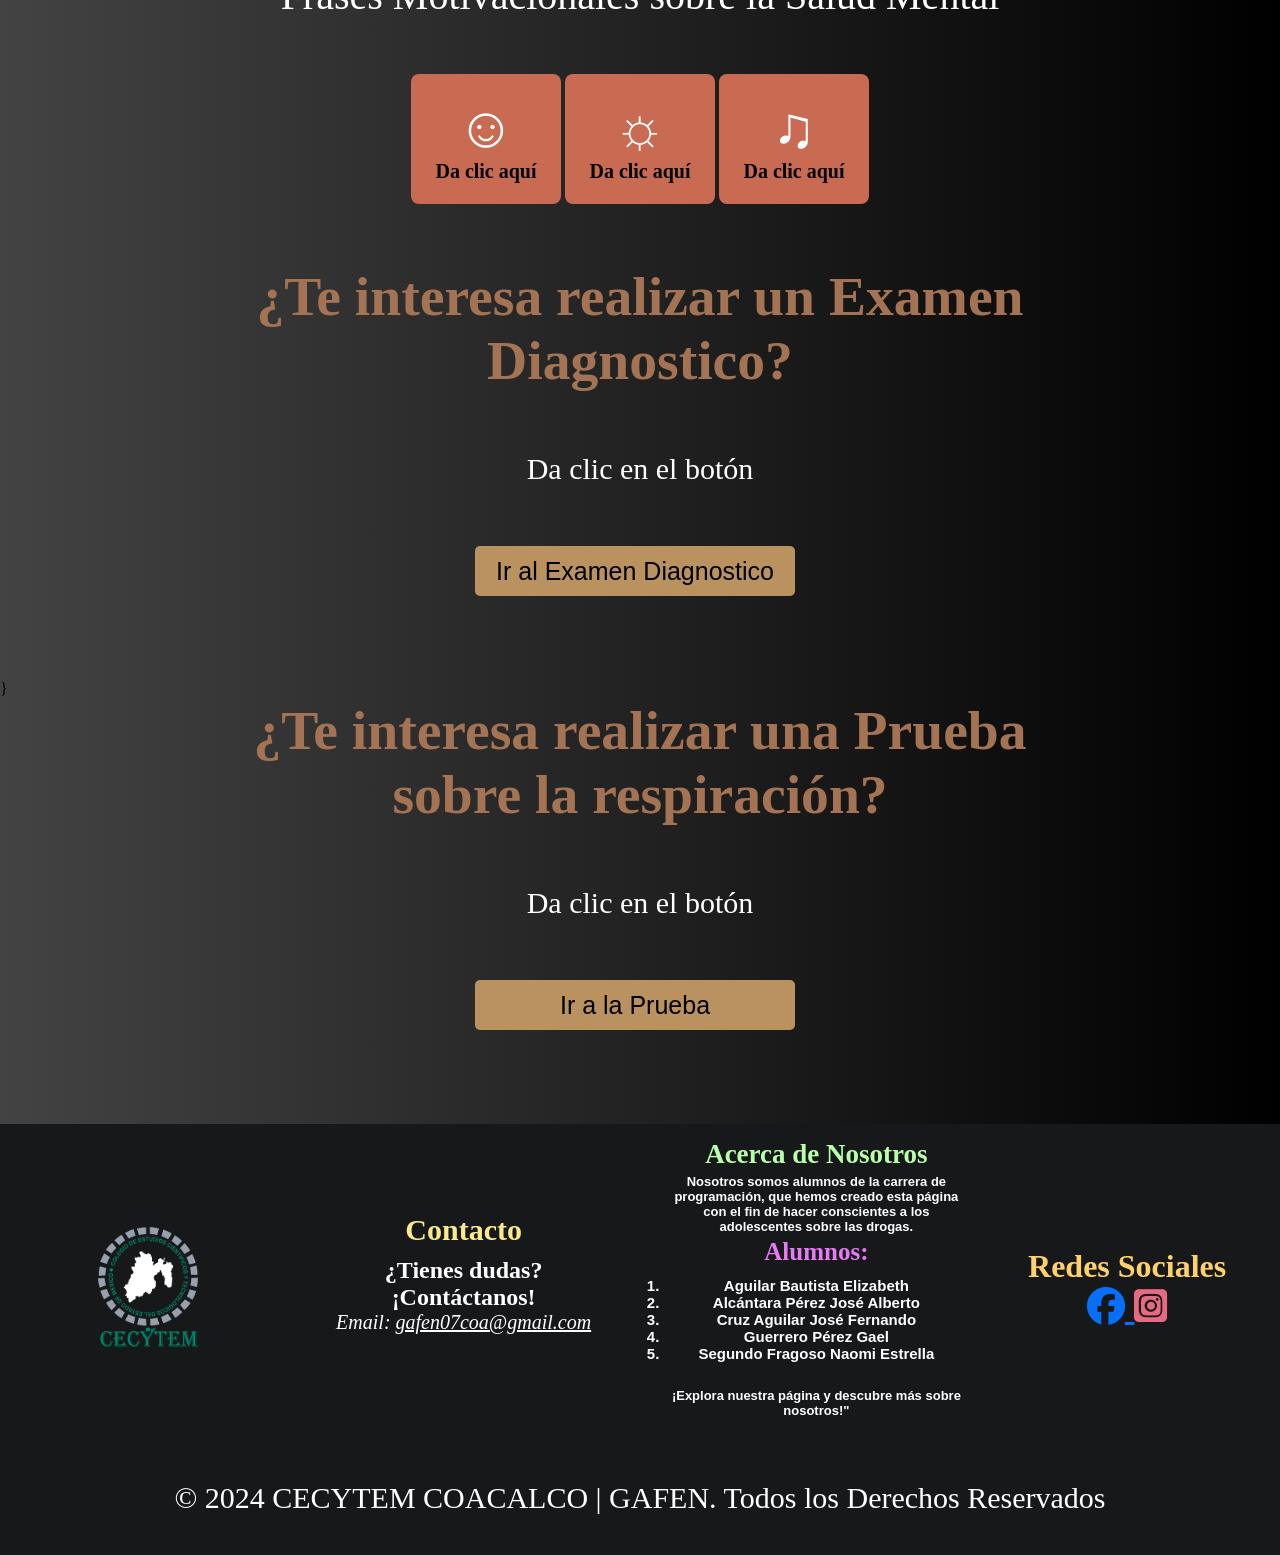
<file: Salud-mental.html>
<!DOCTYPE html> <!-- define el tipo de documento (DOCTYPE) y especifica la versión de HTML que se está utilizando.-->
<html lang="en"> <!--especifica el idioma principal del contenido de la página--> 
<head> <!--proporciona metadatos sobre el documento-->
    <meta charset="UTF-8"> <!--se utiliza para especificar el conjunto de caracteres (charset) utilizado en el documento.-->
    <meta name="viewport" content="width=device-width, initial-scale=1.0"> <!--controla la forma en que el contenido se muestra y se escala en dispositivos móviles-->
    <title>CECYTEM COACALCO| Cuidado de la salud Mental y prevención de adicciones.</title><!-- en esta linea se coloca el titulo de la pagina web -->


    
    <link rel="stylesheet" href="Style.css"><!-- es esta linea el fromato de html se va a vincular con el estilo de css para darle diseño -->
    <link rel="icon" href="logo.ico"><!-- en esta parte sucede lo mismo solo que ahora va a ser con una imagen  -->
    <link rel="stylesheet" href="https://cdnjs.cloudflare.com/ajax/libs/font-awesome/6.5.2/css/all.min.css"><!-- Es un elemento HTML que se utiliza para vincular recursos externos a un documento HTML.-->
    <script src="color-background.js"></script>
</head><!-- esta esta linea de codigo cierra el encanbezado del documento html -->
<body><!-- se define como el contenido principal de la pagina por asi decirlo es la estructura de la pagina web  -->
    <div id="Inicio_pagina"></div> <!-- Indica el inicio de la pagina -->
    <header><!-- se utiliza para definir el encabezado de la pagina de una seccion especifica del contenido dentro de la pagina web -->
        <nav><!-- se usa para definir la parte de una seccion de la pagina -->
            <div class="container-hero"><!--  crea una contenedor en elque se le aplica cierta estilizacion-->
                <div class="container hero"><!-- crea un contenedro con las caracteristicas especificas declaradas en css -->

                    <div class="container-logo"><!-- se deriva una clase con el mismo contenedor donde en esta se mete una imagen  -->
                        <img src="cecytem-logo-57EA94498B-seeklogo.com.png" alt="logo" width="65" height="75"><!-- se mete la imagen que se vaa utilizar en esta tambien se le asignan el tamaño de la imagen-->
                    </div><!-- se cierra el div declarado -->

                    <div class="customer-support"><!-- crea una clase a la cual se le asigna un mobre en esta misma se le integra diseño de css -->
                        <div class="content-customer-support"><!-- crea un contenedor donde se le dara los estilos empleados en el css -->
                            <span class="text1">CECYTEM COACALCO | GAFEN</span><!-- spna se utiliza para agrupar elementos de texto en línea.es un elemento de nivel de línea, lo que significa que no provoca un salto de línea y se utiliza para aplicar estilos -->
                            <span class="text2">“Sin drogas no hay lío, sigue tu propio río”</span><!-- span se utiliza para agrupar elementos de texto en línea.es un elemento de nivel de línea, lo que significa que no provoca un salto de línea y se utiliza para aplicar estilos -->
                        </div><!-- se cierra el div declarado arriba -->
                    </div><!-- se cierra el div declarado arriba -->
                </div><!-- se cierra el div declarado arriba -->
            </div><!-- se cierra el div declarado arriba -->

            <ul class="menu"><!--se declaraa un elemento de lista en la cual una se declara una class en la cual se le asigna el nombre de menu el cual se estilizara en css-->
               <li><a href="#footer">Contacto</a></li>  <!-- declara un elemento de lista, que contiene un enlace a una sección de la página identificada por el identificador  -->
               <li><a href="#footer">Acerca De Nosotros</a></li>   <!-- se declara un elemnto de una lista en el cual se vincula con el nombre de footer el cual se vinculara con una seccion especifica -->
            </ul><!-- se cierra la lista que se inicio arriba -->

        </nav><!--cierra el navegador declarado arroba -->
    </header><!--cierra el header declarado arriba -->


    <hr><!--se utiliza para crear una linea horizontal la cual separara el contenido-->
    <!-- Seccion de salud mental -->
    <div class="espacio4"></div><!-- se crea una clase en la que se meten caracteristicas la cual su funcion va ser deajr un espacio -->
    <div class="salud" id="Salud"><!-- se crea una clase con el nombre de salud en la cual se le pueden aplicar estilos y otra con el mismo nombre pero esta esta vinculada con el navegador de arriba  -->
        <div class="contenedor5" ><!--se crea un contenedor  en el cual se va guardar textos-->
            <div class="texto5" ><!-- se crea una clase en la cual se asigna el nombre del texto en el que va -->
                <h2 class="titulo5">Salud Mental</h2><!--derivada de la clase anterior en esta se pone el titulo -->
                <p class="parrafo5">La salud mental incluye nuestro bienestar emocional, psicológico y social. Afecta la forma en que pensamos, sentimos y actuamos. También nos ayuda a determinar cómo manejar el estrés, relacionarnos con otras personas y tomar decisiones. <!--ingreso de parrados-->
                    <br><br>La salud mental es importante en todas las etapas de la vida, desde la niñez y la adolescencia hasta la edad adulta. Si tienes problemas de salud mental , tu pensamiento, ánimo y comportamiento pueden verse afectados.<!--se le asigna el nombre de esta clase para que este texto se le pueda modificar su estilo-->
                </p><!--se cierra el texto anterior-->
                <div class="espacio4"></div><!--se utiliza para dejar espacio-->
                <h4>Señales de advertencia sobre un problema:</h4><!--se ingresa el subtema-->
                <div class="espacioulli"></div><!--se utiliza para dejar espacio-->
                <ul> <!-- Abre la etiqueta de lista desordenada-->
                    <li>Comer o dormir, mucho o poco.</li><!-- Define el primer elemento de la lista -->
                    <li>Alejar de las personas y las actividades habituales.</li><!-- Define el segundo elemento de la lista -->
                    <li>Tener poca energía o nada en absoluto.</li><!-- Define el tercer elemento de la lista -->
                    <li>Estar insensible o sentir que ya nada importa.</li><!--define el cuarto elemento de la lista-->
                    <li>Tener dolores o malestares inexplicables.</li><!--define el quinto elemento de la lista-->
                    <li>Sentirse desesperanzado o indefenso.</li><!--define el sexto elemento de la lista-->
                    <li>Fumar, beber o consumir drogas en mayor medida que lo habitual.</li><!--define el septimo elemento de la lista-->
                    <li>Sentirse inusualmente confundido, olvidadizo, nervioso, enojado, molesto, preocupado o temeroso.</li><!--define el octavo elemento de la lista-->
                    <li>Gritar o pelearse con familiares y amigos.</li><!--define el noveno elemento de la lista-->
                    <li>Tener cambios de estado de ánimo significativos que causan problemas en las relaciones.</li><!--define el decimo elemento de la lista-->
                    <li>Tener pensamientos y recuerdos persistentes que no pueden sacar de la cabeza.</li><!--define el onceavo elemento de la lista-->
                    <li>Escuchar voces o creer cosas que no son ciertas.</li><!-- Define el duodécimo elemento de la lista -->
                    <li>Pensar en lastimarse o lastimar a otros.</li><!-- Define el decimotercer elemento de la lista -->
                    <li>No tener capacidad de realizar las tareas diarias, como cuidar a los hijos o ir al trabajo o la escuela.</li><!-- Define el decimocuarto elemento de la lista -->
                </ul><!-- Cierra la etiqueta de lista desordenada -->


                <div class="espacio-video"></div><!--se declara una clase en la cual se le da un nombre en este se puede estilizar -->
                <img class="img-salud" src="Salud_Mental-removebg-preview.png" alt="salud"><!--se mete una imagen -->
                <div class="espacio7"></div><!--se utiliza para dejar un espacio-->

            </div><!--se cierra el div -->
            <div class="espacio6"></div><!--se utiliza para dejar un espacio-->
            
        </div><!--se cierra el div-->
    </div><!--cierra el div-->
    <!------------------------------------------------------MANEJO DE EMEOCIONES----------------------------------------------->
    <hr><!--se utiliza para crear una linea horizontal la cual separara el contenido-->
    <div class="espacio4"></div><!-- se crea una clase en la que se meten caracteristicas la cual su funcion va ser deajr un espacio -->
    <div class="emocion" id="Emociones"><!-- se crea una clase con el nombre de salud en la cual se le pueden aplicar estilos y otra con el mismo nombre pero esta esta vinculada con el navegador de arriba  -->
        <div class="contenedoremo" ><!--se crea un contenedor  en el cual se va guardar textos-->
            <div class="textoemo" ><!-- se crea una clase en la cual se asigna el nombre del texto en el que va -->
                <h2 class="tituloemo">Manejo de Emociones</h2><!--derivada de la clase anterior en esta se pone el titulo -->
                <div class="espacioemo"></div><!--se utiliza para dejar espacio-->
                <p class="parrafoemo1">La Salud del Adolescente en México</p><!--se cierra el texto anterior-->
                <div class="espacioemoul"></div><!--se utiliza para dejar espacio-->
                <ul> <!-- Abre la etiqueta de lista desordenada-->
                    <li>Los trastornos mentales afectan a un porcentaje significativo de adolescentes en México.</li><!-- Define el primer elemento de la lista -->
                    <li>Un estudio reciente muestra que el 15% de los adolescentes reportan síntomas de depresión.</li><!-- Define el segundo elemento de la lista -->
                    <li>La ansiedad es otro trastorno común, afectando al 10% de los adolescentes.</li><!-- Define el tercer elemento de la lista -->
                </ul><!-- Cierra la etiqueta de lista desordenada -->
                <div class="espacioemo"></div><!--se utiliza para dejar espacio-->
                <p class="parrafoemo1">Factores que afectan la salud mental de los adolescentes</p><!--se cierra el texto anterior-->
                <div class="espacioemoul"></div><!--se utiliza para dejar espacio-->
                <ul> <!-- Abre la etiqueta de lista desordenada-->
                    <li><span class="bold">Presión Académica:</span> Estrés relacionado con las expectativas escolares puede impactar negativamente.</p></li><!-- Define el primer elemento de la lista -->
                    <li><span class="bold">Problemas Familiares:</span> Conflictos en el hogar y falta de apoyo familiar son factores cruciales.</p></li><!-- Define el primer elemento de la lista -->
                    <li><span class="bold">Redes Sociales:</span> El uso excesivo y el ciberacoso pueden contribuir a problemas de salud mental.</p></li><!-- Define el primer elemento de la lista -->
                    <li><span class="bold">Factores Socioeconómicos:</span> La pobreza y la falta de acceso a recursos de salud mental agravan la situación.</p></li><!-- Define el primer elemento de la lista -->
                </ul><!-- Cierra la etiqueta de lista desordenada -->
                <div class="espacio4"></div><!--se utiliza para dejar espacio-->
                <p class="parrafoemo1">¿Qué es el trasnstorno emocional?</p><!--se cierra el texto anterior-->
                <div class="espacioemo"></div><!--se utiliza para dejar espacio-->
                <p class="parrafoemo-text">Los trastornos emocionales se refieren a condiciones que afectan la manera en que las personas sienten y expresan sus emociones.</p><!--se cierra el texto anterior-->
                <div class="espacioemoul"></div><!--se utiliza para dejar espacio-->
                <ul> <!-- Abre la etiqueta de lista desordenada-->
                    <li><span class="bold">Ejemplos:</span> Depresión, trastorno de ansiedad generalizada, trastorno bipolar.</p></li><!-- Define el primer elemento de la lista -->
                    <li><span class="bold">Síntomas:</span> Tristeza persistente, cambios en el apetito, dificultades para dormir, pérdida de interés en actividades.</p></li><!-- Define el primer elemento de la lista -->
                </ul><!-- Cierra la etiqueta de lista desordenada -->
                <div class="espacio4"></div><!--se utiliza para dejar espacio-->
                <p class="parrafoemo1">¿Qué es el transtorno de comportamiento?</p><!--se cierra el texto anterior-->
                <div class="espacioemo"></div><!--se utiliza para dejar espacio-->
                <p class="parrafoemo-text">Se refiere a patrones persistentes de comportamiento que afectan la funcionalidad del individuo.</p><!--se cierra el texto anterior-->
                <div class="espacioemoul"></div><!--se utiliza para dejar espacio-->
                <ul> <!-- Abre la etiqueta de lista desordenada-->
                    <li><span class="bold">Ejemplos:</span> Trastorno de conducta, trastorno por déficit de atención con hiperactividad (TDAH).</p></li><!-- Define el primer elemento de la lista -->
                    <li><span class="bold">Síntomas:</span> Conducta desafiante, impulsividad, dificultad para seguir reglas y normas sociales.</p></li><!-- Define el primer elemento de la lista -->
                </ul><!-- Cierra la etiqueta de lista desordenada -->
                <div class="espacio4"></div><!--se utiliza para dejar espacio-->
                <p class="parrafoemo1">¿Qué es el transtorno alimenticio?</p><!--se cierra el texto anterior-->
                <div class="espacioemo"></div><!--se utiliza para dejar espacio-->
                <p class="parrafoemo-text">Condiciones graves relacionadas con comportamientos alimentarios extremos y dañinos.</p><!--se cierra el texto anterior-->
                <div class="espacioemoul"></div><!--se utiliza para dejar espacio-->
                <ul> <!-- Abre la etiqueta de lista desordenada-->
                    <li><span class="bold">Ejemplos:</span> Anorexia nerviosa, bulimia nerviosa, trastorno por atracón.</p></li><!-- Define el primer elemento de la lista -->
                    <li><span class="bold">Síntomas:</span> - Restricción de alimentos, episodios de atracones, vómitos inducidos, preocupación excesiva por el peso y la imagen corporal.
                    </p></li><!-- Define el primer elemento de la lista -->
                </ul><!-- Cierra la etiqueta de lista desordenada -->
                <div class="espacio4"></div><!--se utiliza para dejar espacio-->
                <p class="parrafoemo1">Promoción y Prevención para el control de emociones</p><!--se cierra el texto anterior-->
                <div class="espacioemo"></div><!--se utiliza para dejar espacio-->
                
                <div class="espacioemoul"></div><!--se utiliza para dejar espacio-->
                <ul> <!-- Abre la etiqueta de lista desordenada-->
                    <li><span class="bold">Ejemplos:</span> Anorexia nerviosa, bulimia nerviosa, trastorno por atracón.</p></li><!-- Define el primer elemento de la lista -->
                    <li><span class="bold">Síntomas:</span> - Restricción de alimentos, episodios de atracones, vómitos inducidos, preocupación excesiva por el peso y la imagen corporal.
                    </p></li><!-- Define el primer elemento de la lista -->
                </ul><!-- Cierra la etiqueta de lista desordenada -->
                <div class="espacio4"></div><!--se utiliza para dejar espacio-->
                <p class="parrafoemo1">Tratamiento y Ayuda</p><!--se cierra el texto anterior-->
                <div class="espacioemo"></div><!--se utiliza para dejar espacio-->
                
                <div class="espacioemoul"></div><!--se utiliza para dejar espacio-->
                <ul> <!-- Abre la etiqueta de lista desordenada-->
                    <li>Instituto Nacional de Psiquiatría Ramón de la Fuente Muñiz</li><!-- Define el primer elemento de la lista -->
                    <li>Centro Integral de Salud Mental (CISAME)</li><!-- Define el primer elemento de la lista -->
                    <li>Fundación Mexicana para la Salud (Funsalud)</li><!-- Define el primer elemento de la lista -->
                    <li>Hospital Psiquiátrico Dr.Adolfo M. Nieto</li><!-- Define el primer elemento de la lista -->
                </ul><!-- Cierra la etiqueta de lista desordenada -->
                <p class="parrafoemo-text">Tel. 594-957-0003 </p>


                <div class="espacio-video"></div><!--se declara una clase en la cual se le da un nombre en este se puede estilizar -->
                <img class="img-emo" src="emociones.png" alt="emociones"><!--se mete una imagen -->
                <div class="espacio7"></div><!--se utiliza para dejar un espacio-->

            </div><!--se cierra el div -->
            <div class="espacio6"></div><!--se utiliza para dejar un espacio-->
            
        </div><!--se cierra el div-->
    </div><!--cierra el div-->


<!--------------------------------------------------------------------SECCION DE LOS BOTONES PARA LAS RECOMENDACIONES DE SALUD Y DROGAS----------------------------------------------------------------->
    <div class="espacio6"></div><!--se utiliza para dejar un espacio-->
    
    <div class="javatipssalud">
        <p class="parrafo-examen2">Frases Motivacionales sobre la Salud Mental<!--ingreso de parrados--></p><!--se cierra la variable iniciada en la cual se ponia el texto-->
        <div class="espacio2"></div>
        <div class="botones-tipssalud"></div>
            <button onclick="mostrarAlerta()">☺ <h1>Da clic aquí</h1></button>
            <script>
                function mostrarAlerta(){ alert("La salud mental no es un destino, sino un proceso. Es sobre cómo conduces, no a dónde te diriges."); }
            </script>
        
            <button onclick="mostrarAlerta5()">☼<h1>Da clic aquí</h1></button>
            <script>
                function mostrarAlerta5(){ alert("Nunca subestimes el poder de la mente para sanar y superar los obstáculos."); }
            </script>

            <button onclick="mostrarAlerta6()">♫<h1>Da clic aquí</h1></button>
            <script>
                function mostrarAlerta6(){ alert("Tu valor para enfrentar tus demonios internos es una prueba de tu fuerza. Sigue luchando."); }
            </script>
        </div>
    </div>



    <div class="espacio4"></div><!--se crea la siguiente clase -->
     <div class="linkexamen-2" id="linkexamen-2"><!--se declara una clase con el nombre de prevencion en la cual se le podrian aplicar estilos  y se inserta un id el cual servira como vinculo con el navegador de arriba-->
         <div class="contenedor-examen2" ><!--se crea una clase en la cual se metera un contenedor-->
             <div class="texto-examen2" ><!-- crea una clase en la que se le puede modificar los estilos al texto -->
                 <h2 class="titulo-examen2">¿Te interesa realizar un Examen Diagnostico?</h2><!--en esta parte se insertara un titulo el cual se utiliza para aplicar estilos específicos a estos elementos utilizando CSS.-->
                 <div class="espacio4"></div><!--se crea la siguiente clase -->
                 <p class="parrafo-examen2">Da clic en el botón<!--ingreso de parrados-->
                 </p><!--se cierra la variable iniciada en la cual se ponia el texto-->
                 <div class="espacio4"></div><!--esta clase se crea para poder dejar un espacio-->

                 <div class="button-container-linktest2"> <!-- Se abre un contenedor para los botones. -->
                    <input type="button" name="enviar-link2" value="Ir al Examen Diagnostico" onclick="irAExamen()"> <!-- muestra un boton para enviar el formulario y un mensaje -->
                </div> <!-- Se cierra el contenedor para los botones. -->
                
                <script>
                    function irAExamen() {
                        window.location.href = "Formulario.html";
                    }
                </script>

                 <div class="espacio7"></div><!--se crea una clase en la cual se utilizara para dejar un espacio-->
 
             </div><!--se cierra el div-->
         </div><!--se cierra el div-->
     </div><!--se cierra el div-->

     <!-----------------------------------------------------------TESPIRACION CON JAVASCRIPT-------------------------------------->}
     
     <div class="linkexamen-2" id="linkexamen-2"><!--se declara una clase con el nombre de prevencion en la cual se le podrian aplicar estilos  y se inserta un id el cual servira como vinculo con el navegador de arriba-->
         <div class="contenedor-examen2" ><!--se crea una clase en la cual se metera un contenedor-->
             <div class="texto-examen2" ><!-- crea una clase en la que se le puede modificar los estilos al texto -->
                 <h2 class="titulo-examen2">¿Te interesa realizar una Prueba sobre la respiración?</h2><!--en esta parte se insertara un titulo el cual se utiliza para aplicar estilos específicos a estos elementos utilizando CSS.-->
                 <div class="espacio4"></div><!--se crea la siguiente clase -->
                 <p class="parrafo-examen2">Da clic en el botón<!--ingreso de parrados-->
                 </p><!--se cierra la variable iniciada en la cual se ponia el texto-->
                 <div class="espacio4"></div><!--esta clase se crea para poder dejar un espacio-->

                 <div class="button-container-linktest2"> <!-- Se abre un contenedor para los botones. -->
                    <input type="button" name="enviar-link2" value="Ir a la Prueba" onclick="irAPrueba()"> <!-- muestra un boton para enviar el formulario y un mensaje -->
                </div> <!-- Se cierra el contenedor para los botones. -->
                
                <script>
                    function irAPrueba() {
                        window.location.href = "Evaluaciones de Salud Mental y Adicciones.html";
                    }
                </script>

                 <div class="espacio7"></div><!--se crea una clase en la cual se utilizara para dejar un espacio-->
 
             </div><!--se cierra el div-->
             <div class="espacio6"></div><!--se deja un espacio creado por la clase-->
         </div><!--se cierra el div-->
     </div><!--se cierra el div-->







    <footer id="footer"> <!-- Se abre un pie de página con el identificador 'footer'. -->
        <div class="imf-logofot"> <!-- Se abre un contenedor div con la clase CSS 'imf-logofot'. -->
            <div class="espaciofooter"></div> <!-- Se abre y se cierra un contenedor div vacío con la clase CSS 'espaciofooter'. -->
            <img src="cecytem-logo-57EA94498B-seeklogo.com.png" alt="logo" width="100" height="120"> <!-- Se inserta una imagen con la ruta especificada y atributos de ancho y alto. -->
            <div class="espaciofooter"></div> <!-- Se abre y se cierra un contenedor div vacío con la clase CSS 'espaciofooter'. -->
        </div> <!-- Se cierra el contenedor 'imf-logofot'. -->
        <div class="contacto"> <!-- Se abre un contenedor div con la clase CSS 'contacto'. -->
            <h2>Contacto</h2> <!-- Se inserta un encabezado de nivel 2 con el texto "Contacto". -->
            <div class="espaciofooter"></div> <!-- Se abre y se cierra un contenedor div vacío con la clase CSS 'espaciofooter'. -->
            <h6>¿Tienes dudas? ¡Contáctanos!</h6> <!-- Se inserta un encabezado de nivel 6 con el texto "¿Tienes dudas? ¡Contáctanos!". -->
            <address> <!-- Se abre un elemento de dirección. -->
                <p>Email: <a href="mailto:gafen07coa@gmail.com">gafen07coa@gmail.com</a></p> <!-- Se inserta un párrafo con un enlace de correo electrónico. -->
                <div class="espaciofooter"></div> <!-- Se abre y se cierra un contenedor div vacío con la clase CSS 'espaciofooter'. -->
            </address> <!-- Se cierra el elemento de dirección. -->
        </div> <!-- Se cierra el contenedor 'contacto'. -->
        <div class="acerca"> <!-- Se abre un contenedor div con la clase CSS 'acerca'. -->
            <div class="espaciofooter"></div> <!-- Se abre y se cierra un contenedor div vacío con la clase CSS 'espaciofooter'. -->
            <h2>Acerca de Nosotros</h2> <!-- Se inserta un encabezado de nivel 2 con el texto "Acerca de Nosotros". -->
            <div class="espacio-textacerca"></div> <!-- Se abre y se cierra un contenedor div vacío con la clase CSS 'espacio-textacerca'. -->
            <h6>Nosotros somos alumnos de la carrera de programación, que hemos creado esta página con el fin de hacer conscientes a los adolescentes sobre las drogas. <!-- Se inserta un encabezado de nivel 6 con texto explicativo. -->
                <div class="espacio-textacerca"></div> <!-- Se abre y se cierra un contenedor div vacío con la clase CSS 'espacio-textacerca'. -->
                <p>Alumnos:</p> <!-- Se inserta un párrafo con el texto "Alumnos:". -->
                <div class="espacioulli"></div> <!-- Se abre y se cierra un contenedor div vacío con la clase CSS 'espacioulli'. -->
                <ol> <!-- Se abre una lista ordenada. -->
                    <li>Aguilar Bautista Elizabeth</li> <!-- Se inserta un elemento de lista con el nombre de un alumno. -->
                    <li>Alcántara Pérez José Alberto</li> <!-- Se inserta un elemento de lista con el nombre de un alumno. -->
                    <li>Cruz Aguilar José Fernando</li> <!-- Se inserta un elemento de lista con el nombre de un alumno. -->
                    <li>Guerrero Pérez Gael</li> <!-- Se inserta un elemento de lista con el nombre de un alumno. -->
                    <li>Segundo Fragoso Naomi Estrella</li> <!-- Se inserta un elemento de lista con el nombre de un alumno. -->
                </ol> <!-- Se cierra la lista ordenada. -->
                <div class="espacioulli"></div> <!-- Se abre y se cierra un contenedor div vacío con la clase CSS 'espacioulli'. -->
                <br>¡Explora nuestra página y descubre más sobre nosotros!"</h6> <!-- Se inserta un salto de línea y texto explicativo. -->
            <div class="espaciofooter"></div> <!-- Se abre y se cierra un contenedor div vacío con la clase CSS 'espaciofooter'. -->
        </div> <!-- Se cierra el contenedor 'acerca'. -->
        <div class="redes"> <!-- Se abre un contenedor div con la clase CSS 'redes'. -->
            <div class="espaciofooter"></div> <!-- Se abre y se cierra un contenedor div vacío con la clase CSS 'espaciofooter'. -->
            <h2>Redes Sociales</h2> <!-- Se inserta un encabezado de nivel 2 con el texto "Redes Sociales". -->
            <a href="https://www.facebook.com/profile.php?id=61559078582221&mibextid=LQQJ4d" class="face"> <!-- Se inserta un enlace a Facebook con la clase CSS 'face'. -->
                <i class="fa-brands fa-facebook"></i> <!-- Se inserta un icono de Facebook. -->
            </a> <!-- Se cierra el enlace a Facebook. -->
            <a href="https://www.instagram.com/gafen_coacalco?igsh=ZGxxZXJkbGdpZGF3&utm_source=qr" class="insta"> <!-- Se inserta un enlace a Instagram con la clase CSS 'insta'. -->
                <i class="fa-brands fa-square-instagram"></i> <!-- Se inserta un icono de Instagram. -->
            </a> <!-- Se cierra el enlace a Instagram. -->
            <div class="espaciofooter"></div> <!-- Se abre y se cierra un contenedor div vacío con la clase CSS 'espaciofooter'. -->
        </div> <!-- Se cierra el contenedor 'redes'. -->
    </footer> <!-- Se cierra el pie de página. -->
    
    <footer2> <!-- Se abre otro pie de página con el identificador 'footer2'. -->
        <div class="derechos"> <!-- Se abre un contenedor div con la clase CSS 'derechos'. -->
            <p>&copy; 2024 CECYTEM COACALCO | GAFEN. Todos los Derechos Reservados</p> <!-- Se inserta un párrafo con derechos de autor. -->
        </div> <!-- Se cierra el contenedor 'derechos'. -->
    </footer2> <!-- Se cierra el segundo pie de página. -->
</body> <!-- Se cierra el cuerpo del documento HTML. -->
</html> <!-- Se cierra el documento HTML. -->
</file>
<file: Style.css>
body{ 
  /* Establecer un fondo degradado para el cuerpo de la página */
  background: -webkit-linear-gradient(to right, #434343, #000000); /* Para Chrome 10-25 y Safari 5.1-6 */
  background: linear-gradient(to right, #434343, #000000); /* Estándar W3C, para IE 10+, Edge, Firefox 16+, Chrome 26+, Opera 12+, Safari 7+ */
}

*{
  /* Establecer márgenes y rellenos a cero para todos los elementos */
  margin: 0; /* Establecer el margen exterior a cero */
  padding: 0; /* Establecer el relleno interior a cero */
}

header{ /* Estilos para el encabezado */
  border-bottom: 2px solid #dfdfdf; /* Añadir un borde inferior de 2 píxeles sólido con color #dfdfdf */
  padding-bottom: 10px; /* Añadir un relleno de 10 píxeles en la parte inferior del encabezado */
}


nav{ /* Estilos para el elemento de navegación */
  display: flex; /* Utilizar un contenedor flexible para alinear elementos */
  align-items: center; /* Alinear elementos verticalmente al centro */
  justify-content: space-between; /* Distribuir el espacio entre los elementos */
  padding-left: 5%; /* Añadir un relleno del 5% en el lado izquierdo */
  padding-right: 5%; /* Añadir un relleno del 5% en el lado derecho */
  font-weight: bold; /* Establecer un peso de fuente en negrita */

}

img{ /* Estilos para todas las imágenes */
  margin-right: 10px; /* Añadir un margen de 10 píxeles en el lado derecho de cada imagen */
}


/* Aqui Empieza la parte de la clase de Menú*/
.menu li{ /* Estilos para los elementos de lista dentro del menú */
  display: inline-block; /* Mostrar los elementos de lista en línea, uno al lado del otro */
  padding: 0px 20px; /* Añadir relleno de 0 píxeles en la parte superior e inferior, y 20 píxeles en los lados izquierdo y derecho */
}
.menu a{ /* Estilos para los enlaces dentro del menú */
  font-size: 27px; /* Tamaño de fuente de 27 píxeles */
  font-family: Anton; /* Cambiar el estilo de fuente a Anton */
  color: rgb(243, 157, 86); /* Color del texto en formato RGB */
  text-decoration: none; /* Eliminar subrayado predeterminado de los enlaces */
}
.menu a:hover{ /* Estilos para los enlaces dentro del menú cuando están en estado de "hover" */
  color: #faaf84; /* Cambiar el color del texto a #faaf84 cuando se encuentra en estado de "hover" */
}

/* Aqui Empieza la parte de la clase de Secciones*/
.secciones { /* Estilos para el contenedor de secciones */
  padding: 8px 0; /* Espacio interno de 8 píxeles en la parte superior e inferior */
  text-align: center; /* Centrar el texto dentro del contenedor */
    
}
.secciones ul { /* Estilos para la lista dentro del contenedor de secciones */
  list-style: none; /* Eliminar los estilos de lista predeterminados */
  margin: 0; /* Eliminar el margen */
  padding: 0; /* Eliminar el relleno */
}



.secciones li{ /* Estilos para los elementos de lista dentro del contenedor de secciones */
  display: inline-block; /* Mostrar los elementos de lista en línea, uno al lado del otro */
  padding: 0px 13px; /* Añadir relleno de 0 píxeles en la parte superior e inferior, y 13 píxeles en los lados izquierdo y derecho */
}

.secciones a{ /* Estilos para los enlaces dentro del contenedor de secciones */
  font-size: 22px; /* Tamaño de fuente de 22 píxeles */
  font-family: Anton; /* Cambiar estilo de fuente a Anton a los <li> <a> de secciones*/
  text-decoration: none; /* Eliminar el subrayado predeterminado de los enlaces */

  display: block; /* Convertir los enlaces en bloques */
  padding: 10px 8px; /* Añadir relleno de 10 píxeles en la parte superior e inferior, y 8 píxeles en los lados izquierdo y derecho */
}



/* Color para cada texto de los <li> de la clase de secciones  y su hover*/
/* Estilos para varios elementos con clases específicas */
.elemento-1 {
  color: #F14F4F; /* Color rojo claro */ 
}
.elemento-1:hover {
  color: #da0000; /* Color rojo oscuro al pasar el cursor */
}
.elemento-2 {
  color: #FAE05C; /* Color amarillo claro */ 
}
.elemento-2:hover {
  color: #d8b509; /* Color amarillo oscuro al pasar el cursor */
}
.elemento-4 {
  color: #be2621; /* Color rojo fuerte */ 
}
.elemento-4:hover {
  color: #85110d; /* Color rojo oscuro al pasar el cursor */
}
.elemento-6 {
  color: #CAF7FF; /* Color azul claro */ 
}
.elemento-6:hover {
  color: #52c5da; /* Color azul claro pero fuerte al pasar el cursor */
}
.elemento-7 {
  color: #FEB3A0; /* Color rosa claro */ 
}
.elemento-7:hover {
  color: #e47a60; /* Color rosa oscuro al pasar el cursor */
}
.elemento-10 { /*BOTON DE CONTROL DE ADICCIONES Y APOYO*/
  color: #e4e4a9; 
}
.elemento-10:hover {
  color: #b9b962; 
}
.elemento-11 { /*BOTON DE CONTROL DE ADICCIONES Y APOYO*/
  color: #5392af; 
}
.elemento-11:hover {
  color: #6fb5ff; 
}
.elemento-12 { /*BOTON DE CONTROL DE ADICCIONES Y APOYO*/
  color: #ccca60; 
}
.elemento-12:hover {
  color: #9e943c; 
}



.head2{ /* Estilos para el elemento con clase "head2" */
  border-bottom: 2px solid #dfdfdf; /* Añadir un borde inferior sólido de 2 píxeles con color #dfdfdf */
  padding-bottom: 10px; /* Añadir un relleno de 10 píxeles en la parte inferior */
}


/* Aqui empieza el estilo para acomodar logo, texto del logo y menu*/
.hero{ /* Aquí empieza el estilo para acomodar logo, texto del logo y menú */
  display: flex; /* Utilizar un contenedor flexible */
  justify-content: space-between; /* Distribuir el espacio entre los elementos */
  align-items: center; /* Alinear los elementos verticalmente al centro */
  padding: 2rem 0; /* Añadir un relleno de 2rem en la parte superior e inferior */
}

.customer-support{ /* Estilos para el elemento con clase "customer-support" */
  display: flex; /* Utilizar un contenedor flexible */
  align-items: center; /* Alinear los elementos verticalmente al centro */
  gap: 2rem ; /* Establecer un espacio entre los elementos de 2rem */
}

.customer-support i{ /* Estilos para los elementos <i> dentro del elemento con clase "customer-support" */
  font-size: 3.3rem; /* Establecer el tamaño de fuente de los elementos <i> a 3.3 rem */
}

.content-customer-support{ /* Estilos para el elemento con clase "content-customer-support" */
  display: flex; /* Utilizar un contenedor flexible */
  flex-direction: column; /* Utilizar un contenedor flexible */
}

.container-logo{ /* Estilos para el elemento con clase "container-logo" */
  display: flex; /* Utilizar un contenedor flexible */
  align-items: center; /* Alinear los elementos verticalmente al centro */
  gap: .5rem; /* Establecer un espacio entre los elementos de 0.5rem */
}

.text1{ /*Texto del nombre de la pagina*/
  font-family: ADLaM Display; /* Establecer la fuente como ADLaM Display */
  font-size: 26px; /* Establecer el tamaño de la fuente a 26 píxeles */
  color: #cbf792; /* Establecer el color del texto como #cbf792 (verde claro) */
}

.text2{ /*Texto del eslogan*/
  font-family: Anton; /* Establecer la fuente como Anton */
  font-size: 20px; /* Establecer el tamaño de la fuente a 20 píxeles */
  color: #cbf792; /* Establecer el color del texto como #cbf792 (verde claro) */
}


/*Seccion del formulario*/
form { /* Estilos para los elementos <form> */
  max-width: 600px;/* Establecer el ancho máximo del formulario en 600 píxeles */
  margin: auto; /* Centrar el formulario horizontalmente en su contenedor padre */
}
label{ /* Estilos para los elementos <label> */
  display: block; /* Cambiar el elemento a un bloque para ocupar toda la anchura disponible */
  background-color: #d2b48c; /* Establecer el color de fondo del elemento como #d2b48c */
  font-size: 21px; /* Establecer el tamaño de la fuente del texto del label a 21 píxeles */
}
input{ /* Estilos para los elementos <input> */
  background-color:#ffffff; /* Establecer el color de fondo del input como blanco */
  color: black; /* Establecer el color del texto como negro */
  font-size: 16px; /* Establecer el tamaño de la fuente del texto del input a 16 píxeles */
}

/* Estilos para etiquetas con clases específicas */
.label-nombre {
  background-color: #eedcc6; /* Establecer el color de fondo de la etiqueta con clase "label-nombre" */
}
.label-correo {
  background-color: #9fd5e7; /* Establecer el color de fondo de la etiqueta con clase "label-correo" */
}
.label-edad {
  background-color: #ffd3ac; /* Establecer el color de fondo de la etiqueta con clase "label-edad" */
}
.label-genero {
  background-color: #b1e6b3; /* Establecer el color de fondo de la etiqueta con clase "label-genero" */
}
.label-pregunta1 {
  background-color: #ffffae; /* Establecer el color de fondo de la etiqueta con clase "label-pregunta1" */
}
.label-pregunta2 {
  background-color: #cacafa; /* Establecer el color de fondo de la etiqueta con clase "label-pregunta2" */
}
.label-pregunta3 {
  background-color: #fda4b3; /* Establecer el color de fondo de la etiqueta con clase "label-pregunta3" */
}
.label-pregunta4 {
  background-color: #79ccec; /* Establecer el color de fondo de la etiqueta con clase "label-pregunta4" */
}
.label-pregunta5 {
  background-color: #f08080; /* Establecer el color de fondo de la etiqueta con clase "label-pregunta5" */
}
.label-pregunta6 {
  background-color: #abffff; /* Establecer el color de fondo de la etiqueta con clase "label-pregunta6" */
}

textarea{ /* Estilos para los elementos <textarea> */
  background-color:#ffffff; /* Establecer el color de fondo del textarea como blanco */
}

.form-group { /* Estilos para los elementos con clase "form-group" */
  display: flex; /* Utilizar un contenedor flexible */
  flex-direction: column; /* Mostrar los elementos hijos en una columna */
  margin-bottom: 10px; /* Establecer un margen inferior de 10 píxeles */
}

.form-group label { /* Estilos para los elementos <label> dentro de elementos con clase "form-group" */
  margin-bottom: 4px; /* Establecer un margen inferior de 4 píxeles para separar los labels */
  border-radius: 5px; /* Establecer bordes redondeados para los labels */
}

/* Estilos para los elementos <input> y <textarea> dentro de elementos con clase "form-group" */
.form-group input, 
.form-group textarea { 
  width: calc(100% - 10px); /* Establecer el ancho del input o textarea como el 100% menos 10 píxeles para dejar espacio para el borde */
  padding: 5px; /* Establecer un relleno de 5 píxeles dentro del input o textarea */
  color: #666666; /* Establecer el color del texto dentro del input o textarea */
  border: 1px solid #cccccc; /* Establecer un borde sólido de 1 píxel con color #cccccc alrededor del input o textarea */
  border-radius: 5px; /* Establecer bordes redondeados para el input o textarea */
}

.button-container {
  display: flex; /* Utilizar un contenedor flexible */
  justify-content: center; /* Centrar los botones horizontalmente */
  margin-top: 10px; /* Agregar espacio entre el último input y los botones */
}

/*Seccion de el checkbox*/
.condiciones1 label { /* Estilos para los elementos <label> dentro de elementos con clase "condiciones1" */
  display: flex; /* Utilizar un contenedor flexible */
  align-items: center; /* Alinear los elementos verticalmente al centro */
}

.condiciones1 input[type="checkbox"] { /* Estilos para los elementos <input> de tipo "checkbox" dentro de elementos con clase "condiciones1" */
  margin-right: 10px; /* Establece un margen derecho de 10 píxeles para ajustar el espacio entre el checkbox y el texto */
  border-radius: 5px; /* Establece bordes redondeados para el checkbox */
}

.condiciones1 span { /* Estilos para los elementos <span> dentro de elementos con clase "condiciones1" */
  color: #000000; /* Establece el color del texto como negro (#000000) */
}

/*Checkbox de politicas*/
.condiciones2 label { /* Estilos para los elementos <label> dentro de elementos con clase "condiciones2" */
  display: flex; /* Utiliza un contenedor flexible */
  align-items: center; /* Alinea los elementos verticalmente al centro */
}

.condiciones2 input[type="checkbox"] {  /* Estilos para los elementos <input> de tipo "checkbox" dentro de elementos con clase "condiciones2" */
  margin-right: 10px; /* Establece un margen derecho de 10 píxeles para ajustar el espacio entre el checkbox y el texto */
  border-radius: 5px; /* Establece bordes redondeados para el checkbox */
}

.condiciones2 span { /* Estilos para los elementos <span> dentro de elementos con clase "condiciones2" */
  color: #000000; /* Establece el color del texto como negro (#000000) */
}

/*Seccion de botones*/
/* Estilos para los elementos <input> de tipo "submit" y "reset" dentro de elementos con clase "button-container" */
.button-container input[type="submit"],
.button-container input[type="reset"] { 
  background-color: #9563BA; /* Establece el color de fondo del botón como #9563BA */
  color: white; /* Color del texto del botón */
  padding: 10px 20px; /* Establece el relleno del botón como 10px arriba y abajo y 20px a los lados */
  border: none; /* Elimina el borde del botón */
  border-radius: 5px; /* Establece bordes redondeados para el botón */
  cursor: pointer; /* Cambia el cursor al pasar sobre el botón */
  margin-right: 10px; /* Establece un margen derecho de 10 píxeles entre los botones */
  margin-bottom: 4px; /* Establece un margen inferior de 4 píxeles para separar los botones */
  font-size: 19px; /* Establece el tamaño de la fuente del texto del botón como 19px */
}

/* Estilos para los elementos <input> de tipo "submit" y "reset" dentro de elementos con clase "button-container" al pasar el cursor sobre ellos */
.button-container input[type="submit"]:hover,
.button-container input[type="reset"]:hover {
  background-color: #BB85E3 ; /* Establece el color de fondo del botón como #BB85E3 al pasar el cursor sobre él */
}

.espacio1 { /*Clase para dar espacio entre elementos*/
  margin-bottom: 25px; /* Establece un margen inferior de 25 píxeles */
}

.box1{ /* Estilos para elementos con clase "box1" */
  text-align: center; /* Establece el texto dentro del elemento alineado al centro */
  
}

.box1 h1{ /* Estilos para los elementos <h1> dentro de elementos con clase "box1" */
  font-size: 26px; /* Establece el tamaño de la fuente del elemento <h1> como 26 píxeles */
  color: rgb(255, 255, 255); /* Establece el color del texto del elemento <h1> como negro */
  font-family: Helvetica; /* Establece la fuente del texto del elemento <h1> como Helvetica */
}

.espacio2 { /*Clase para dar espacio entre elementos*/
  margin-bottom: 55px; /* Establece un margen inferior de 55 píxeles */
}

select { /* Estilos para los elementos <select> */
  font-size: 17px; /* Establece el tamaño de la fuente como 17 píxeles */
  border-radius: 5px; /* Establece bordes redondeados para el elemento <select> */
}

.boxdatos{
  background-color: rgb(177, 155, 189); /* Establece el color de fondo como un tono de morado */
  border-radius: 5px; /* Establece bordes redondeados con un radio de 5 píxeles */
  color: rgb(67, 3, 87); /* Establece el color del texto como un tono oscuro */
  font-size: 19px; /* Establece el tamaño de la fuente como 19 píxeles */
  text-align: center; /* Alinea el texto al centro */
  width: 400px; /* Establece el ancho del elemento como 400 píxeles */
  height: 52px; /* Establece la altura del elemento como 52 píxeles */
  margin-left: auto; /* Centra horizontalmente el elemento en su contenedor padre */
  margin-right: auto; /* Centra horizontalmente el elemento en su contenedor padre */
}

.espaciodatosp{ /*Clase para dar espacio entre elementos*/
  margin-bottom: 40px; /* Establece un margen inferior de 40 píxeles */
}

.espacio3 { /*Clase para dar espacio entre elementos*/
  margin-bottom: 17px; /* Establece un margen inferior de 17 píxeles */
}

.espacio4 { /*Clase para dar espacio entre elementos*/
  margin-bottom: 60px; /* Establece un margen inferior de 60 píxeles */
}

.boxencuesta{ /* Estilos para elementos con clase "boxencuesta" */
  background-color: rgb(177, 155, 189); /* Establece el color de fondo como un tono de morado */
  border-radius: 5px; /* Establece bordes redondeados con un radio de 5 píxeles */
  color: rgb(67, 3, 87); /* Establece el color del texto como un tono oscuro */
  font-size: 19px; /* Establece el tamaño de la fuente como 19 píxeles */
  text-align: center; /* Alinea el texto al centro */
  width: 500px; /* Establece el ancho del elemento como 500 píxeles */
  height: 49px; /* Establece la altura del elemento como 49 píxeles */
  margin-left: auto; /* Centra horizontalmente el elemento en su contenedor padre */
  margin-right: auto; /* Centra horizontalmente el elemento en su contenedor padre */
}

.espacio5 { /*Clase para dar espacio entre elementos*/
  margin-bottom: 18px; /* Establece un margen inferior de 18 píxeles */
}

.encuesta { /* Estilos para elementos con clase "encuesta" */
  display: flex; /* Utiliza un contenedor flexible */
  flex-direction: column;  /* Muestra los elementos hijos en una columna */
  margin-bottom: 10px; /* Establece un margen inferior de 10 píxeles */
}

.encuesta label { /* Estilos para los elementos <label> dentro de elementos con clase "encuesta" */
  margin-bottom: 4px; /* Establece un margen inferior de 4 píxeles para separar los labels */
  border-radius: 5px; /* Establece bordes redondeados para los labels */
}

.encuesta textarea { /* Estilos para los elementos <textarea> dentro de elementos con clase "encuesta" */
  width: calc(100% - 10px); /* Establece el ancho del textarea restando 10 píxeles para dejar espacio para el borde */
  padding: 5px; /* Establece el relleno interno del textarea */
  color: #000000; /* Establece el color del texto del textarea */
  border: 1px solid #cccccc; /* Establece un borde sólido de color gris para el textarea */
  border-radius: 5px; /* Establece bordes redondeados para el textarea */
  background-color: white; /* Establece el color de fondo del textarea como blanco */
  font-size: 17px; /* Establece el tamaño de la fuente del textarea como 17 píxeles */
}

.label-calificacion { /* Estilos para elementos con clase "label-calificacion" */
  background-color: #c1d48d; /* Establece el color de fondo como #c1d48d */
}

.label-comentario { /* Estilos para elementos con clase "label-comentario" */
  background-color: #e2ad7c; /* Establece el color de fondo como #e2ad7c */
}

.formulario h2{ /* Estilos para los elementos <h2> dentro de elementos con clase "formulario" */
  color: #e47a60; /* Establece el color del texto como #e47a60 (un tono de naranja) */
  font-size: 55.6px; /* Establece el tamaño de la fuente como 55.6 píxeles */
}

/*Seccion de la parte de titulo*/
.introduccion { /* Estilos para la clase "introduccion" */
  display: flex; /* Utiliza un contenedor flexible */
  justify-content: center; /* Centra horizontalmente el div .introduccion */
  }
  .contenedor { /* Estilos para la clase "contenedor" */
  display: flex; /* Utiliza un contenedor flexible */
  align-items: center; /* Centra verticalmente la imagen y el título */
  margin-right: 20px; /* Espacio del lado derecho de la imagen */
  margin-left: 20px; /* Espacio del lado izquierdo del título */
  }
  .gift { /* Estilos para la clase "gift" */
  max-width: 300px; /* Establece el ancho máximo de la imagen como 300 píxeles */
  border-radius: 8px; /* Establece bordes redondeados con un radio de 8 píxeles */
  width: 300px; /* Establece el ancho de la imagen como 300 píxeles */
  height: 320px; /* Establece la altura de la imagen como 320 píxeles */
  }
  .titulo { /* Estilos para la clase "titulo" */
  margin-left: 20px; /* Establece un margen izquierdo de 20 píxeles entre la imagen y el título */
  font-size: 48px; /* Establece el tamaño de la fuente como 48 píxeles */
  color: #bde28d; /* Establece el color del texto como #bde28d (un tono de verde) */
  font-family: Cambria; /* Establece la fuente del texto como Cambria */
  }
  .espacio6 { /*Clase para dar espacio entre elementos*/
  margin-bottom: 10px;  /* Establece un margen inferior de 10 píxeles */

}
.espacio7 { /*Clase para dar espacio entre elementos*/
  margin-bottom: 3px; /* Establece un margen inferior de 3 píxeles */
}

/*Seccion de la parte de introduccion*/
.introduccion { /* Estilos para la clase "introduccion" */
  display: flex; /* Utiliza un contenedor flexible */
  justify-content: center; /* Centra horizontalmente el contenido del contenedor */
  }
  .contenedor2 { /* Estilos para la clase "contenedor2" */
  display: flex; /* Utiliza un contenedor flexible */
  flex-direction: column; /* Apila los elementos verticalmente */
  align-items: center; /* Centra horizontalmente los elementos en el eje principal */
  max-width: 800px; /* Establece un ancho máximo para el contenedor */
  }
  .texto h2{ /* Estilos para los elementos <h2> dentro de elementos con clase "texto" */
  font-size: 55.6px; /* Establece el tamaño de la fuente como 55.6 píxeles */
  color: #F14F4F; /* Establece el color del texto como #F14F4F */
  }
  .texto {  /* Estilos para elementos con clase "texto" */
  margin-bottom: 10px; /* Espacio entre el texto y la imagen */
  color: white; /* Establece el color del texto como blanco */
  font-size: 24px; /* Establece el tamaño de la fuente como 24 píxeles */
 }
  .titulo, .parrafo { /* Estilos para elementos con clase "titulo" y "parrafo" */
  text-align: center; /* Centra horizontalmente el texto */
  }
  .parrafo { /* Estilos para elementos con clase "parrafo" */
  margin-top: 10px; /* Establece un espacio superior de 10 píxeles para separar el párrafo de otros elementos */
  }
  .video { /* Estilos para elementos con clase "video" */
  border-radius: 8px; /* Establece bordes redondeados con un radio de 8 píxeles */
  width: 700px; /* Establece el ancho del elemento como 700 píxeles */
  height: 400px; /* Establece la altura del elemento como 400 píxeles */
  }

  /*------------------------------------------------------------------OBJETIVO---------------------------------------------------------------------*/

  /*Seccion de la parte de objetivo*/
.objetivo { /* Estilos para la clase "introduccion" */
  display: flex; /* Utiliza un contenedor flexible */
  justify-content: center; /* Centra horizontalmente el contenido del contenedor */
  }
  .contenedor-objetivo { /* Estilos para la clase "contenedor2" */
  display: flex; /* Utiliza un contenedor flexible */
  flex-direction: column; /* Apila los elementos verticalmente */
  align-items: center; /* Centra horizontalmente los elementos en el eje principal */
  max-width: 800px; /* Establece un ancho máximo para el contenedor */
  }
  .texto-objetivo h2{ /* Estilos para los elementos <h2> dentro de elementos con clase "texto" */
  font-size: 55.6px; /* Establece el tamaño de la fuente como 55.6 píxeles */
  color: #6fb5ff; /* Establece el color del texto como #F14F4F */
  }
  .texto-objetivo {  /* Estilos para elementos con clase "texto" */
  margin-bottom: 10px; /* Espacio entre el texto y la imagen */
  color: white; /* Establece el color del texto como blanco */
  font-size: 24px; /* Establece el tamaño de la fuente como 24 píxeles */
 }
  .titulo-objetivo, .parrafo-objetivo { /* Estilos para elementos con clase "titulo" y "parrafo" */
  text-align: center; /* Centra horizontalmente el texto */
  }
  .parrafo-objetivo { /* Estilos para elementos con clase "parrafo" */
  margin-top: 10px; /* Establece un espacio superior de 10 píxeles para separar el párrafo de otros elementos */
  }


  /*----------------------------------------------------------------------MISION------------------------------------------------------------------------*/
    /*Seccion de la parte de mision*/
.mision { /* Estilos para la clase "introduccion" */
  display: flex; /* Utiliza un contenedor flexible */
  justify-content: center; /* Centra horizontalmente el contenido del contenedor */
  }
  .contenedor-mision { /* Estilos para la clase "contenedor2" */
  display: flex; /* Utiliza un contenedor flexible */
  flex-direction: column; /* Apila los elementos verticalmente */
  align-items: center; /* Centra horizontalmente los elementos en el eje principal */
  max-width: 800px; /* Establece un ancho máximo para el contenedor */
  }
  .texto-mision h2{ /* Estilos para los elementos <h2> dentro de elementos con clase "texto" */
  font-size: 55.6px; /* Establece el tamaño de la fuente como 55.6 píxeles */
  color: #6fb5ff; /* Establece el color del texto como #F14F4F */
  }
  .texto-mision {  /* Estilos para elementos con clase "texto" */
  margin-bottom: 10px; /* Espacio entre el texto y la imagen */
  color: white; /* Establece el color del texto como blanco */
  font-size: 24px; /* Establece el tamaño de la fuente como 24 píxeles */
 }
  .titulo-mision, .parrafo-mision { /* Estilos para elementos con clase "titulo" y "parrafo" */
  text-align: center; /* Centra horizontalmente el texto */
  }
  .parrafo-mision { /* Estilos para elementos con clase "parrafo" */
  margin-top: 10px; /* Establece un espacio superior de 10 píxeles para separar el párrafo de otros elementos */
  }



  /*----------------------------------------------------------------------VISION----------------------------------------------------------------------*/
  .vision { /* Estilos para la clase "introduccion" */
    display: flex; /* Utiliza un contenedor flexible */
    justify-content: center; /* Centra horizontalmente el contenido del contenedor */
    }
    .contenedor-vision { /* Estilos para la clase "contenedor2" */
    display: flex; /* Utiliza un contenedor flexible */
    flex-direction: column; /* Apila los elementos verticalmente */
    align-items: center; /* Centra horizontalmente los elementos en el eje principal */
    max-width: 800px; /* Establece un ancho máximo para el contenedor */
    }
    .texto-vision h2{ /* Estilos para los elementos <h2> dentro de elementos con clase "texto" */
    font-size: 55.6px; /* Establece el tamaño de la fuente como 55.6 píxeles */
    color: #6fb5ff; /* Establece el color del texto como #F14F4F */
    }
    .texto-vision {  /* Estilos para elementos con clase "texto" */
    margin-bottom: 10px; /* Espacio entre el texto y la imagen */
    color: white; /* Establece el color del texto como blanco */
    font-size: 24px; /* Establece el tamaño de la fuente como 24 píxeles */
   }
    .titulo-vision, .parrafo-vision { /* Estilos para elementos con clase "titulo" y "parrafo" */
    text-align: center; /* Centra horizontalmente el texto */
    }
    .parrafo-vision { /* Estilos para elementos con clase "parrafo" */
    margin-top: 10px; /* Establece un espacio superior de 10 píxeles para separar el párrafo de otros elementos */
    }
  



  /*----------------------------------------------------------------------------------------------------------------------------------------------------*/
/*Drogas*/ /*Titulo de que son las drogas*/
.drogatitu { /* Estilos para elementos con clase "drogatitu" */
    display: flex; /* Utiliza un contenedor flexible */
    justify-content: center; /* Centra horizontalmente el contenido del contenedor */
  }
  .contenedor { /* Estilos para elementos con clase "contenedor" */
    display: flex; /* Utiliza un contenedor flexible */
    align-items: center; /* Centra verticalmente la imagen y el título */
    margin-right: 20px; /* Espacio del lado derecho de la imagen */
    margin-left: 20px; /* Espacio del lado izquierdo del título */
  }
  .gift { /* Estilos para elementos con clase "gift" */
    max-width: 300px; /* Ajusta el ancho máximo de la imagen según sea necesario */
    border-radius: 8px; /* Establece bordes redondeados con un radio de 8 píxeles */
    width: 300px; /* Establece el ancho de la imagen como 300 píxeles */
    height: 320px; /* Establece la altura de la imagen como 320 píxeles */
  }
  .titulo2 { /* Estilos para elementos con clase "titulo2" */
    margin-left: 20px; /* Establece un margen izquierdo de 20 píxeles entre la imagen y el título */
    font-size: 48px; /* Establece el tamaño de la fuente como 48 píxeles */
    color: #FAE05C; /* Establece el color del texto como #FAE05C */
    font-family: Cambria; /* Establece la fuente del texto como Cambria */
  }
  .espacio6 { /*Clase para dar espacio entre elementos*/
    margin-bottom: 10px;  /* Establece un margen inferior de 3 píxeles */
}
.espacio7 { /*Clase para dar espacio entre elementos*/
    margin-bottom: 70px; /* Establece un margen inferior de 70 píxeles */
}

/*Texto*/
.drogas { /* Estilos para elementos con clase "drogas" */
    display: flex; /* Utiliza un contenedor flexible */
    justify-content: center; /* Centra horizontalmente el contenido del contenedor */
  }
  .contenedor3 { /* Estilos para elementos con clase "contenedor3" */
    display: flex; /* Apila los elementos verticalmente */
    flex-direction: column; /* Apila los elementos verticalmente */
    align-items: center; /* Centra horizontalmente los elementos en el eje principal */
    max-width: 800px; /* Establece un ancho máximo para el contenedor */
  }
  .contenedor3 h1{  /* Estilos para los elementos <h1> dentro de elementos con clase "contenedor3" */
    color: #FAE05C; /* Establece el color del texto como #FAE05C */
    text-align: center; /* Centra horizontalmente el texto */
  }
  .texto2 h2{ /* Estilos para los elementos <h2> dentro de elementos con clase "texto2" */
    font-size: 55.6px; /* Establece el tamaño de la fuente como 55.6 píxeles */ 
    color: #FAE05C; /* Establece el color del texto como #FAE05C */
  }
  .texto2 { /* Estilos para elementos con clase "texto2" */
    margin-bottom: 10px; /* Establece un espacio inferior de 10 píxeles para separar el texto de otros elementos */
    color: white; /* Establece el color del texto como blanco */
    font-size: 24px; /* Establece el tamaño de la fuente como 24 píxeles */
  }
  .titulo2, .parrafo2 { /* Estilos para elementos con clase "titulo2" y "parrafo2" */
    text-align: center; /* Centra horizontalmente el texto */
  }
  .parrafo2 { /* Estilos para elementos con clase "parrafo2" */
    margin-top: 10px; /* Establece un espacio superior de 10 píxeles para separar el párrafo de otros elementos */
    text-align: center; /* Centra horizontalmente el texto */
  }
  
  /*Tabla de tipos de drogas*/
  .table-container { /* Estilos para elementos con clase "table-container" */
    display: flex; /* Utiliza un contenedor flexible */
    flex-direction: column; /* Apila los elementos verticalmente */
    align-items: center; /* Centra horizontalmente los elementos */
    margin-bottom: 20px; /* Establece un espacio inferior de 20 píxeles */
  }
  table { /* Estilos para elementos <table> */
    width: 90%; /* Establece el ancho de la tabla al 90% del contenedor padre */
    border-collapse: collapse; /* Combina los bordes de las celdas adyacentes en una sola línea */
  }
  th, td { /* Estilos para elementos <th> y <td> dentro de tablas */
    border: 1px solid white; /* Establece un borde de 1 píxel sólido blanco */
    padding: 10px; /* Establece un espacio interno de 10 píxeles */
    text-align: left; /* Alinea el texto a la izquierda */
  }
  th { /* Estilos para elementos <th> (celdas de encabezado) */
    background-color: #333; /* Establece el color de fondo como #333 (gris oscuro) */
    color: white; /* Establece el color del texto como blanco */
  }


  /*Seccion de adicciones*/
  .adiccion { /* Estilos para elementos con clase "adiccion" */
    display: flex; /* Utiliza un contenedor flexible */
    justify-content: center; /* Centra horizontalmente el contenido del contenedor */
  }
  .contenedor4 { /* Estilos para elementos con clase "contenedor4" */
    display: flex; /* Utiliza un contenedor flexible */
    flex-direction: column; /* Apila los elementos verticalmente */
    align-items: center; /* Centra horizontalmente los elementos */
    max-width: 800px; /* Establece un ancho máximo para el contenedor */
  }
  .texto4 h2{ /* Estilos para elementos <h2> dentro de elementos con clase "texto4" */
    font-size: 55.6px; /* Establece el tamaño de la fuente como 55.6 píxeles */
    color: #FAE05C; /* Establece el color del texto como #C9F197 */
  }
  .texto4 { /* Estilos para elementos con clase "texto4" */
    margin-bottom: 10px; /* Establece un espacio inferior de 10 píxeles para separar el texto de otros elementos */
    color: white; /* Establece el color del texto como blanco */
    font-size: 24px;  /* Establece el tamaño de la fuente como 24 píxeles */
 }
 .texto4 h3{ /* Estilos para elementos <h3> dentro de elementos con clase "texto4" */
    font-size: 40px; /* Establece el tamaño de la fuente como 40 píxeles */
    color: #FAE05C; /* Establece el color del texto como #C9F197 */
    text-align: center; /* Centra horizontalmente el texto */
  }
  .titulo4, .parrafo4 { /* Estilos para elementos con clases "titulo4" y "parrafo4" */
    text-align: center; /* Centra horizontalmente el texto */
  }
  .parrafo4 {
    margin-top: 10px; /* Espacio superior al párrafo */
  }
  .espacioulli { /* Estilos para elementos con clase "espacioulli" */
    margin-bottom: 11px; /* Establece un margen inferior de 11 píxeles */
}
ol li{ /* Estilos para elementos <li> dentro de elementos <ol> */
  font-size: 29px; /* Establece el tamaño de la fuente como 29 píxeles */
  font-family: Cambria; /* Establece la fuente como Cambria */
}
.video2 { /* Estilos para elementos con clase "video2" */
    border-radius: 8px; /* Establece bordes redondeados con un radio de 8 píxeles */
    width: 700px; /* Establece el ancho del elemento como 700 píxeles */
    height: 400px; /* Establece la altura del elemento como 400 píxeles */
    display: block; /* Asegura que el elemento sea de tipo bloque */
    margin: 0 auto; /* Centra horizontalmente el elemento */
    
  }
  .espacio-video{ /* Estilos para elementos con clase "espacio-video" */
    margin-bottom: 35px; /* Establece un margen inferior de 35 píxeles */
  }
  .imagen-adiccion { /* Estilos para elementos con clase "imagen-adiccion" */
    display: block; /* Asegura que la imagen sea de tipo bloque */
    margin: 0 auto; /* Centra horizontalmente la imagen */
}
/*Autor*/

.autor p{ /* Estilos para elementos <p> dentro de elementos con clase "autor" */
    font-size: 23px; /* Establece el tamaño de la fuente como 23 píxeles */
    font-style: italic; /* Establece el estilo de la fuente como itálica */
    margin: 0 0 .75rem; /* Establece los márgenes superior e inferior como 0, y el margen derecho e izquierdo como 0.75rem */
    color: white; /* Establece el color del texto como blanco */
    text-align: center; /* Centra horizontalmente el texto */
}
.nombre-autor p{ /* Estilos para elementos <p> dentro de elementos con clase "nombre-autor" */
    font-size: 20.5px; /* Establece el tamaño de la fuente como 20.5 píxeles */
    color: white; /* Establece el color del texto como blanco */
    text-align: center; /* Centra horizontalmente el texto */
}
.nombre-autor p2{ /* Estilos para elementos <p> dentro de elementos con clase "nombre-autor p2" */
    font-size: 20.5px; /* Establece el tamaño de la fuente como 20.5 píxeles */
    color: rgb(152, 152, 207); /* Establece el color del texto como rgb(152, 152, 207) */
    text-align: center; /* Centra horizontalmente el texto */
}



/*---------------------------------------------------------Control de adicciones------------------------------------------------------*/
.control { /* Estilos para elementos con clase "adiccion" */
  display: flex; /* Utiliza un contenedor flexible */
  justify-content: center; /* Centra horizontalmente el contenido del contenedor */
}
.contenedor-control { /* Estilos para elementos con clase "contenedor4" */
  display: flex; /* Utiliza un contenedor flexible */
  flex-direction: column; /* Apila los elementos verticalmente */
  align-items: center; /* Centra horizontalmente los elementos */
  max-width: 800px; /* Establece un ancho máximo para el contenedor */
}
.texto-control h2{ /* Estilos para elementos <h2> dentro de elementos con clase "texto4" */
  font-size: 55.6px; /* Establece el tamaño de la fuente como 55.6 píxeles */
  color: #FAE05C; /* Establece el color del texto como #C9F197 */
}
.texto-control { /* Estilos para elementos con clase "texto4" */
  margin-bottom: 10px; /* Establece un espacio inferior de 10 píxeles para separar el texto de otros elementos */
  color: white; /* Establece el color del texto como blanco */
  font-size: 24px;  /* Establece el tamaño de la fuente como 24 píxeles */
}
.texto-control h3{ /* Estilos para elementos <h3> dentro de elementos con clase "texto4" */
  font-size: 40px; /* Establece el tamaño de la fuente como 40 píxeles */
  color: #FAE05C; /* Establece el color del texto como #C9F197 */
  text-align: center; /* Centra horizontalmente el texto */
}
.titulo-control { /* Estilos para elementos con clases "titulo4" y "parrafo4" */
  text-align: center; /* Centra horizontalmente el texto */
}
.parrafo-control {
  margin-top: 10px; /* Establece un espacio superior de 10 píxeles */
  text-align: center;
  font-size: 32px;
  font-weight: bold;
  font-family: Times New Roman;
  color: #dac146;
}
.parrafo-control-center{
  margin-top: 10px; /* Establece un espacio superior de 10 píxeles */
  text-align: center;
  font-size: 35px;
  font-family: Times New Roman;
  font-weight: bold;
  color: #dac146;
}
.parrafocontrol-text{
  margin-top: 10px; /* Establece un espacio superior de 10 píxeles */
  text-align: left;
  font-size: 25px;
  font-family: Arial;
}
.espaciocontrol {
  margin-bottom: 65px; /* Ajusta el espacio inferior 25px */
}
.espaciocontrolul {
  margin-bottom: 35px; /* Ajusta el espacio inferior 25px */
}
.espacioulli { /* Estilos para elementos con clase "espacioulli" */
  margin-bottom: 11px; /* Establece un margen inferior de 11 píxeles */
}
ol li{ /* Estilos para elementos <li> dentro de elementos <ol> */
font-size: 29px; /* Establece el tamaño de la fuente como 29 píxeles */
font-family: Cambria; /* Establece la fuente como Cambria */
}

.imagen-control { /* Estilos para elementos con clase "imagen-adiccion" */
  display: block; /* Asegura que la imagen sea de tipo bloque */
  margin: 0 auto; /* Centra horizontalmente la imagen */
  width: 580px;
  height: 350px;
}
.javatexto{
  display: flex; /* Utilizar un contenedor flexible */
  flex-direction: column; /* Mostrar los elementos hijos en una columna */
  margin-bottom: 10px; /* Establecer un margen inferior de 10 píxeles */
}
.javatexto h1{
  font-size: 40px; /* Establece el tamaño de la fuente como 55.6 píxeles */
  color: #FAE05C; /* Establece el color del texto como #C9F197 */
  text-align: center;
}
.buttonjavaelement{
  display: flex; /* Utilizar un contenedor flexible */
  justify-content: center; /* Centrar los botones horizontalmente */
  margin-top: 10px; /* Agregar espacio entre el último input y los botones */
}
.button-javatexto{
  background-color: #8f8560; /* Establece el color de fondo del botón como #9563BA */
  color: white; /* Color del texto del botón */
  padding: 10px 20px; /* Establece el relleno del botón como 10px arriba y abajo y 20px a los lados */
  border: none; /* Elimina el borde del botón */
  border-radius: 5px; /* Establece bordes redondeados para el botón */
  cursor: pointer; /* Cambia el cursor al pasar sobre el botón */
  margin-right: 10px; /* Establece un margen derecho de 10 píxeles entre los botones */
  margin-bottom: 4px; /* Establece un margen inferior de 4 píxeles para separar los botones */
  font-size: 19px; /* Establece el tamaño de la fuente del texto del botón como 19px */
  width: 200px;
  
}
.button-javatexto:hover{
background-color: #423813;
}


/*seccion de salud mental*/
.salud { /* Estilos para elementos con clase "salud" */
    display: flex; /* Hace que el elemento sea un contenedor flexible */
    justify-content: center; /* Centra horizontalmente el contenido */
  }
  .contenedor5 { /* Estilos para elementos con clase "contenedor5" */
    display: flex; /* Hace que el contenedor sea flexible */
    flex-direction: column; /* Apila los elementos verticalmente */
    align-items: center; /* Centra horizontalmente los elementos */
    max-width: 800px; /* Establece el ancho máximo del contenedor como 800 píxeles */
  }
  .texto5 h2{ /* Estilos para elementos <h2> dentro de elementos con clase "texto5" */
    font-size: 55.6px; /* Establece el tamaño de la fuente como 55.6 píxeles */
    color: #e63731; /* Establece el color del texto como #e63731 */
  }
  .texto5 {
    margin-bottom: 10px; /* Establece un espacio de 10 píxeles entre el elemento y el elemento siguiente */
    color: white; /* Establece el color del texto como blanco */
    font-size: 24px; /* Establece el tamaño de la fuente como 24 píxeles */
  }
  .titulo5, .parrafo5 { /* Estilos para elementos con clases "titulo5" y "parrafo5" */
    text-align: center; /* Centra horizontalmente el texto */
  }
  .parrafo5 { /* Estilos para elementos con clase "parrafo5" */
    margin-top: 10px; /* Establece un espacio superior de 10 píxeles */
  }
  .texto5 h4{ /* Estilos para elementos <h4> dentro de elementos con clase "texto5" */
    font-size: 43px; /* Establece el tamaño de la fuente como 43 píxeles */
    color: #e63731; /* Establece el color del texto como #e63731 */
    text-align: center; /* Centra horizontalmente el texto */
  }
  ul li{ /* Estilos para elementos <li> dentro de elementos <ul> */
    font-size: 23px; /* Establece el tamaño de la fuente como 23 píxeles */
    font-family: Cambria; /* Establece la familia de fuentes como Cambria */
    margin-bottom: 9px; /* Establece un margen inferior de 9 píxeles */
  }
  .img-salud { /* Estilos para elementos con clase "img-salud" */
    width: 350px; /* Establece el ancho de la imagen como 350 píxeles */
    height: 350px; /* Establece la altura de la imagen como 350 píxeles */  
    display: block; /* Asegura que la imagen sea de tipo bloque */
    margin: 0 auto; /* Centra horizontalmente la imagen */
}


/*--------------------------------------------------------MANEJO DE EMOCIONES----------------------------------------------------------*/
.emocion { /* Estilos para elementos con clase "salud" */
  display: flex; /* Hace que el elemento sea un contenedor flexible */
  justify-content: center; /* Centra horizontalmente el contenido */
}
.contenedoremo { /* Estilos para elementos con clase "contenedor5" */
  display: flex; /* Hace que el contenedor sea flexible */
  flex-direction: column; /* Apila los elementos verticalmente */
  align-items: center; /* Centra horizontalmente los elementos */
  max-width: 800px; /* Establece el ancho máximo del contenedor como 800 píxeles */
}
.textoemo h2{ /* Estilos para elementos <h2> dentro de elementos con clase "texto5" */
  font-size: 55.6px; /* Establece el tamaño de la fuente como 55.6 píxeles */
  color: #bb7c65; /* Establece el color del texto como #e63731 */
}
.espacioemo {
  margin-bottom: 65px; /* Ajusta el espacio inferior 25px */
}
.espacioemoul {
  margin-bottom: 35px; /* Ajusta el espacio inferior 25px */
}
.textoemo {
  margin-bottom: 10px; /* Establece un espacio de 10 píxeles entre el elemento y el elemento siguiente */
  color: white; /* Establece el color del texto como blanco */
  font-size: 24px; /* Establece el tamaño de la fuente como 24 píxeles */
}
.tituloemo { /* Estilos para elementos con clases "titulo5" y "parrafo5" */
  text-align: center; /* Centra horizontalmente el texto */
}
.parrafoemo-center { /* Estilos para elementos con clase "parrafo5" */
  margin-top: 10px; /* Establece un espacio superior de 10 píxeles */
  text-align: center;
  font-size: 33px;
  font-family: Times New Roman;
  color: #b18473;
}
.parrafoemo-text{
  margin-top: 10px; /* Establece un espacio superior de 10 píxeles */
  text-align: left;
  font-size: 25px;
  font-family: Arial;
}
.parrafoemo1 { /* Estilos para elementos con clase "parrafo5" */
  margin-top: 10px; /* Establece un espacio superior de 10 píxeles */
  text-align: center;
  font-size: 33px;
  font-weight: bold;
  font-family: Times New Roman;
  color: #b18473;
}
.bold{
  font-weight: bold;
  font-size: 25px;
}
.textoemo h4{ /* Estilos para elementos <h4> dentro de elementos con clase "texto5" */
  font-size: 43px; /* Establece el tamaño de la fuente como 43 píxeles */
  color: #b19b93; /* Establece el color del texto como #e63731 */
  text-align: center; /* Centra horizontalmente el texto */
}
ul li{ /* Estilos para elementos <li> dentro de elementos <ul> */
  font-size: 23px; /* Establece el tamaño de la fuente como 23 píxeles */
  font-family: Arial; /* Establece la familia de fuentes como Cambria */
  margin-bottom: 9px; /* Establece un margen inferior de 9 píxeles */
}
.img-emo { /* Estilos para elementos con clase "img-salud" */
  width: 650px; /* Establece el ancho de la imagen como 350 píxeles */
  height: 400px; /* Establece la altura de la imagen como 350 píxeles */  
  display: block; /* Asegura que la imagen sea de tipo bloque */
  margin: 0 auto; /* Centra horizontalmente la imagen */
}


/*HR*/
hr { /* Estilos para elementos <hr> */
    border: none; /* Elimina el borde predeterminado */
    height: 2px; /* Establece la altura del hr como 2 píxeles */
    background-color: rgb(151, 151, 151); /* Cambia el color de fondo del hr */
    box-shadow: 0 4px 6px rgba(121, 121, 121, 0.959); /* Agrega una sombra */
  }


  /*Seccion de prevencion*/
  .prevencion { /* Estilos para elementos con clase "prevencion" */
    display: flex; /* Utiliza el modelo de caja flexible */
    justify-content: center; /* Centra horizontalmente los elementos secundarios */
  }
  .contenedor6 { /* Estilos para elementos con clase "contenedor6" */
    display: flex; /* Estilos para elementos con clase "contenedor6" */
    flex-direction: column; /* Apila los elementos verticalmente */
    align-items: center; /* Centra horizontalmente los elementos secundarios */
    max-width: 800px; /* Establece el ancho máximo del contenedor como 800 píxeles */
  }
  .texto6 h2{ /* Estilos para elementos con clase "texto6" y elementos <h2> dentro de ellos */
    font-size: 55.6px; /* Establece el tamaño de fuente del elemento <h2> como 55.6 píxeles */
    color: #FAE05C; /* Establece el color del texto del elemento <h2> como #8e60eb */
  }
  .texto6 { /* Estilos para elementos con clase "texto6" */
    margin-bottom: 10px; /* Establece un margen inferior de 10 píxeles */
    color: white; /* Establece el color del texto como blanco */
    font-size: 24px; /* Establece el tamaño de fuente como 24 píxeles */
  }
 .texto6 h4{ /* Estilos para elementos <h4> dentro de elementos con clase "texto6" */
    color: #FAE05C; /* Establece el color del texto del elemento <h4> como #bf8fdb */
    font-size: 40px; /* Establece el tamaño de fuente del elemento <h4> como 40 píxeles */
    text-align: center; /* Centra horizontalmente el texto del elemento <h4> */
  }
  .titulo6, .parrafo6 { /* Estilos para elementos con clases "titulo6" y "parrafo6" */
    text-align: center; /* Centra horizontalmente el texto */
  }
  .parrafo6 { /* Estilos para elementos con clase "parrafo6" */
    margin-top: 10px; /* Establece un margen superior de 10 píxeles */
  }
  .img-prevencion { /* Estilos para elementos con clase "img-prevencion" */
  width: 450px; /* Establece el ancho de la imagen en 450 píxeles */
  height: 340px; /* Establece la altura de la imagen en 340 píxeles */ 
  display: block; /* Asegura que la imagen sea de tipo bloque */
  margin: 0 auto; /* Centra horizontalmente la imagen */
}
.prevencion a{ /* Estilos para elementos <a> dentro de elementos con clase "prevencion" */
  font-size: 18px; /* Establece el tamaño de la fuente en 18 píxeles */
  font-family: arial; /* Establece la familia de fuentes como Arial */
  color: #7ba4d3e3; /* Establece el color del texto */
  text-align: center; /* Centra horizontalmente el texto */
  display: block; /* Convierte los enlaces en bloques */
  padding: 10px 8px; /* Añade relleno alrededor del texto del enlace */
}
.prevencion h3{ /* Estilos para elementos <h3> dentro de elementos con clase "prevencion" */
  text-align: center; /* Centra horizontalmente el texto */
  font-size: 24px; /* Establece el tamaño de la fuente en 24 píxeles */
  color: #dac146; /* Establece el color del texto */
  font-family: Tahoma; /* Establece la familia de fuentes como Tahoma */
}
ol li{ /* Estilos para elementos <li> dentro de listas ordenadas (<ol>) */
  font-size: 25px; /* Establece el tamaño de la fuente en 25 píxeles */
  font-family: Cambria; /* Establece la familia de fuentes como Cambria */
}


/*Seccion de importancia*/
.importancia { /* Estilos para la sección con clase "importancia" */
    display: flex; /* Usa un contenedor flexible para los elementos hijos */
    justify-content: center; /* Centra horizontalmente los elementos hijos dentro del contenedor */
  }
  .contenedor7 { /* Estilos para elementos dentro de elementos con clase "contenedor7" */
    display: flex; /* Usa un contenedor flexible para los elementos hijos */
    flex-direction: column; /* Apila los elementos verticalmente */
    align-items: center; /* Centra horizontalmente los elementos hijos dentro del contenedor */
    max-width: 800px; /* Establece un ancho máximo para el contenedor */
  }
  .contenedor7 h1{  /* Estilos para elementos <h1> dentro de elementos con clase "contenedor7" */
    color: #CAF7FF; /* Cambia el color del texto a un tono de azul claro */
    text-align: center; /* Centra horizontalmente el texto */
  }
  .texto7 h2{ /* Estilos para elementos <h2> dentro de elementos con clase "texto7" */
    font-size: 55.6px; /* Establece el tamaño de la fuente */
    color: #CAF7FF; /* Cambia el color del texto a un tono de azul claro */
  }
  .texto7 { /* Estilos para elementos dentro de elementos con clase "texto7" */
    margin-bottom: 10px; /* Agrega un margen inferior de 10px */
    color: white; /* Establece el color del texto en blanco */
    font-size: 24px; /* Establece el tamaño de la fuente en 24px */
 }
  .titulo7, .parrafo7 { /* Estilos para elementos con clases "titulo7" y "parrafo7" */
    text-align: center; /* Centra horizontalmente el texto */
  }
  .parrafo7 { /* Estilos para elementos con clase "parrafo7" */
    margin-top: 10px; /* Espacio superior al párrafo */
    text-align: center; /* Centra horizontalmente el texto */
  }
  
  /*Tabla de tipos de drogas*/
  .table-container { /* Estilos para elementos con clase "table-container" */
    display: flex; /* Establece el contenedor como un flexbox */
    flex-direction: column; /* Apila los elementos verticalmente */
    align-items: center; /* Centra horizontalmente los elementos secundarios */
    margin-bottom: 20px; /* Agrega un margen inferior de 20px */
  }
  .table-container p{  /* Estilos para elementos <p> dentro de elementos con clase "table-container" */
    text-align: center; /* Centra horizontalmente el texto dentro de los párrafos */
  }
  table { /* Estilos para elementos <table> */
    width: 90%; /* Establece que el ancho de la tabla sea el 90% del ancho de su contenedor */
    border-collapse: collapse; /* Combina los bordes de las celdas adyacentes en una sola línea */
  }
  th, td { /* Estilos para elementos <th> y <td> */
    border: 1px solid white; /* Establece un borde sólido de 1 píxel de grosor y color blanco */
    padding: 10px; /* Establece un relleno interno de 10 píxeles */
    text-align: left; /* Alinea el texto a la izquierda */
  }
  th { /* Estilos para elementos <th> */
    background-color: #333; /* Establece el color de fondo como gris oscuro (#333) */
    color: white; /* Establece el color del texto como blanco */
  }

  /*-------------TEST----------------*/
  .test { /* Estilos para elementos con clase "prevencion" */
    display: flex; /* Utiliza el modelo de caja flexible */
    justify-content: center; /* Centra horizontalmente los elementos secundarios */
  }
  .contenedor-test { /* Estilos para elementos con clase "contenedor6" */
    display: flex; /* Estilos para elementos con clase "contenedor6" */
    flex-direction: column; /* Apila los elementos verticalmente */
    align-items: center; /* Centra horizontalmente los elementos secundarios */
    max-width: 800px; /* Establece el ancho máximo del contenedor como 800 píxeles */
  }
  .texto-test h2{ /* Estilos para elementos con clase "texto6" y elementos <h2> dentro de ellos */
    font-size: 55.6px; /* Establece el tamaño de fuente del elemento <h2> como 55.6 píxeles */
    color: #e4e4a9; /* Establece el color del texto del elemento <h2> como #8e60eb */
  }
  .texto-test { /* Estilos para elementos con clase "texto6" */
    margin-bottom: 10px; /* Establece un margen inferior de 10 píxeles */
    color: white; /* Establece el color del texto como blanco */
    font-size: 24px; /* Establece el tamaño de fuente como 24 píxeles */
  }
 .texto-test h4{ /* Estilos para elementos <h4> dentro de elementos con clase "texto6" */
    color: #e4e4a9; /* Establece el color del texto del elemento <h4> como #bf8fdb */
    font-size: 40px; /* Establece el tamaño de fuente del elemento <h4> como 40 píxeles */
    text-align: center; /* Centra horizontalmente el texto del elemento <h4> */
  }
  .titulo-test, .parrafo-test { /* Estilos para elementos con clases "titulo6" y "parrafo6" */
    text-align: center; /* Centra horizontalmente el texto */
  }
  .parrafo-test { /* Estilos para elementos con clase "parrafo6" */
    margin-top: 10px; /* Establece un margen superior de 10 píxeles */
  }
  
.test a{ /* Estilos para elementos <a> dentro de elementos con clase "prevencion" */
  font-size: 20px; /* Establece el tamaño de la fuente en 18 píxeles */
  font-family: arial; /* Establece la familia de fuentes como Arial */
  color: #7ba4d3e3; /* Establece el color del texto */
}
.img-adic, .img-salud {
  display: flex;
  justify-content: center;
  align-items: center;
  margin-top: 10px; /* Ajusta el margen según tu diseño */
}
p{
  text-align: center;
}


  /*footer*/
  footer { /* Estilos para elementos <footer> */
    display: flex; /* Establece el contenedor como un flexbox */
    flex-direction: row; /* Establece la dirección de los elementos secundarios como fila */
    justify-content: space-around; /* Distribuye el espacio disponible alrededor de los elementos secundarios */
    align-items: center; /* Centra verticalmente los elementos secundarios */
    background-color: #17181a; /* Establece el color de fondo como gris oscuro (#17181a) */
  }
  footer div { /* Estilos para elementos <div> dentro de elementos <footer> */
    width: 25%; /* Para que cada div ocupe el 25% del ancho del footer */
    text-align: center; /* Centra el contenido dentro de cada div */
  }

  /*DIV CONTACTO*/
  footer .contacto{ /* Estilos para elementos con la clase "contacto" dentro de un <footer> */
    text-align: center; /* Centra el contenido del elemento */
    border-radius: 9px; /* Establece bordes redondeados con un radio de 9 píxeles */
    padding: 5px; /* Añade un relleno interno de 5 píxeles */
    margin-bottom: 20px; /* Agrega un margen inferior de 20 píxeles */
  }
  .contacto h2{ /* Estilos para elementos <h2> dentro de un elemento con la clase "contacto" */
    font-size: 30px; /* Establece el tamaño de fuente como 30px */
    color: rgb(250, 234, 141); /* Establece el color del texto */
  }
  .contacto h6{ /* Estilos para elementos <h6> dentro de un elemento con la clase "contacto" */
   font-size: 24px; /* Establece el tamaño de fuente como 24px */
    color: white; /* Establece el color del texto */
  }
  .contacto a{ /* Estilos para elementos <a> dentro de un elemento con la clase "contacto" */
    font-size: 20px; /* Establece el tamaño de fuente como 20px */
    color: white; /* Establece el color del texto */
 }
  .contacto p{ /* Estilos para elementos <p> dentro de un elemento con la clase "contacto" */
    font-size: 20px; /* Establece el tamaño de fuente como 20px */
    color: white; /* Establece el color del texto */
  }
  .espaciofooter{ /* Estilos para elementos con la clase "espaciofooter" */
    margin-bottom: 10px; /* Agrega un margen inferior de 10px */
  }

  /*DIV ACERCA*/
  footer .acerca{ /* Estilos para elementos con la clase "acerca" dentro de un <footer> */
    text-align: center; /* Centra el contenido horizontalmente */
    border-radius: 9px; /* Establece bordes redondeados con un radio de 9 píxeles */
    padding: 5px; /* Añade un relleno interno de 5 píxeles */
    margin-bottom: 20px; /* Agrega un margen inferior de 20 píxeles */
    margin-left: 37px; /* Agrega un margen izquierdo de 37 píxeles */
  }
  .acerca h2{ /* Estilos para elementos <h2> dentro de elementos con la clase "acerca" */
    font-size: 27px; /* Establece el tamaño de fuente como 27px */
    color: rgb(185, 255, 171); /* Establece el color del texto */
  }
  .acerca h6{ /* Estilos para elementos <h6> dentro de elementos con la clase "acerca" */
    font-size: 13px; /* Establece el tamaño de fuente como 13px */
    color: white; /* Establece el color del texto */
    font-family: Arial; /* Establece la fuente del texto */
  }
  .espacio-textacerca{ /* Estilos para elementos con la clase "espacio-textacerca" */
    margin-bottom: 4px; /* Agrega un margen inferior de 4 píxeles */
  }
  .acerca p{ /* Estilos para elementos <p> dentro de elementos con la clase "acerca" */
    font-size: 25px; /* Establece el tamaño de fuente como 25px */
    font-family: Times New Roman; /* Establece la fuente del texto */
    color: #e67af5; /* Establece el color del texto */
  }
  .acerca ol li{ /* Estilos para elementos de lista <li> dentro de elementos <ol> dentro de elementos con la clase "acerca" */
   font-size: 15px; /* Establece el tamaño de fuente como 15px */
    text-align: center; /* Centra el texto horizontalmente */
    font-family: Arial; /* Establece la fuente del texto */
  }

  /*ICONOS*/
  footer a{ /* Estilos para enlaces dentro de un footer */
    justify-content: center; /* Centra horizontalmente el contenido */
    gap: 20px; /* Establece un espacio entre los elementos secundarios */
  }
  .redes h2{ /* Estilos para el encabezado dentro de un contenedor de redes sociales */
    font-size: 32px; /* Establece el tamaño de la fuente como 32px */
    color: rgb(255, 209, 109); /* Establece el color del texto */
  }
  footer .face{ /* Estilos para el icono de Facebook */
    color: rgb(7, 111, 248); /* Establece el color del icono */
    font-size: 38px; /* Establece el tamaño de la fuente como 38px */
  }
  footer .insta{ /* Estilos para el icono de Instagram */
  color: #e66b82; /* Establece el color del icono */
  font-size: 38px; /* Establece el tamaño de la fuente como 38px */
}

/*Derechos*/
footer2{ /* Estilos para el segundo footer */
  padding-top: 20px; /* Agrega espacio arriba */
  padding-bottom: 20px; /* Agrega espacio abajo */
  background-color: #17181a; /* Establece el color de fondo */
}
footer2 .derechos{ /* Estilos para el texto de derechos de autor dentro del segundo footer */
  background-color: #17181a; /* Establece el color de fondo */
  font-size: 25px; /* Establece el tamaño de la fuente como 25px */
  color: white; /* Establece el color del texto */
  font-family: Cambria; /* Establece la familia de fuentes */
  text-align: center; /* Centra horizontalmente el texto */
  padding-top: 28px; /* Agrega espacio arriba */
  padding-bottom: 40px; /* Agrega espacio abajo */
}





/*Politicas*/
.espacio1 { /* Espacio entre elementos con clase "espacio1" */
  margin-bottom: 25px; /* Ajusta el espacio inferior 25px */
}
.poli h1{ /* Estilos para el encabezado h1 dentro de un elemento con clase "poli" */
  font-size: 43px; /* Tamaño de fuente */
  color: rgb(245, 169, 98); /* Color del texto */
  font-family: Times New Roman; /* Familia de fuentes */
  text-align: center; /* Alineación del texto */
}
.espacio2 { /* Espacio entre elementos con clase "espacio2" */
  margin-bottom: 25px; /* Ajusta el espacio inferior 25px */
}
.container-pol{ /* Estilos para el contenedor principal */
  text-align: center; /* Alineación del texto */
  max-width: 900px; /* Ancho máximo del contenedor */
  margin: 0 auto; /* Centra el contenedor horizontalmente */
  
}
.box-1{ /* Estilos para el cuadro de contenido */
  border-radius: 5px; /* Borde redondeado */
  padding: 20px; /* Espaciado interno */
  margin-bottom: 20px; /* Espacio inferior */
  background-color: #f0f0f0; /*Establece un color def ondo blanco*/
  border-radius: 20px; /*Crea un borde en las esquinas del "box-1" */
}

.box-1 x{ /* Estilos para el elemento "x" */
  font-size: 24px; /* Tamaño de fuente */
  font-family: Arial; /* Tipo de fuente */
  text-align: center; /* Alineación del texto */
  color: rgb(0, 0, 0); /*Establece color negro al texto*/
}
.box-1 r{ /* Estilos para el elemento "r" */
  font-size: 25px; /* Tamaño de fuente */
  text-align: left; /* Alineación del texto */
  color: rgb(0, 0, 0); /*Establece color negro al texto*/
}
.box-1 ul li b{ /* Estilos para elementos <li> dentro de una lista desordenada <ul> con negrita */
  font-size: 19px; /* Tamaño de fuente */
  font-family: Times New Roman; /* Tipo de fuente */
  color: rgb(0, 0, 0); /*Establece color negro al texto*/
  
}
.box-1 p { /* Estilos para los párrafos <p> */
  font-size: 19px; /* Tamaño de fuente */
  font-family: sans-serif; /* Tipo de fuente */
  text-align: left; /* Alineación del texto */
  color: rgb(0, 0, 0); /*Establece color negro al texto*/
}


/*--------------------------------------------------------------------Test1--------------------------------------------------------------*/

/*Seccion del test1*/
.test1 form  { /* Estilos para los elementos <form> */
  max-width: 600px;/* Establecer el ancho máximo del formulario en 600 píxeles */
  margin: auto; /* Centrar el formulario horizontalmente en su contenedor padre */
}
label{ /* Estilos para los elementos <label> */
  display: block; /* Cambiar el elemento a un bloque para ocupar toda la anchura disponible */
  background-color: #d2b48c; /* Establecer el color de fondo del elemento como #d2b48c */
  font-size: 21px; /* Establecer el tamaño de la fuente del texto del label a 21 píxeles */
}
input{ /* Estilos para los elementos <input> */
  background-color:#ffffff; /* Establecer el color de fondo del input como blanco */
  color: black; /* Establecer el color del texto como negro */
  font-size: 16px; /* Establecer el tamaño de la fuente del texto del input a 16 píxeles */
  padding: 5px; /* Establecer un relleno de 5 píxeles dentro del input o textarea */
  border: 1px solid #cccccc; /* Establecer un borde sólido de 1 píxel con color #cccccc alrededor del input o textarea */
  border-radius: 5px; /* Establecer bordes redondeados para el input o textarea */
}


/* Estilos para etiquetas con clases específicas */
.label-nombre-test1 {
  background-color: #f38458; /* Establecer el color de fondo de la etiqueta con clase "label-nombre" */
}
.label-edad-test1 {
  background-color: #ffb193; /* Establecer el color de fondo de la etiqueta con clase "label-edad" */
}
.label-genero-test1 {
  background-color: #f38458; /* Establecer el color de fondo de la etiqueta con clase "label-genero" */
}
.label-pregunta1-test1 {
  background-color: #ffb193; /* Establecer el color de fondo de la etiqueta con clase "label-pregunta1" */
}
.label-pregunta2-test1 {
  background-color: #f38458; /* Establecer el color de fondo de la etiqueta con clase "label-pregunta2" */
}
.label-pregunta3-test1 {
  background-color: #ffb193; /* Establecer el color de fondo de la etiqueta con clase "label-pregunta3" */
}
.label-pregunta4-test1 {
  background-color: #f38458; /* Establecer el color de fondo de la etiqueta con clase "label-pregunta4" */
}
.label-pregunta5-test1 {
  background-color: #ffb193; /* Establecer el color de fondo de la etiqueta con clase "label-pregunta5" */
}
.label-pregunta6-test1 {
  background-color: #f38458; /* Establecer el color de fondo de la etiqueta con clase "label-pregunta6" */
}
.label-pregunta7-test1 {
  background-color: #ffb193; /* Establecer el color de fondo de la etiqueta con clase "label-pregunta6" */
}
.label-pregunta8-test1 {
  background-color: #f38458; /* Establecer el color de fondo de la etiqueta con clase "label-pregunta6" */
}
.label-pregunta9-test1 {
  background-color: #ffb193; /* Establecer el color de fondo de la etiqueta con clase "label-pregunta6" */
}
.label-pregunta10-test1 {
  background-color: #f38458; /* Establecer el color de fondo de la etiqueta con clase "label-pregunta6" */
}


.form-group-test1 { /* Estilos para los elementos con clase "form-group" */
  display: flex; /* Utilizar un contenedor flexible */
  flex-direction: column; /* Mostrar los elementos hijos en una columna */
  margin-bottom: 10px; /* Establecer un margen inferior de 10 píxeles */
}

.form-group-test1 label { /* Estilos para los elementos <label> dentro de elementos con clase "form-group" */
  margin-bottom: 4px; /* Establecer un margen inferior de 4 píxeles para separar los labels */
  border-radius: 5px; /* Establecer bordes redondeados para los labels */
}

/* Estilos para los elementos <input> y <textarea> dentro de elementos con clase "form-group" */

.button-container-test1 {
  display: flex; /* Utilizar un contenedor flexible */
  justify-content: center; /* Centrar los botones horizontalmente */
  margin-top: 10px; /* Agregar espacio entre el último input y los botones */
}

/*Seccion de el checkbox*/
.condiciones1-test1 label { /* Estilos para los elementos <label> dentro de elementos con clase "condiciones1" */
  display: flex; /* Utilizar un contenedor flexible */
  align-items: center; /* Alinear los elementos verticalmente al centro */
  background-color: #b48978;
}

.condiciones1-test1 input[type="checkbox"] { /* Estilos para los elementos <input> de tipo "checkbox" dentro de elementos con clase "condiciones1" */
  margin-right: 10px; /* Establece un margen derecho de 10 píxeles para ajustar el espacio entre el checkbox y el texto */
  border-radius: 5px; /* Establece bordes redondeados para el checkbox */
}

.condiciones1-test1 span { /* Estilos para los elementos <span> dentro de elementos con clase "condiciones1" */
  color: #000000; /* Establece el color del texto como negro (#000000) */
}



/*Seccion de botones*/
/* Estilos para los elementos <input> de tipo "submit" y "reset" dentro de elementos con clase "button-container" */
.button-container-test1 input[type="submit"],
.button-container-test1 input[type="reset"] { 
  background-color: #f88557; /* Establece el color de fondo del botón como #9563BA */
  color: rgb(255, 255, 255); /* Color del texto del botón */
  padding: 10px 20px; /* Establece el relleno del botón como 10px arriba y abajo y 20px a los lados */
  border: none; /* Elimina el borde del botón */
  border-radius: 5px; /* Establece bordes redondeados para el botón */
  cursor: pointer; /* Cambia el cursor al pasar sobre el botón */
  margin-right: 10px; /* Establece un margen derecho de 10 píxeles entre los botones */
  margin-bottom: 4px; /* Establece un margen inferior de 4 píxeles para separar los botones */
  font-size: 19px; /* Establece el tamaño de la fuente del texto del botón como 19px */
  
}

/* Estilos para los elementos <input> de tipo "submit" y "reset" dentro de elementos con clase "button-container" al pasar el cursor sobre ellos */
.button-container-test1 input[type="submit"]:hover,
.button-container-test1 input[type="reset"]:hover {
  background-color: #c55d34; /* Establece el color de fondo del botón como #BB85E3 al pasar el cursor sobre él */
}

.espacio1 { /*Clase para dar espacio entre elementos*/
  margin-bottom: 25px; /* Establece un margen inferior de 25 píxeles */
}

.espacio2 { /*Clase para dar espacio entre elementos*/
  margin-bottom: 55px; /* Establece un margen inferior de 55 píxeles */
}

select { /* Estilos para los elementos <select> */
  font-size: 17px; /* Establece el tamaño de la fuente como 17 píxeles */
  border-radius: 5px; /* Establece bordes redondeados para el elemento <select> */
}


.espaciodatosp{ /*Clase para dar espacio entre elementos*/
  margin-bottom: 40px; /* Establece un margen inferior de 40 píxeles */
}

.espacio3 { /*Clase para dar espacio entre elementos*/
  margin-bottom: 17px; /* Establece un margen inferior de 17 píxeles */
}

.espacio4 { /*Clase para dar espacio entre elementos*/
  margin-bottom: 60px; /* Establece un margen inferior de 60 píxeles */
}


.espacio5 { /*Clase para dar espacio entre elementos*/
  margin-bottom: 18px; /* Establece un margen inferior de 18 píxeles */
}


.formulario-test1 h2{ /* Estilos para los elementos <h2> dentro de elementos con clase "formulario" */
  color: #e47a60; /* Establece el color del texto como #e47a60 (un tono de naranja) */
  font-size: 55.6px; /* Establece el tamaño de la fuente como 55.6 píxeles */
}

/*--------------------------------------------------------------------Test2--------------------------------------------------------------*/

/*Seccion del test2*/
.test2 form  { /* Estilos para los elementos <form> */
  max-width: 600px;/* Establecer el ancho máximo del formulario en 600 píxeles */
  margin: auto; /* Centrar el formulario horizontalmente en su contenedor padre */
}
label{ /* Estilos para los elementos <label> */
  display: block; /* Cambiar el elemento a un bloque para ocupar toda la anchura disponible */
  background-color: #d2b48c; /* Establecer el color de fondo del elemento como #d2b48c */
  font-size: 21px; /* Establecer el tamaño de la fuente del texto del label a 21 píxeles */
}
input{ /* Estilos para los elementos <input> */
  background-color:#ffffff; /* Establecer el color de fondo del input como blanco */
  color: black; /* Establecer el color del texto como negro */
  font-size: 16px; /* Establecer el tamaño de la fuente del texto del input a 16 píxeles */
  padding: 5px; /* Establecer un relleno de 5 píxeles dentro del input o textarea */
  border: 1px solid #cccccc; /* Establecer un borde sólido de 1 píxel con color #cccccc alrededor del input o textarea */
  border-radius: 5px; /* Establecer bordes redondeados para el input o textarea */
}


/* Estilos para etiquetas con clases específicas */
.label-nombre-test2 {
  background-color: #6fb2c7; /* Establecer el color de fondo de la etiqueta con clase "label-nombre" */
}
.label-edad-test2 {
  background-color: #b2dcff; /* Establecer el color de fondo de la etiqueta con clase "label-edad" */
}
.label-genero-test2 {
  background-color: #6fb2c7; /* Establecer el color de fondo de la etiqueta con clase "label-genero" */
}
.label-pregunta1-test2 {
  background-color: #b2dcff; /* Establecer el color de fondo de la etiqueta con clase "label-pregunta1" */
}
.label-pregunta2-test2 {
  background-color: #6fb2c7; /* Establecer el color de fondo de la etiqueta con clase "label-pregunta2" */
}
.label-pregunta3-test2 {
  background-color: #b2dcff; /* Establecer el color de fondo de la etiqueta con clase "label-pregunta3" */
}
.label-pregunta4-test2 {
  background-color: #6fb2c7; /* Establecer el color de fondo de la etiqueta con clase "label-pregunta4" */
}
.label-pregunta5-test2 {
  background-color: #b2dcff; /* Establecer el color de fondo de la etiqueta con clase "label-pregunta5" */
}
.label-pregunta6-test2 {
  background-color: #6fb2c7; /* Establecer el color de fondo de la etiqueta con clase "label-pregunta6" */
}
.label-pregunta7-test2 {
  background-color: #b2dcff; /* Establecer el color de fondo de la etiqueta con clase "label-pregunta6" */
}
.label-pregunta8-test2 {
  background-color: #6fb2c7 /* Establecer el color de fondo de la etiqueta con clase "label-pregunta6" */
}
.label-pregunta9-test2 {
  background-color: #b2dcff; /* Establecer el color de fondo de la etiqueta con clase "label-pregunta6" */
}
.label-pregunta10-test2 {
  background-color: #6fb2c7; /* Establecer el color de fondo de la etiqueta con clase "label-pregunta6" */
}


.form-group-test2 { /* Estilos para los elementos con clase "form-group" */
  display: flex; /* Utilizar un contenedor flexible */
  flex-direction: column; /* Mostrar los elementos hijos en una columna */
  margin-bottom: 10px; /* Establecer un margen inferior de 10 píxeles */
}

.form-group-test2 label { /* Estilos para los elementos <label> dentro de elementos con clase "form-group" */
  margin-bottom: 4px; /* Establecer un margen inferior de 4 píxeles para separar los labels */
  border-radius: 5px; /* Establecer bordes redondeados para los labels */
}

/* Estilos para los elementos <input> y <textarea> dentro de elementos con clase "form-group" */

.button-container-test2 {
  display: flex; /* Utilizar un contenedor flexible */
  justify-content: center; /* Centrar los botones horizontalmente */
  margin-top: 10px; /* Agregar espacio entre el último input y los botones */
}

/*Seccion de el checkbox*/
.condiciones1-test2 label { /* Estilos para los elementos <label> dentro de elementos con clase "condiciones1" */
  display: flex; /* Utilizar un contenedor flexible */
  align-items: center; /* Alinear los elementos verticalmente al centro */
  background-color: #97c8d4;
}

.condiciones1-test2 input[type="checkbox"] { /* Estilos para los elementos <input> de tipo "checkbox" dentro de elementos con clase "condiciones1" */
  margin-right: 10px; /* Establece un margen derecho de 10 píxeles para ajustar el espacio entre el checkbox y el texto */
  border-radius: 5px; /* Establece bordes redondeados para el checkbox */
}

.condiciones1-test2 span { /* Estilos para los elementos <span> dentro de elementos con clase "condiciones1" */
  color: #000000; /* Establece el color del texto como negro (#000000) */
}



/*Seccion de botones*/
/* Estilos para los elementos <input> de tipo "submit" y "reset" dentro de elementos con clase "button-container" */
.button-container-test2 input[type="submit"],
.button-container-test2 input[type="reset"] { 
  background-color: #2e5769; /* Establece el color de fondo del botón como #9563BA */
  color: rgb(255, 255, 255); /* Color del texto del botón */
  padding: 10px 20px; /* Establece el relleno del botón como 10px arriba y abajo y 20px a los lados */
  border: none; /* Elimina el borde del botón */
  border-radius: 5px; /* Establece bordes redondeados para el botón */
  cursor: pointer; /* Cambia el cursor al pasar sobre el botón */
  margin-right: 10px; /* Establece un margen derecho de 10 píxeles entre los botones */
  margin-bottom: 4px; /* Establece un margen inferior de 4 píxeles para separar los botones */
  font-size: 19px; /* Establece el tamaño de la fuente del texto del botón como 19px */
  
}

/* Estilos para los elementos <input> de tipo "submit" y "reset" dentro de elementos con clase "button-container" al pasar el cursor sobre ellos */
.button-container-test2 input[type="submit"]:hover,
.button-container-test2 input[type="reset"]:hover {
  background-color: #447785; /* Establece el color de fondo del botón como #BB85E3 al pasar el cursor sobre él */
}

.espacio1 { /*Clase para dar espacio entre elementos*/
  margin-bottom: 25px; /* Establece un margen inferior de 25 píxeles */
}

.espacio2 { /*Clase para dar espacio entre elementos*/
  margin-bottom: 55px; /* Establece un margen inferior de 55 píxeles */
}

select { /* Estilos para los elementos <select> */
  font-size: 17px; /* Establece el tamaño de la fuente como 17 píxeles */
  border-radius: 5px; /* Establece bordes redondeados para el elemento <select> */
}


.espaciodatosp{ /*Clase para dar espacio entre elementos*/
  margin-bottom: 40px; /* Establece un margen inferior de 40 píxeles */
}

.espacio3 { /*Clase para dar espacio entre elementos*/
  margin-bottom: 17px; /* Establece un margen inferior de 17 píxeles */
}

.espacio4 { /*Clase para dar espacio entre elementos*/
  margin-bottom: 60px; /* Establece un margen inferior de 60 píxeles */
}


.espacio5 { /*Clase para dar espacio entre elementos*/
  margin-bottom: 18px; /* Establece un margen inferior de 18 píxeles */
}


.formulario-test2 h2{ /* Estilos para los elementos <h2> dentro de elementos con clase "formulario" */
  color: #e47a60; /* Establece el color del texto como #e47a60 (un tono de naranja) */
  font-size: 55.6px; /* Establece el tamaño de la fuente como 55.6 píxeles */
}



 /*-----------------------------------------------------------------LINK DE- DROGAS A fORMULARIO-----------------------------------------------------------------*/
 .button-container-linktest1 {
  text-align: center;
 }
 .button-container-linktest1 input[type="button"] { 
  background-color: #dad88c; /* Establece el color de fondo del botón como #9563BA */
  color: rgb(0, 0, 0); /* Color del texto del botón */
  padding: 10px 20px; /* Establece el relleno del botón como 10px arriba y abajo y 20px a los lados */
  border: none; /* Elimina el borde del botón */
  border-radius: 5px; /* Establece bordes redondeados para el botón */
  cursor: pointer; /* Cambia el cursor al pasar sobre el botón */
  margin-right: 10px; /* Establece un margen derecho de 10 píxeles entre los botones */
  margin-bottom: 4px; /* Establece un margen inferior de 4 píxeles para separar los botones */
  font-size: 19px; /* Establece el tamaño de la fuente del texto del botón como 19px */
  display: inline-block;
  font-size: 25px;
  width: 320px;
  height: 50px;
}

/* Estilos para los elementos <input> de tipo "submit" y "reset" dentro de elementos con clase "button-container" al pasar el cursor sobre ellos */
.button-container-linktest1 input[type="button"]:hover {
  background-color: #928745; /* Establece el color de fondo del botón como #BB85E3 al pasar el cursor sobre él */
}


.linkexamen-1 { /* Estilos para elementos con clase "prevencion" */
  display: flex; /* Utiliza el modelo de caja flexible */
  justify-content: center; /* Centra horizontalmente los elementos secundarios */
}
.contenedor-examen1 { /* Estilos para elementos con clase "contenedor6" */
  display: flex; /* Estilos para elementos con clase "contenedor6" */
  flex-direction: column; /* Apila los elementos verticalmente */
  align-items: center; /* Centra horizontalmente los elementos secundarios */
  max-width: 800px; /* Establece el ancho máximo del contenedor como 800 píxeles */
}
.texto-examen1 h2{ /* Estilos para elementos con clase "texto6" y elementos <h2> dentro de ellos */
  font-size: 55.6px; /* Establece el tamaño de fuente del elemento <h2> como 55.6 píxeles */
  color: #FAE05C; /* Establece el color del texto del elemento <h2> como #8e60eb */
}
.texto-examen1 { /* Estilos para elementos con clase "texto6" */
  margin-bottom: 10px; /* Establece un margen inferior de 10 píxeles */
  color: white; /* Establece el color del texto como blanco */
  font-size: 24px; /* Establece el tamaño de fuente como 24 píxeles */
}
.texto-examen1 h4{ /* Estilos para elementos <h4> dentro de elementos con clase "texto6" */
  color: #FAE05C; /* Establece el color del texto del elemento <h4> como #bf8fdb */
  font-size: 40px; /* Establece el tamaño de fuente del elemento <h4> como 40 píxeles */
  text-align: center; /* Centra horizontalmente el texto del elemento <h4> */
}
.titulo-examen1, .parrafo-examen1 { /* Estilos para elementos con clases "titulo6" y "parrafo6" */
  text-align: center; /* Centra horizontalmente el texto */
}
.parrafo-examen1 { /* Estilos para elementos con clase "parrafo6" */
  margin-top: 10px; /* Establece un margen superior de 10 píxeles */
}
p{
  font-size: 30px;
}
/*------------------------------------------------------------------LINK DE SALUD A FORMULARIO---------------------------------------------------------------*/


.button-container-linktest2 {
  text-align: center;
 }
 .button-container-linktest2 input[type="button"] { 
  background-color: #b9925f; /* Establece el color de fondo del botón como #9563BA */
  color: rgb(0, 0, 0); /* Color del texto del botón */
  padding: 10px 20px; /* Establece el relleno del botón como 10px arriba y abajo y 20px a los lados */
  border: none; /* Elimina el borde del botón */
  border-radius: 5px; /* Establece bordes redondeados para el botón */
  cursor: pointer; /* Cambia el cursor al pasar sobre el botón */
  margin-right: 10px; /* Establece un margen derecho de 10 píxeles entre los botones */
  margin-bottom: 4px; /* Establece un margen inferior de 4 píxeles para separar los botones */
  font-size: 19px; /* Establece el tamaño de la fuente del texto del botón como 19px */
  display: inline-block;
  font-size: 25px;
  width: 320px;
  height: 50px;
}

/* Estilos para los elementos <input> de tipo "submit" y "reset" dentro de elementos con clase "button-container" al pasar el cursor sobre ellos */
.button-container-linktest2 input[type="button"]:hover {
  background-color: #b9925f; /* Establece el color de fondo del botón como #BB85E3 al pasar el cursor sobre él */
}


.linkexamen-2 { /* Estilos para elementos con clase "prevencion" */
  display: flex; /* Utiliza el modelo de caja flexible */
  justify-content: center; /* Centra horizontalmente los elementos secundarios */
}
.contenedor-examen2 { /* Estilos para elementos con clase "contenedor6" */
  display: flex; /* Estilos para elementos con clase "contenedor6" */
  flex-direction: column; /* Apila los elementos verticalmente */
  align-items: center; /* Centra horizontalmente los elementos secundarios */
  max-width: 800px; /* Establece el ancho máximo del contenedor como 800 píxeles */
}
.texto-examen2 h2{ /* Estilos para elementos con clase "texto6" y elementos <h2> dentro de ellos */
  font-size: 55.6px; /* Establece el tamaño de fuente del elemento <h2> como 55.6 píxeles */
  color: #a37353; /* Establece el color del texto del elemento <h2> como #8e60eb */
}
.texto-examen2 { /* Estilos para elementos con clase "texto6" */
  margin-bottom: 10px; /* Establece un margen inferior de 10 píxeles */
  color: white; /* Establece el color del texto como blanco */
  font-size: 24px; /* Establece el tamaño de fuente como 24 píxeles */
}
.titulo-examen2, .parrafo-examen2 { /* Estilos para elementos con clases "titulo6" y "parrafo6" */
  text-align: center; /* Centra horizontalmente el texto */
}
.parrafo-examen2 { /* Estilos para elementos con clase "parrafo6" */
  margin-top: 10px; /* Establece un margen superior de 10 píxeles */
}
p{
  font-size: 30px;
}

/*--------------------------------------------------------------------------galeria---------------------------------------------------------------------*/
.gallery img {
  width: 400px;
  height: 250px;
  margin: 5px;
  cursor: pointer;
}

.lightbox {
  display: none;
  position: fixed;
  z-index: 9999;
  padding-top: 60px;
  left: 0;
  top: 0;
  width: 100%;
  height: 100%;
  background-color: rgba(0, 0, 0, 0.9);
}

.lightbox-content {
  display: flex;
  justify-content: center;
  align-items: center;
}

.lightbox-slide {
  display: none;
  width: 100%;
  max-width: 1200px;
  max-height: 1500px;
}

.close {
  position: absolute;
  top: 20px;
  right: 35px;
  color: #fff;
  font-size: 40px;
  cursor: pointer;
}

.prev, .next {
  position: absolute;
  top: 50%;
  color: #fff;
  font-size: 40px;
  cursor: pointer;
  user-select: none;
}

.prev {
  left: 10px;
}

.next {
  right: 10px;
}
/*--------------------------------------------------------------------salud recomendaciones (javascript)-------------------------------------------*/
.javatipssalud{
  text-align: center;
}
.botones-tipssalud{
  display: flex; 
  justify-content: center; 
  
}
.javatipssalud button {
  background-color: rgb(201, 106, 83);
  padding: 10px;
  border: none; 
  font-family: unset; 
  border-radius: 8px; 
  align-items: center;
  width: 150px; 
  height: 130px; 
  font-size: 3.6rem;
}
.javatipssalud button:hover {
  background-color: rgb(219, 193, 105);
}
.javatipssalud h1{
  font-size: 20px;
  color: black;
}
.javatipssalud p{
  font-size: 40px;
  color: white;
}
/*--------------------------------------------------------TEST DE JAVASCRIPT*--------------------------------------------------*/
main {
  max-width: 600px;
  margin: 0 auto;
  padding: 20px;
  background-color: #fff;
  border-radius: 8px;
  box-shadow: 0 0 10px rgba(0, 0, 0, 0.1);
}
.quiz {
  width: 600px;
}
.quiz h2 {
  color: #0066cc;
  font-size: 2em;
  text-align: left;
}
.quiz p{
  font-family: Arial;
  font-size: 1em;
  text-align: left;
}
.advice h2 {
  color: #0066cc;
  font-size: 2em;
  text-align: left;
}
.advice p{
  font-family: Arial;
  font-size: 1em;
  text-align: left;
}


.question {
  margin-bottom: 15px;
}
.question p{
  font-family: Arial;
  font-size: 1em;
  text-align: left;
}

button {
  background-color: #0066cc;
  color: #fff;
  border: none;
  padding: 10px 20px;
  border-radius: 5px;
  cursor: pointer;
  font-size: 20px;
}

button:hover {
  background-color: #0d4c8b;
}
/*----------------------------------------------------TEST DE RESPIRACION JAVASCRIPT------------------------------------------*/
main {
  max-width: 600px;
  margin: 0 auto;
  padding: 20px;
  background-color: #eecf8c;
  border-radius: 8px;
  box-shadow: 0 0 10px rgba(0, 0, 0, 0.1);
}
.breathingbox h2 {
  color: #0066cc;
  font-size: 2em;
  text-align: left;
}
.breathingbox p{
  font-family: Arial;
  font-size: 1.2em;
  text-align: left;
}

.breathingbox button {
  background-color: #0066cc;
  color: #fff;
  border: none;
  padding: 10px 20px;
  border-radius: 5px;
  cursor: pointer;
}

.breathingbox button:hover {
  background-color: #005bb5;
}

.breathing {
  display: none;
  text-align: center;
  margin-top: 20px;
}
/*-------------------------------------------------------------------CHAT DE APOYO JAVASCRIPT------------------------------------------*/
.todoelchat {
  display: flex; 
  justify-content: center; 
  align-items: center; /* Centra verticalmente */
  flex-direction: column; /* Establece la dirección de disposición en columna */
}

#chatbox {
  border: 1px solid #000;
  padding: 10px;
  width: 500px;
  background-color: white;
}

#chatlogs {
  height: 300px;
  overflow-y: scroll;
  border: 1px solid #ccc;
  padding: 5px;
  margin-bottom: 10px;
  font-family: Arial;
  text-align: left; /* Alinea el texto a la izquierda */
  font-size: 14px; /* Establece el tamaño de la fuente más pequeño */
}


#chatlogs p:nth-child(odd) {
  text-align: right; /* Alinea el texto a la izquierda */
  font-size: 15px; /* Establece el tamaño de la fuente más pequeño */
}
#chatlogs p:nth-child(even) {
  text-align: left; /* Alinea el texto del bot a la derecha */
  font-size: 16px; /* Establece el tamaño de la fuente */
}


.texth1chat h1{
  color: #e6c351; /* Establece el color del texto como #e47a60 (un tono de naranja) */
  font-size: 55px; /* Establece el tamaño de la fuente como 55.6 píxeles */
  text-align: center;
}
.texth1chat p{
  color: #ffffff; /* Establece el color del texto como #e47a60 (un tono de naranja) */
  font-size: 28px; /* Establece el tamaño de la fuente como 55.6 píxeles */
  text-align: center;
}

.chatbox input[type="text"] {
  width: 200px;
  background-color: rgb(255, 255, 255);
  color: black;
  font-family: Arial;
  font-size: 22px;
}

.enviarmsj {
  background-color: rgb(134, 117, 22);
}
.enviarmsj:hover{
  background-color: rgb(80, 62, 5);
}

/*-----------------------------------------------------------------------DIARIO DE SENTIMIENTOS------------------------------------------------------------*/
.diario h1 {
  color: #f7e8e8;
  text-align: center;
  margin-bottom: 20px;
}
.diario textarea {
  width: 100%;
  max-width: 600px;
  height: 200px;
  padding: 10px;
  border: 1px solid #ccc;
  border-radius: 5px;
  font-size: 16px;
  margin-bottom: 10px;
  box-shadow: 2px 2px 5px rgba(0, 0, 0, 0.1);
  display: block;
  margin: 0 auto;
}
.diario button {
  background-color: #2c642e;
  color: white;
  padding: 10px 20px;
  border: none;
  border-radius: 5px;
  font-size: 16px;
  cursor: pointer;
  display: block;
  margin: 0 auto 20px auto;
}
.diario button:hover {
  background-color: #45a049;
}
.diario h2 {
  color: #333;
  text-align: center;
  margin-top: 40px;
}
.diario ul {
  list-style-type: none;
  padding: 0;
  margin-bottom: 20px; /* Aumenta el espacio entre cada registro */
}
.diario li {
  background-color: #fff;
  padding: 10px;
  border: 1px solid #000000;
  border-radius: 10px;
  max-width: 600px;
  box-shadow: 2px 2px 5px rgba(0, 0, 0, 0.1);
  margin: 0 auto;
  word-wrap: break-word;
}
/*-------------------------------------------------------------------COLOR DE FONDO---------------------------------------------------------*/
.container {
  padding: 20px;
}

/* Dropdown */
.dropdown {
  position: relative;
  float: right;
}

.dropbtn {
  padding: 10px 20px;
  font-size: 16px;
  background-color: #3b689b;
  color: #fff;
  border: none;
  cursor: pointer;
}

.dropdown-content {
  display: none;
  position: absolute;
  background-color: #f9f9f9;
  min-width: 160px;
  box-shadow: 0 8px 16px 0 rgba(0,0,0,0.2);
  z-index: 1;
  right: 0;
}

.dropdown-content button {
  color: black;
  padding: 12px 16px;
  text-decoration: none;
  display: block;
  background-color: white;
  border: none;
  width: 100%;
  text-align: left;
}

.dropdown-content button:hover {
  background-color: #f1f1f1;
  color: black;
}

.dropdown:hover .dropdown-content {
  display: block;
}


/*---------------------------------------------------------------------MENSAJE DE COOKIES------------------------------------------------------------------------*/
/* Estilos para el popup de cookies */
.cookie-popup {
  display: none; /* Por defecto, oculto */
  position: fixed;
  bottom: 20px;
  left: 20px;
  width: 300px;
  background-color: #7a7a7a;
  box-shadow: 0 0 10px rgba(0, 0, 0, 0.2);
  border-radius: 8px;
  padding: 20px;
  z-index: 1000;
  font-family: Arial, sans-serif;
}

.cookie-content {
  text-align: center;
}

.cookie-content h2 {
  font-size: 23px;
  margin-bottom: 10px;
}

.cookie-content p {
  font-size: 18px;
  margin-bottom: 20px;
}

.cookie-buttons button {
  background-color: #337a35;
  color: white;
  border: none;
  padding: 10px 20px;
  border-radius: 5px;
  margin: 5px;
  cursor: pointer;
  transition: background-color 0.3s ease;
}

.cookie-buttons button:hover {
  background-color: #45a049;
}

.cookie-buttons button:nth-child(2) {
  background-color: #942820;
}

.cookie-buttons button:nth-child(2):hover {
  background-color: #e53935;
}

/*--------------------------------------------------------------BOTON DE REINICIAR COOKIES---------------------------------------------------------*/
/* Estilos para el botón de cambiar preferencia de cookies */
.reset-cookie-button {
  position: fixed;
  bottom: 20px;
  right: 20px;
  background-color: #9c9c9c;
  color: rgb(0, 0, 0);
  border: none;
  padding: 10px 20px;
  border-radius: 5px;
  cursor: pointer;
  z-index: 1000;
  transition: background-color 0.3s ease;
  
}

.reset-cookie-button:hover {
  background-color: #363636;
  color: white;
}
/**-----------------------------------------------------------SUGERENCIAS DE CHAT DE APOYO------------------------------------------------*/
/* Contenedor principal del chat y palabras clave */
#chat-container {
  display: flex;
  justify-content: space-between; /* Distribuye el espacio entre los elementos */
  gap: 20px;
  padding: 20px;
  border: 1px solid #ccc; /* Añade un borde para distinguir el área */
  border-radius: 8px;
  box-shadow: 0 0 10px rgba(0, 0, 0, 0.1); /* Añade una sombra para el efecto de profundidad */
}

/* Sección de chat (mensajes y entrada de usuario) */
#chat-section {
  flex: 3; /* Toma más espacio en el contenedor flex */
  display: flex;
  flex-direction: column;
  gap: 10px;
}

/* Estilo para la caja de chat */
#chatlogs {
  flex-grow: 1;
  overflow-y: auto;
  max-height: 400px; /* Ajusta la altura según necesites */
  margin-bottom: 10px;
  padding: 10px;
  border: 1px solid #ddd; /* Borde para separar visualmente */
  border-radius: 4px;
  background-color: white;
}

/* Entrada de usuario */
#userInput {
  padding: 10px;
  border: 1px solid #ccc;
  border-radius: 4px;
}

/* Botón de enviar mensaje */
.enviarmsj {
  padding: 10px 20px;
  background-color: #007BFF;
  color: white;
  border: none;
  border-radius: 4px;
  cursor: pointer;
}

/* Sección de palabras clave */
#keywords {
  flex: 1; /* Toma menos espacio que la sección de chat */
  border-left: 2px solid #007BFF; /* Línea divisoria */
  padding-left: 10px;
  display: flex;
  flex-direction: column;
  justify-content: flex-start;
}

/* Título de palabras clave */
#keywords h3 {
  margin-top: 0;
  color: #ffffff;
}

/* Lista de palabras clave */
#keywords ul {
  list-style-type: none;
  padding: 0;
}

#keywords li {
  margin: 5px 0;
  color: white;
}
#keywords p {
  margin: 5px 0;
  color: white;
}
/*------------------------------------------------------------------------CUANTAS VECES VISITADO------------------------------------------------------*/
.visitado p {
  color: rgb(168, 168, 168);
  font-size: 16px;
  font-family: calibri;
}
</file>
